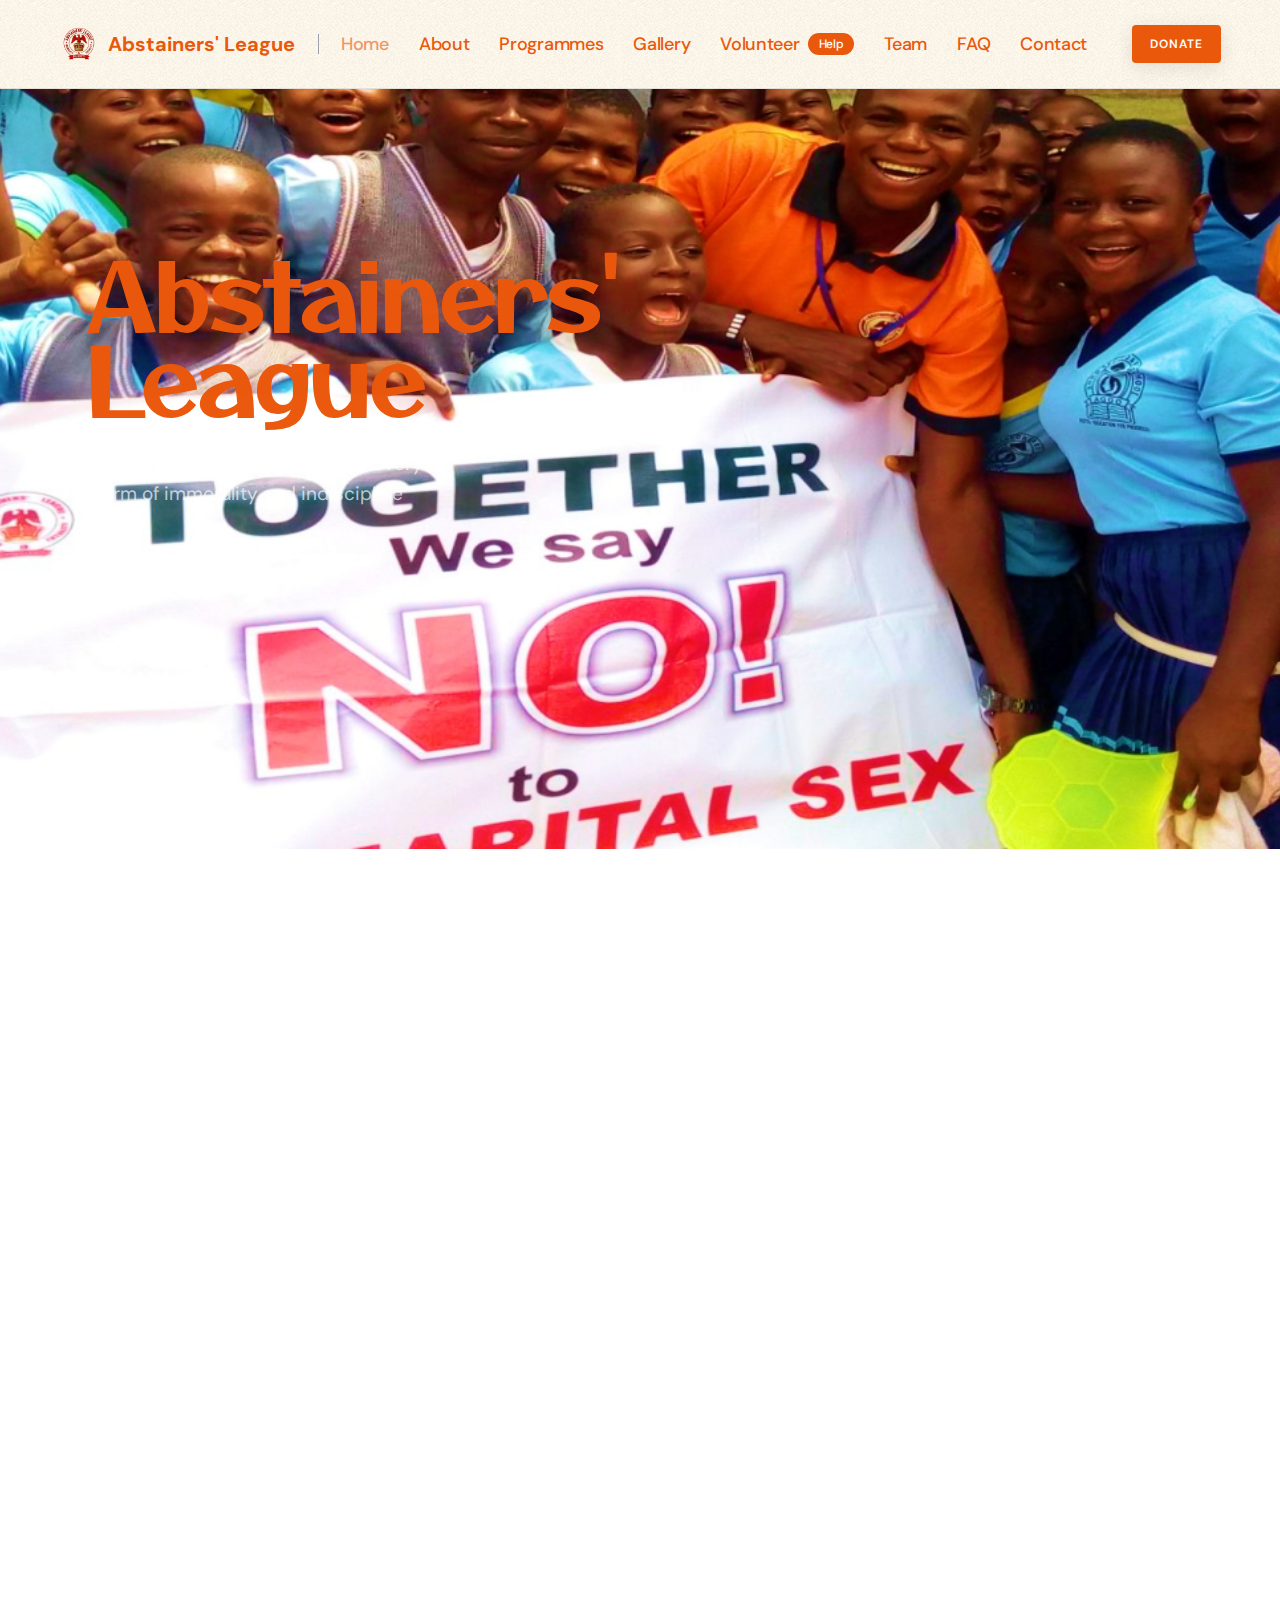
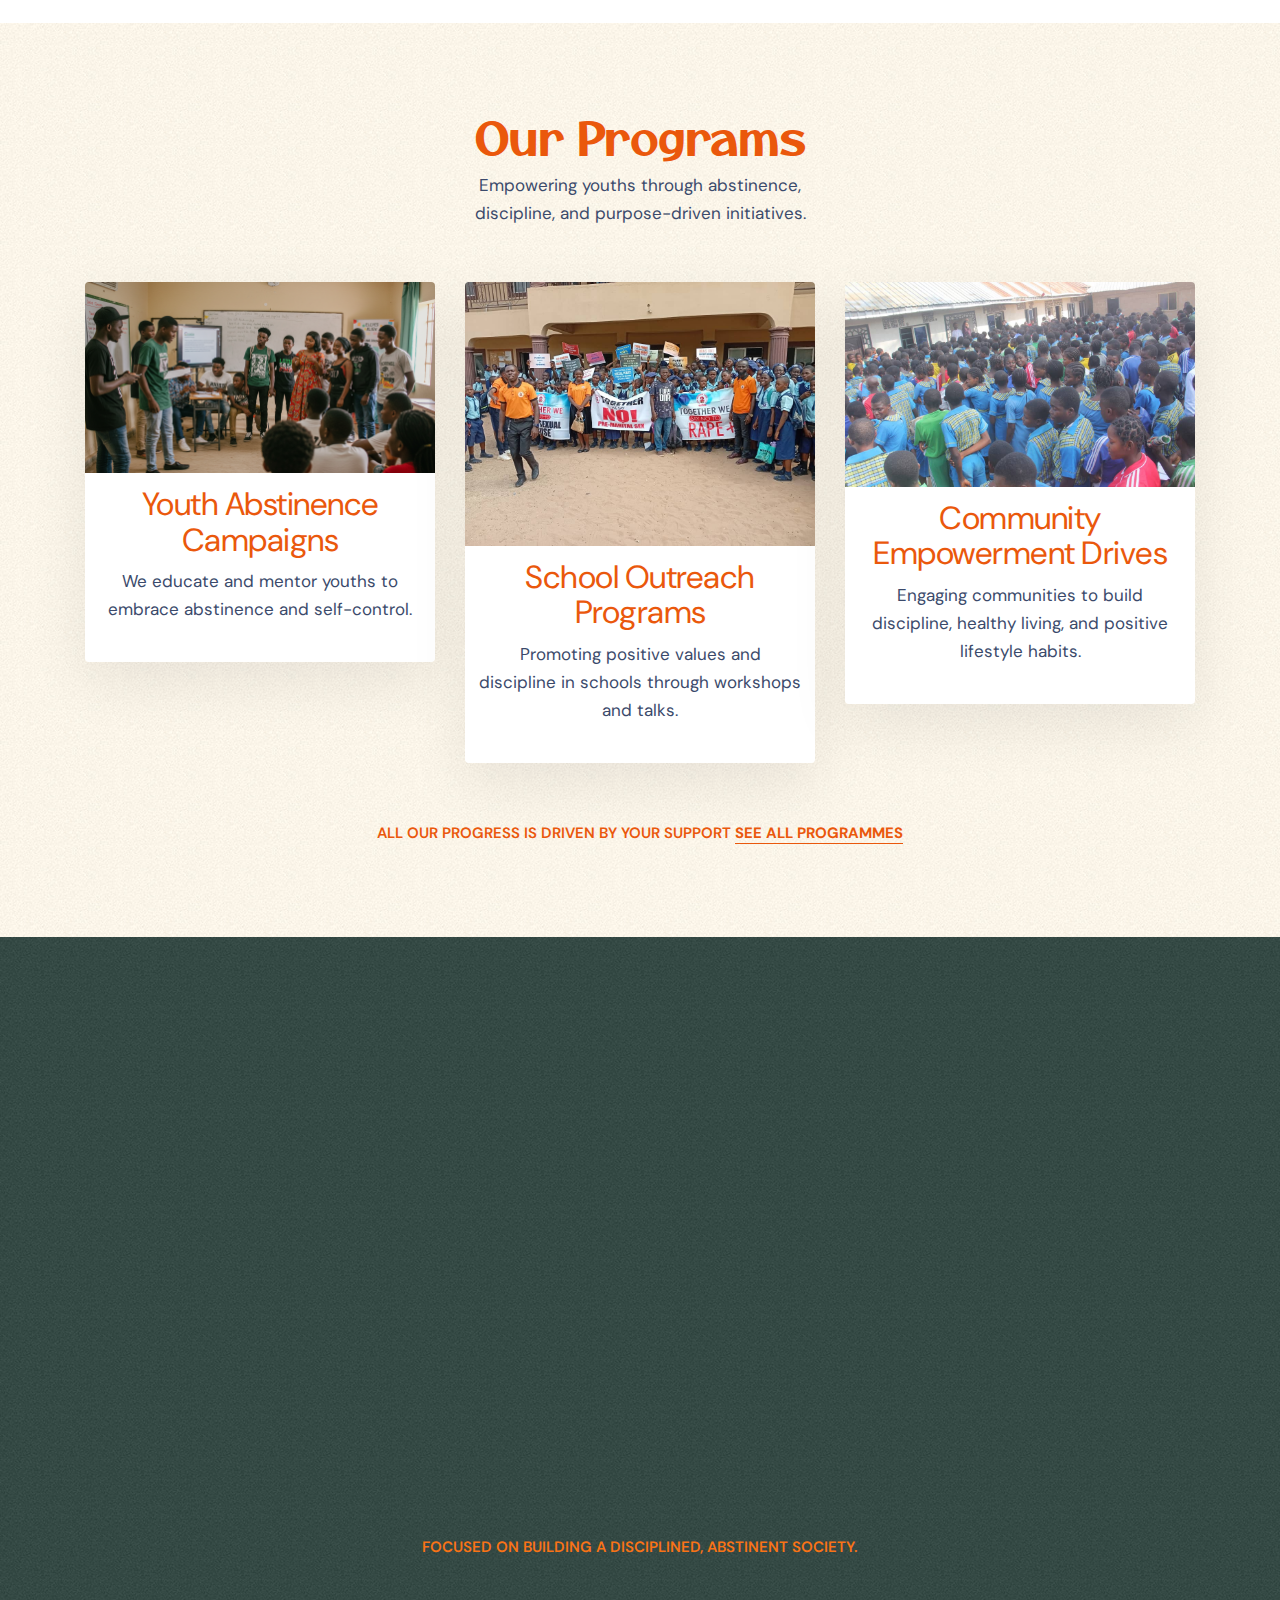
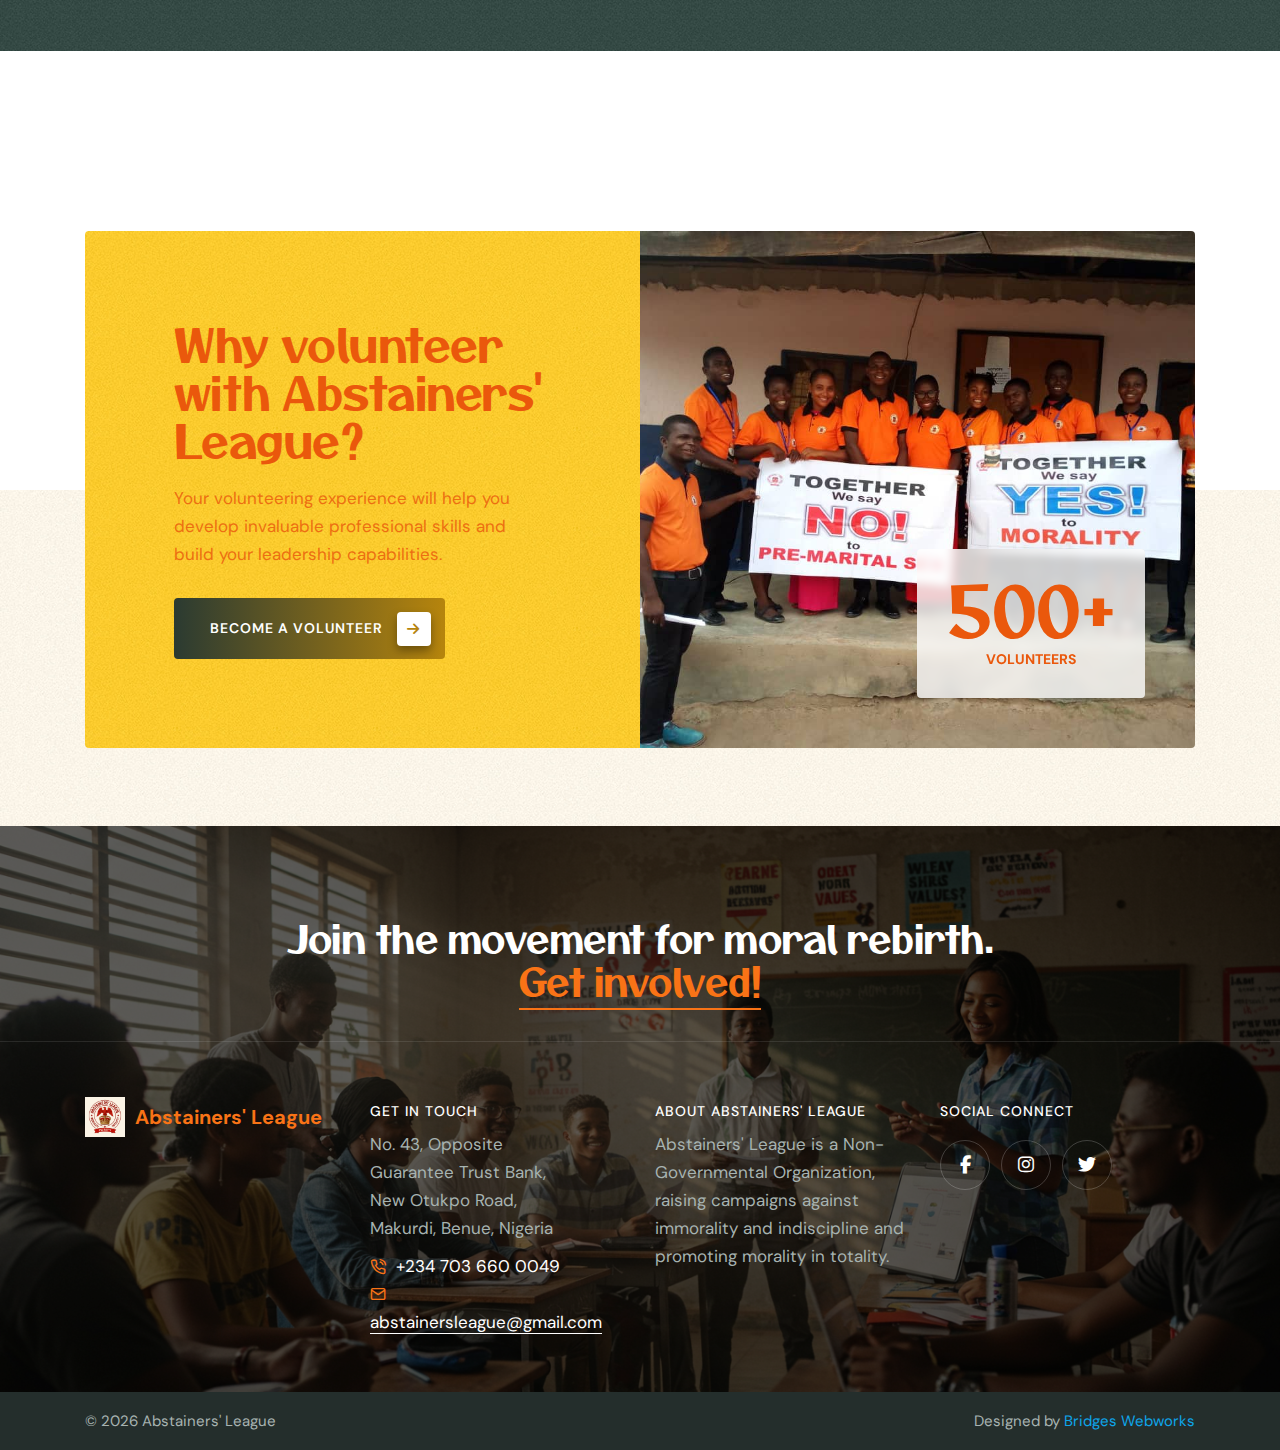
<file: index.html>
<!doctype html>
<html class="no-js" lang="en">

<head>
    <meta charset="utf-8">
    <meta http-equiv="X-UA-Compatible" content="IE=edge" />
    <meta name="viewport" content="width=device-width,initial-scale=1.0" />

    <link rel="apple-touch-icon" href="/apple-touch-icon.png">
    <link rel="icon" type="image/png" sizes="32x32" href="/favicon-32x32.png">
    <link rel="icon" type="image/png" sizes="16x16" href="/favicon-16x16.png">
    <link rel="manifest" href="/site.webmanifest">
    <link rel="icon" href="/favicon.ico" type="image/x-icon">

    <!--    --> <!--    -->
            <meta name="robots" content="max-snippet:-1,max-image-preview:large,max-video-preview:-1">
<link rel="canonical" href="https://abstainersleague.org.ng">

<meta name="description" content="Empowering youths through outreach, cultural heritage, and programs that promote abstinence, discipline, and moral values.">
<title>Abstainers&#039; League</title>
<meta property="og:title" content="Abstainers&#039; League">
<meta property="og:description" content="Empowering youths through outreach, cultural heritage, and programs that promote abstinence, discipline, and moral values.">
<meta property="og:locale" content="en">
<meta property="og:url" content="https://abstainersleague.org.ng">
<meta property="og:site_name" content="Abstainers League">
<meta property="og:type" content="website">
<meta name="twitter:card" content="summary">
<meta name="twitter:title" content="Abstainers&#039; League">
<meta name="twitter:description" content="Empowering youths through outreach, cultural heritage, and programs that promote abstinence, discipline, and moral values.">

        <!--    --> <!--    -->

    <!-- google fonts preconnect -->
    <link rel="preconnect" href="https://fonts.googleapis.com" crossorigin>
    <link rel="preconnect" href="https://fonts.gstatic.com" crossorigin>
    <!-- style sheets and font icons  -->
    <link rel="stylesheet" href="/css/vendors.min.css" />
    <link rel="stylesheet" href="/css/icon.min.css" />
    <link rel="stylesheet" href="/css/style.css" />
    <link rel="stylesheet" href="/css/responsive.css" />
    <link rel="stylesheet" href="/css/charity.css" />
</head>

<body data-mobile-nav-style="classic">
    <!-- start header -->
    <header class="header-with-topbar fixed-top">
    <!-- start navigation -->
    <nav class="navbar navbar-expand-lg header-light border-bottom border-color-transparent-dark-very-light  disable-fixed background-position-left-top"
        style="background-image: url('/images/demo-charity-home-bg-01.jpg')">
        <div class="container-fluid justify-content-lg-start">
            <div class="col-auto">
                <a class="navbar-brand d-flex align-items-center" href="/">
                    <img src="images/abstainers-logo.png" alt="Abstainers' League Logo"
                        style="height: 40px; margin-right: 10px;">
                    <span class="fs-20 fw-700 text-dark-gray">Abstainers' League</span>
                </a>
            </div>
            <div class="col-auto menu-order left-nav">
                <button class="navbar-toggler float-start" type="button" data-bs-toggle="collapse"
                    data-bs-target="#navbarNav" aria-controls="navbarNav" aria-label="Toggle navigation">
                    <span class="navbar-toggler-line"></span>
                    <span class="navbar-toggler-line"></span>
                    <span class="navbar-toggler-line"></span>
                    <span class="navbar-toggler-line"></span>
                </button>
                <div class="collapse navbar-collapse" id="navbarNav">
                    <ul class="navbar-nav">
                        <li class="nav-item">
                            <a href="/"
                                class="nav-link active">Home</a>
                        </li>
                        <li class="nav-item">
                            <a href="/about"
                                class="nav-link ">About</a>
                        </li>
                        <li class="nav-item">
                            <a href="/programs"
                                class="nav-link ">Programmes</a>
                        </li>
                        <li class="nav-item">
                            <a href="/gallery"
                                class="nav-link ">Gallery</a>
                        </li>
                        <li class="nav-item">
                            <a href="/volunteer"
                                class="nav-link ">
                                Volunteer
                                <span class="label bg-dark-gray text-white border-radius-26px">Help</span>
                            </a>
                        </li>
                        <li class="nav-item">
                            <a href="/team"
                                class="nav-link ">Team</a>
                        </li>
                        <li class="nav-item">
                            <a href="/faq"
                                class="nav-link ">FAQ</a>
                        </li>
                        <li class="nav-item">
                            <a href="/contact"
                                class="nav-link ">Contact</a>
                        </li>
                    </ul>
                </div>

            </div>
            <div class="col-auto ms-auto d-none d-xl-flex">
                <div class="header-icon">

                    <div class="header-button"><a href="/donate"
                            class="btn btn-very-small btn-dark-gray btn-box-shadow btn-round-edge">Donate</a>
                    </div>
                </div>
            </div>
        </div>
    </nav>
    <!-- start push popup -->
</header>
    <!-- end header -->

    <section class="top-space-padding position-relative cover-background background-position-center-bottom"
        style="background-image: url('/images/abstainers/hero.jpg')">
        <div class="container">
            <div class="row align-items-center position-relative">
                <div class="col-11 col-lg-6 col-sm-7 mt-14 mb-14 sm-mt-10 sm-mb-10"
                    data-anime='{ "el": "childs", "translateX": [30, 1], "opacity": [0,1], "duration": 600, "delay": 0, "staggervalue": 300, "easing": "easeOutQuad" }'>

                    <div
                        class="alt-font fs-95 lh-85 lg-fs-80 xs-fs-70 xs-lh-65 lg-lh-70 mb-30px text-dark-gray ls-minus-3px ws-minus-10px">
                        Abstainers' League</div>
                    <div class="fs-19 lh-30 w-65 lg-w-80 md-w-90 sm-w-100 mb-30px text-white">We foresee a society free
                        from every
                        form of immorality and indiscipline</div>
                    <a href="/programs"
                        class="btn btn-large btn-round-edge with-rounded btn-gradient-green-goldenrod-yellow btn-box-shadow">Explore
                        programmes<span class="bg-white"><i
                                class="fa-solid fa-arrow-right text-dark-golden-yellow"></i></span></a>
                </div>
            </div>
        </div>
    </section>

    <!-- end banner -->
    <!-- start section -->
    <section class="pt-3 lg-pt-50px sm-pt-30px">
        <div class="container">
            <div class="row justify-content-center mb-3 sm-mb-30px">
                <div class="col-xxl-6 col-xl-7 col-lg-8 col-md-9 col-sm-10 text-center"
                    data-anime='{ "el": "childs", "translateY": [30, 0], "opacity": [0,1], "duration": 600, "delay": 0, "staggervalue": 200, "easing": "easeOutQuad" }'>
                    <h3 class="alt-font text-dark-gray">We empower youths through discipline and positive living</h3>
                </div>
            </div>
            <div class="row row-cols-1 row-cols-lg-4 row-cols-sm-2 justify-content-center mb-5 md-mb-8 sm-mb-40px"
                data-anime='{ "el": "childs", "translateY": [0, 0], "opacity": [0,1], "duration": 1500, "delay": 100, "staggervalue": 200, "easing": "easeOutQuad" }'>
                <!-- Youth Empowerment -->
                <div class="col custom-icon-with-text-style-02 border-end border-color-extra-medium-gray md-mb-40px">
                    <div class="feature-box ps-40px pe-40px xl-ps-20px xl-pe-20px">
                        <div class="feature-box-icon position-relative">
                            <img class="custom-image-icon mt-30px mb-20px" src="/images/abstainers/8.jpg"
                                alt="" />

                        </div>
                        <div class="feature-box-content last-paragraph-no-margin">
                            <span class="d-block fs-19 fw-500 mb-5px text-dark-gray">Youth Empowerment</span>
                            <p>Guiding youths to live disciplined and purpose-driven lives.</p>
                        </div>
                    </div>
                </div>
                <!-- Abstinence Education -->
                <div
                    class="col custom-icon-with-text-style-02 border-end border-color-extra-medium-gray md-border-end-0 md-mb-40px">
                    <div class="feature-box ps-40px pe-40px xl-ps-20px xl-pe-20px">
                        <div class="feature-box-icon position-relative">
                            <img class="custom-image-icon mt-30px mb-20px" src="/images/abstainers/22.jpg"
                                alt="" />

                        </div>
                        <div class="feature-box-content last-paragraph-no-margin">
                            <span class="d-block fs-19 fw-500 mb-5px text-dark-gray">Abstinence Education</span>
                            <p>Promoting abstinence, self-control, and positive values.</p>
                        </div>
                    </div>
                </div>
                <!-- Community Outreach -->
                <div class="col custom-icon-with-text-style-02 border-end border-color-extra-medium-gray xs-mb-40px">
                    <div class="feature-box ps-40px pe-40px xl-ps-20px xl-pe-20px">
                        <div class="feature-box-icon position-relative">
                            <img class="custom-image-icon mt-30px mb-20px" src="/images/abstainers/23.jpg"
                                alt="" />

                        </div>
                        <div class="feature-box-content last-paragraph-no-margin">
                            <span class="d-block fs-19 fw-500 mb-5px text-dark-gray">Community Outreach</span>
                            <p>Organizing impactful events and awareness campaigns.</p>
                        </div>
                    </div>
                </div>
                <!-- Healthy Living Advocacy -->
                <div class="col custom-icon-with-text-style-02">
                    <div class="feature-box ps-40px pe-40px xl-ps-20px xl-pe-20px">
                        <div class="feature-box-icon position-relative">
                            <img class="custom-image-icon mt-30px mb-20px" src="/images/abstainers/27.jpg"
                                alt="" />

                        </div>
                        <div class="feature-box-content last-paragraph-no-margin">
                            <span class="d-block fs-19 fw-500 mb-5px text-dark-gray">Anti-Drug & Anti-Cultism Advocacy</span>
                            <p>Promoting drug-free living and rejecting cultism to protect youth futures.</p>
                        </div>
                    </div>
                </div>
            </div>
            <div class="row">
                <div class="col-12 text-center"
                    data-anime='{ "el": "childs", "translateY": [30, 0], "opacity": [0,1], "duration": 600, "delay": 100, "staggervalue": 200, "easing": "easeOutQuad" }'>

                    <h6 class="mb-0 alt-font text-dark-gray d-inline-block align-middle">Dedicated to empowering the
                        next generation</h6>
                </div>
            </div>
        </div>
    </section>

    <!-- end section -->
    <!-- start section -->
    <section class="background-position-left-top position-relative"
        style="background-image: url('images/demo-charity-home-bg-01.jpg')">
        <div class="container">
            <div class="row justify-content-center mb-5 sm-mb-30px">
                <div class="col-xxl-6 col-xl-7 col-lg-8 col-md-9 col-sm-10 text-center last-paragraph-no-margin">
                    <h3 class="alt-font text-dark-gray mb-10px">Our Programs</h3>
                    <p class="w-60 md-w-70 mx-auto sm-w-80 xs-w-100">Empowering youths through abstinence, discipline,
                        and purpose-driven initiatives.</p>
                </div>
            </div>
            <div class="row row-cols-1 row-cols-lg-3 row-cols-md-2 justify-content-center mb-5 sm-mb-35px">
                <!-- Program 1 -->
                <div class="col md-mb-30px">
                    <div class="box-shadow-quadruple-large services-box-style-03 border-radius-4px overflow-hidden">
                        <div class="position-relative">
                            <img src="/images/abstainers/9.jpg" alt="">
                        </div>
                        <div class="bg-white p-4 text-center">
                            <h5 class="mb-3 text-dark-gray">Youth Abstinence Campaigns</h5>
                            <p>We educate and mentor youths to embrace abstinence and self-control.</p>
                        </div>
                    </div>
                </div>
                <!-- Program 2 -->
                <div class="col md-mb-30px">
                    <div class="box-shadow-quadruple-large services-box-style-03 border-radius-4px overflow-hidden">
                        <div class="position-relative">
                            <img src="/images/abstainers/28.jpg" alt="">
                        </div>
                        <div class="bg-white p-4 text-center">
                            <h5 class="mb-3 text-dark-gray">School Outreach Programs</h5>
                            <p>Promoting positive values and discipline in schools through workshops and talks.</p>
                        </div>
                    </div>
                </div>
                <!-- Program 3 -->
                <div class="col">
                    <div class="box-shadow-quadruple-large services-box-style-03 border-radius-4px overflow-hidden">
                        <div class="position-relative">
                            <img src="/images/abstainers/14.jpg" alt="">
                        </div>
                        <div class="bg-white p-4 text-center">
                            <h5 class="mb-3 text-dark-gray">Community Empowerment Drives</h5>
                            <p>Engaging communities to build discipline, healthy living, and positive lifestyle habits.
                            </p>
                        </div>
                    </div>
                </div>
            </div>

            <div class="row">
                <div class="col-12 text-center">
                    <div class="fs-15 text-uppercase text-dark-gray fw-600">All our progress is driven by your support
                        <a href="/programs"
                            class="text-decoration-line-bottom text-dark-gray text-dark-gray-hover fw-700">See all
                            Programmes</a>
                    </div>
                </div>
            </div>
        </div>
    </section>

    <!-- end section -->
    <!-- start section -->
    <section class="background-position-left-top position-relative"
        style="background-image: url('images/demo-charity-home-bg-05.jpg')">

        <div class="container">
            <div class="row justify-content-center mb-5 sm-mb-30px">
                <div class="col-xxl-6 col-xl-7 col-lg-8 col-md-9 col-sm-10 text-center last-paragraph-no-margin"
                    data-anime='{ "el": "childs", "translateY": [30, 0], "opacity": [0,1], "duration": 600, "delay": 100, "staggervalue": 200, "easing": "easeOutQuad" }'>
                    <h3 class="alt-font text-white mb-0">How Abstainers League Operates</h3>
                </div>
            </div>
            <div class="row row-cols-1 row-cols-lg-4 row-cols-sm-2 mb-4 ms-2 me-2 sm-mb-40px"
                data-anime='{ "el": "childs", "translateY": [0, 0], "translateX": [-30, 0], "opacity": [0,1], "duration": 600, "delay": 100, "staggervalue": 200, "easing": "easeOutQuad" }'>
                <!-- Step 1 -->
                <div class="col text-center last-paragraph-no-margin hover-box process-step-style-09 md-mb-50px">
                    <div class="process-step-icon-box position-relative mb-25px">
                        <div
                            class="process-step-icon d-flex justify-content-center align-items-center mx-auto rounded-circle h-90px w-90px fs-28 bg-base-color text-dark-gray alt-font">
                            <span class="number position-relative z-index-1">01</span>
                            <div class="box-overlay bg-white rounded-circle"></div>
                        </div>
                    </div>
                    <span class="d-inline-block fw-500 text-white fs-18">Plan Impactful Programs</span>
                    <p class="w-75 lg-w-100 sm-w-90 d-inline-block text-white opacity-4">Our dedicated team designs
                        programs promoting discipline, abstinence, and youth empowerment.</p>
                </div>
                <!-- Step 2 -->
                <div class="col text-center last-paragraph-no-margin hover-box process-step-style-09 md-mb-50px">
                    <div class="process-step-icon-box position-relative mb-25px">
                        <div
                            class="process-step-icon d-flex justify-content-center align-items-center mx-auto rounded-circle h-90px w-90px fs-28 bg-base-color text-dark-gray alt-font">
                            <span class="number position-relative z-index-1">02</span>
                            <div class="box-overlay bg-white rounded-circle"></div>
                        </div>
                    </div>
                    <span class="d-inline-block fw-500 text-white fs-18">Community Outreach</span>
                    <p class="w-75 lg-w-100 sm-w-90 d-inline-block text-white opacity-4">We organize outreach,
                        workshops, and media campaigns to spread abstinence culture.</p>
                </div>
                <!-- Step 3 -->
                <div class="col text-center last-paragraph-no-margin hover-box process-step-style-09 xs-mb-50px">
                    <div class="process-step-icon-box position-relative mb-25px">
                        <div
                            class="process-step-icon d-flex justify-content-center align-items-center mx-auto rounded-circle h-90px w-90px fs-28 bg-base-color text-dark-gray alt-font">
                            <span class="number position-relative z-index-1">03</span>
                            <div class="box-overlay bg-white rounded-circle"></div>
                        </div>
                    </div>
                    <span class="d-inline-block fw-500 text-white fs-18">Monitor and Evaluate</span>
                    <p class="w-75 lg-w-100 sm-w-90 d-inline-block text-white opacity-4">Our internal team monitors
                        progress and impact through community feedback and data.</p>
                </div>
                <!-- Step 4 -->
                <div class="col text-center last-paragraph-no-margin hover-box process-step-style-09">
                    <div class="process-step-icon-box position-relative mb-25px">
                        <div
                            class="process-step-icon d-flex justify-content-center align-items-center mx-auto rounded-circle h-90px w-90px fs-28 bg-base-color text-dark-gray alt-font">
                            <span class="number position-relative z-index-1">04</span>
                            <div class="box-overlay bg-white rounded-circle"></div>
                        </div>
                    </div>
                    <span class="d-inline-block fw-500 text-white fs-18">Continuous Improvement</span>
                    <p class="w-75 lg-w-100 sm-w-90 d-inline-block text-white opacity-4">We refine our programs
                        continuously, ensuring relevance and maximum societal impact.</p>
                </div>
            </div>
            <div class="row">
                <div class="col-12 text-center">
                    <div class="fs-15 text-uppercase text-base-color fw-600">
                        Focused on building a disciplined, abstinent society.
                    </div>
                </div>
            </div>
        </div>
    </section>

    <!-- end section -->
    <section class="position-relative overlap-height">
        <div class="container overlap-gap-section">
            <div class="row justify-content-center">
                <div class="col-12 text-center">
                    <!-- <h3 class="alt-font text-dark-gray mb-0">Placeholder Section</h3> -->
                </div>
            </div>
        </div>
    </section>

    <!-- end section -->
    <!-- start section -->
    <section class="background-position-left-top position-relative"
        style="background-image: url('images/demo-charity-home-bg-01.jpg')">

        <div class="container">
            <div class="row g-0 border-radius-4px mb-7 overflow-hidden overlap-section sm-mb-60px xs-mb-40px">
                <div class="col-lg-6 col-md-7 p-8 lg-p-4 sm-p-25px background-position-left-top position-relative text-center text-md-start"
                    style="background-image: url('images/demo-charity-home-bg-06.jpg')">

                    <h3 class="alt-font text-dark-gray w-95 xl-w-100 mb-20px">Why volunteer with Abstainers' League?</h3>
                    <p class="text-dark-gray opacity-8 w-95 lg-w-100 mb-30px md-mb-25px">Your volunteering experience
                        will help you develop invaluable professional skills and build your leadership capabilities.</p>
                    <a href="/volunteer"
                        class="btn btn-large btn-round-edge with-rounded btn-gradient-green-goldenrod-yellow">Become a
                        volunteer<span class="bg-white"><i
                                class="fa-solid fa-arrow-right text-dark-golden-yellow"></i></span></a>
                </div>
                <div class="col-lg-6 col-md-5 cover-background position-relative sm-h-350px"
                    style="background-image: url('/images/abstainers/24.jpg')">
                    <div
                        class="blur-box bg-white-transparent ps-30px pe-30px pt-25px pb-25px border-radius-4px d-inline-block position-absolute right-50px bottom-50px sm-right-20px sm-bottom-25px animation-float text-center">
                        <h1 class="mb-0 text-dark-gray fw-400 alt-font">500+</h1>
                        <span class="fs-14 fw-700 text-uppercase text-dark-gray">Volunteers</span>
                    </div>
                </div>
            </div>
            
        </div>


        
    </section>

    <!-- start footer -->
    <footer class="cover-background background-position-center-top pb-0 position-relative"
     style="background-image: url('/images/abstainers/10.jpg');">

     <!-- Dark overlay -->
     <div
         style="
        position: absolute;
        top: 0; left: 0; width: 100%; height: 100%;
        background: rgba(0, 0, 0, 0.6);
        z-index: 1;
        pointer-events: none;">
     </div>

     <!-- All content above overlay -->
     <div style="position: relative; z-index: 2;">
         <div class="border-bottom border-color-transparent-white-light pb-3 lg-pb-5 sm-pb-45px">
             <div class="container">
                 <div class="row justify-content-center">
                     <div class="col text-center">
                         <h4 class="mb-0 text-white alt-font fw-400">Join the movement for moral rebirth.<br>
                             <a href="/contact" class="text-decoration-line-bottom-medium text-base-color">Get
                                 involved!</a>
                         </h4>
                     </div>
                 </div>
             </div>
         </div>

         <div class="container">
             <div class="row justify-content-center pt-5 pb-5 md-pt-45px md-pb-50px text-center text-sm-start">
                 <!-- start footer column -->
                 <div class="col-lg-3 col-md-12 col-sm-6 d-flex flex-column align-items-start md-mb-35px">
                     <a href="/" class="d-flex align-items-center mb-15px">
                         <img src="images/abstainers-logo.png" alt="Abstainers' League Logo"
                             style="height: 40px; margin-right: 10px;">
                         <span class="fs-20 fw-700 text-base-color">Abstainers' League</span>
                     </a>
                 </div>
                 <!-- end footer column -->

                 <!-- start footer column -->
                 <div class="col-lg-3 col-md-4 col-sm-6 sm-mb-35px">
                     <span class="d-block text-white mb-5px fs-14 text-uppercase fw-500 ls-1px">Get in touch</span>
                     <p class="w-70 text-light-conch-green mb-10px xl-w-80 lg-w-100">No. 43, Opposite Guarantee Trust
                         Bank, New Otukpo Road, Makurdi, Benue, Nigeria</p>
                     <div class="text-white"><i
                             class="feather icon-feather-phone-call fs-16 me-10px text-base-color"></i><a
                             href="tel:+2347036600049">+234 703 660 0049</a></div>
                     <div><i class="feather icon-feather-mail fs-16 me-10px text-base-color"></i><a
                             href="mailto:abstainersleague@gmail.com"
                             class="text-white text-decoration-line-bottom">abstainersleague@gmail.com</a></div>
                 </div>
                 <!-- end footer column -->

                 <!-- start footer column -->
                 <div class="col-xxl-4 col-lg-3 col-md-4 col-sm-6 last-paragraph-no-margin xs-mb-35px">
                     <span class="d-block text-white mb-5px fs-14 text-uppercase fw-500 ls-1px">About Abstainers'
                         League</span>
                     <p class="w-70 text-light-conch-green xl-w-100">
                         Abstainers' League is a Non-Governmental Organization,
                         raising campaigns against immorality and indiscipline
                         and promoting morality in totality.
                     </p>
                 </div>
                 <!-- end footer column -->

                 <!-- start footer column -->
                 <div class="col-xxl-2 col-lg-3 col-md-4 col-sm-6 last-paragraph-no-margin">
                     <span class="d-block text-white mb-15px fs-14 text-uppercase fw-500 ls-1px">Social
                         connect</span>
                     <div class="elements-social social-icon-style-09">
                         <ul class="medium-icon light">
                             <li><a class="facebook" href="https://www.facebook.com/" target="_blank"><i
                                         class="fa-brands fa-facebook-f"></i><span></span></a></li>
                             <li><a class="instagram" href="http://www.instagram.com" target="_blank"><i
                                         class="fa-brands fa-instagram"></i><span></span></a></li>
                             <li><a class="twitter" href="http://www.twitter.com" target="_blank"><i
                                         class="fa-brands fa-twitter"></i><span></span></a></li>
                         </ul>
                     </div>
                 </div>
                 <!-- end footer column -->
             </div>
         </div>

         <div class="pt-15px pb-15px bg-racing-green">
             <div class="container">
                 <div class="row align-items-center">
                     <div class="col-lg-6 text-start text-light-conch-green fs-15">
                         &copy;
                         <script>
                             document.write(new Date().getFullYear())
                         </script>
                         Abstainers' League
                     </div>
                     <div class="col-lg-6 text-end fs-15">
                         <span class="text-light-conch-green">Designed by</span>
                         <a href="https://bridgeyuwa.github.io" class="text-sky-blue" style="color: #0ea5e9;">Bridges
                             Webworks</a>
                     </div>
                 </div>
             </div>
         </div>


     </div>
 </footer>
    <!-- end footer -->
    <!-- start scroll progress -->
    <div class="scroll-progress d-none d-xxl-block">
        <a href="#" class="scroll-top" aria-label="scroll">
            <span class="scroll-text">Scroll</span><span class="scroll-line"><span class="scroll-point"></span></span>
        </a>
    </div>
    <!-- end scroll progress -->
    <!-- javascript libraries -->
    <script type="text/javascript" src="js/jquery.js"></script>
    <script type="text/javascript" src="js/vendors.min.js"></script>
    <script type="text/javascript" src="js/main.js"></script>
</body>

</html>
</file>
<file: css/icon.min.css>
@charset "UTF-8";/*!
    Font Awesome
    Version: 6.5.1
    Plugin URL: https://fontawesome.com
    License: Copyright 2023 Fonticons, Inc. | https://fontawesome.com/license/free (Icons: CC BY 4.0, Fonts: SIL OFL 1.1, Code: MIT License)
!*/.fa-stack,.fa-ul>li{position:relative}.fa-beat,.fa-bounce{-webkit-animation-delay:var(--fa-animation-delay,0s);-webkit-animation-duration:var(--fa-animation-duration,1s)}.fa{font-family:var(--fa-style-family,"Font Awesome 6 Free");font-weight:var(--fa-style,900)}.fa-brands,.fa-regular,.fab,.far{font-weight:400}.fa,.fa-brands,.fa-classic,.fa-regular,.fa-sharp,.fa-solid,.fab,.far,.fas{-moz-osx-font-smoothing:grayscale;-webkit-font-smoothing:antialiased;display:var(--fa-display,inline-block);font-style:normal;font-variant:normal;line-height:1;text-rendering:auto}.fa-classic,.fa-regular,.fa-solid,.far,.fas{font-family:"Font Awesome 6 Free"}.fa-brands,.fab{font-family:"Font Awesome 6 Brands"}.fa-1x{font-size:1em}.fa-2x,.fa-2xl,.fa-stack-2x{font-size:2em}.fa-3x{font-size:3em}.fa-4x{font-size:4em}.fa-5x{font-size:5em}.fa-6x{font-size:6em}.fa-7x{font-size:7em}.fa-8x{font-size:8em}.fa-9x{font-size:9em}.fa-10x{font-size:10em}.fa-2xs{font-size:.625em;line-height:.1em;vertical-align:.225em}.fa-xs{font-size:.75em;line-height:.08333em;vertical-align:.125em}.fa-sm{font-size:.875em;line-height:.07143em;vertical-align:.05357em}.fa-lg{font-size:1.25em;line-height:.05em;vertical-align:-.075em}.fa-xl{font-size:1.5em;line-height:.04167em;vertical-align:-.125em}.fa-2xl{line-height:.03125em;vertical-align:-.1875em}.fa-fw{text-align:center;width:1.25em}.fa-ul{list-style-type:none;margin-left:var(--fa-li-margin,2.5em);padding-left:0}.fa-li{left:calc(var(--fa-li-width,2em) * -1);position:absolute;text-align:center;width:var(--fa-li-width,2em);line-height:inherit}.fa-border{border-color:var(--fa-border-color,#eee);border-radius:var(--fa-border-radius,.1em);border-style:var(--fa-border-style,solid);border-width:var(--fa-border-width,.08em);padding:var(--fa-border-padding,.2em .25em .15em)}.fa-pull-left{float:left;margin-right:var(--fa-pull-margin,.3em)}.fa-pull-right{float:right;margin-left:var(--fa-pull-margin,.3em)}.fa-beat{-webkit-animation-name:fa-beat;animation-name:fa-beat;animation-delay:var(--fa-animation-delay,0s);-webkit-animation-direction:var(--fa-animation-direction,normal);animation-direction:var(--fa-animation-direction,normal);animation-duration:var(--fa-animation-duration,1s);-webkit-animation-iteration-count:var(--fa-animation-iteration-count,infinite);animation-iteration-count:var(--fa-animation-iteration-count,infinite);-webkit-animation-timing-function:var(--fa-animation-timing,ease-in-out);animation-timing-function:var(--fa-animation-timing,ease-in-out)}.fa-bounce,.fa-fade{-webkit-animation-direction:var(--fa-animation-direction,normal);-webkit-animation-iteration-count:var(--fa-animation-iteration-count,infinite)}.fa-bounce{-webkit-animation-name:fa-bounce;animation-name:fa-bounce;animation-delay:var(--fa-animation-delay,0s);animation-direction:var(--fa-animation-direction,normal);animation-duration:var(--fa-animation-duration,1s);animation-iteration-count:var(--fa-animation-iteration-count,infinite);-webkit-animation-timing-function:var(--fa-animation-timing,cubic-bezier(.28,.84,.42,1));animation-timing-function:var(--fa-animation-timing,cubic-bezier(.28,.84,.42,1))}.fa-beat-fade,.fa-fade{-webkit-animation-delay:var(--fa-animation-delay,0s)}.fa-fade{-webkit-animation-name:fa-fade;animation-name:fa-fade;animation-delay:var(--fa-animation-delay,0s);animation-direction:var(--fa-animation-direction,normal);-webkit-animation-duration:var(--fa-animation-duration,1s);animation-duration:var(--fa-animation-duration,1s);animation-iteration-count:var(--fa-animation-iteration-count,infinite);-webkit-animation-timing-function:var(--fa-animation-timing,cubic-bezier(.4,0,.6,1));animation-timing-function:var(--fa-animation-timing,cubic-bezier(.4,0,.6,1))}.fa-beat-fade,.fa-flip{-webkit-animation-direction:var(--fa-animation-direction,normal);-webkit-animation-iteration-count:var(--fa-animation-iteration-count,infinite)}.fa-beat-fade{-webkit-animation-name:fa-beat-fade;animation-name:fa-beat-fade;animation-delay:var(--fa-animation-delay,0s);animation-direction:var(--fa-animation-direction,normal);-webkit-animation-duration:var(--fa-animation-duration,1s);animation-duration:var(--fa-animation-duration,1s);animation-iteration-count:var(--fa-animation-iteration-count,infinite);-webkit-animation-timing-function:var(--fa-animation-timing,cubic-bezier(.4,0,.6,1));animation-timing-function:var(--fa-animation-timing,cubic-bezier(.4,0,.6,1))}.fa-flip,.fa-shake{-webkit-animation-delay:var(--fa-animation-delay,0s)}.fa-flip{-webkit-animation-name:fa-flip;animation-name:fa-flip;animation-delay:var(--fa-animation-delay,0s);animation-direction:var(--fa-animation-direction,normal);-webkit-animation-duration:var(--fa-animation-duration,1s);animation-duration:var(--fa-animation-duration,1s);animation-iteration-count:var(--fa-animation-iteration-count,infinite);-webkit-animation-timing-function:var(--fa-animation-timing,ease-in-out);animation-timing-function:var(--fa-animation-timing,ease-in-out)}.fa-shake,.fa-spin{-webkit-animation-direction:var(--fa-animation-direction,normal);-webkit-animation-iteration-count:var(--fa-animation-iteration-count,infinite)}.fa-shake{-webkit-animation-name:fa-shake;animation-name:fa-shake;animation-delay:var(--fa-animation-delay,0s);animation-direction:var(--fa-animation-direction,normal);-webkit-animation-duration:var(--fa-animation-duration,1s);animation-duration:var(--fa-animation-duration,1s);animation-iteration-count:var(--fa-animation-iteration-count,infinite);-webkit-animation-timing-function:var(--fa-animation-timing,linear);animation-timing-function:var(--fa-animation-timing,linear)}.fa-spin{-webkit-animation-name:fa-spin;animation-name:fa-spin;-webkit-animation-delay:var(--fa-animation-delay,0s);animation-delay:var(--fa-animation-delay,0s);animation-direction:var(--fa-animation-direction,normal);-webkit-animation-duration:var(--fa-animation-duration,2s);animation-duration:var(--fa-animation-duration,2s);animation-iteration-count:var(--fa-animation-iteration-count,infinite);-webkit-animation-timing-function:var(--fa-animation-timing,linear);animation-timing-function:var(--fa-animation-timing,linear)}.fa-spin-reverse{--fa-animation-direction:reverse}.fa-pulse,.fa-spin-pulse{-webkit-animation-name:fa-spin;animation-name:fa-spin;-webkit-animation-direction:var(--fa-animation-direction,normal);animation-direction:var(--fa-animation-direction,normal);-webkit-animation-duration:var(--fa-animation-duration,1s);animation-duration:var(--fa-animation-duration,1s);-webkit-animation-iteration-count:var(--fa-animation-iteration-count,infinite);animation-iteration-count:var(--fa-animation-iteration-count,infinite);-webkit-animation-timing-function:var(--fa-animation-timing,steps(8));animation-timing-function:var(--fa-animation-timing,steps(8))}@media (prefers-reduced-motion:reduce){.fa-beat,.fa-beat-fade,.fa-bounce,.fa-fade,.fa-flip,.fa-pulse,.fa-shake,.fa-spin,.fa-spin-pulse{-webkit-animation-delay:-1ms;animation-delay:-1ms;-webkit-animation-duration:1ms;animation-duration:1ms;-webkit-animation-iteration-count:1;animation-iteration-count:1;-webkit-transition-delay:0s;transition-delay:0s;-webkit-transition-duration:0s;transition-duration:0s}}@-webkit-keyframes fa-beat{0%,90%{-webkit-transform:scale(1);transform:scale(1)}45%{-webkit-transform:scale(var(--fa-beat-scale,1.25));transform:scale(var(--fa-beat-scale,1.25))}}@keyframes fa-beat{0%,90%{-webkit-transform:scale(1);transform:scale(1)}45%{-webkit-transform:scale(var(--fa-beat-scale,1.25));transform:scale(var(--fa-beat-scale,1.25))}}@-webkit-keyframes fa-bounce{0%,100%,64%{-webkit-transform:scale(1,1) translateY(0);transform:scale(1,1) translateY(0)}10%{-webkit-transform:scale(var(--fa-bounce-start-scale-x,1.1),var(--fa-bounce-start-scale-y,.9)) translateY(0);transform:scale(var(--fa-bounce-start-scale-x,1.1),var(--fa-bounce-start-scale-y,.9)) translateY(0)}30%{-webkit-transform:scale(var(--fa-bounce-jump-scale-x,.9),var(--fa-bounce-jump-scale-y,1.1)) translateY(var(--fa-bounce-height,-.5em));transform:scale(var(--fa-bounce-jump-scale-x,.9),var(--fa-bounce-jump-scale-y,1.1)) translateY(var(--fa-bounce-height,-.5em))}50%{-webkit-transform:scale(var(--fa-bounce-land-scale-x,1.05),var(--fa-bounce-land-scale-y,.95)) translateY(0);transform:scale(var(--fa-bounce-land-scale-x,1.05),var(--fa-bounce-land-scale-y,.95)) translateY(0)}57%{-webkit-transform:scale(1,1) translateY(var(--fa-bounce-rebound,-.125em));transform:scale(1,1) translateY(var(--fa-bounce-rebound,-.125em))}}@keyframes fa-bounce{0%,100%,64%{-webkit-transform:scale(1,1) translateY(0);transform:scale(1,1) translateY(0)}10%{-webkit-transform:scale(var(--fa-bounce-start-scale-x,1.1),var(--fa-bounce-start-scale-y,.9)) translateY(0);transform:scale(var(--fa-bounce-start-scale-x,1.1),var(--fa-bounce-start-scale-y,.9)) translateY(0)}30%{-webkit-transform:scale(var(--fa-bounce-jump-scale-x,.9),var(--fa-bounce-jump-scale-y,1.1)) translateY(var(--fa-bounce-height,-.5em));transform:scale(var(--fa-bounce-jump-scale-x,.9),var(--fa-bounce-jump-scale-y,1.1)) translateY(var(--fa-bounce-height,-.5em))}50%{-webkit-transform:scale(var(--fa-bounce-land-scale-x,1.05),var(--fa-bounce-land-scale-y,.95)) translateY(0);transform:scale(var(--fa-bounce-land-scale-x,1.05),var(--fa-bounce-land-scale-y,.95)) translateY(0)}57%{-webkit-transform:scale(1,1) translateY(var(--fa-bounce-rebound,-.125em));transform:scale(1,1) translateY(var(--fa-bounce-rebound,-.125em))}}@-webkit-keyframes fa-fade{50%{opacity:var(--fa-fade-opacity,.4)}}@keyframes fa-fade{50%{opacity:var(--fa-fade-opacity,.4)}}@-webkit-keyframes fa-beat-fade{0%,100%{opacity:var(--fa-beat-fade-opacity,.4);-webkit-transform:scale(1);transform:scale(1)}50%{opacity:1;-webkit-transform:scale(var(--fa-beat-fade-scale,1.125));transform:scale(var(--fa-beat-fade-scale,1.125))}}@keyframes fa-beat-fade{0%,100%{opacity:var(--fa-beat-fade-opacity,.4);-webkit-transform:scale(1);transform:scale(1)}50%{opacity:1;-webkit-transform:scale(var(--fa-beat-fade-scale,1.125));transform:scale(var(--fa-beat-fade-scale,1.125))}}@-webkit-keyframes fa-flip{50%{-webkit-transform:rotate3d(var(--fa-flip-x,0),var(--fa-flip-y,1),var(--fa-flip-z,0),var(--fa-flip-angle,-180deg));transform:rotate3d(var(--fa-flip-x,0),var(--fa-flip-y,1),var(--fa-flip-z,0),var(--fa-flip-angle,-180deg))}}@keyframes fa-flip{50%{-webkit-transform:rotate3d(var(--fa-flip-x,0),var(--fa-flip-y,1),var(--fa-flip-z,0),var(--fa-flip-angle,-180deg));transform:rotate3d(var(--fa-flip-x,0),var(--fa-flip-y,1),var(--fa-flip-z,0),var(--fa-flip-angle,-180deg))}}@-webkit-keyframes fa-shake{0%{-webkit-transform:rotate(-15deg);transform:rotate(-15deg)}4%{-webkit-transform:rotate(15deg);transform:rotate(15deg)}24%,8%{-webkit-transform:rotate(-18deg);transform:rotate(-18deg)}12%,28%{-webkit-transform:rotate(18deg);transform:rotate(18deg)}16%{-webkit-transform:rotate(-22deg);transform:rotate(-22deg)}20%{-webkit-transform:rotate(22deg);transform:rotate(22deg)}32%{-webkit-transform:rotate(-12deg);transform:rotate(-12deg)}36%{-webkit-transform:rotate(12deg);transform:rotate(12deg)}100%,40%{-webkit-transform:rotate(0);transform:rotate(0)}}@keyframes fa-shake{0%{-webkit-transform:rotate(-15deg);transform:rotate(-15deg)}4%{-webkit-transform:rotate(15deg);transform:rotate(15deg)}24%,8%{-webkit-transform:rotate(-18deg);transform:rotate(-18deg)}12%,28%{-webkit-transform:rotate(18deg);transform:rotate(18deg)}16%{-webkit-transform:rotate(-22deg);transform:rotate(-22deg)}20%{-webkit-transform:rotate(22deg);transform:rotate(22deg)}32%{-webkit-transform:rotate(-12deg);transform:rotate(-12deg)}36%{-webkit-transform:rotate(12deg);transform:rotate(12deg)}100%,40%{-webkit-transform:rotate(0);transform:rotate(0)}}@-webkit-keyframes fa-spin{0%{-webkit-transform:rotate(0);transform:rotate(0)}100%{-webkit-transform:rotate(360deg);transform:rotate(360deg)}}@keyframes fa-spin{0%{-webkit-transform:rotate(0);transform:rotate(0)}100%{-webkit-transform:rotate(360deg);transform:rotate(360deg)}}.fa-rotate-90{-webkit-transform:rotate(90deg);transform:rotate(90deg)}.fa-rotate-180{-webkit-transform:rotate(180deg);transform:rotate(180deg)}.fa-rotate-270{-webkit-transform:rotate(270deg);transform:rotate(270deg)}.fa-flip-horizontal{-webkit-transform:scale(-1,1);transform:scale(-1,1)}.fa-flip-vertical{-webkit-transform:scale(1,-1);transform:scale(1,-1)}.fa-flip-both,.fa-flip-horizontal.fa-flip-vertical{-webkit-transform:scale(-1,-1);transform:scale(-1,-1)}.fa-rotate-by{-webkit-transform:rotate(var(--fa-rotate-angle,none));transform:rotate(var(--fa-rotate-angle,none))}.fa-stack{display:inline-block;height:2em;line-height:2em;vertical-align:middle;width:2.5em}.fa-stack-1x,.fa-stack-2x{left:0;position:absolute;text-align:center;width:100%;z-index:var(--fa-stack-z-index,auto)}.fa-stack-1x{line-height:inherit}.fa-inverse{color:var(--fa-inverse,#fff)}.fa-0::before{content:"0"}.fa-1::before{content:"1"}.fa-2::before{content:"2"}.fa-3::before{content:"3"}.fa-4::before{content:"4"}.fa-5::before{content:"5"}.fa-6::before{content:"6"}.fa-7::before{content:"7"}.fa-8::before{content:"8"}.fa-9::before{content:"9"}.fa-fill-drip::before{content:"\f576"}.fa-arrows-to-circle::before{content:"\e4bd"}.fa-chevron-circle-right::before,.fa-circle-chevron-right::before{content:"\f138"}.fa-at::before{content:"@"}.fa-trash-alt::before,.fa-trash-can::before{content:"\f2ed"}.fa-text-height::before{content:"\f034"}.fa-user-times::before,.fa-user-xmark::before{content:"\f235"}.fa-stethoscope::before{content:"\f0f1"}.fa-comment-alt::before,.fa-message::before{content:"\f27a"}.fa-info::before{content:"\f129"}.fa-compress-alt::before,.fa-down-left-and-up-right-to-center::before{content:"\f422"}.fa-explosion::before{content:"\e4e9"}.fa-file-alt::before,.fa-file-lines::before,.fa-file-text::before{content:"\f15c"}.fa-wave-square::before{content:"\f83e"}.fa-ring::before{content:"\f70b"}.fa-building-un::before{content:"\e4d9"}.fa-dice-three::before{content:"\f527"}.fa-calendar-alt::before,.fa-calendar-days::before{content:"\f073"}.fa-anchor-circle-check::before{content:"\e4aa"}.fa-building-circle-arrow-right::before{content:"\e4d1"}.fa-volleyball-ball::before,.fa-volleyball::before{content:"\f45f"}.fa-arrows-up-to-line::before{content:"\e4c2"}.fa-sort-desc::before,.fa-sort-down::before{content:"\f0dd"}.fa-circle-minus::before,.fa-minus-circle::before{content:"\f056"}.fa-door-open::before{content:"\f52b"}.fa-right-from-bracket::before,.fa-sign-out-alt::before{content:"\f2f5"}.fa-atom::before{content:"\f5d2"}.fa-soap::before{content:"\e06e"}.fa-heart-music-camera-bolt::before,.fa-icons::before{content:"\f86d"}.fa-microphone-alt-slash::before,.fa-microphone-lines-slash::before{content:"\f539"}.fa-bridge-circle-check::before{content:"\e4c9"}.fa-pump-medical::before{content:"\e06a"}.fa-fingerprint::before{content:"\f577"}.fa-hand-point-right::before{content:"\f0a4"}.fa-magnifying-glass-location::before,.fa-search-location::before{content:"\f689"}.fa-forward-step::before,.fa-step-forward::before{content:"\f051"}.fa-face-smile-beam::before,.fa-smile-beam::before{content:"\f5b8"}.fa-flag-checkered::before{content:"\f11e"}.fa-football-ball::before,.fa-football::before{content:"\f44e"}.fa-school-circle-exclamation::before{content:"\e56c"}.fa-crop::before{content:"\f125"}.fa-angle-double-down::before,.fa-angles-down::before{content:"\f103"}.fa-users-rectangle::before{content:"\e594"}.fa-people-roof::before{content:"\e537"}.fa-people-line::before{content:"\e534"}.fa-beer-mug-empty::before,.fa-beer::before{content:"\f0fc"}.fa-diagram-predecessor::before{content:"\e477"}.fa-arrow-up-long::before,.fa-long-arrow-up::before{content:"\f176"}.fa-burn::before,.fa-fire-flame-simple::before{content:"\f46a"}.fa-male::before,.fa-person::before{content:"\f183"}.fa-laptop::before{content:"\f109"}.fa-file-csv::before{content:"\f6dd"}.fa-menorah::before{content:"\f676"}.fa-truck-plane::before{content:"\e58f"}.fa-record-vinyl::before{content:"\f8d9"}.fa-face-grin-stars::before,.fa-grin-stars::before{content:"\f587"}.fa-bong::before{content:"\f55c"}.fa-pastafarianism::before,.fa-spaghetti-monster-flying::before{content:"\f67b"}.fa-arrow-down-up-across-line::before{content:"\e4af"}.fa-spoon::before,.fa-utensil-spoon::before{content:"\f2e5"}.fa-jar-wheat::before{content:"\e517"}.fa-envelopes-bulk::before,.fa-mail-bulk::before{content:"\f674"}.fa-file-circle-exclamation::before{content:"\e4eb"}.fa-circle-h::before,.fa-hospital-symbol::before{content:"\f47e"}.fa-pager::before{content:"\f815"}.fa-address-book::before,.fa-contact-book::before{content:"\f2b9"}.fa-strikethrough::before{content:"\f0cc"}.fa-k::before{content:"K"}.fa-landmark-flag::before{content:"\e51c"}.fa-pencil-alt::before,.fa-pencil::before{content:"\f303"}.fa-backward::before{content:"\f04a"}.fa-caret-right::before{content:"\f0da"}.fa-comments::before{content:"\f086"}.fa-file-clipboard::before,.fa-paste::before{content:"\f0ea"}.fa-code-pull-request::before{content:"\e13c"}.fa-clipboard-list::before{content:"\f46d"}.fa-truck-loading::before,.fa-truck-ramp-box::before{content:"\f4de"}.fa-user-check::before{content:"\f4fc"}.fa-vial-virus::before{content:"\e597"}.fa-sheet-plastic::before{content:"\e571"}.fa-blog::before{content:"\f781"}.fa-user-ninja::before{content:"\f504"}.fa-person-arrow-up-from-line::before{content:"\e539"}.fa-scroll-torah::before,.fa-torah::before{content:"\f6a0"}.fa-broom-ball::before,.fa-quidditch-broom-ball::before,.fa-quidditch::before{content:"\f458"}.fa-toggle-off::before{content:"\f204"}.fa-archive::before,.fa-box-archive::before{content:"\f187"}.fa-person-drowning::before{content:"\e545"}.fa-arrow-down-9-1::before,.fa-sort-numeric-desc::before,.fa-sort-numeric-down-alt::before{content:"\f886"}.fa-face-grin-tongue-squint::before,.fa-grin-tongue-squint::before{content:"\f58a"}.fa-spray-can::before{content:"\f5bd"}.fa-truck-monster::before{content:"\f63b"}.fa-w::before{content:"W"}.fa-earth-africa::before,.fa-globe-africa::before{content:"\f57c"}.fa-rainbow::before{content:"\f75b"}.fa-circle-notch::before{content:"\f1ce"}.fa-tablet-alt::before,.fa-tablet-screen-button::before{content:"\f3fa"}.fa-paw::before{content:"\f1b0"}.fa-cloud::before{content:"\f0c2"}.fa-trowel-bricks::before{content:"\e58a"}.fa-face-flushed::before,.fa-flushed::before{content:"\f579"}.fa-hospital-user::before{content:"\f80d"}.fa-tent-arrow-left-right::before{content:"\e57f"}.fa-gavel::before,.fa-legal::before{content:"\f0e3"}.fa-binoculars::before{content:"\f1e5"}.fa-microphone-slash::before{content:"\f131"}.fa-box-tissue::before{content:"\e05b"}.fa-motorcycle::before{content:"\f21c"}.fa-bell-concierge::before,.fa-concierge-bell::before{content:"\f562"}.fa-pen-ruler::before,.fa-pencil-ruler::before{content:"\f5ae"}.fa-people-arrows-left-right::before,.fa-people-arrows::before{content:"\e068"}.fa-mars-and-venus-burst::before{content:"\e523"}.fa-caret-square-right::before,.fa-square-caret-right::before{content:"\f152"}.fa-cut::before,.fa-scissors::before{content:"\f0c4"}.fa-sun-plant-wilt::before{content:"\e57a"}.fa-toilets-portable::before{content:"\e584"}.fa-hockey-puck::before{content:"\f453"}.fa-table::before{content:"\f0ce"}.fa-magnifying-glass-arrow-right::before{content:"\e521"}.fa-digital-tachograph::before,.fa-tachograph-digital::before{content:"\f566"}.fa-users-slash::before{content:"\e073"}.fa-clover::before{content:"\e139"}.fa-mail-reply::before,.fa-reply::before{content:"\f3e5"}.fa-star-and-crescent::before{content:"\f699"}.fa-house-fire::before{content:"\e50c"}.fa-minus-square::before,.fa-square-minus::before{content:"\f146"}.fa-helicopter::before{content:"\f533"}.fa-compass::before{content:"\f14e"}.fa-caret-square-down::before,.fa-square-caret-down::before{content:"\f150"}.fa-file-circle-question::before{content:"\e4ef"}.fa-laptop-code::before{content:"\f5fc"}.fa-swatchbook::before{content:"\f5c3"}.fa-prescription-bottle::before{content:"\f485"}.fa-bars::before,.fa-navicon::before{content:"\f0c9"}.fa-people-group::before{content:"\e533"}.fa-hourglass-3::before,.fa-hourglass-end::before{content:"\f253"}.fa-heart-broken::before,.fa-heart-crack::before{content:"\f7a9"}.fa-external-link-square-alt::before,.fa-square-up-right::before{content:"\f360"}.fa-face-kiss-beam::before,.fa-kiss-beam::before{content:"\f597"}.fa-film::before{content:"\f008"}.fa-ruler-horizontal::before{content:"\f547"}.fa-people-robbery::before{content:"\e536"}.fa-lightbulb::before{content:"\f0eb"}.fa-caret-left::before{content:"\f0d9"}.fa-circle-exclamation::before,.fa-exclamation-circle::before{content:"\f06a"}.fa-school-circle-xmark::before{content:"\e56d"}.fa-arrow-right-from-bracket::before,.fa-sign-out::before{content:"\f08b"}.fa-chevron-circle-down::before,.fa-circle-chevron-down::before{content:"\f13a"}.fa-unlock-alt::before,.fa-unlock-keyhole::before{content:"\f13e"}.fa-cloud-showers-heavy::before{content:"\f740"}.fa-headphones-alt::before,.fa-headphones-simple::before{content:"\f58f"}.fa-sitemap::before{content:"\f0e8"}.fa-circle-dollar-to-slot::before,.fa-donate::before{content:"\f4b9"}.fa-memory::before{content:"\f538"}.fa-road-spikes::before{content:"\e568"}.fa-fire-burner::before{content:"\e4f1"}.fa-flag::before{content:"\f024"}.fa-hanukiah::before{content:"\f6e6"}.fa-feather::before{content:"\f52d"}.fa-volume-down::before,.fa-volume-low::before{content:"\f027"}.fa-comment-slash::before{content:"\f4b3"}.fa-cloud-sun-rain::before{content:"\f743"}.fa-compress::before{content:"\f066"}.fa-wheat-alt::before,.fa-wheat-awn::before{content:"\e2cd"}.fa-ankh::before{content:"\f644"}.fa-hands-holding-child::before{content:"\e4fa"}.fa-asterisk::before{content:"*"}.fa-check-square::before,.fa-square-check::before{content:"\f14a"}.fa-peseta-sign::before{content:"\e221"}.fa-header::before,.fa-heading::before{content:"\f1dc"}.fa-ghost::before{content:"\f6e2"}.fa-list-squares::before,.fa-list::before{content:"\f03a"}.fa-phone-square-alt::before,.fa-square-phone-flip::before{content:"\f87b"}.fa-cart-plus::before{content:"\f217"}.fa-gamepad::before{content:"\f11b"}.fa-circle-dot::before,.fa-dot-circle::before{content:"\f192"}.fa-dizzy::before,.fa-face-dizzy::before{content:"\f567"}.fa-egg::before{content:"\f7fb"}.fa-house-medical-circle-xmark::before{content:"\e513"}.fa-campground::before{content:"\f6bb"}.fa-folder-plus::before{content:"\f65e"}.fa-futbol-ball::before,.fa-futbol::before,.fa-soccer-ball::before{content:"\f1e3"}.fa-paint-brush::before,.fa-paintbrush::before{content:"\f1fc"}.fa-lock::before{content:"\f023"}.fa-gas-pump::before{content:"\f52f"}.fa-hot-tub-person::before,.fa-hot-tub::before{content:"\f593"}.fa-map-location::before,.fa-map-marked::before{content:"\f59f"}.fa-house-flood-water::before{content:"\e50e"}.fa-tree::before{content:"\f1bb"}.fa-bridge-lock::before{content:"\e4cc"}.fa-sack-dollar::before{content:"\f81d"}.fa-edit::before,.fa-pen-to-square::before{content:"\f044"}.fa-car-side::before{content:"\f5e4"}.fa-share-alt::before,.fa-share-nodes::before{content:"\f1e0"}.fa-heart-circle-minus::before{content:"\e4ff"}.fa-hourglass-2::before,.fa-hourglass-half::before{content:"\f252"}.fa-microscope::before{content:"\f610"}.fa-sink::before{content:"\e06d"}.fa-bag-shopping::before,.fa-shopping-bag::before{content:"\f290"}.fa-arrow-down-z-a::before,.fa-sort-alpha-desc::before,.fa-sort-alpha-down-alt::before{content:"\f881"}.fa-mitten::before{content:"\f7b5"}.fa-person-rays::before{content:"\e54d"}.fa-users::before{content:"\f0c0"}.fa-eye-slash::before{content:"\f070"}.fa-flask-vial::before{content:"\e4f3"}.fa-hand-paper::before,.fa-hand::before{content:"\f256"}.fa-om::before{content:"\f679"}.fa-worm::before{content:"\e599"}.fa-house-circle-xmark::before{content:"\e50b"}.fa-plug::before{content:"\f1e6"}.fa-chevron-up::before{content:"\f077"}.fa-hand-spock::before{content:"\f259"}.fa-stopwatch::before{content:"\f2f2"}.fa-face-kiss::before,.fa-kiss::before{content:"\f596"}.fa-bridge-circle-xmark::before{content:"\e4cb"}.fa-face-grin-tongue::before,.fa-grin-tongue::before{content:"\f589"}.fa-chess-bishop::before{content:"\f43a"}.fa-face-grin-wink::before,.fa-grin-wink::before{content:"\f58c"}.fa-deaf::before,.fa-deafness::before,.fa-ear-deaf::before,.fa-hard-of-hearing::before{content:"\f2a4"}.fa-road-circle-check::before{content:"\e564"}.fa-dice-five::before{content:"\f523"}.fa-rss-square::before,.fa-square-rss::before{content:"\f143"}.fa-land-mine-on::before{content:"\e51b"}.fa-i-cursor::before{content:"\f246"}.fa-stamp::before{content:"\f5bf"}.fa-stairs::before{content:"\e289"}.fa-i::before{content:"I"}.fa-hryvnia-sign::before,.fa-hryvnia::before{content:"\f6f2"}.fa-pills::before{content:"\f484"}.fa-face-grin-wide::before,.fa-grin-alt::before{content:"\f581"}.fa-tooth::before{content:"\f5c9"}.fa-v::before{content:"V"}.fa-bangladeshi-taka-sign::before{content:"\e2e6"}.fa-bicycle::before{content:"\f206"}.fa-rod-asclepius::before,.fa-rod-snake::before,.fa-staff-aesculapius::before,.fa-staff-snake::before{content:"\e579"}.fa-head-side-cough-slash::before{content:"\e062"}.fa-ambulance::before,.fa-truck-medical::before{content:"\f0f9"}.fa-wheat-awn-circle-exclamation::before{content:"\e598"}.fa-snowman::before{content:"\f7d0"}.fa-mortar-pestle::before{content:"\f5a7"}.fa-road-barrier::before{content:"\e562"}.fa-school::before{content:"\f549"}.fa-igloo::before{content:"\f7ae"}.fa-joint::before{content:"\f595"}.fa-angle-right::before{content:"\f105"}.fa-horse::before{content:"\f6f0"}.fa-q::before{content:"Q"}.fa-g::before{content:"G"}.fa-notes-medical::before{content:"\f481"}.fa-temperature-2::before,.fa-temperature-half::before,.fa-thermometer-2::before,.fa-thermometer-half::before{content:"\f2c9"}.fa-dong-sign::before{content:"\e169"}.fa-capsules::before{content:"\f46b"}.fa-poo-bolt::before,.fa-poo-storm::before{content:"\f75a"}.fa-face-frown-open::before,.fa-frown-open::before{content:"\f57a"}.fa-hand-point-up::before{content:"\f0a6"}.fa-money-bill::before{content:"\f0d6"}.fa-bookmark::before{content:"\f02e"}.fa-align-justify::before{content:"\f039"}.fa-umbrella-beach::before{content:"\f5ca"}.fa-helmet-un::before{content:"\e503"}.fa-bullseye::before{content:"\f140"}.fa-bacon::before{content:"\f7e5"}.fa-hand-point-down::before{content:"\f0a7"}.fa-arrow-up-from-bracket::before{content:"\e09a"}.fa-folder-blank::before,.fa-folder::before{content:"\f07b"}.fa-file-medical-alt::before,.fa-file-waveform::before{content:"\f478"}.fa-radiation::before{content:"\f7b9"}.fa-chart-simple::before{content:"\e473"}.fa-mars-stroke::before{content:"\f229"}.fa-vial::before{content:"\f492"}.fa-dashboard::before,.fa-gauge-med::before,.fa-gauge::before,.fa-tachometer-alt-average::before{content:"\f624"}.fa-magic-wand-sparkles::before,.fa-wand-magic-sparkles::before{content:"\e2ca"}.fa-e::before{content:"E"}.fa-pen-alt::before,.fa-pen-clip::before{content:"\f305"}.fa-bridge-circle-exclamation::before{content:"\e4ca"}.fa-user::before{content:"\f007"}.fa-school-circle-check::before{content:"\e56b"}.fa-dumpster::before{content:"\f793"}.fa-shuttle-van::before,.fa-van-shuttle::before{content:"\f5b6"}.fa-building-user::before{content:"\e4da"}.fa-caret-square-left::before,.fa-square-caret-left::before{content:"\f191"}.fa-highlighter::before{content:"\f591"}.fa-key::before{content:"\f084"}.fa-bullhorn::before{content:"\f0a1"}.fa-globe::before{content:"\f0ac"}.fa-synagogue::before{content:"\f69b"}.fa-person-half-dress::before{content:"\e548"}.fa-road-bridge::before{content:"\e563"}.fa-location-arrow::before{content:"\f124"}.fa-c::before{content:"C"}.fa-tablet-button::before{content:"\f10a"}.fa-building-lock::before{content:"\e4d6"}.fa-pizza-slice::before{content:"\f818"}.fa-money-bill-wave::before{content:"\f53a"}.fa-area-chart::before,.fa-chart-area::before{content:"\f1fe"}.fa-house-flag::before{content:"\e50d"}.fa-person-circle-minus::before{content:"\e540"}.fa-ban::before,.fa-cancel::before{content:"\f05e"}.fa-camera-rotate::before{content:"\e0d8"}.fa-air-freshener::before,.fa-spray-can-sparkles::before{content:"\f5d0"}.fa-star::before{content:"\f005"}.fa-repeat::before{content:"\f363"}.fa-cross::before{content:"\f654"}.fa-box::before{content:"\f466"}.fa-venus-mars::before{content:"\f228"}.fa-arrow-pointer::before,.fa-mouse-pointer::before{content:"\f245"}.fa-expand-arrows-alt::before,.fa-maximize::before{content:"\f31e"}.fa-charging-station::before{content:"\f5e7"}.fa-shapes::before,.fa-triangle-circle-square::before{content:"\f61f"}.fa-random::before,.fa-shuffle::before{content:"\f074"}.fa-person-running::before,.fa-running::before{content:"\f70c"}.fa-mobile-retro::before{content:"\e527"}.fa-grip-lines-vertical::before{content:"\f7a5"}.fa-spider::before{content:"\f717"}.fa-hands-bound::before{content:"\e4f9"}.fa-file-invoice-dollar::before{content:"\f571"}.fa-plane-circle-exclamation::before{content:"\e556"}.fa-x-ray::before{content:"\f497"}.fa-spell-check::before{content:"\f891"}.fa-slash::before{content:"\f715"}.fa-computer-mouse::before,.fa-mouse::before{content:"\f8cc"}.fa-arrow-right-to-bracket::before,.fa-sign-in::before{content:"\f090"}.fa-shop-slash::before,.fa-store-alt-slash::before{content:"\e070"}.fa-server::before{content:"\f233"}.fa-virus-covid-slash::before{content:"\e4a9"}.fa-shop-lock::before{content:"\e4a5"}.fa-hourglass-1::before,.fa-hourglass-start::before{content:"\f251"}.fa-blender-phone::before{content:"\f6b6"}.fa-building-wheat::before{content:"\e4db"}.fa-person-breastfeeding::before{content:"\e53a"}.fa-right-to-bracket::before,.fa-sign-in-alt::before{content:"\f2f6"}.fa-venus::before{content:"\f221"}.fa-passport::before{content:"\f5ab"}.fa-heart-pulse::before,.fa-heartbeat::before{content:"\f21e"}.fa-people-carry-box::before,.fa-people-carry::before{content:"\f4ce"}.fa-temperature-high::before{content:"\f769"}.fa-microchip::before{content:"\f2db"}.fa-crown::before{content:"\f521"}.fa-weight-hanging::before{content:"\f5cd"}.fa-xmarks-lines::before{content:"\e59a"}.fa-file-prescription::before{content:"\f572"}.fa-weight-scale::before,.fa-weight::before{content:"\f496"}.fa-user-friends::before,.fa-user-group::before{content:"\f500"}.fa-arrow-up-a-z::before,.fa-sort-alpha-up::before{content:"\f15e"}.fa-chess-knight::before{content:"\f441"}.fa-face-laugh-squint::before,.fa-laugh-squint::before{content:"\f59b"}.fa-wheelchair::before{content:"\f193"}.fa-arrow-circle-up::before,.fa-circle-arrow-up::before{content:"\f0aa"}.fa-toggle-on::before{content:"\f205"}.fa-person-walking::before,.fa-walking::before{content:"\f554"}.fa-l::before{content:"L"}.fa-fire::before{content:"\f06d"}.fa-bed-pulse::before,.fa-procedures::before{content:"\f487"}.fa-shuttle-space::before,.fa-space-shuttle::before{content:"\f197"}.fa-face-laugh::before,.fa-laugh::before{content:"\f599"}.fa-folder-open::before{content:"\f07c"}.fa-heart-circle-plus::before{content:"\e500"}.fa-code-fork::before{content:"\e13b"}.fa-city::before{content:"\f64f"}.fa-microphone-alt::before,.fa-microphone-lines::before{content:"\f3c9"}.fa-pepper-hot::before{content:"\f816"}.fa-unlock::before{content:"\f09c"}.fa-colon-sign::before{content:"\e140"}.fa-headset::before{content:"\f590"}.fa-store-slash::before{content:"\e071"}.fa-road-circle-xmark::before{content:"\e566"}.fa-user-minus::before{content:"\f503"}.fa-mars-stroke-up::before,.fa-mars-stroke-v::before{content:"\f22a"}.fa-champagne-glasses::before,.fa-glass-cheers::before{content:"\f79f"}.fa-clipboard::before{content:"\f328"}.fa-house-circle-exclamation::before{content:"\e50a"}.fa-file-arrow-up::before,.fa-file-upload::before{content:"\f574"}.fa-wifi-3::before,.fa-wifi-strong::before,.fa-wifi::before{content:"\f1eb"}.fa-bath::before,.fa-bathtub::before{content:"\f2cd"}.fa-underline::before{content:"\f0cd"}.fa-user-edit::before,.fa-user-pen::before{content:"\f4ff"}.fa-signature::before{content:"\f5b7"}.fa-stroopwafel::before{content:"\f551"}.fa-bold::before{content:"\f032"}.fa-anchor-lock::before{content:"\e4ad"}.fa-building-ngo::before{content:"\e4d7"}.fa-manat-sign::before{content:"\e1d5"}.fa-not-equal::before{content:"\f53e"}.fa-border-style::before,.fa-border-top-left::before{content:"\f853"}.fa-map-location-dot::before,.fa-map-marked-alt::before{content:"\f5a0"}.fa-jedi::before{content:"\f669"}.fa-poll::before,.fa-square-poll-vertical::before{content:"\f681"}.fa-mug-hot::before{content:"\f7b6"}.fa-battery-car::before,.fa-car-battery::before{content:"\f5df"}.fa-gift::before{content:"\f06b"}.fa-dice-two::before{content:"\f528"}.fa-chess-queen::before{content:"\f445"}.fa-glasses::before{content:"\f530"}.fa-chess-board::before{content:"\f43c"}.fa-building-circle-check::before{content:"\e4d2"}.fa-person-chalkboard::before{content:"\e53d"}.fa-mars-stroke-h::before,.fa-mars-stroke-right::before{content:"\f22b"}.fa-hand-back-fist::before,.fa-hand-rock::before{content:"\f255"}.fa-caret-square-up::before,.fa-square-caret-up::before{content:"\f151"}.fa-cloud-showers-water::before{content:"\e4e4"}.fa-bar-chart::before,.fa-chart-bar::before{content:"\f080"}.fa-hands-bubbles::before,.fa-hands-wash::before{content:"\e05e"}.fa-less-than-equal::before{content:"\f537"}.fa-train::before{content:"\f238"}.fa-eye-low-vision::before,.fa-low-vision::before{content:"\f2a8"}.fa-crow::before{content:"\f520"}.fa-sailboat::before{content:"\e445"}.fa-window-restore::before{content:"\f2d2"}.fa-plus-square::before,.fa-square-plus::before{content:"\f0fe"}.fa-torii-gate::before{content:"\f6a1"}.fa-frog::before{content:"\f52e"}.fa-bucket::before{content:"\e4cf"}.fa-image::before{content:"\f03e"}.fa-microphone::before{content:"\f130"}.fa-cow::before{content:"\f6c8"}.fa-caret-up::before{content:"\f0d8"}.fa-screwdriver::before{content:"\f54a"}.fa-folder-closed::before{content:"\e185"}.fa-house-tsunami::before{content:"\e515"}.fa-square-nfi::before{content:"\e576"}.fa-arrow-up-from-ground-water::before{content:"\e4b5"}.fa-glass-martini-alt::before,.fa-martini-glass::before{content:"\f57b"}.fa-rotate-back::before,.fa-rotate-backward::before,.fa-rotate-left::before,.fa-undo-alt::before{content:"\f2ea"}.fa-columns::before,.fa-table-columns::before{content:"\f0db"}.fa-lemon::before{content:"\f094"}.fa-head-side-mask::before{content:"\e063"}.fa-handshake::before{content:"\f2b5"}.fa-gem::before{content:"\f3a5"}.fa-dolly-box::before,.fa-dolly::before{content:"\f472"}.fa-smoking::before{content:"\f48d"}.fa-compress-arrows-alt::before,.fa-minimize::before{content:"\f78c"}.fa-monument::before{content:"\f5a6"}.fa-snowplow::before{content:"\f7d2"}.fa-angle-double-right::before,.fa-angles-right::before{content:"\f101"}.fa-cannabis::before{content:"\f55f"}.fa-circle-play::before,.fa-play-circle::before{content:"\f144"}.fa-tablets::before{content:"\f490"}.fa-ethernet::before{content:"\f796"}.fa-eur::before,.fa-euro-sign::before,.fa-euro::before{content:"\f153"}.fa-chair::before{content:"\f6c0"}.fa-check-circle::before,.fa-circle-check::before{content:"\f058"}.fa-circle-stop::before,.fa-stop-circle::before{content:"\f28d"}.fa-compass-drafting::before,.fa-drafting-compass::before{content:"\f568"}.fa-plate-wheat::before{content:"\e55a"}.fa-icicles::before{content:"\f7ad"}.fa-person-shelter::before{content:"\e54f"}.fa-neuter::before{content:"\f22c"}.fa-id-badge::before{content:"\f2c1"}.fa-marker::before{content:"\f5a1"}.fa-face-laugh-beam::before,.fa-laugh-beam::before{content:"\f59a"}.fa-helicopter-symbol::before{content:"\e502"}.fa-universal-access::before{content:"\f29a"}.fa-chevron-circle-up::before,.fa-circle-chevron-up::before{content:"\f139"}.fa-lari-sign::before{content:"\e1c8"}.fa-volcano::before{content:"\f770"}.fa-person-walking-dashed-line-arrow-right::before{content:"\e553"}.fa-gbp::before,.fa-pound-sign::before,.fa-sterling-sign::before{content:"\f154"}.fa-viruses::before{content:"\e076"}.fa-square-person-confined::before{content:"\e577"}.fa-user-tie::before{content:"\f508"}.fa-arrow-down-long::before,.fa-long-arrow-down::before{content:"\f175"}.fa-tent-arrow-down-to-line::before{content:"\e57e"}.fa-certificate::before{content:"\f0a3"}.fa-mail-reply-all::before,.fa-reply-all::before{content:"\f122"}.fa-suitcase::before{content:"\f0f2"}.fa-person-skating::before,.fa-skating::before{content:"\f7c5"}.fa-filter-circle-dollar::before,.fa-funnel-dollar::before{content:"\f662"}.fa-camera-retro::before{content:"\f083"}.fa-arrow-circle-down::before,.fa-circle-arrow-down::before{content:"\f0ab"}.fa-arrow-right-to-file::before,.fa-file-import::before{content:"\f56f"}.fa-external-link-square::before,.fa-square-arrow-up-right::before{content:"\f14c"}.fa-box-open::before{content:"\f49e"}.fa-scroll::before{content:"\f70e"}.fa-spa::before{content:"\f5bb"}.fa-location-pin-lock::before{content:"\e51f"}.fa-pause::before{content:"\f04c"}.fa-hill-avalanche::before{content:"\e507"}.fa-temperature-0::before,.fa-temperature-empty::before,.fa-thermometer-0::before,.fa-thermometer-empty::before{content:"\f2cb"}.fa-bomb::before{content:"\f1e2"}.fa-registered::before{content:"\f25d"}.fa-address-card::before,.fa-contact-card::before,.fa-vcard::before{content:"\f2bb"}.fa-balance-scale-right::before,.fa-scale-unbalanced-flip::before{content:"\f516"}.fa-subscript::before{content:"\f12c"}.fa-diamond-turn-right::before,.fa-directions::before{content:"\f5eb"}.fa-burst::before{content:"\e4dc"}.fa-house-laptop::before,.fa-laptop-house::before{content:"\e066"}.fa-face-tired::before,.fa-tired::before{content:"\f5c8"}.fa-money-bills::before{content:"\e1f3"}.fa-smog::before{content:"\f75f"}.fa-crutch::before{content:"\f7f7"}.fa-cloud-arrow-up::before,.fa-cloud-upload-alt::before,.fa-cloud-upload::before{content:"\f0ee"}.fa-palette::before{content:"\f53f"}.fa-arrows-turn-right::before{content:"\e4c0"}.fa-vest::before{content:"\e085"}.fa-ferry::before{content:"\e4ea"}.fa-arrows-down-to-people::before{content:"\e4b9"}.fa-seedling::before,.fa-sprout::before{content:"\f4d8"}.fa-arrows-alt-h::before,.fa-left-right::before{content:"\f337"}.fa-boxes-packing::before{content:"\e4c7"}.fa-arrow-circle-left::before,.fa-circle-arrow-left::before{content:"\f0a8"}.fa-group-arrows-rotate::before{content:"\e4f6"}.fa-bowl-food::before{content:"\e4c6"}.fa-candy-cane::before{content:"\f786"}.fa-arrow-down-wide-short::before,.fa-sort-amount-asc::before,.fa-sort-amount-down::before{content:"\f160"}.fa-cloud-bolt::before,.fa-thunderstorm::before{content:"\f76c"}.fa-remove-format::before,.fa-text-slash::before{content:"\f87d"}.fa-face-smile-wink::before,.fa-smile-wink::before{content:"\f4da"}.fa-file-word::before{content:"\f1c2"}.fa-file-powerpoint::before{content:"\f1c4"}.fa-arrows-h::before,.fa-arrows-left-right::before{content:"\f07e"}.fa-house-lock::before{content:"\e510"}.fa-cloud-arrow-down::before,.fa-cloud-download-alt::before,.fa-cloud-download::before{content:"\f0ed"}.fa-children::before{content:"\e4e1"}.fa-blackboard::before,.fa-chalkboard::before{content:"\f51b"}.fa-user-alt-slash::before,.fa-user-large-slash::before{content:"\f4fa"}.fa-envelope-open::before{content:"\f2b6"}.fa-handshake-alt-slash::before,.fa-handshake-simple-slash::before{content:"\e05f"}.fa-mattress-pillow::before{content:"\e525"}.fa-guarani-sign::before{content:"\e19a"}.fa-arrows-rotate::before,.fa-refresh::before,.fa-sync::before{content:"\f021"}.fa-fire-extinguisher::before{content:"\f134"}.fa-cruzeiro-sign::before{content:"\e152"}.fa-greater-than-equal::before{content:"\f532"}.fa-shield-alt::before,.fa-shield-halved::before{content:"\f3ed"}.fa-atlas::before,.fa-book-atlas::before{content:"\f558"}.fa-virus::before{content:"\e074"}.fa-envelope-circle-check::before{content:"\e4e8"}.fa-layer-group::before{content:"\f5fd"}.fa-arrows-to-dot::before{content:"\e4be"}.fa-archway::before{content:"\f557"}.fa-heart-circle-check::before{content:"\e4fd"}.fa-house-chimney-crack::before,.fa-house-damage::before{content:"\f6f1"}.fa-file-archive::before,.fa-file-zipper::before{content:"\f1c6"}.fa-square::before{content:"\f0c8"}.fa-glass-martini::before,.fa-martini-glass-empty::before{content:"\f000"}.fa-couch::before{content:"\f4b8"}.fa-cedi-sign::before{content:"\e0df"}.fa-italic::before{content:"\f033"}.fa-church::before{content:"\f51d"}.fa-comments-dollar::before{content:"\f653"}.fa-democrat::before{content:"\f747"}.fa-z::before{content:"Z"}.fa-person-skiing::before,.fa-skiing::before{content:"\f7c9"}.fa-road-lock::before{content:"\e567"}.fa-a::before{content:"A"}.fa-temperature-arrow-down::before,.fa-temperature-down::before{content:"\e03f"}.fa-feather-alt::before,.fa-feather-pointed::before{content:"\f56b"}.fa-p::before{content:"P"}.fa-snowflake::before{content:"\f2dc"}.fa-newspaper::before{content:"\f1ea"}.fa-ad::before,.fa-rectangle-ad::before{content:"\f641"}.fa-arrow-circle-right::before,.fa-circle-arrow-right::before{content:"\f0a9"}.fa-filter-circle-xmark::before{content:"\e17b"}.fa-locust::before{content:"\e520"}.fa-sort::before,.fa-unsorted::before{content:"\f0dc"}.fa-list-1-2::before,.fa-list-numeric::before,.fa-list-ol::before{content:"\f0cb"}.fa-person-dress-burst::before{content:"\e544"}.fa-money-check-alt::before,.fa-money-check-dollar::before{content:"\f53d"}.fa-vector-square::before{content:"\f5cb"}.fa-bread-slice::before{content:"\f7ec"}.fa-language::before{content:"\f1ab"}.fa-face-kiss-wink-heart::before,.fa-kiss-wink-heart::before{content:"\f598"}.fa-filter::before{content:"\f0b0"}.fa-question::before{content:"?"}.fa-file-signature::before{content:"\f573"}.fa-arrows-alt::before,.fa-up-down-left-right::before{content:"\f0b2"}.fa-house-chimney-user::before{content:"\e065"}.fa-hand-holding-heart::before{content:"\f4be"}.fa-puzzle-piece::before{content:"\f12e"}.fa-money-check::before{content:"\f53c"}.fa-star-half-alt::before,.fa-star-half-stroke::before{content:"\f5c0"}.fa-code::before{content:"\f121"}.fa-glass-whiskey::before,.fa-whiskey-glass::before{content:"\f7a0"}.fa-building-circle-exclamation::before{content:"\e4d3"}.fa-magnifying-glass-chart::before{content:"\e522"}.fa-arrow-up-right-from-square::before,.fa-external-link::before{content:"\f08e"}.fa-cubes-stacked::before{content:"\e4e6"}.fa-krw::before,.fa-won-sign::before,.fa-won::before{content:"\f159"}.fa-virus-covid::before{content:"\e4a8"}.fa-austral-sign::before{content:"\e0a9"}.fa-f::before{content:"F"}.fa-leaf::before{content:"\f06c"}.fa-road::before{content:"\f018"}.fa-cab::before,.fa-taxi::before{content:"\f1ba"}.fa-person-circle-plus::before{content:"\e541"}.fa-chart-pie::before,.fa-pie-chart::before{content:"\f200"}.fa-bolt-lightning::before{content:"\e0b7"}.fa-sack-xmark::before{content:"\e56a"}.fa-file-excel::before{content:"\f1c3"}.fa-file-contract::before{content:"\f56c"}.fa-fish-fins::before{content:"\e4f2"}.fa-building-flag::before{content:"\e4d5"}.fa-face-grin-beam::before,.fa-grin-beam::before{content:"\f582"}.fa-object-ungroup::before{content:"\f248"}.fa-poop::before{content:"\f619"}.fa-location-pin::before,.fa-map-marker::before{content:"\f041"}.fa-kaaba::before{content:"\f66b"}.fa-toilet-paper::before{content:"\f71e"}.fa-hard-hat::before,.fa-hat-hard::before,.fa-helmet-safety::before{content:"\f807"}.fa-eject::before{content:"\f052"}.fa-arrow-alt-circle-right::before,.fa-circle-right::before{content:"\f35a"}.fa-plane-circle-check::before{content:"\e555"}.fa-face-rolling-eyes::before,.fa-meh-rolling-eyes::before{content:"\f5a5"}.fa-object-group::before{content:"\f247"}.fa-chart-line::before,.fa-line-chart::before{content:"\f201"}.fa-mask-ventilator::before{content:"\e524"}.fa-arrow-right::before{content:"\f061"}.fa-map-signs::before,.fa-signs-post::before{content:"\f277"}.fa-cash-register::before{content:"\f788"}.fa-person-circle-question::before{content:"\e542"}.fa-h::before{content:"H"}.fa-tarp::before{content:"\e57b"}.fa-screwdriver-wrench::before,.fa-tools::before{content:"\f7d9"}.fa-arrows-to-eye::before{content:"\e4bf"}.fa-plug-circle-bolt::before{content:"\e55b"}.fa-heart::before{content:"\f004"}.fa-mars-and-venus::before{content:"\f224"}.fa-home-user::before,.fa-house-user::before{content:"\e1b0"}.fa-dumpster-fire::before{content:"\f794"}.fa-house-crack::before{content:"\e3b1"}.fa-cocktail::before,.fa-martini-glass-citrus::before{content:"\f561"}.fa-face-surprise::before,.fa-surprise::before{content:"\f5c2"}.fa-bottle-water::before{content:"\e4c5"}.fa-circle-pause::before,.fa-pause-circle::before{content:"\f28b"}.fa-toilet-paper-slash::before{content:"\e072"}.fa-apple-alt::before,.fa-apple-whole::before{content:"\f5d1"}.fa-kitchen-set::before{content:"\e51a"}.fa-r::before{content:"R"}.fa-temperature-1::before,.fa-temperature-quarter::before,.fa-thermometer-1::before,.fa-thermometer-quarter::before{content:"\f2ca"}.fa-cube::before{content:"\f1b2"}.fa-bitcoin-sign::before{content:"\e0b4"}.fa-shield-dog::before{content:"\e573"}.fa-solar-panel::before{content:"\f5ba"}.fa-lock-open::before{content:"\f3c1"}.fa-elevator::before{content:"\e16d"}.fa-money-bill-transfer::before{content:"\e528"}.fa-money-bill-trend-up::before{content:"\e529"}.fa-house-flood-water-circle-arrow-right::before{content:"\e50f"}.fa-poll-h::before,.fa-square-poll-horizontal::before{content:"\f682"}.fa-circle::before{content:"\f111"}.fa-backward-fast::before,.fa-fast-backward::before{content:"\f049"}.fa-recycle::before{content:"\f1b8"}.fa-user-astronaut::before{content:"\f4fb"}.fa-plane-slash::before{content:"\e069"}.fa-trademark::before{content:"\f25c"}.fa-basketball-ball::before,.fa-basketball::before{content:"\f434"}.fa-satellite-dish::before{content:"\f7c0"}.fa-arrow-alt-circle-up::before,.fa-circle-up::before{content:"\f35b"}.fa-mobile-alt::before,.fa-mobile-screen-button::before{content:"\f3cd"}.fa-volume-high::before,.fa-volume-up::before{content:"\f028"}.fa-users-rays::before{content:"\e593"}.fa-wallet::before{content:"\f555"}.fa-clipboard-check::before{content:"\f46c"}.fa-file-audio::before{content:"\f1c7"}.fa-burger::before,.fa-hamburger::before{content:"\f805"}.fa-wrench::before{content:"\f0ad"}.fa-bugs::before{content:"\e4d0"}.fa-rupee-sign::before,.fa-rupee::before{content:"\f156"}.fa-file-image::before{content:"\f1c5"}.fa-circle-question::before,.fa-question-circle::before{content:"\f059"}.fa-plane-departure::before{content:"\f5b0"}.fa-handshake-slash::before{content:"\e060"}.fa-book-bookmark::before{content:"\e0bb"}.fa-code-branch::before{content:"\f126"}.fa-hat-cowboy::before{content:"\f8c0"}.fa-bridge::before{content:"\e4c8"}.fa-phone-alt::before,.fa-phone-flip::before{content:"\f879"}.fa-truck-front::before{content:"\e2b7"}.fa-cat::before{content:"\f6be"}.fa-anchor-circle-exclamation::before{content:"\e4ab"}.fa-truck-field::before{content:"\e58d"}.fa-route::before{content:"\f4d7"}.fa-clipboard-question::before{content:"\e4e3"}.fa-panorama::before{content:"\e209"}.fa-comment-medical::before{content:"\f7f5"}.fa-teeth-open::before{content:"\f62f"}.fa-file-circle-minus::before{content:"\e4ed"}.fa-tags::before{content:"\f02c"}.fa-wine-glass::before{content:"\f4e3"}.fa-fast-forward::before,.fa-forward-fast::before{content:"\f050"}.fa-face-meh-blank::before,.fa-meh-blank::before{content:"\f5a4"}.fa-parking::before,.fa-square-parking::before{content:"\f540"}.fa-house-signal::before{content:"\e012"}.fa-bars-progress::before,.fa-tasks-alt::before{content:"\f828"}.fa-faucet-drip::before{content:"\e006"}.fa-cart-flatbed::before,.fa-dolly-flatbed::before{content:"\f474"}.fa-ban-smoking::before,.fa-smoking-ban::before{content:"\f54d"}.fa-terminal::before{content:"\f120"}.fa-mobile-button::before{content:"\f10b"}.fa-house-medical-flag::before{content:"\e514"}.fa-basket-shopping::before,.fa-shopping-basket::before{content:"\f291"}.fa-tape::before{content:"\f4db"}.fa-bus-alt::before,.fa-bus-simple::before{content:"\f55e"}.fa-eye::before{content:"\f06e"}.fa-face-sad-cry::before,.fa-sad-cry::before{content:"\f5b3"}.fa-audio-description::before{content:"\f29e"}.fa-person-military-to-person::before{content:"\e54c"}.fa-file-shield::before{content:"\e4f0"}.fa-user-slash::before{content:"\f506"}.fa-pen::before{content:"\f304"}.fa-tower-observation::before{content:"\e586"}.fa-file-code::before{content:"\f1c9"}.fa-signal-5::before,.fa-signal-perfect::before,.fa-signal::before{content:"\f012"}.fa-bus::before{content:"\f207"}.fa-heart-circle-xmark::before{content:"\e501"}.fa-home-lg::before,.fa-house-chimney::before{content:"\e3af"}.fa-window-maximize::before{content:"\f2d0"}.fa-face-frown::before,.fa-frown::before{content:"\f119"}.fa-prescription::before{content:"\f5b1"}.fa-shop::before,.fa-store-alt::before{content:"\f54f"}.fa-floppy-disk::before,.fa-save::before{content:"\f0c7"}.fa-vihara::before{content:"\f6a7"}.fa-balance-scale-left::before,.fa-scale-unbalanced::before{content:"\f515"}.fa-sort-asc::before,.fa-sort-up::before{content:"\f0de"}.fa-comment-dots::before,.fa-commenting::before{content:"\f4ad"}.fa-plant-wilt::before{content:"\e5aa"}.fa-diamond::before{content:"\f219"}.fa-face-grin-squint::before,.fa-grin-squint::before{content:"\f585"}.fa-hand-holding-dollar::before,.fa-hand-holding-usd::before{content:"\f4c0"}.fa-bacterium::before{content:"\e05a"}.fa-hand-pointer::before{content:"\f25a"}.fa-drum-steelpan::before{content:"\f56a"}.fa-hand-scissors::before{content:"\f257"}.fa-hands-praying::before,.fa-praying-hands::before{content:"\f684"}.fa-arrow-right-rotate::before,.fa-arrow-rotate-forward::before,.fa-arrow-rotate-right::before,.fa-redo::before{content:"\f01e"}.fa-biohazard::before{content:"\f780"}.fa-location-crosshairs::before,.fa-location::before{content:"\f601"}.fa-mars-double::before{content:"\f227"}.fa-child-dress::before{content:"\e59c"}.fa-users-between-lines::before{content:"\e591"}.fa-lungs-virus::before{content:"\e067"}.fa-face-grin-tears::before,.fa-grin-tears::before{content:"\f588"}.fa-phone::before{content:"\f095"}.fa-calendar-times::before,.fa-calendar-xmark::before{content:"\f273"}.fa-child-reaching::before{content:"\e59d"}.fa-head-side-virus::before{content:"\e064"}.fa-user-cog::before,.fa-user-gear::before{content:"\f4fe"}.fa-arrow-up-1-9::before,.fa-sort-numeric-up::before{content:"\f163"}.fa-door-closed::before{content:"\f52a"}.fa-shield-virus::before{content:"\e06c"}.fa-dice-six::before{content:"\f526"}.fa-mosquito-net::before{content:"\e52c"}.fa-bridge-water::before{content:"\e4ce"}.fa-person-booth::before{content:"\f756"}.fa-text-width::before{content:"\f035"}.fa-hat-wizard::before{content:"\f6e8"}.fa-pen-fancy::before{content:"\f5ac"}.fa-digging::before,.fa-person-digging::before{content:"\f85e"}.fa-trash::before{content:"\f1f8"}.fa-gauge-simple-med::before,.fa-gauge-simple::before,.fa-tachometer-average::before{content:"\f629"}.fa-book-medical::before{content:"\f7e6"}.fa-poo::before{content:"\f2fe"}.fa-quote-right-alt::before,.fa-quote-right::before{content:"\f10e"}.fa-shirt::before,.fa-t-shirt::before,.fa-tshirt::before{content:"\f553"}.fa-cubes::before{content:"\f1b3"}.fa-divide::before{content:"\f529"}.fa-tenge-sign::before,.fa-tenge::before{content:"\f7d7"}.fa-headphones::before{content:"\f025"}.fa-hands-holding::before{content:"\f4c2"}.fa-hands-clapping::before{content:"\e1a8"}.fa-republican::before{content:"\f75e"}.fa-arrow-left::before{content:"\f060"}.fa-person-circle-xmark::before{content:"\e543"}.fa-ruler::before{content:"\f545"}.fa-align-left::before{content:"\f036"}.fa-dice-d6::before{content:"\f6d1"}.fa-restroom::before{content:"\f7bd"}.fa-j::before{content:"J"}.fa-users-viewfinder::before{content:"\e595"}.fa-file-video::before{content:"\f1c8"}.fa-external-link-alt::before,.fa-up-right-from-square::before{content:"\f35d"}.fa-table-cells::before,.fa-th::before{content:"\f00a"}.fa-file-pdf::before{content:"\f1c1"}.fa-bible::before,.fa-book-bible::before{content:"\f647"}.fa-o::before{content:"O"}.fa-medkit::before,.fa-suitcase-medical::before{content:"\f0fa"}.fa-user-secret::before{content:"\f21b"}.fa-otter::before{content:"\f700"}.fa-female::before,.fa-person-dress::before{content:"\f182"}.fa-comment-dollar::before{content:"\f651"}.fa-briefcase-clock::before,.fa-business-time::before{content:"\f64a"}.fa-table-cells-large::before,.fa-th-large::before{content:"\f009"}.fa-book-tanakh::before,.fa-tanakh::before{content:"\f827"}.fa-phone-volume::before,.fa-volume-control-phone::before{content:"\f2a0"}.fa-hat-cowboy-side::before{content:"\f8c1"}.fa-clipboard-user::before{content:"\f7f3"}.fa-child::before{content:"\f1ae"}.fa-lira-sign::before{content:"\f195"}.fa-satellite::before{content:"\f7bf"}.fa-plane-lock::before{content:"\e558"}.fa-tag::before{content:"\f02b"}.fa-comment::before{content:"\f075"}.fa-birthday-cake::before,.fa-cake-candles::before,.fa-cake::before{content:"\f1fd"}.fa-envelope::before{content:"\f0e0"}.fa-angle-double-up::before,.fa-angles-up::before{content:"\f102"}.fa-paperclip::before{content:"\f0c6"}.fa-arrow-right-to-city::before{content:"\e4b3"}.fa-ribbon::before{content:"\f4d6"}.fa-lungs::before{content:"\f604"}.fa-arrow-up-9-1::before,.fa-sort-numeric-up-alt::before{content:"\f887"}.fa-litecoin-sign::before{content:"\e1d3"}.fa-border-none::before{content:"\f850"}.fa-circle-nodes::before{content:"\e4e2"}.fa-parachute-box::before{content:"\f4cd"}.fa-indent::before{content:"\f03c"}.fa-truck-field-un::before{content:"\e58e"}.fa-hourglass-empty::before,.fa-hourglass::before{content:"\f254"}.fa-mountain::before{content:"\f6fc"}.fa-user-doctor::before,.fa-user-md::before{content:"\f0f0"}.fa-circle-info::before,.fa-info-circle::before{content:"\f05a"}.fa-cloud-meatball::before{content:"\f73b"}.fa-camera-alt::before,.fa-camera::before{content:"\f030"}.fa-square-virus::before{content:"\e578"}.fa-meteor::before{content:"\f753"}.fa-car-on::before{content:"\e4dd"}.fa-sleigh::before{content:"\f7cc"}.fa-arrow-down-1-9::before,.fa-sort-numeric-asc::before,.fa-sort-numeric-down::before{content:"\f162"}.fa-hand-holding-droplet::before,.fa-hand-holding-water::before{content:"\f4c1"}.fa-water::before{content:"\f773"}.fa-calendar-check::before{content:"\f274"}.fa-braille::before{content:"\f2a1"}.fa-prescription-bottle-alt::before,.fa-prescription-bottle-medical::before{content:"\f486"}.fa-landmark::before{content:"\f66f"}.fa-truck::before{content:"\f0d1"}.fa-crosshairs::before{content:"\f05b"}.fa-person-cane::before{content:"\e53c"}.fa-tent::before{content:"\e57d"}.fa-vest-patches::before{content:"\e086"}.fa-check-double::before{content:"\f560"}.fa-arrow-down-a-z::before,.fa-sort-alpha-asc::before,.fa-sort-alpha-down::before{content:"\f15d"}.fa-money-bill-wheat::before{content:"\e52a"}.fa-cookie::before{content:"\f563"}.fa-arrow-left-rotate::before,.fa-arrow-rotate-back::before,.fa-arrow-rotate-backward::before,.fa-arrow-rotate-left::before,.fa-undo::before{content:"\f0e2"}.fa-hard-drive::before,.fa-hdd::before{content:"\f0a0"}.fa-face-grin-squint-tears::before,.fa-grin-squint-tears::before{content:"\f586"}.fa-dumbbell::before{content:"\f44b"}.fa-list-alt::before,.fa-rectangle-list::before{content:"\f022"}.fa-tarp-droplet::before{content:"\e57c"}.fa-house-medical-circle-check::before{content:"\e511"}.fa-person-skiing-nordic::before,.fa-skiing-nordic::before{content:"\f7ca"}.fa-calendar-plus::before{content:"\f271"}.fa-plane-arrival::before{content:"\f5af"}.fa-arrow-alt-circle-left::before,.fa-circle-left::before{content:"\f359"}.fa-subway::before,.fa-train-subway::before{content:"\f239"}.fa-chart-gantt::before{content:"\e0e4"}.fa-indian-rupee-sign::before,.fa-indian-rupee::before,.fa-inr::before{content:"\e1bc"}.fa-crop-alt::before,.fa-crop-simple::before{content:"\f565"}.fa-money-bill-1::before,.fa-money-bill-alt::before{content:"\f3d1"}.fa-left-long::before,.fa-long-arrow-alt-left::before{content:"\f30a"}.fa-dna::before{content:"\f471"}.fa-virus-slash::before{content:"\e075"}.fa-minus::before,.fa-subtract::before{content:"\f068"}.fa-chess::before{content:"\f439"}.fa-arrow-left-long::before,.fa-long-arrow-left::before{content:"\f177"}.fa-plug-circle-check::before{content:"\e55c"}.fa-street-view::before{content:"\f21d"}.fa-franc-sign::before{content:"\e18f"}.fa-volume-off::before{content:"\f026"}.fa-american-sign-language-interpreting::before,.fa-asl-interpreting::before,.fa-hands-american-sign-language-interpreting::before,.fa-hands-asl-interpreting::before{content:"\f2a3"}.fa-cog::before,.fa-gear::before{content:"\f013"}.fa-droplet-slash::before,.fa-tint-slash::before{content:"\f5c7"}.fa-mosque::before{content:"\f678"}.fa-mosquito::before{content:"\e52b"}.fa-star-of-david::before{content:"\f69a"}.fa-person-military-rifle::before{content:"\e54b"}.fa-cart-shopping::before,.fa-shopping-cart::before{content:"\f07a"}.fa-vials::before{content:"\f493"}.fa-plug-circle-plus::before{content:"\e55f"}.fa-place-of-worship::before{content:"\f67f"}.fa-grip-vertical::before{content:"\f58e"}.fa-arrow-turn-up::before,.fa-level-up::before{content:"\f148"}.fa-u::before{content:"U"}.fa-square-root-alt::before,.fa-square-root-variable::before{content:"\f698"}.fa-clock-four::before,.fa-clock::before{content:"\f017"}.fa-backward-step::before,.fa-step-backward::before{content:"\f048"}.fa-pallet::before{content:"\f482"}.fa-faucet::before{content:"\e005"}.fa-baseball-bat-ball::before{content:"\f432"}.fa-s::before{content:"S"}.fa-timeline::before{content:"\e29c"}.fa-keyboard::before{content:"\f11c"}.fa-caret-down::before{content:"\f0d7"}.fa-clinic-medical::before,.fa-house-chimney-medical::before{content:"\f7f2"}.fa-temperature-3::before,.fa-temperature-three-quarters::before,.fa-thermometer-3::before,.fa-thermometer-three-quarters::before{content:"\f2c8"}.fa-mobile-android-alt::before,.fa-mobile-screen::before{content:"\f3cf"}.fa-plane-up::before{content:"\e22d"}.fa-piggy-bank::before{content:"\f4d3"}.fa-battery-3::before,.fa-battery-half::before{content:"\f242"}.fa-mountain-city::before{content:"\e52e"}.fa-coins::before{content:"\f51e"}.fa-khanda::before{content:"\f66d"}.fa-sliders-h::before,.fa-sliders::before{content:"\f1de"}.fa-folder-tree::before{content:"\f802"}.fa-network-wired::before{content:"\f6ff"}.fa-map-pin::before{content:"\f276"}.fa-hamsa::before{content:"\f665"}.fa-cent-sign::before{content:"\e3f5"}.fa-flask::before{content:"\f0c3"}.fa-person-pregnant::before{content:"\e31e"}.fa-wand-sparkles::before{content:"\f72b"}.fa-ellipsis-v::before,.fa-ellipsis-vertical::before{content:"\f142"}.fa-ticket::before{content:"\f145"}.fa-power-off::before{content:"\f011"}.fa-long-arrow-alt-right::before,.fa-right-long::before{content:"\f30b"}.fa-flag-usa::before{content:"\f74d"}.fa-laptop-file::before{content:"\e51d"}.fa-teletype::before,.fa-tty::before{content:"\f1e4"}.fa-diagram-next::before{content:"\e476"}.fa-person-rifle::before{content:"\e54e"}.fa-house-medical-circle-exclamation::before{content:"\e512"}.fa-closed-captioning::before{content:"\f20a"}.fa-hiking::before,.fa-person-hiking::before{content:"\f6ec"}.fa-venus-double::before{content:"\f226"}.fa-images::before{content:"\f302"}.fa-calculator::before{content:"\f1ec"}.fa-people-pulling::before{content:"\e535"}.fa-n::before{content:"N"}.fa-cable-car::before,.fa-tram::before{content:"\f7da"}.fa-cloud-rain::before{content:"\f73d"}.fa-building-circle-xmark::before{content:"\e4d4"}.fa-ship::before{content:"\f21a"}.fa-arrows-down-to-line::before{content:"\e4b8"}.fa-download::before{content:"\f019"}.fa-face-grin::before,.fa-grin::before{content:"\f580"}.fa-backspace::before,.fa-delete-left::before{content:"\f55a"}.fa-eye-dropper-empty::before,.fa-eye-dropper::before,.fa-eyedropper::before{content:"\f1fb"}.fa-file-circle-check::before{content:"\e5a0"}.fa-forward::before{content:"\f04e"}.fa-mobile-android::before,.fa-mobile-phone::before,.fa-mobile::before{content:"\f3ce"}.fa-face-meh::before,.fa-meh::before{content:"\f11a"}.fa-align-center::before{content:"\f037"}.fa-book-dead::before,.fa-book-skull::before{content:"\f6b7"}.fa-drivers-license::before,.fa-id-card::before{content:"\f2c2"}.fa-dedent::before,.fa-outdent::before{content:"\f03b"}.fa-heart-circle-exclamation::before{content:"\e4fe"}.fa-home-alt::before,.fa-home-lg-alt::before,.fa-home::before,.fa-house::before{content:"\f015"}.fa-calendar-week::before{content:"\f784"}.fa-laptop-medical::before{content:"\f812"}.fa-b::before{content:"B"}.fa-file-medical::before{content:"\f477"}.fa-dice-one::before{content:"\f525"}.fa-kiwi-bird::before{content:"\f535"}.fa-arrow-right-arrow-left::before,.fa-exchange::before{content:"\f0ec"}.fa-redo-alt::before,.fa-rotate-forward::before,.fa-rotate-right::before{content:"\f2f9"}.fa-cutlery::before,.fa-utensils::before{content:"\f2e7"}.fa-arrow-up-wide-short::before,.fa-sort-amount-up::before{content:"\f161"}.fa-mill-sign::before{content:"\e1ed"}.fa-bowl-rice::before{content:"\e2eb"}.fa-skull::before{content:"\f54c"}.fa-broadcast-tower::before,.fa-tower-broadcast::before{content:"\f519"}.fa-truck-pickup::before{content:"\f63c"}.fa-long-arrow-alt-up::before,.fa-up-long::before{content:"\f30c"}.fa-stop::before{content:"\f04d"}.fa-code-merge::before{content:"\f387"}.fa-upload::before{content:"\f093"}.fa-hurricane::before{content:"\f751"}.fa-mound::before{content:"\e52d"}.fa-toilet-portable::before{content:"\e583"}.fa-compact-disc::before{content:"\f51f"}.fa-file-arrow-down::before,.fa-file-download::before{content:"\f56d"}.fa-caravan::before{content:"\f8ff"}.fa-shield-cat::before{content:"\e572"}.fa-bolt::before,.fa-zap::before{content:"\f0e7"}.fa-glass-water::before{content:"\e4f4"}.fa-oil-well::before{content:"\e532"}.fa-vault::before{content:"\e2c5"}.fa-mars::before{content:"\f222"}.fa-toilet::before{content:"\f7d8"}.fa-plane-circle-xmark::before{content:"\e557"}.fa-cny::before,.fa-jpy::before,.fa-rmb::before,.fa-yen-sign::before,.fa-yen::before{content:"\f157"}.fa-rouble::before,.fa-rub::before,.fa-ruble-sign::before,.fa-ruble::before{content:"\f158"}.fa-sun::before{content:"\f185"}.fa-guitar::before{content:"\f7a6"}.fa-face-laugh-wink::before,.fa-laugh-wink::before{content:"\f59c"}.fa-horse-head::before{content:"\f7ab"}.fa-bore-hole::before{content:"\e4c3"}.fa-industry::before{content:"\f275"}.fa-arrow-alt-circle-down::before,.fa-circle-down::before{content:"\f358"}.fa-arrows-turn-to-dots::before{content:"\e4c1"}.fa-florin-sign::before{content:"\e184"}.fa-arrow-down-short-wide::before,.fa-sort-amount-desc::before,.fa-sort-amount-down-alt::before{content:"\f884"}.fa-less-than::before{content:"<"}.fa-angle-down::before{content:"\f107"}.fa-car-tunnel::before{content:"\e4de"}.fa-head-side-cough::before{content:"\e061"}.fa-grip-lines::before{content:"\f7a4"}.fa-thumbs-down::before{content:"\f165"}.fa-user-lock::before{content:"\f502"}.fa-arrow-right-long::before,.fa-long-arrow-right::before{content:"\f178"}.fa-anchor-circle-xmark::before{content:"\e4ac"}.fa-ellipsis-h::before,.fa-ellipsis::before{content:"\f141"}.fa-chess-pawn::before{content:"\f443"}.fa-first-aid::before,.fa-kit-medical::before{content:"\f479"}.fa-person-through-window::before{content:"\e5a9"}.fa-toolbox::before{content:"\f552"}.fa-hands-holding-circle::before{content:"\e4fb"}.fa-bug::before{content:"\f188"}.fa-credit-card-alt::before,.fa-credit-card::before{content:"\f09d"}.fa-automobile::before,.fa-car::before{content:"\f1b9"}.fa-hand-holding-hand::before{content:"\e4f7"}.fa-book-open-reader::before,.fa-book-reader::before{content:"\f5da"}.fa-mountain-sun::before{content:"\e52f"}.fa-arrows-left-right-to-line::before{content:"\e4ba"}.fa-dice-d20::before{content:"\f6cf"}.fa-truck-droplet::before{content:"\e58c"}.fa-file-circle-xmark::before{content:"\e5a1"}.fa-temperature-arrow-up::before,.fa-temperature-up::before{content:"\e040"}.fa-medal::before{content:"\f5a2"}.fa-bed::before{content:"\f236"}.fa-h-square::before,.fa-square-h::before{content:"\f0fd"}.fa-podcast::before{content:"\f2ce"}.fa-temperature-4::before,.fa-temperature-full::before,.fa-thermometer-4::before,.fa-thermometer-full::before{content:"\f2c7"}.fa-bell::before{content:"\f0f3"}.fa-superscript::before{content:"\f12b"}.fa-plug-circle-xmark::before{content:"\e560"}.fa-star-of-life::before{content:"\f621"}.fa-phone-slash::before{content:"\f3dd"}.fa-paint-roller::before{content:"\f5aa"}.fa-hands-helping::before,.fa-handshake-angle::before{content:"\f4c4"}.fa-location-dot::before,.fa-map-marker-alt::before{content:"\f3c5"}.fa-file::before{content:"\f15b"}.fa-greater-than::before{content:">"}.fa-person-swimming::before,.fa-swimmer::before{content:"\f5c4"}.fa-arrow-down::before{content:"\f063"}.fa-droplet::before,.fa-tint::before{content:"\f043"}.fa-eraser::before{content:"\f12d"}.fa-earth-america::before,.fa-earth-americas::before,.fa-earth::before,.fa-globe-americas::before{content:"\f57d"}.fa-person-burst::before{content:"\e53b"}.fa-dove::before{content:"\f4ba"}.fa-battery-0::before,.fa-battery-empty::before{content:"\f244"}.fa-socks::before{content:"\f696"}.fa-inbox::before{content:"\f01c"}.fa-section::before{content:"\e447"}.fa-gauge-high::before,.fa-tachometer-alt-fast::before,.fa-tachometer-alt::before{content:"\f625"}.fa-envelope-open-text::before{content:"\f658"}.fa-hospital-alt::before,.fa-hospital-wide::before,.fa-hospital::before{content:"\f0f8"}.fa-wine-bottle::before{content:"\f72f"}.fa-chess-rook::before{content:"\f447"}.fa-bars-staggered::before,.fa-reorder::before,.fa-stream::before{content:"\f550"}.fa-dharmachakra::before{content:"\f655"}.fa-hotdog::before{content:"\f80f"}.fa-blind::before,.fa-person-walking-with-cane::before{content:"\f29d"}.fa-drum::before{content:"\f569"}.fa-ice-cream::before{content:"\f810"}.fa-heart-circle-bolt::before{content:"\e4fc"}.fa-fax::before{content:"\f1ac"}.fa-paragraph::before{content:"\f1dd"}.fa-check-to-slot::before,.fa-vote-yea::before{content:"\f772"}.fa-star-half::before{content:"\f089"}.fa-boxes-alt::before,.fa-boxes-stacked::before,.fa-boxes::before{content:"\f468"}.fa-chain::before,.fa-link::before{content:"\f0c1"}.fa-assistive-listening-systems::before,.fa-ear-listen::before{content:"\f2a2"}.fa-tree-city::before{content:"\e587"}.fa-play::before{content:"\f04b"}.fa-font::before{content:"\f031"}.fa-rupiah-sign::before{content:"\e23d"}.fa-magnifying-glass::before,.fa-search::before{content:"\f002"}.fa-ping-pong-paddle-ball::before,.fa-table-tennis-paddle-ball::before,.fa-table-tennis::before{content:"\f45d"}.fa-diagnoses::before,.fa-person-dots-from-line::before{content:"\f470"}.fa-trash-can-arrow-up::before,.fa-trash-restore-alt::before{content:"\f82a"}.fa-naira-sign::before{content:"\e1f6"}.fa-cart-arrow-down::before{content:"\f218"}.fa-walkie-talkie::before{content:"\f8ef"}.fa-file-edit::before,.fa-file-pen::before{content:"\f31c"}.fa-receipt::before{content:"\f543"}.fa-pen-square::before,.fa-pencil-square::before,.fa-square-pen::before{content:"\f14b"}.fa-suitcase-rolling::before{content:"\f5c1"}.fa-person-circle-exclamation::before{content:"\e53f"}.fa-chevron-down::before{content:"\f078"}.fa-battery-5::before,.fa-battery-full::before,.fa-battery::before{content:"\f240"}.fa-skull-crossbones::before{content:"\f714"}.fa-code-compare::before{content:"\e13a"}.fa-list-dots::before,.fa-list-ul::before{content:"\f0ca"}.fa-school-lock::before{content:"\e56f"}.fa-tower-cell::before{content:"\e585"}.fa-down-long::before,.fa-long-arrow-alt-down::before{content:"\f309"}.fa-ranking-star::before{content:"\e561"}.fa-chess-king::before{content:"\f43f"}.fa-person-harassing::before{content:"\e549"}.fa-brazilian-real-sign::before{content:"\e46c"}.fa-landmark-alt::before,.fa-landmark-dome::before{content:"\f752"}.fa-arrow-up::before{content:"\f062"}.fa-television::before,.fa-tv-alt::before,.fa-tv::before{content:"\f26c"}.fa-shrimp::before{content:"\e448"}.fa-list-check::before,.fa-tasks::before{content:"\f0ae"}.fa-jug-detergent::before{content:"\e519"}.fa-circle-user::before,.fa-user-circle::before{content:"\f2bd"}.fa-user-shield::before{content:"\f505"}.fa-wind::before{content:"\f72e"}.fa-car-burst::before,.fa-car-crash::before{content:"\f5e1"}.fa-y::before{content:"Y"}.fa-person-snowboarding::before,.fa-snowboarding::before{content:"\f7ce"}.fa-shipping-fast::before,.fa-truck-fast::before{content:"\f48b"}.fa-fish::before{content:"\f578"}.fa-user-graduate::before{content:"\f501"}.fa-adjust::before,.fa-circle-half-stroke::before{content:"\f042"}.fa-clapperboard::before{content:"\e131"}.fa-circle-radiation::before,.fa-radiation-alt::before{content:"\f7ba"}.fa-baseball-ball::before,.fa-baseball::before{content:"\f433"}.fa-jet-fighter-up::before{content:"\e518"}.fa-diagram-project::before,.fa-project-diagram::before{content:"\f542"}.fa-copy::before{content:"\f0c5"}.fa-volume-mute::before,.fa-volume-times::before,.fa-volume-xmark::before{content:"\f6a9"}.fa-hand-sparkles::before{content:"\e05d"}.fa-grip-horizontal::before,.fa-grip::before{content:"\f58d"}.fa-share-from-square::before,.fa-share-square::before{content:"\f14d"}.fa-child-combatant::before,.fa-child-rifle::before{content:"\e4e0"}.fa-gun::before{content:"\e19b"}.fa-phone-square::before,.fa-square-phone::before{content:"\f098"}.fa-add::before,.fa-plus::before{content:"+"}.fa-expand::before{content:"\f065"}.fa-computer::before{content:"\e4e5"}.fa-close::before,.fa-multiply::before,.fa-remove::before,.fa-times::before,.fa-xmark::before{content:"\f00d"}.fa-arrows-up-down-left-right::before,.fa-arrows::before{content:"\f047"}.fa-chalkboard-teacher::before,.fa-chalkboard-user::before{content:"\f51c"}.fa-peso-sign::before{content:"\e222"}.fa-building-shield::before{content:"\e4d8"}.fa-baby::before{content:"\f77c"}.fa-users-line::before{content:"\e592"}.fa-quote-left-alt::before,.fa-quote-left::before{content:"\f10d"}.fa-tractor::before{content:"\f722"}.fa-trash-arrow-up::before,.fa-trash-restore::before{content:"\f829"}.fa-arrow-down-up-lock::before{content:"\e4b0"}.fa-lines-leaning::before{content:"\e51e"}.fa-ruler-combined::before{content:"\f546"}.fa-copyright::before{content:"\f1f9"}.fa-equals::before{content:"="}.fa-blender::before{content:"\f517"}.fa-teeth::before{content:"\f62e"}.fa-ils::before,.fa-shekel-sign::before,.fa-shekel::before,.fa-sheqel-sign::before,.fa-sheqel::before{content:"\f20b"}.fa-map::before{content:"\f279"}.fa-rocket::before{content:"\f135"}.fa-photo-film::before,.fa-photo-video::before{content:"\f87c"}.fa-folder-minus::before{content:"\f65d"}.fa-store::before{content:"\f54e"}.fa-arrow-trend-up::before{content:"\e098"}.fa-plug-circle-minus::before{content:"\e55e"}.fa-sign-hanging::before,.fa-sign::before{content:"\f4d9"}.fa-bezier-curve::before{content:"\f55b"}.fa-bell-slash::before{content:"\f1f6"}.fa-tablet-android::before,.fa-tablet::before{content:"\f3fb"}.fa-school-flag::before{content:"\e56e"}.fa-fill::before{content:"\f575"}.fa-angle-up::before{content:"\f106"}.fa-drumstick-bite::before{content:"\f6d7"}.fa-holly-berry::before{content:"\f7aa"}.fa-chevron-left::before{content:"\f053"}.fa-bacteria::before{content:"\e059"}.fa-hand-lizard::before{content:"\f258"}.fa-notdef::before{content:"\e1fe"}.fa-disease::before{content:"\f7fa"}.fa-briefcase-medical::before{content:"\f469"}.fa-genderless::before{content:"\f22d"}.fa-chevron-right::before{content:"\f054"}.fa-retweet::before{content:"\f079"}.fa-car-alt::before,.fa-car-rear::before{content:"\f5de"}.fa-pump-soap::before{content:"\e06b"}.fa-video-slash::before{content:"\f4e2"}.fa-battery-2::before,.fa-battery-quarter::before{content:"\f243"}.fa-radio::before{content:"\f8d7"}.fa-baby-carriage::before,.fa-carriage-baby::before{content:"\f77d"}.fa-traffic-light::before{content:"\f637"}.fa-thermometer::before{content:"\f491"}.fa-vr-cardboard::before{content:"\f729"}.fa-hand-middle-finger::before{content:"\f806"}.fa-percent::before,.fa-percentage::before{content:"%"}.fa-truck-moving::before{content:"\f4df"}.fa-glass-water-droplet::before{content:"\e4f5"}.fa-display::before{content:"\e163"}.fa-face-smile::before,.fa-smile::before{content:"\f118"}.fa-thumb-tack::before,.fa-thumbtack::before{content:"\f08d"}.fa-trophy::before{content:"\f091"}.fa-person-praying::before,.fa-pray::before{content:"\f683"}.fa-hammer::before{content:"\f6e3"}.fa-hand-peace::before{content:"\f25b"}.fa-rotate::before,.fa-sync-alt::before{content:"\f2f1"}.fa-spinner::before{content:"\f110"}.fa-robot::before{content:"\f544"}.fa-peace::before{content:"\f67c"}.fa-cogs::before,.fa-gears::before{content:"\f085"}.fa-warehouse::before{content:"\f494"}.fa-arrow-up-right-dots::before{content:"\e4b7"}.fa-splotch::before{content:"\f5bc"}.fa-face-grin-hearts::before,.fa-grin-hearts::before{content:"\f584"}.fa-dice-four::before{content:"\f524"}.fa-sim-card::before{content:"\f7c4"}.fa-transgender-alt::before,.fa-transgender::before{content:"\f225"}.fa-mercury::before{content:"\f223"}.fa-arrow-turn-down::before,.fa-level-down::before{content:"\f149"}.fa-person-falling-burst::before{content:"\e547"}.fa-award::before{content:"\f559"}.fa-ticket-alt::before,.fa-ticket-simple::before{content:"\f3ff"}.fa-building::before{content:"\f1ad"}.fa-angle-double-left::before,.fa-angles-left::before{content:"\f100"}.fa-qrcode::before{content:"\f029"}.fa-clock-rotate-left::before,.fa-history::before{content:"\f1da"}.fa-face-grin-beam-sweat::before,.fa-grin-beam-sweat::before{content:"\f583"}.fa-arrow-right-from-file::before,.fa-file-export::before{content:"\f56e"}.fa-shield-blank::before,.fa-shield::before{content:"\f132"}.fa-arrow-up-short-wide::before,.fa-sort-amount-up-alt::before{content:"\f885"}.fa-house-medical::before{content:"\e3b2"}.fa-golf-ball-tee::before,.fa-golf-ball::before{content:"\f450"}.fa-chevron-circle-left::before,.fa-circle-chevron-left::before{content:"\f137"}.fa-house-chimney-window::before{content:"\e00d"}.fa-pen-nib::before{content:"\f5ad"}.fa-tent-arrow-turn-left::before{content:"\e580"}.fa-tents::before{content:"\e582"}.fa-magic::before,.fa-wand-magic::before{content:"\f0d0"}.fa-dog::before{content:"\f6d3"}.fa-carrot::before{content:"\f787"}.fa-moon::before{content:"\f186"}.fa-wine-glass-alt::before,.fa-wine-glass-empty::before{content:"\f5ce"}.fa-cheese::before{content:"\f7ef"}.fa-yin-yang::before{content:"\f6ad"}.fa-music::before{content:"\f001"}.fa-code-commit::before{content:"\f386"}.fa-temperature-low::before{content:"\f76b"}.fa-biking::before,.fa-person-biking::before{content:"\f84a"}.fa-broom::before{content:"\f51a"}.fa-shield-heart::before{content:"\e574"}.fa-gopuram::before{content:"\f664"}.fa-earth-oceania::before,.fa-globe-oceania::before{content:"\e47b"}.fa-square-xmark::before,.fa-times-square::before,.fa-xmark-square::before{content:"\f2d3"}.fa-hashtag::before{content:"#"}.fa-expand-alt::before,.fa-up-right-and-down-left-from-center::before{content:"\f424"}.fa-oil-can::before{content:"\f613"}.fa-t::before{content:"T"}.fa-hippo::before{content:"\f6ed"}.fa-chart-column::before{content:"\e0e3"}.fa-infinity::before{content:"\f534"}.fa-vial-circle-check::before{content:"\e596"}.fa-person-arrow-down-to-line::before{content:"\e538"}.fa-voicemail::before{content:"\f897"}.fa-fan::before{content:"\f863"}.fa-person-walking-luggage::before{content:"\e554"}.fa-arrows-alt-v::before,.fa-up-down::before{content:"\f338"}.fa-cloud-moon-rain::before{content:"\f73c"}.fa-calendar::before{content:"\f133"}.fa-trailer::before{content:"\e041"}.fa-bahai::before,.fa-haykal::before{content:"\f666"}.fa-sd-card::before{content:"\f7c2"}.fa-dragon::before{content:"\f6d5"}.fa-shoe-prints::before{content:"\f54b"}.fa-circle-plus::before,.fa-plus-circle::before{content:"\f055"}.fa-face-grin-tongue-wink::before,.fa-grin-tongue-wink::before{content:"\f58b"}.fa-hand-holding::before{content:"\f4bd"}.fa-plug-circle-exclamation::before{content:"\e55d"}.fa-chain-broken::before,.fa-chain-slash::before,.fa-link-slash::before,.fa-unlink::before{content:"\f127"}.fa-clone::before{content:"\f24d"}.fa-person-walking-arrow-loop-left::before{content:"\e551"}.fa-arrow-up-z-a::before,.fa-sort-alpha-up-alt::before{content:"\f882"}.fa-fire-alt::before,.fa-fire-flame-curved::before{content:"\f7e4"}.fa-tornado::before{content:"\f76f"}.fa-file-circle-plus::before{content:"\e494"}.fa-book-quran::before,.fa-quran::before{content:"\f687"}.fa-anchor::before{content:"\f13d"}.fa-border-all::before{content:"\f84c"}.fa-angry::before,.fa-face-angry::before{content:"\f556"}.fa-cookie-bite::before{content:"\f564"}.fa-arrow-trend-down::before{content:"\e097"}.fa-feed::before,.fa-rss::before{content:"\f09e"}.fa-draw-polygon::before{content:"\f5ee"}.fa-balance-scale::before,.fa-scale-balanced::before{content:"\f24e"}.fa-gauge-simple-high::before,.fa-tachometer-fast::before,.fa-tachometer::before{content:"\f62a"}.fa-shower::before{content:"\f2cc"}.fa-desktop-alt::before,.fa-desktop::before{content:"\f390"}.fa-m::before{content:"M"}.fa-table-list::before,.fa-th-list::before{content:"\f00b"}.fa-comment-sms::before,.fa-sms::before{content:"\f7cd"}.fa-book::before{content:"\f02d"}.fa-user-plus::before{content:"\f234"}.fa-check::before{content:"\f00c"}.fa-battery-4::before,.fa-battery-three-quarters::before{content:"\f241"}.fa-house-circle-check::before{content:"\e509"}.fa-angle-left::before{content:"\f104"}.fa-diagram-successor::before{content:"\e47a"}.fa-truck-arrow-right::before{content:"\e58b"}.fa-arrows-split-up-and-left::before{content:"\e4bc"}.fa-fist-raised::before,.fa-hand-fist::before{content:"\f6de"}.fa-cloud-moon::before{content:"\f6c3"}.fa-briefcase::before{content:"\f0b1"}.fa-person-falling::before{content:"\e546"}.fa-image-portrait::before,.fa-portrait::before{content:"\f3e0"}.fa-user-tag::before{content:"\f507"}.fa-rug::before{content:"\e569"}.fa-earth-europe::before,.fa-globe-europe::before{content:"\f7a2"}.fa-cart-flatbed-suitcase::before,.fa-luggage-cart::before{content:"\f59d"}.fa-rectangle-times::before,.fa-rectangle-xmark::before,.fa-times-rectangle::before,.fa-window-close::before{content:"\f410"}.fa-baht-sign::before{content:"\e0ac"}.fa-book-open::before{content:"\f518"}.fa-book-journal-whills::before,.fa-journal-whills::before{content:"\f66a"}.fa-handcuffs::before{content:"\e4f8"}.fa-exclamation-triangle::before,.fa-triangle-exclamation::before,.fa-warning::before{content:"\f071"}.fa-database::before{content:"\f1c0"}.fa-mail-forward::before,.fa-share::before{content:"\f064"}.fa-bottle-droplet::before{content:"\e4c4"}.fa-mask-face::before{content:"\e1d7"}.fa-hill-rockslide::before{content:"\e508"}.fa-exchange-alt::before,.fa-right-left::before{content:"\f362"}.fa-paper-plane::before{content:"\f1d8"}.fa-road-circle-exclamation::before{content:"\e565"}.fa-dungeon::before{content:"\f6d9"}.fa-align-right::before{content:"\f038"}.fa-money-bill-1-wave::before,.fa-money-bill-wave-alt::before{content:"\f53b"}.fa-life-ring::before{content:"\f1cd"}.fa-hands::before,.fa-sign-language::before,.fa-signing::before{content:"\f2a7"}.fa-calendar-day::before{content:"\f783"}.fa-ladder-water::before,.fa-swimming-pool::before,.fa-water-ladder::before{content:"\f5c5"}.fa-arrows-up-down::before,.fa-arrows-v::before{content:"\f07d"}.fa-face-grimace::before,.fa-grimace::before{content:"\f57f"}.fa-wheelchair-alt::before,.fa-wheelchair-move::before{content:"\e2ce"}.fa-level-down-alt::before,.fa-turn-down::before{content:"\f3be"}.fa-person-walking-arrow-right::before{content:"\e552"}.fa-envelope-square::before,.fa-square-envelope::before{content:"\f199"}.fa-dice::before{content:"\f522"}.fa-bowling-ball::before{content:"\f436"}.fa-brain::before{content:"\f5dc"}.fa-band-aid::before,.fa-bandage::before{content:"\f462"}.fa-calendar-minus::before{content:"\f272"}.fa-circle-xmark::before,.fa-times-circle::before,.fa-xmark-circle::before{content:"\f057"}.fa-gifts::before{content:"\f79c"}.fa-hotel::before{content:"\f594"}.fa-earth-asia::before,.fa-globe-asia::before{content:"\f57e"}.fa-id-card-alt::before,.fa-id-card-clip::before{content:"\f47f"}.fa-magnifying-glass-plus::before,.fa-search-plus::before{content:"\f00e"}.fa-thumbs-up::before{content:"\f164"}.fa-user-clock::before{content:"\f4fd"}.fa-allergies::before,.fa-hand-dots::before{content:"\f461"}.fa-file-invoice::before{content:"\f570"}.fa-window-minimize::before{content:"\f2d1"}.fa-coffee::before,.fa-mug-saucer::before{content:"\f0f4"}.fa-brush::before{content:"\f55d"}.fa-mask::before{content:"\f6fa"}.fa-magnifying-glass-minus::before,.fa-search-minus::before{content:"\f010"}.fa-ruler-vertical::before{content:"\f548"}.fa-user-alt::before,.fa-user-large::before{content:"\f406"}.fa-train-tram::before{content:"\e5b4"}.fa-user-nurse::before{content:"\f82f"}.fa-syringe::before{content:"\f48e"}.fa-cloud-sun::before{content:"\f6c4"}.fa-stopwatch-20::before{content:"\e06f"}.fa-square-full::before{content:"\f45c"}.fa-magnet::before{content:"\f076"}.fa-jar::before{content:"\e516"}.fa-note-sticky::before,.fa-sticky-note::before{content:"\f249"}.fa-bug-slash::before{content:"\e490"}.fa-arrow-up-from-water-pump::before{content:"\e4b6"}.fa-bone::before{content:"\f5d7"}.fa-user-injured::before{content:"\f728"}.fa-face-sad-tear::before,.fa-sad-tear::before{content:"\f5b4"}.fa-plane::before{content:"\f072"}.fa-tent-arrows-down::before{content:"\e581"}.fa-exclamation::before{content:"!"}.fa-arrows-spin::before{content:"\e4bb"}.fa-print::before{content:"\f02f"}.fa-try::before,.fa-turkish-lira-sign::before,.fa-turkish-lira::before{content:"\e2bb"}.fa-dollar-sign::before,.fa-dollar::before,.fa-usd::before{content:"$"}.fa-x::before{content:"X"}.fa-magnifying-glass-dollar::before,.fa-search-dollar::before{content:"\f688"}.fa-users-cog::before,.fa-users-gear::before{content:"\f509"}.fa-person-military-pointing::before{content:"\e54a"}.fa-bank::before,.fa-building-columns::before,.fa-institution::before,.fa-museum::before,.fa-university::before{content:"\f19c"}.fa-umbrella::before{content:"\f0e9"}.fa-trowel::before{content:"\e589"}.fa-d::before{content:"D"}.fa-stapler::before{content:"\e5af"}.fa-masks-theater::before,.fa-theater-masks::before{content:"\f630"}.fa-kip-sign::before{content:"\e1c4"}.fa-hand-point-left::before{content:"\f0a5"}.fa-handshake-alt::before,.fa-handshake-simple::before{content:"\f4c6"}.fa-fighter-jet::before,.fa-jet-fighter::before{content:"\f0fb"}.fa-share-alt-square::before,.fa-square-share-nodes::before{content:"\f1e1"}.fa-barcode::before{content:"\f02a"}.fa-plus-minus::before{content:"\e43c"}.fa-video-camera::before,.fa-video::before{content:"\f03d"}.fa-graduation-cap::before,.fa-mortar-board::before{content:"\f19d"}.fa-hand-holding-medical::before{content:"\e05c"}.fa-person-circle-check::before{content:"\e53e"}.fa-level-up-alt::before,.fa-turn-up::before{content:"\f3bf"}.fa-sr-only,.fa-sr-only-focusable:not(:focus),.sr-only,.sr-only-focusable:not(:focus){position:absolute;width:1px;height:1px;padding:0;margin:-1px;overflow:hidden;clip:rect(0,0,0,0);white-space:nowrap;border-width:0}:host,:root{--fa-style-family-brands:"Font Awesome 6 Brands";--fa-font-brands:normal 400 1em/1 "Font Awesome 6 Brands";--fa-font-regular:normal 400 1em/1 "Font Awesome 6 Free";--fa-style-family-classic:"Font Awesome 6 Free";--fa-font-solid:normal 900 1em/1 "Font Awesome 6 Free"}@font-face{font-family:"Font Awesome 6 Brands";font-style:normal;font-weight:400;font-display:block;src:url(../fonts/fa-brands-400.woff2) format("woff2"),url(../fonts/fa-brands-400.ttf) format("truetype")}.fa-monero:before{content:"\f3d0"}.fa-hooli:before{content:"\f427"}.fa-yelp:before{content:"\f1e9"}.fa-cc-visa:before{content:"\f1f0"}.fa-lastfm:before{content:"\f202"}.fa-shopware:before{content:"\f5b5"}.fa-creative-commons-nc:before{content:"\f4e8"}.fa-aws:before{content:"\f375"}.fa-redhat:before{content:"\f7bc"}.fa-yoast:before{content:"\f2b1"}.fa-cloudflare:before{content:"\e07d"}.fa-ups:before{content:"\f7e0"}.fa-pixiv:before{content:"\e640"}.fa-wpexplorer:before{content:"\f2de"}.fa-dyalog:before{content:"\f399"}.fa-bity:before{content:"\f37a"}.fa-stackpath:before{content:"\f842"}.fa-buysellads:before{content:"\f20d"}.fa-first-order:before{content:"\f2b0"}.fa-modx:before{content:"\f285"}.fa-guilded:before{content:"\e07e"}.fa-vnv:before{content:"\f40b"}.fa-js-square:before,.fa-square-js:before{content:"\f3b9"}.fa-microsoft:before{content:"\f3ca"}.fa-qq:before{content:"\f1d6"}.fa-orcid:before{content:"\f8d2"}.fa-java:before{content:"\f4e4"}.fa-invision:before{content:"\f7b0"}.fa-creative-commons-pd-alt:before{content:"\f4ed"}.fa-centercode:before{content:"\f380"}.fa-glide-g:before{content:"\f2a6"}.fa-drupal:before{content:"\f1a9"}.fa-hire-a-helper:before{content:"\f3b0"}.fa-creative-commons-by:before{content:"\f4e7"}.fa-unity:before{content:"\e049"}.fa-whmcs:before{content:"\f40d"}.fa-rocketchat:before{content:"\f3e8"}.fa-vk:before{content:"\f189"}.fa-untappd:before{content:"\f405"}.fa-mailchimp:before{content:"\f59e"}.fa-css3-alt:before{content:"\f38b"}.fa-reddit-square:before,.fa-square-reddit:before{content:"\f1a2"}.fa-vimeo-v:before{content:"\f27d"}.fa-contao:before{content:"\f26d"}.fa-square-font-awesome:before{content:"\e5ad"}.fa-deskpro:before{content:"\f38f"}.fa-brave:before{content:"\e63c"}.fa-sistrix:before{content:"\f3ee"}.fa-instagram-square:before,.fa-square-instagram:before{content:"\e055"}.fa-battle-net:before{content:"\f835"}.fa-the-red-yeti:before{content:"\f69d"}.fa-hacker-news-square:before,.fa-square-hacker-news:before{content:"\f3af"}.fa-edge:before{content:"\f282"}.fa-threads:before{content:"\e618"}.fa-napster:before{content:"\f3d2"}.fa-snapchat-square:before,.fa-square-snapchat:before{content:"\f2ad"}.fa-google-plus-g:before{content:"\f0d5"}.fa-artstation:before{content:"\f77a"}.fa-markdown:before{content:"\f60f"}.fa-sourcetree:before{content:"\f7d3"}.fa-google-plus:before{content:"\f2b3"}.fa-diaspora:before{content:"\f791"}.fa-foursquare:before{content:"\f180"}.fa-stack-overflow:before{content:"\f16c"}.fa-github-alt:before{content:"\f113"}.fa-phoenix-squadron:before{content:"\f511"}.fa-pagelines:before{content:"\f18c"}.fa-algolia:before{content:"\f36c"}.fa-red-river:before{content:"\f3e3"}.fa-creative-commons-sa:before{content:"\f4ef"}.fa-safari:before{content:"\f267"}.fa-google:before{content:"\f1a0"}.fa-font-awesome-alt:before,.fa-square-font-awesome-stroke:before{content:"\f35c"}.fa-atlassian:before{content:"\f77b"}.fa-linkedin-in:before{content:"\f0e1"}.fa-digital-ocean:before{content:"\f391"}.fa-nimblr:before{content:"\f5a8"}.fa-chromecast:before{content:"\f838"}.fa-evernote:before{content:"\f839"}.fa-hacker-news:before{content:"\f1d4"}.fa-creative-commons-sampling:before{content:"\f4f0"}.fa-adversal:before{content:"\f36a"}.fa-creative-commons:before{content:"\f25e"}.fa-watchman-monitoring:before{content:"\e087"}.fa-fonticons:before{content:"\f280"}.fa-weixin:before{content:"\f1d7"}.fa-shirtsinbulk:before{content:"\f214"}.fa-codepen:before{content:"\f1cb"}.fa-git-alt:before{content:"\f841"}.fa-lyft:before{content:"\f3c3"}.fa-rev:before{content:"\f5b2"}.fa-windows:before{content:"\f17a"}.fa-wizards-of-the-coast:before{content:"\f730"}.fa-square-viadeo:before,.fa-viadeo-square:before{content:"\f2aa"}.fa-meetup:before{content:"\f2e0"}.fa-centos:before{content:"\f789"}.fa-adn:before{content:"\f170"}.fa-cloudsmith:before{content:"\f384"}.fa-opensuse:before{content:"\e62b"}.fa-pied-piper-alt:before{content:"\f1a8"}.fa-dribbble-square:before,.fa-square-dribbble:before{content:"\f397"}.fa-codiepie:before{content:"\f284"}.fa-node:before{content:"\f419"}.fa-mix:before{content:"\f3cb"}.fa-steam:before{content:"\f1b6"}.fa-cc-apple-pay:before{content:"\f416"}.fa-scribd:before{content:"\f28a"}.fa-debian:before{content:"\e60b"}.fa-openid:before{content:"\f19b"}.fa-instalod:before{content:"\e081"}.fa-expeditedssl:before{content:"\f23e"}.fa-sellcast:before{content:"\f2da"}.fa-square-twitter:before,.fa-twitter-square:before{content:"\f081"}.fa-r-project:before{content:"\f4f7"}.fa-delicious:before{content:"\f1a5"}.fa-freebsd:before{content:"\f3a4"}.fa-vuejs:before{content:"\f41f"}.fa-accusoft:before{content:"\f369"}.fa-ioxhost:before{content:"\f208"}.fa-fonticons-fi:before{content:"\f3a2"}.fa-app-store:before{content:"\f36f"}.fa-cc-mastercard:before{content:"\f1f1"}.fa-itunes-note:before{content:"\f3b5"}.fa-golang:before{content:"\e40f"}.fa-kickstarter:before{content:"\f3bb"}.fa-grav:before{content:"\f2d6"}.fa-weibo:before{content:"\f18a"}.fa-uncharted:before{content:"\e084"}.fa-firstdraft:before{content:"\f3a1"}.fa-square-youtube:before,.fa-youtube-square:before{content:"\f431"}.fa-wikipedia-w:before{content:"\f266"}.fa-rendact:before,.fa-wpressr:before{content:"\f3e4"}.fa-angellist:before{content:"\f209"}.fa-galactic-republic:before{content:"\f50c"}.fa-nfc-directional:before{content:"\e530"}.fa-skype:before{content:"\f17e"}.fa-joget:before{content:"\f3b7"}.fa-fedora:before{content:"\f798"}.fa-stripe-s:before{content:"\f42a"}.fa-meta:before{content:"\e49b"}.fa-laravel:before{content:"\f3bd"}.fa-hotjar:before{content:"\f3b1"}.fa-bluetooth-b:before{content:"\f294"}.fa-square-letterboxd:before{content:"\e62e"}.fa-sticker-mule:before{content:"\f3f7"}.fa-creative-commons-zero:before{content:"\f4f3"}.fa-hips:before{content:"\f452"}.fa-behance:before{content:"\f1b4"}.fa-reddit:before{content:"\f1a1"}.fa-discord:before{content:"\f392"}.fa-chrome:before{content:"\f268"}.fa-app-store-ios:before{content:"\f370"}.fa-cc-discover:before{content:"\f1f2"}.fa-wpbeginner:before{content:"\f297"}.fa-confluence:before{content:"\f78d"}.fa-shoelace:before{content:"\e60c"}.fa-mdb:before{content:"\f8ca"}.fa-dochub:before{content:"\f394"}.fa-accessible-icon:before{content:"\f368"}.fa-ebay:before{content:"\f4f4"}.fa-amazon:before{content:"\f270"}.fa-unsplash:before{content:"\e07c"}.fa-yarn:before{content:"\f7e3"}.fa-square-steam:before,.fa-steam-square:before{content:"\f1b7"}.fa-500px:before{content:"\f26e"}.fa-square-vimeo:before,.fa-vimeo-square:before{content:"\f194"}.fa-asymmetrik:before{content:"\f372"}.fa-font-awesome-flag:before,.fa-font-awesome-logo-full:before,.fa-font-awesome:before{content:"\f2b4"}.fa-gratipay:before{content:"\f184"}.fa-apple:before{content:"\f179"}.fa-hive:before{content:"\e07f"}.fa-gitkraken:before{content:"\f3a6"}.fa-keybase:before{content:"\f4f5"}.fa-apple-pay:before{content:"\f415"}.fa-padlet:before{content:"\e4a0"}.fa-amazon-pay:before{content:"\f42c"}.fa-github-square:before,.fa-square-github:before{content:"\f092"}.fa-stumbleupon:before{content:"\f1a4"}.fa-fedex:before{content:"\f797"}.fa-phoenix-framework:before{content:"\f3dc"}.fa-shopify:before{content:"\e057"}.fa-neos:before{content:"\f612"}.fa-square-threads:before{content:"\e619"}.fa-hackerrank:before{content:"\f5f7"}.fa-researchgate:before{content:"\f4f8"}.fa-swift:before{content:"\f8e1"}.fa-angular:before{content:"\f420"}.fa-speakap:before{content:"\f3f3"}.fa-angrycreative:before{content:"\f36e"}.fa-y-combinator:before{content:"\f23b"}.fa-empire:before{content:"\f1d1"}.fa-envira:before{content:"\f299"}.fa-google-scholar:before{content:"\e63b"}.fa-gitlab-square:before,.fa-square-gitlab:before{content:"\e5ae"}.fa-studiovinari:before{content:"\f3f8"}.fa-pied-piper:before{content:"\f2ae"}.fa-wordpress:before{content:"\f19a"}.fa-product-hunt:before{content:"\f288"}.fa-firefox:before{content:"\f269"}.fa-linode:before{content:"\f2b8"}.fa-goodreads:before{content:"\f3a8"}.fa-odnoklassniki-square:before,.fa-square-odnoklassniki:before{content:"\f264"}.fa-jsfiddle:before{content:"\f1cc"}.fa-sith:before{content:"\f512"}.fa-themeisle:before{content:"\f2b2"}.fa-page4:before{content:"\f3d7"}.fa-hashnode:before{content:"\e499"}.fa-react:before{content:"\f41b"}.fa-cc-paypal:before{content:"\f1f4"}.fa-squarespace:before{content:"\f5be"}.fa-cc-stripe:before{content:"\f1f5"}.fa-creative-commons-share:before{content:"\f4f2"}.fa-bitcoin:before{content:"\f379"}.fa-keycdn:before{content:"\f3ba"}.fa-opera:before{content:"\f26a"}.fa-itch-io:before{content:"\f83a"}.fa-umbraco:before{content:"\f8e8"}.fa-galactic-senate:before{content:"\f50d"}.fa-ubuntu:before{content:"\f7df"}.fa-draft2digital:before{content:"\f396"}.fa-stripe:before{content:"\f429"}.fa-houzz:before{content:"\f27c"}.fa-gg:before{content:"\f260"}.fa-dhl:before{content:"\f790"}.fa-pinterest-square:before,.fa-square-pinterest:before{content:"\f0d3"}.fa-xing:before{content:"\f168"}.fa-blackberry:before{content:"\f37b"}.fa-creative-commons-pd:before{content:"\f4ec"}.fa-playstation:before{content:"\f3df"}.fa-quinscape:before{content:"\f459"}.fa-less:before{content:"\f41d"}.fa-blogger-b:before{content:"\f37d"}.fa-opencart:before{content:"\f23d"}.fa-vine:before{content:"\f1ca"}.fa-signal-messenger:before{content:"\e663"}.fa-paypal:before{content:"\f1ed"}.fa-gitlab:before{content:"\f296"}.fa-typo3:before{content:"\f42b"}.fa-reddit-alien:before{content:"\f281"}.fa-yahoo:before{content:"\f19e"}.fa-dailymotion:before{content:"\e052"}.fa-affiliatetheme:before{content:"\f36b"}.fa-pied-piper-pp:before{content:"\f1a7"}.fa-bootstrap:before{content:"\f836"}.fa-odnoklassniki:before{content:"\f263"}.fa-nfc-symbol:before{content:"\e531"}.fa-mintbit:before{content:"\e62f"}.fa-ethereum:before{content:"\f42e"}.fa-speaker-deck:before{content:"\f83c"}.fa-creative-commons-nc-eu:before{content:"\f4e9"}.fa-patreon:before{content:"\f3d9"}.fa-avianex:before{content:"\f374"}.fa-ello:before{content:"\f5f1"}.fa-gofore:before{content:"\f3a7"}.fa-bimobject:before{content:"\f378"}.fa-brave-reverse:before{content:"\e63d"}.fa-facebook-f:before{content:"\f39e"}.fa-google-plus-square:before,.fa-square-google-plus:before{content:"\f0d4"}.fa-mandalorian:before{content:"\f50f"}.fa-first-order-alt:before{content:"\f50a"}.fa-osi:before{content:"\f41a"}.fa-google-wallet:before{content:"\f1ee"}.fa-d-and-d-beyond:before{content:"\f6ca"}.fa-periscope:before{content:"\f3da"}.fa-fulcrum:before{content:"\f50b"}.fa-cloudscale:before{content:"\f383"}.fa-forumbee:before{content:"\f211"}.fa-mizuni:before{content:"\f3cc"}.fa-schlix:before{content:"\f3ea"}.fa-square-xing:before,.fa-xing-square:before{content:"\f169"}.fa-bandcamp:before{content:"\f2d5"}.fa-wpforms:before{content:"\f298"}.fa-cloudversify:before{content:"\f385"}.fa-usps:before{content:"\f7e1"}.fa-megaport:before{content:"\f5a3"}.fa-magento:before{content:"\f3c4"}.fa-spotify:before{content:"\f1bc"}.fa-optin-monster:before{content:"\f23c"}.fa-fly:before{content:"\f417"}.fa-aviato:before{content:"\f421"}.fa-itunes:before{content:"\f3b4"}.fa-cuttlefish:before{content:"\f38c"}.fa-blogger:before{content:"\f37c"}.fa-flickr:before{content:"\f16e"}.fa-viber:before{content:"\f409"}.fa-soundcloud:before{content:"\f1be"}.fa-digg:before{content:"\f1a6"}.fa-tencent-weibo:before{content:"\f1d5"}.fa-letterboxd:before{content:"\e62d"}.fa-symfony:before{content:"\f83d"}.fa-maxcdn:before{content:"\f136"}.fa-etsy:before{content:"\f2d7"}.fa-facebook-messenger:before{content:"\f39f"}.fa-audible:before{content:"\f373"}.fa-think-peaks:before{content:"\f731"}.fa-bilibili:before{content:"\e3d9"}.fa-erlang:before{content:"\f39d"}.fa-x-twitter:before{content:"\e61b"}.fa-cotton-bureau:before{content:"\f89e"}.fa-dashcube:before{content:"\f210"}.fa-42-group:before,.fa-innosoft:before{content:"\e080"}.fa-stack-exchange:before{content:"\f18d"}.fa-elementor:before{content:"\f430"}.fa-pied-piper-square:before,.fa-square-pied-piper:before{content:"\e01e"}.fa-creative-commons-nd:before{content:"\f4eb"}.fa-palfed:before{content:"\f3d8"}.fa-superpowers:before{content:"\f2dd"}.fa-resolving:before{content:"\f3e7"}.fa-xbox:before{content:"\f412"}.fa-searchengin:before{content:"\f3eb"}.fa-tiktok:before{content:"\e07b"}.fa-facebook-square:before,.fa-square-facebook:before{content:"\f082"}.fa-renren:before{content:"\f18b"}.fa-linux:before{content:"\f17c"}.fa-glide:before{content:"\f2a5"}.fa-linkedin:before{content:"\f08c"}.fa-hubspot:before{content:"\f3b2"}.fa-deploydog:before{content:"\f38e"}.fa-twitch:before{content:"\f1e8"}.fa-ravelry:before{content:"\f2d9"}.fa-mixer:before{content:"\e056"}.fa-lastfm-square:before,.fa-square-lastfm:before{content:"\f203"}.fa-vimeo:before{content:"\f40a"}.fa-mendeley:before{content:"\f7b3"}.fa-uniregistry:before{content:"\f404"}.fa-figma:before{content:"\f799"}.fa-creative-commons-remix:before{content:"\f4ee"}.fa-cc-amazon-pay:before{content:"\f42d"}.fa-dropbox:before{content:"\f16b"}.fa-instagram:before{content:"\f16d"}.fa-cmplid:before{content:"\e360"}.fa-upwork:before{content:"\e641"}.fa-facebook:before{content:"\f09a"}.fa-gripfire:before{content:"\f3ac"}.fa-jedi-order:before{content:"\f50e"}.fa-uikit:before{content:"\f403"}.fa-fort-awesome-alt:before{content:"\f3a3"}.fa-phabricator:before{content:"\f3db"}.fa-ussunnah:before{content:"\f407"}.fa-earlybirds:before{content:"\f39a"}.fa-trade-federation:before{content:"\f513"}.fa-autoprefixer:before{content:"\f41c"}.fa-whatsapp:before{content:"\f232"}.fa-slideshare:before{content:"\f1e7"}.fa-google-play:before{content:"\f3ab"}.fa-viadeo:before{content:"\f2a9"}.fa-line:before{content:"\f3c0"}.fa-google-drive:before{content:"\f3aa"}.fa-servicestack:before{content:"\f3ec"}.fa-simplybuilt:before{content:"\f215"}.fa-bitbucket:before{content:"\f171"}.fa-imdb:before{content:"\f2d8"}.fa-deezer:before{content:"\e077"}.fa-raspberry-pi:before{content:"\f7bb"}.fa-jira:before{content:"\f7b1"}.fa-docker:before{content:"\f395"}.fa-screenpal:before{content:"\e570"}.fa-bluetooth:before{content:"\f293"}.fa-gitter:before{content:"\f426"}.fa-d-and-d:before{content:"\f38d"}.fa-microblog:before{content:"\e01a"}.fa-cc-diners-club:before{content:"\f24c"}.fa-gg-circle:before{content:"\f261"}.fa-pied-piper-hat:before{content:"\f4e5"}.fa-kickstarter-k:before{content:"\f3bc"}.fa-yandex:before{content:"\f413"}.fa-readme:before{content:"\f4d5"}.fa-html5:before{content:"\f13b"}.fa-sellsy:before{content:"\f213"}.fa-sass:before{content:"\f41e"}.fa-wirsindhandwerk:before,.fa-wsh:before{content:"\e2d0"}.fa-buromobelexperte:before{content:"\f37f"}.fa-salesforce:before{content:"\f83b"}.fa-octopus-deploy:before{content:"\e082"}.fa-medapps:before{content:"\f3c6"}.fa-ns8:before{content:"\f3d5"}.fa-pinterest-p:before{content:"\f231"}.fa-apper:before{content:"\f371"}.fa-fort-awesome:before{content:"\f286"}.fa-waze:before{content:"\f83f"}.fa-cc-jcb:before{content:"\f24b"}.fa-snapchat-ghost:before,.fa-snapchat:before{content:"\f2ab"}.fa-fantasy-flight-games:before{content:"\f6dc"}.fa-rust:before{content:"\e07a"}.fa-wix:before{content:"\f5cf"}.fa-behance-square:before,.fa-square-behance:before{content:"\f1b5"}.fa-supple:before{content:"\f3f9"}.fa-webflow:before{content:"\e65c"}.fa-rebel:before{content:"\f1d0"}.fa-css3:before{content:"\f13c"}.fa-staylinked:before{content:"\f3f5"}.fa-kaggle:before{content:"\f5fa"}.fa-space-awesome:before{content:"\e5ac"}.fa-deviantart:before{content:"\f1bd"}.fa-cpanel:before{content:"\f388"}.fa-goodreads-g:before{content:"\f3a9"}.fa-git-square:before,.fa-square-git:before{content:"\f1d2"}.fa-square-tumblr:before,.fa-tumblr-square:before{content:"\f174"}.fa-trello:before{content:"\f181"}.fa-creative-commons-nc-jp:before{content:"\f4ea"}.fa-get-pocket:before{content:"\f265"}.fa-perbyte:before{content:"\e083"}.fa-grunt:before{content:"\f3ad"}.fa-weebly:before{content:"\f5cc"}.fa-connectdevelop:before{content:"\f20e"}.fa-leanpub:before{content:"\f212"}.fa-black-tie:before{content:"\f27e"}.fa-themeco:before{content:"\f5c6"}.fa-python:before{content:"\f3e2"}.fa-android:before{content:"\f17b"}.fa-bots:before{content:"\e340"}.fa-free-code-camp:before{content:"\f2c5"}.fa-hornbill:before{content:"\f592"}.fa-js:before{content:"\f3b8"}.fa-ideal:before{content:"\e013"}.fa-git:before{content:"\f1d3"}.fa-dev:before{content:"\f6cc"}.fa-sketch:before{content:"\f7c6"}.fa-yandex-international:before{content:"\f414"}.fa-cc-amex:before{content:"\f1f3"}.fa-uber:before{content:"\f402"}.fa-github:before{content:"\f09b"}.fa-php:before{content:"\f457"}.fa-alipay:before{content:"\f642"}.fa-youtube:before{content:"\f167"}.fa-skyatlas:before{content:"\f216"}.fa-firefox-browser:before{content:"\e007"}.fa-replyd:before{content:"\f3e6"}.fa-suse:before{content:"\f7d6"}.fa-jenkins:before{content:"\f3b6"}.fa-twitter:before{content:"\f099"}.fa-rockrms:before{content:"\f3e9"}.fa-pinterest:before{content:"\f0d2"}.fa-buffer:before{content:"\f837"}.fa-npm:before{content:"\f3d4"}.fa-yammer:before{content:"\f840"}.fa-btc:before{content:"\f15a"}.fa-dribbble:before{content:"\f17d"}.fa-stumbleupon-circle:before{content:"\f1a3"}.fa-internet-explorer:before{content:"\f26b"}.fa-stubber:before{content:"\e5c7"}.fa-telegram-plane:before,.fa-telegram:before{content:"\f2c6"}.fa-old-republic:before{content:"\f510"}.fa-odysee:before{content:"\e5c6"}.fa-square-whatsapp:before,.fa-whatsapp-square:before{content:"\f40c"}.fa-node-js:before{content:"\f3d3"}.fa-edge-legacy:before{content:"\e078"}.fa-slack-hash:before,.fa-slack:before{content:"\f198"}.fa-medrt:before{content:"\f3c8"}.fa-usb:before{content:"\f287"}.fa-tumblr:before{content:"\f173"}.fa-vaadin:before{content:"\f408"}.fa-quora:before{content:"\f2c4"}.fa-square-x-twitter:before{content:"\e61a"}.fa-reacteurope:before{content:"\f75d"}.fa-medium-m:before,.fa-medium:before{content:"\f23a"}.fa-amilia:before{content:"\f36d"}.fa-mixcloud:before{content:"\f289"}.fa-flipboard:before{content:"\f44d"}.fa-viacoin:before{content:"\f237"}.fa-critical-role:before{content:"\f6c9"}.fa-sitrox:before{content:"\e44a"}.fa-discourse:before{content:"\f393"}.fa-joomla:before{content:"\f1aa"}.fa-mastodon:before{content:"\f4f6"}.fa-airbnb:before{content:"\f834"}.fa-wolf-pack-battalion:before{content:"\f514"}.fa-buy-n-large:before{content:"\f8a6"}.fa-gulp:before{content:"\f3ae"}.fa-creative-commons-sampling-plus:before{content:"\f4f1"}.fa-strava:before{content:"\f428"}.fa-ember:before{content:"\f423"}.fa-canadian-maple-leaf:before{content:"\f785"}.fa-teamspeak:before{content:"\f4f9"}.fa-pushed:before{content:"\f3e1"}.fa-wordpress-simple:before{content:"\f411"}.fa-nutritionix:before{content:"\f3d6"}.fa-wodu:before{content:"\e088"}.fa-google-pay:before{content:"\e079"}.fa-intercom:before{content:"\f7af"}.fa-zhihu:before{content:"\f63f"}.fa-korvue:before{content:"\f42f"}.fa-pix:before{content:"\e43a"}.fa-steam-symbol:before{content:"\f3f6"}@font-face{font-family:"Font Awesome 6 Free";font-style:normal;font-weight:400;font-display:block;src:url(../fonts/fa-regular-400.woff2) format("woff2"),url(../fonts/fa-regular-400.ttf) format("truetype")}@font-face{font-family:"Font Awesome 6 Free";font-style:normal;font-weight:900;font-display:block;src:url(../fonts/fa-solid-900.woff2) format("woff2"),url(../fonts/fa-solid-900.ttf) format("truetype")}.fa-solid,.fas{font-weight:900}.feather,[class*=" ti-"],[class*=" line-icon-"],[class^=line-icon-],[class^=ti-]{speak:none;font-weight:400;font-style:normal;font-variant:normal;text-transform:none;line-height:1;-webkit-font-smoothing:antialiased;-moz-osx-font-smoothing:grayscale}@font-face{font-family:"Font Awesome 5 Brands";font-display:block;font-weight:400;src:url(../fonts/fa-brands-400.woff2) format("woff2"),url(../fonts/fa-brands-400.ttf) format("truetype")}@font-face{font-family:"Font Awesome 5 Free";font-display:block;font-weight:900;src:url(../fonts/fa-solid-900.woff2) format("woff2"),url(../fonts/fa-solid-900.ttf) format("truetype")}@font-face{font-family:"Font Awesome 5 Free";font-display:block;font-weight:400;src:url(../fonts/fa-regular-400.woff2) format("woff2"),url(../fonts/fa-regular-400.ttf) format("truetype")}@font-face{font-family:FontAwesome;font-display:block;src:url(../fonts/fa-solid-900.woff2) format("woff2"),url(../fonts/fa-solid-900.ttf) format("truetype")}@font-face{font-family:FontAwesome;font-display:block;src:url(../fonts/fa-brands-400.woff2) format("woff2"),url(../fonts/fa-brands-400.ttf) format("truetype")}@font-face{font-family:FontAwesome;font-display:block;src:url(../fonts/fa-regular-400.woff2) format("woff2"),url(../fonts/fa-regular-400.ttf) format("truetype");unicode-range:U+F003,U+F006,U+F014,U+F016-F017,U+F01A-F01B,U+F01D,U+F022,U+F03E,U+F044,U+F046,U+F05C-F05D,U+F06E,U+F070,U+F087-F088,U+F08A,U+F094,U+F096-F097,U+F09D,U+F0A0,U+F0A2,U+F0A4-F0A7,U+F0C5,U+F0C7,U+F0E5-F0E6,U+F0EB,U+F0F6-F0F8,U+F10C,U+F114-F115,U+F118-F11A,U+F11C-F11D,U+F133,U+F147,U+F14E,U+F150-F152,U+F185-F186,U+F18E,U+F190-F192,U+F196,U+F1C1-F1C9,U+F1D9,U+F1DB,U+F1E3,U+F1EA,U+F1F7,U+F1F9,U+F20A,U+F247-F248,U+F24A,U+F24D,U+F255-F25B,U+F25D,U+F271-F274,U+F278,U+F27B,U+F28C,U+F28E,U+F29C,U+F2B5,U+F2B7,U+F2BA,U+F2BC,U+F2BE,U+F2C0-F2C1,U+F2C3,U+F2D0,U+F2D2,U+F2D4,U+F2DC}@font-face{font-family:FontAwesome;font-display:block;src:url(../fonts/fa-v4compatibility.woff2) format("woff2"),url(../fonts/fa-v4compatibility.ttf) format("truetype");unicode-range:U+F041,U+F047,U+F065-F066,U+F07D-F07E,U+F080,U+F08B,U+F08E,U+F090,U+F09A,U+F0AC,U+F0AE,U+F0B2,U+F0D0,U+F0D6,U+F0E4,U+F0EC,U+F10A-F10B,U+F123,U+F13E,U+F148-F149,U+F14C,U+F156,U+F15E,U+F160-F161,U+F163,U+F175-F178,U+F195,U+F1F8,U+F219,U+F27A}/*!
    Themify
    Version: 1.0.1
    Plugin URL: https://themify.me/themify-icons
    License: Themify Icons font licensed under: http://scripts.sil.org/OFL
!*/@font-face{font-family:themify;src:url(../fonts/themify.eot?-fvbane);src:url(../fonts/themify.eot?#iefix-fvbane) format("embedded-opentype"),url(../fonts/themify.woff?-fvbane) format("woff"),url(../fonts/themify.ttf?-fvbane) format("truetype"),url(../fonts/themify.svg?-fvbane#themify) format("svg");font-weight:400;font-style:normal}[class*=" ti-"],[class^=ti-]{font-family:themify}.ti-wand:before{content:"\e600"}.ti-volume:before{content:"\e601"}.ti-user:before{content:"\e602"}.ti-unlock:before{content:"\e603"}.ti-unlink:before{content:"\e604"}.ti-trash:before{content:"\e605"}.ti-thought:before{content:"\e606"}.ti-target:before{content:"\e607"}.ti-tag:before{content:"\e608"}.ti-tablet:before{content:"\e609"}.ti-star:before{content:"\e60a"}.ti-spray:before{content:"\e60b"}.ti-signal:before{content:"\e60c"}.ti-shopping-cart:before{content:"\e60d"}.ti-shopping-cart-full:before{content:"\e60e"}.ti-settings:before{content:"\e60f"}.ti-search:before{content:"\e610"}.ti-zoom-in:before{content:"\e611"}.ti-zoom-out:before{content:"\e612"}.ti-cut:before{content:"\e613"}.ti-ruler:before{content:"\e614"}.ti-ruler-pencil:before{content:"\e615"}.ti-ruler-alt:before{content:"\e616"}.ti-bookmark:before{content:"\e617"}.ti-bookmark-alt:before{content:"\e618"}.ti-reload:before{content:"\e619"}.ti-plus:before{content:"\e61a"}.ti-pin:before{content:"\e61b"}.ti-pencil:before{content:"\e61c"}.ti-pencil-alt:before{content:"\e61d"}.ti-paint-roller:before{content:"\e61e"}.ti-paint-bucket:before{content:"\e61f"}.ti-na:before{content:"\e620"}.ti-mobile:before{content:"\e621"}.ti-minus:before{content:"\e622"}.ti-medall:before{content:"\e623"}.ti-medall-alt:before{content:"\e624"}.ti-marker:before{content:"\e625"}.ti-marker-alt:before{content:"\e626"}.ti-arrow-up:before{content:"\e627"}.ti-arrow-right:before{content:"\e628"}.ti-arrow-left:before{content:"\e629"}.ti-arrow-down:before{content:"\e62a"}.ti-lock:before{content:"\e62b"}.ti-location-arrow:before{content:"\e62c"}.ti-link:before{content:"\e62d"}.ti-layout:before{content:"\e62e"}.ti-layers:before{content:"\e62f"}.ti-layers-alt:before{content:"\e630"}.ti-key:before{content:"\e631"}.ti-import:before{content:"\e632"}.ti-image:before{content:"\e633"}.ti-heart:before{content:"\e634"}.ti-heart-broken:before{content:"\e635"}.ti-hand-stop:before{content:"\e636"}.ti-hand-open:before{content:"\e637"}.ti-hand-drag:before{content:"\e638"}.ti-folder:before{content:"\e639"}.ti-flag:before{content:"\e63a"}.ti-flag-alt:before{content:"\e63b"}.ti-flag-alt-2:before{content:"\e63c"}.ti-eye:before{content:"\e63d"}.ti-export:before{content:"\e63e"}.ti-exchange-vertical:before{content:"\e63f"}.ti-desktop:before{content:"\e640"}.ti-cup:before{content:"\e641"}.ti-crown:before{content:"\e642"}.ti-comments:before{content:"\e643"}.ti-comment:before{content:"\e644"}.ti-comment-alt:before{content:"\e645"}.ti-close:before{content:"\e646"}.ti-clip:before{content:"\e647"}.ti-angle-up:before{content:"\e648"}.ti-angle-right:before{content:"\e649"}.ti-angle-left:before{content:"\e64a"}.ti-angle-down:before{content:"\e64b"}.ti-check:before{content:"\e64c"}.ti-check-box:before{content:"\e64d"}.ti-camera:before{content:"\e64e"}.ti-announcement:before{content:"\e64f"}.ti-brush:before{content:"\e650"}.ti-briefcase:before{content:"\e651"}.ti-bolt:before{content:"\e652"}.ti-bolt-alt:before{content:"\e653"}.ti-blackboard:before{content:"\e654"}.ti-bag:before{content:"\e655"}.ti-move:before{content:"\e656"}.ti-arrows-vertical:before{content:"\e657"}.ti-arrows-horizontal:before{content:"\e658"}.ti-fullscreen:before{content:"\e659"}.ti-arrow-top-right:before{content:"\e65a"}.ti-arrow-top-left:before{content:"\e65b"}.ti-arrow-circle-up:before{content:"\e65c"}.ti-arrow-circle-right:before{content:"\e65d"}.ti-arrow-circle-left:before{content:"\e65e"}.ti-arrow-circle-down:before{content:"\e65f"}.ti-angle-double-up:before{content:"\e660"}.ti-angle-double-right:before{content:"\e661"}.ti-angle-double-left:before{content:"\e662"}.ti-angle-double-down:before{content:"\e663"}.ti-zip:before{content:"\e664"}.ti-world:before{content:"\e665"}.ti-wheelchair:before{content:"\e666"}.ti-view-list:before{content:"\e667"}.ti-view-list-alt:before{content:"\e668"}.ti-view-grid:before{content:"\e669"}.ti-uppercase:before{content:"\e66a"}.ti-upload:before{content:"\e66b"}.ti-underline:before{content:"\e66c"}.ti-truck:before{content:"\e66d"}.ti-timer:before{content:"\e66e"}.ti-ticket:before{content:"\e66f"}.ti-thumb-up:before{content:"\e670"}.ti-thumb-down:before{content:"\e671"}.ti-text:before{content:"\e672"}.ti-stats-up:before{content:"\e673"}.ti-stats-down:before{content:"\e674"}.ti-split-v:before{content:"\e675"}.ti-split-h:before{content:"\e676"}.ti-smallcap:before{content:"\e677"}.ti-shine:before{content:"\e678"}.ti-shift-right:before{content:"\e679"}.ti-shift-left:before{content:"\e67a"}.ti-shield:before{content:"\e67b"}.ti-notepad:before{content:"\e67c"}.ti-server:before{content:"\e67d"}.ti-quote-right:before{content:"\e67e"}.ti-quote-left:before{content:"\e67f"}.ti-pulse:before{content:"\e680"}.ti-printer:before{content:"\e681"}.ti-power-off:before{content:"\e682"}.ti-plug:before{content:"\e683"}.ti-pie-chart:before{content:"\e684"}.ti-paragraph:before{content:"\e685"}.ti-panel:before{content:"\e686"}.ti-package:before{content:"\e687"}.ti-music:before{content:"\e688"}.ti-music-alt:before{content:"\e689"}.ti-mouse:before{content:"\e68a"}.ti-mouse-alt:before{content:"\e68b"}.ti-money:before{content:"\e68c"}.ti-microphone:before{content:"\e68d"}.ti-menu:before{content:"\e68e"}.ti-menu-alt:before{content:"\e68f"}.ti-map:before{content:"\e690"}.ti-map-alt:before{content:"\e691"}.ti-loop:before{content:"\e692"}.ti-location-pin:before{content:"\e693"}.ti-list:before{content:"\e694"}.ti-light-bulb:before{content:"\e695"}.ti-Italic:before{content:"\e696"}.ti-info:before{content:"\e697"}.ti-infinite:before{content:"\e698"}.ti-id-badge:before{content:"\e699"}.ti-hummer:before{content:"\e69a"}.ti-home:before{content:"\e69b"}.ti-help:before{content:"\e69c"}.ti-headphone:before{content:"\e69d"}.ti-harddrives:before{content:"\e69e"}.ti-harddrive:before{content:"\e69f"}.ti-gift:before{content:"\e6a0"}.ti-game:before{content:"\e6a1"}.ti-filter:before{content:"\e6a2"}.ti-files:before{content:"\e6a3"}.ti-file:before{content:"\e6a4"}.ti-eraser:before{content:"\e6a5"}.ti-envelope:before{content:"\e6a6"}.ti-download:before{content:"\e6a7"}.ti-direction:before{content:"\e6a8"}.ti-direction-alt:before{content:"\e6a9"}.ti-dashboard:before{content:"\e6aa"}.ti-control-stop:before{content:"\e6ab"}.ti-control-shuffle:before{content:"\e6ac"}.ti-control-play:before{content:"\e6ad"}.ti-control-pause:before{content:"\e6ae"}.ti-control-forward:before{content:"\e6af"}.ti-control-backward:before{content:"\e6b0"}.ti-cloud:before{content:"\e6b1"}.ti-cloud-up:before{content:"\e6b2"}.ti-cloud-down:before{content:"\e6b3"}.ti-clipboard:before{content:"\e6b4"}.ti-car:before{content:"\e6b5"}.ti-calendar:before{content:"\e6b6"}.ti-book:before{content:"\e6b7"}.ti-bell:before{content:"\e6b8"}.ti-basketball:before{content:"\e6b9"}.ti-bar-chart:before{content:"\e6ba"}.ti-bar-chart-alt:before{content:"\e6bb"}.ti-back-right:before{content:"\e6bc"}.ti-back-left:before{content:"\e6bd"}.ti-arrows-corner:before{content:"\e6be"}.ti-archive:before{content:"\e6bf"}.ti-anchor:before{content:"\e6c0"}.ti-align-right:before{content:"\e6c1"}.ti-align-left:before{content:"\e6c2"}.ti-align-justify:before{content:"\e6c3"}.ti-align-center:before{content:"\e6c4"}.ti-alert:before{content:"\e6c5"}.ti-alarm-clock:before{content:"\e6c6"}.ti-agenda:before{content:"\e6c7"}.ti-write:before{content:"\e6c8"}.ti-window:before{content:"\e6c9"}.ti-widgetized:before{content:"\e6ca"}.ti-widget:before{content:"\e6cb"}.ti-widget-alt:before{content:"\e6cc"}.ti-wallet:before{content:"\e6cd"}.ti-video-clapper:before{content:"\e6ce"}.ti-video-camera:before{content:"\e6cf"}.ti-vector:before{content:"\e6d0"}.ti-themify-logo:before{content:"\e6d1"}.ti-themify-favicon:before{content:"\e6d2"}.ti-themify-favicon-alt:before{content:"\e6d3"}.ti-support:before{content:"\e6d4"}.ti-stamp:before{content:"\e6d5"}.ti-split-v-alt:before{content:"\e6d6"}.ti-slice:before{content:"\e6d7"}.ti-shortcode:before{content:"\e6d8"}.ti-shift-right-alt:before{content:"\e6d9"}.ti-shift-left-alt:before{content:"\e6da"}.ti-ruler-alt-2:before{content:"\e6db"}.ti-receipt:before{content:"\e6dc"}.ti-pin2:before{content:"\e6dd"}.ti-pin-alt:before{content:"\e6de"}.ti-pencil-alt2:before{content:"\e6df"}.ti-palette:before{content:"\e6e0"}.ti-more:before{content:"\e6e1"}.ti-more-alt:before{content:"\e6e2"}.ti-microphone-alt:before{content:"\e6e3"}.ti-magnet:before{content:"\e6e4"}.ti-line-double:before{content:"\e6e5"}.ti-line-dotted:before{content:"\e6e6"}.ti-line-dashed:before{content:"\e6e7"}.ti-layout-width-full:before{content:"\e6e8"}.ti-layout-width-default:before{content:"\e6e9"}.ti-layout-width-default-alt:before{content:"\e6ea"}.ti-layout-tab:before{content:"\e6eb"}.ti-layout-tab-window:before{content:"\e6ec"}.ti-layout-tab-v:before{content:"\e6ed"}.ti-layout-tab-min:before{content:"\e6ee"}.ti-layout-slider:before{content:"\e6ef"}.ti-layout-slider-alt:before{content:"\e6f0"}.ti-layout-sidebar-right:before{content:"\e6f1"}.ti-layout-sidebar-none:before{content:"\e6f2"}.ti-layout-sidebar-left:before{content:"\e6f3"}.ti-layout-placeholder:before{content:"\e6f4"}.ti-layout-menu:before{content:"\e6f5"}.ti-layout-menu-v:before{content:"\e6f6"}.ti-layout-menu-separated:before{content:"\e6f7"}.ti-layout-menu-full:before{content:"\e6f8"}.ti-layout-media-right-alt:before{content:"\e6f9"}.ti-layout-media-right:before{content:"\e6fa"}.ti-layout-media-overlay:before{content:"\e6fb"}.ti-layout-media-overlay-alt:before{content:"\e6fc"}.ti-layout-media-overlay-alt-2:before{content:"\e6fd"}.ti-layout-media-left-alt:before{content:"\e6fe"}.ti-layout-media-left:before{content:"\e6ff"}.ti-layout-media-center-alt:before{content:"\e700"}.ti-layout-media-center:before{content:"\e701"}.ti-layout-list-thumb:before{content:"\e702"}.ti-layout-list-thumb-alt:before{content:"\e703"}.ti-layout-list-post:before{content:"\e704"}.ti-layout-list-large-image:before{content:"\e705"}.ti-layout-line-solid:before{content:"\e706"}.ti-layout-grid4:before{content:"\e707"}.ti-layout-grid3:before{content:"\e708"}.ti-layout-grid2:before{content:"\e709"}.ti-layout-grid2-thumb:before{content:"\e70a"}.ti-layout-cta-right:before{content:"\e70b"}.ti-layout-cta-left:before{content:"\e70c"}.ti-layout-cta-center:before{content:"\e70d"}.ti-layout-cta-btn-right:before{content:"\e70e"}.ti-layout-cta-btn-left:before{content:"\e70f"}.ti-layout-column4:before{content:"\e710"}.ti-layout-column3:before{content:"\e711"}.ti-layout-column2:before{content:"\e712"}.ti-layout-accordion-separated:before{content:"\e713"}.ti-layout-accordion-merged:before{content:"\e714"}.ti-layout-accordion-list:before{content:"\e715"}.ti-ink-pen:before{content:"\e716"}.ti-info-alt:before{content:"\e717"}.ti-help-alt:before{content:"\e718"}.ti-headphone-alt:before{content:"\e719"}.ti-hand-point-up:before{content:"\e71a"}.ti-hand-point-right:before{content:"\e71b"}.ti-hand-point-left:before{content:"\e71c"}.ti-hand-point-down:before{content:"\e71d"}.ti-gallery:before{content:"\e71e"}.ti-face-smile:before{content:"\e71f"}.ti-face-sad:before{content:"\e720"}.ti-credit-card:before{content:"\e721"}.ti-control-skip-forward:before{content:"\e722"}.ti-control-skip-backward:before{content:"\e723"}.ti-control-record:before{content:"\e724"}.ti-control-eject:before{content:"\e725"}.ti-comments-smiley:before{content:"\e726"}.ti-brush-alt:before{content:"\e727"}.ti-youtube:before{content:"\e728"}.ti-vimeo:before{content:"\e729"}.ti-twitter:before{content:"\e72a"}.ti-time:before{content:"\e72b"}.ti-tumblr:before{content:"\e72c"}.ti-skype:before{content:"\e72d"}.ti-share:before{content:"\e72e"}.ti-share-alt:before{content:"\e72f"}.ti-rocket:before{content:"\e730"}.ti-pinterest:before{content:"\e731"}.ti-new-window:before{content:"\e732"}.ti-microsoft:before{content:"\e733"}.ti-list-ol:before{content:"\e734"}.ti-linkedin:before{content:"\e735"}.ti-layout-sidebar-2:before{content:"\e736"}.ti-layout-grid4-alt:before{content:"\e737"}.ti-layout-grid3-alt:before{content:"\e738"}.ti-layout-grid2-alt:before{content:"\e739"}.ti-layout-column4-alt:before{content:"\e73a"}.ti-layout-column3-alt:before{content:"\e73b"}.ti-layout-column2-alt:before{content:"\e73c"}.ti-instagram:before{content:"\e73d"}.ti-google:before{content:"\e73e"}.ti-github:before{content:"\e73f"}.ti-flickr:before{content:"\e740"}.ti-facebook:before{content:"\e741"}.ti-dropbox:before{content:"\e742"}.ti-dribbble:before{content:"\e743"}.ti-apple:before{content:"\e744"}.ti-android:before{content:"\e745"}.ti-save:before{content:"\e746"}.ti-save-alt:before{content:"\e747"}.ti-yahoo:before{content:"\e748"}.ti-wordpress:before{content:"\e749"}.ti-vimeo-alt:before{content:"\e74a"}.ti-twitter-alt:before{content:"\e74b"}.ti-tumblr-alt:before{content:"\e74c"}.ti-trello:before{content:"\e74d"}.ti-stack-overflow:before{content:"\e74e"}.ti-soundcloud:before{content:"\e74f"}.ti-sharethis:before{content:"\e750"}.ti-sharethis-alt:before{content:"\e751"}.ti-reddit:before{content:"\e752"}.ti-pinterest-alt:before{content:"\e753"}.ti-microsoft-alt:before{content:"\e754"}.ti-linux:before{content:"\e755"}.ti-jsfiddle:before{content:"\e756"}.ti-joomla:before{content:"\e757"}.ti-html5:before{content:"\e758"}.ti-flickr-alt:before{content:"\e759"}.ti-email:before{content:"\e75a"}.ti-drupal:before{content:"\e75b"}.ti-dropbox-alt:before{content:"\e75c"}.ti-css3:before{content:"\e75d"}.ti-rss:before{content:"\e75e"}.ti-rss-alt:before{content:"\e75f"}/*!
    Icons mind
    Plugin URI: https://iconsmind.com/view_icons/
!*/@font-face{font-family:icomoon;src:url(../fonts/icomoon.eot?-rdmvgc);src:url(../fonts/icomoon.eot?#iefix-rdmvgc) format("embedded-opentype"),url(../fonts/icomoon.woff?-rdmvgc) format("woff"),url(../fonts/icomoon.ttf?-rdmvgc) format("truetype"),url(../fonts/icomoon.svg?-rdmvgc#icomoon) format("svg");font-weight:400;font-style:normal}[class*=" line-icon-"],[class^=line-icon-]{font-family:icomoon}.line-icon-A-Z:before{content:"\e600"}.line-icon-Aa:before{content:"\e601"}.line-icon-Add-Bag:before{content:"\e602"}.line-icon-Add-Basket:before{content:"\e603"}.line-icon-Add-Cart:before{content:"\e604"}.line-icon-Add-File:before{content:"\e605"}.line-icon-Add-SpaceAfterParagraph:before{content:"\e606"}.line-icon-Add-SpaceBeforeParagraph:before{content:"\e607"}.line-icon-Add-User:before{content:"\e608"}.line-icon-Add-UserStar:before{content:"\e609"}.line-icon-Add-Window:before{content:"\e60a"}.line-icon-Add:before{content:"\e60b"}.line-icon-Address-Book:before{content:"\e60c"}.line-icon-Address-Book2:before{content:"\e60d"}.line-icon-Administrator:before{content:"\e60e"}.line-icon-Aerobics-2:before{content:"\e60f"}.line-icon-Aerobics-3:before{content:"\e610"}.line-icon-Aerobics:before{content:"\e611"}.line-icon-Affiliate:before{content:"\e612"}.line-icon-Aim:before{content:"\e613"}.line-icon-Air-Balloon:before{content:"\e614"}.line-icon-Airbrush:before{content:"\e615"}.line-icon-Airship:before{content:"\e616"}.line-icon-Alarm-Clock:before{content:"\e617"}.line-icon-Alarm-Clock2:before{content:"\e618"}.line-icon-Alarm:before{content:"\e619"}.line-icon-Alien-2:before{content:"\e61a"}.line-icon-Alien:before{content:"\e61b"}.line-icon-Aligator:before{content:"\e61c"}.line-icon-Align-Center:before{content:"\e61d"}.line-icon-Align-JustifyAll:before{content:"\e61e"}.line-icon-Align-JustifyCenter:before{content:"\e61f"}.line-icon-Align-JustifyLeft:before{content:"\e620"}.line-icon-Align-JustifyRight:before{content:"\e621"}.line-icon-Align-Left:before{content:"\e622"}.line-icon-Align-Right:before{content:"\e623"}.line-icon-Alpha:before{content:"\e624"}.line-icon-Ambulance:before{content:"\e625"}.line-icon-AMX:before{content:"\e626"}.line-icon-Anchor-2:before{content:"\e627"}.line-icon-Anchor:before{content:"\e628"}.line-icon-Android-Store:before{content:"\e629"}.line-icon-Android:before{content:"\e62a"}.line-icon-Angel-Smiley:before{content:"\e62b"}.line-icon-Angel:before{content:"\e62c"}.line-icon-Angry:before{content:"\e62d"}.line-icon-Apple-Bite:before{content:"\e62e"}.line-icon-Apple-Store:before{content:"\e62f"}.line-icon-Apple:before{content:"\e630"}.line-icon-Approved-Window:before{content:"\e631"}.line-icon-Aquarius-2:before{content:"\e632"}.line-icon-Aquarius:before{content:"\e633"}.line-icon-Archery-2:before{content:"\e634"}.line-icon-Archery:before{content:"\e635"}.line-icon-Argentina:before{content:"\e636"}.line-icon-Aries-2:before{content:"\e637"}.line-icon-Aries:before{content:"\e638"}.line-icon-Army-Key:before{content:"\e639"}.line-icon-Arrow-Around:before{content:"\e63a"}.line-icon-Arrow-Back3:before{content:"\e63b"}.line-icon-Arrow-Back:before{content:"\e63c"}.line-icon-Arrow-Back2:before{content:"\e63d"}.line-icon-Arrow-Barrier:before{content:"\e63e"}.line-icon-Arrow-Circle:before{content:"\e63f"}.line-icon-Arrow-Cross:before{content:"\e640"}.line-icon-Arrow-Down:before{content:"\e641"}.line-icon-Arrow-Down2:before{content:"\e642"}.line-icon-Arrow-Down3:before{content:"\e643"}.line-icon-Arrow-DowninCircle:before{content:"\e644"}.line-icon-Arrow-Fork:before{content:"\e645"}.line-icon-Arrow-Forward:before{content:"\e646"}.line-icon-Arrow-Forward2:before{content:"\e647"}.line-icon-Arrow-From:before{content:"\e648"}.line-icon-Arrow-Inside:before{content:"\e649"}.line-icon-Arrow-Inside45:before{content:"\e64a"}.line-icon-Arrow-InsideGap:before{content:"\e64b"}.line-icon-Arrow-InsideGap45:before{content:"\e64c"}.line-icon-Arrow-Into:before{content:"\e64d"}.line-icon-Arrow-Join:before{content:"\e64e"}.line-icon-Arrow-Junction:before{content:"\e64f"}.line-icon-Arrow-Left:before{content:"\e650"}.line-icon-Arrow-Left2:before{content:"\e651"}.line-icon-Arrow-LeftinCircle:before{content:"\e652"}.line-icon-Arrow-Loop:before{content:"\e653"}.line-icon-Arrow-Merge:before{content:"\e654"}.line-icon-Arrow-Mix:before{content:"\e655"}.line-icon-Arrow-Next:before{content:"\e656"}.line-icon-Arrow-OutLeft:before{content:"\e657"}.line-icon-Arrow-OutRight:before{content:"\e658"}.line-icon-Arrow-Outside:before{content:"\e659"}.line-icon-Arrow-Outside45:before{content:"\e65a"}.line-icon-Arrow-OutsideGap:before{content:"\e65b"}.line-icon-Arrow-OutsideGap45:before{content:"\e65c"}.line-icon-Arrow-Over:before{content:"\e65d"}.line-icon-Arrow-Refresh:before{content:"\e65e"}.line-icon-Arrow-Refresh2:before{content:"\e65f"}.line-icon-Arrow-Right:before{content:"\e660"}.line-icon-Arrow-Right2:before{content:"\e661"}.line-icon-Arrow-RightinCircle:before{content:"\e662"}.line-icon-Arrow-Shuffle:before{content:"\e663"}.line-icon-Arrow-Squiggly:before{content:"\e664"}.line-icon-Arrow-Through:before{content:"\e665"}.line-icon-Arrow-To:before{content:"\e666"}.line-icon-Arrow-TurnLeft:before{content:"\e667"}.line-icon-Arrow-TurnRight:before{content:"\e668"}.line-icon-Arrow-Up:before{content:"\e669"}.line-icon-Arrow-Up2:before{content:"\e66a"}.line-icon-Arrow-Up3:before{content:"\e66b"}.line-icon-Arrow-UpinCircle:before{content:"\e66c"}.line-icon-Arrow-XLeft:before{content:"\e66d"}.line-icon-Arrow-XRight:before{content:"\e66e"}.line-icon-Ask:before{content:"\e66f"}.line-icon-Assistant:before{content:"\e670"}.line-icon-Astronaut:before{content:"\e671"}.line-icon-At-Sign:before{content:"\e672"}.line-icon-ATM:before{content:"\e673"}.line-icon-Atom:before{content:"\e674"}.line-icon-Audio:before{content:"\e675"}.line-icon-Auto-Flash:before{content:"\e676"}.line-icon-Autumn:before{content:"\e677"}.line-icon-Baby-Clothes:before{content:"\e678"}.line-icon-Baby-Clothes2:before{content:"\e679"}.line-icon-Baby-Cry:before{content:"\e67a"}.line-icon-Baby:before{content:"\e67b"}.line-icon-Back2:before{content:"\e67c"}.line-icon-Back-Media:before{content:"\e67d"}.line-icon-Back-Music:before{content:"\e67e"}.line-icon-Back:before{content:"\e67f"}.line-icon-Background:before{content:"\e680"}.line-icon-Bacteria:before{content:"\e681"}.line-icon-Bag-Coins:before{content:"\e682"}.line-icon-Bag-Items:before{content:"\e683"}.line-icon-Bag-Quantity:before{content:"\e684"}.line-icon-Bag:before{content:"\e685"}.line-icon-Bakelite:before{content:"\e686"}.line-icon-Ballet-Shoes:before{content:"\e687"}.line-icon-Balloon:before{content:"\e688"}.line-icon-Banana:before{content:"\e689"}.line-icon-Band-Aid:before{content:"\e68a"}.line-icon-Bank:before{content:"\e68b"}.line-icon-Bar-Chart:before{content:"\e68c"}.line-icon-Bar-Chart2:before{content:"\e68d"}.line-icon-Bar-Chart3:before{content:"\e68e"}.line-icon-Bar-Chart4:before{content:"\e68f"}.line-icon-Bar-Chart5:before{content:"\e690"}.line-icon-Bar-Code:before{content:"\e691"}.line-icon-Barricade-2:before{content:"\e692"}.line-icon-Barricade:before{content:"\e693"}.line-icon-Baseball:before{content:"\e694"}.line-icon-Basket-Ball:before{content:"\e695"}.line-icon-Basket-Coins:before{content:"\e696"}.line-icon-Basket-Items:before{content:"\e697"}.line-icon-Basket-Quantity:before{content:"\e698"}.line-icon-Bat-2:before{content:"\e699"}.line-icon-Bat:before{content:"\e69a"}.line-icon-Bathrobe:before{content:"\e69b"}.line-icon-Batman-Mask:before{content:"\e69c"}.line-icon-Battery-0:before{content:"\e69d"}.line-icon-Battery-25:before{content:"\e69e"}.line-icon-Battery-50:before{content:"\e69f"}.line-icon-Battery-75:before{content:"\e6a0"}.line-icon-Battery-100:before{content:"\e6a1"}.line-icon-Battery-Charge:before{content:"\e6a2"}.line-icon-Bear:before{content:"\e6a3"}.line-icon-Beard-2:before{content:"\e6a4"}.line-icon-Beard-3:before{content:"\e6a5"}.line-icon-Beard:before{content:"\e6a6"}.line-icon-Bebo:before{content:"\e6a7"}.line-icon-Bee:before{content:"\e6a8"}.line-icon-Beer-Glass:before{content:"\e6a9"}.line-icon-Beer:before{content:"\e6aa"}.line-icon-Bell-2:before{content:"\e6ab"}.line-icon-Bell:before{content:"\e6ac"}.line-icon-Belt-2:before{content:"\e6ad"}.line-icon-Belt-3:before{content:"\e6ae"}.line-icon-Belt:before{content:"\e6af"}.line-icon-Berlin-Tower:before{content:"\e6b0"}.line-icon-Beta:before{content:"\e6b1"}.line-icon-Betvibes:before{content:"\e6b2"}.line-icon-Bicycle-2:before{content:"\e6b3"}.line-icon-Bicycle-3:before{content:"\e6b4"}.line-icon-Bicycle:before{content:"\e6b5"}.line-icon-Big-Bang:before{content:"\e6b6"}.line-icon-Big-Data:before{content:"\e6b7"}.line-icon-Bike-Helmet:before{content:"\e6b8"}.line-icon-Bikini:before{content:"\e6b9"}.line-icon-Bilk-Bottle2:before{content:"\e6ba"}.line-icon-Billing:before{content:"\e6bb"}.line-icon-Bing:before{content:"\e6bc"}.line-icon-Binocular:before{content:"\e6bd"}.line-icon-Bio-Hazard:before{content:"\e6be"}.line-icon-Biotech:before{content:"\e6bf"}.line-icon-Bird-DeliveringLetter:before{content:"\e6c0"}.line-icon-Bird:before{content:"\e6c1"}.line-icon-Birthday-Cake:before{content:"\e6c2"}.line-icon-Bisexual:before{content:"\e6c3"}.line-icon-Bishop:before{content:"\e6c4"}.line-icon-Bitcoin:before{content:"\e6c5"}.line-icon-Black-Cat:before{content:"\e6c6"}.line-icon-Blackboard:before{content:"\e6c7"}.line-icon-Blinklist:before{content:"\e6c8"}.line-icon-Block-Cloud:before{content:"\e6c9"}.line-icon-Block-Window:before{content:"\e6ca"}.line-icon-Blogger:before{content:"\e6cb"}.line-icon-Blood:before{content:"\e6cc"}.line-icon-Blouse:before{content:"\e6cd"}.line-icon-Blueprint:before{content:"\e6ce"}.line-icon-Board:before{content:"\e6cf"}.line-icon-Bodybuilding:before{content:"\e6d0"}.line-icon-Bold-Text:before{content:"\e6d1"}.line-icon-Bone:before{content:"\e6d2"}.line-icon-Bones:before{content:"\e6d3"}.line-icon-Book:before{content:"\e6d4"}.line-icon-Bookmark:before{content:"\e6d5"}.line-icon-Books-2:before{content:"\e6d6"}.line-icon-Books:before{content:"\e6d7"}.line-icon-Boom:before{content:"\e6d8"}.line-icon-Boot-2:before{content:"\e6d9"}.line-icon-Boot:before{content:"\e6da"}.line-icon-Bottom-ToTop:before{content:"\e6db"}.line-icon-Bow-2:before{content:"\e6dc"}.line-icon-Bow-3:before{content:"\e6dd"}.line-icon-Bow-4:before{content:"\e6de"}.line-icon-Bow-5:before{content:"\e6df"}.line-icon-Bow-6:before{content:"\e6e0"}.line-icon-Bow:before{content:"\e6e1"}.line-icon-Bowling-2:before{content:"\e6e2"}.line-icon-Bowling:before{content:"\e6e3"}.line-icon-Box2:before{content:"\e6e4"}.line-icon-Box-Close:before{content:"\e6e5"}.line-icon-Box-Full:before{content:"\e6e6"}.line-icon-Box-Open:before{content:"\e6e7"}.line-icon-Box-withFolders:before{content:"\e6e8"}.line-icon-Box:before{content:"\e6e9"}.line-icon-Boy:before{content:"\e6ea"}.line-icon-Bra:before{content:"\e6eb"}.line-icon-Brain-2:before{content:"\e6ec"}.line-icon-Brain-3:before{content:"\e6ed"}.line-icon-Brain:before{content:"\e6ee"}.line-icon-Brazil:before{content:"\e6ef"}.line-icon-Bread-2:before{content:"\e6f0"}.line-icon-Bread:before{content:"\e6f1"}.line-icon-Bridge:before{content:"\e6f2"}.line-icon-Brightkite:before{content:"\e6f3"}.line-icon-Broke-Link2:before{content:"\e6f4"}.line-icon-Broken-Link:before{content:"\e6f5"}.line-icon-Broom:before{content:"\e6f6"}.line-icon-Brush:before{content:"\e6f7"}.line-icon-Bucket:before{content:"\e6f8"}.line-icon-Bug:before{content:"\e6f9"}.line-icon-Building:before{content:"\e6fa"}.line-icon-Bulleted-List:before{content:"\e6fb"}.line-icon-Bus-2:before{content:"\e6fc"}.line-icon-Bus:before{content:"\e6fd"}.line-icon-Business-Man:before{content:"\e6fe"}.line-icon-Business-ManWoman:before{content:"\e6ff"}.line-icon-Business-Mens:before{content:"\e700"}.line-icon-Business-Woman:before{content:"\e701"}.line-icon-Butterfly:before{content:"\e702"}.line-icon-Button:before{content:"\e703"}.line-icon-Cable-Car:before{content:"\e704"}.line-icon-Cake:before{content:"\e705"}.line-icon-Calculator-2:before{content:"\e706"}.line-icon-Calculator-3:before{content:"\e707"}.line-icon-Calculator:before{content:"\e708"}.line-icon-Calendar-2:before{content:"\e709"}.line-icon-Calendar-3:before{content:"\e70a"}.line-icon-Calendar-4:before{content:"\e70b"}.line-icon-Calendar-Clock:before{content:"\e70c"}.line-icon-Calendar:before{content:"\e70d"}.line-icon-Camel:before{content:"\e70e"}.line-icon-Camera-2:before{content:"\e70f"}.line-icon-Camera-3:before{content:"\e710"}.line-icon-Camera-4:before{content:"\e711"}.line-icon-Camera-5:before{content:"\e712"}.line-icon-Camera-Back:before{content:"\e713"}.line-icon-Camera:before{content:"\e714"}.line-icon-Can-2:before{content:"\e715"}.line-icon-Can:before{content:"\e716"}.line-icon-Canada:before{content:"\e717"}.line-icon-Cancer-2:before{content:"\e718"}.line-icon-Cancer-3:before{content:"\e719"}.line-icon-Cancer:before{content:"\e71a"}.line-icon-Candle:before{content:"\e71b"}.line-icon-Candy-Cane:before{content:"\e71c"}.line-icon-Candy:before{content:"\e71d"}.line-icon-Cannon:before{content:"\e71e"}.line-icon-Cap-2:before{content:"\e71f"}.line-icon-Cap-3:before{content:"\e720"}.line-icon-Cap-Smiley:before{content:"\e721"}.line-icon-Cap:before{content:"\e722"}.line-icon-Capricorn-2:before{content:"\e723"}.line-icon-Capricorn:before{content:"\e724"}.line-icon-Car-2:before{content:"\e725"}.line-icon-Car-3:before{content:"\e726"}.line-icon-Car-Coins:before{content:"\e727"}.line-icon-Car-Items:before{content:"\e728"}.line-icon-Car-Wheel:before{content:"\e729"}.line-icon-Car:before{content:"\e72a"}.line-icon-Cardigan:before{content:"\e72b"}.line-icon-Cardiovascular:before{content:"\e72c"}.line-icon-Cart-Quantity:before{content:"\e72d"}.line-icon-Casette-Tape:before{content:"\e72e"}.line-icon-Cash-Register:before{content:"\e72f"}.line-icon-Cash-register2:before{content:"\e730"}.line-icon-Castle:before{content:"\e731"}.line-icon-Cat:before{content:"\e732"}.line-icon-Cathedral:before{content:"\e733"}.line-icon-Cauldron:before{content:"\e734"}.line-icon-CD-2:before{content:"\e735"}.line-icon-CD-Cover:before{content:"\e736"}.line-icon-CD:before{content:"\e737"}.line-icon-Cello:before{content:"\e738"}.line-icon-Celsius:before{content:"\e739"}.line-icon-Chacked-Flag:before{content:"\e73a"}.line-icon-Chair:before{content:"\e73b"}.line-icon-Charger:before{content:"\e73c"}.line-icon-Check-2:before{content:"\e73d"}.line-icon-Check:before{content:"\e73e"}.line-icon-Checked-User:before{content:"\e73f"}.line-icon-Checkmate:before{content:"\e740"}.line-icon-Checkout-Bag:before{content:"\e741"}.line-icon-Checkout-Basket:before{content:"\e742"}.line-icon-Checkout:before{content:"\e743"}.line-icon-Cheese:before{content:"\e744"}.line-icon-Cheetah:before{content:"\e745"}.line-icon-Chef-Hat:before{content:"\e746"}.line-icon-Chef-Hat2:before{content:"\e747"}.line-icon-Chef:before{content:"\e748"}.line-icon-Chemical-2:before{content:"\e749"}.line-icon-Chemical-3:before{content:"\e74a"}.line-icon-Chemical-4:before{content:"\e74b"}.line-icon-Chemical-5:before{content:"\e74c"}.line-icon-Chemical:before{content:"\e74d"}.line-icon-Chess-Board:before{content:"\e74e"}.line-icon-Chess:before{content:"\e74f"}.line-icon-Chicken:before{content:"\e750"}.line-icon-Chile:before{content:"\e751"}.line-icon-Chimney:before{content:"\e752"}.line-icon-China:before{content:"\e753"}.line-icon-Chinese-Temple:before{content:"\e754"}.line-icon-Chip:before{content:"\e755"}.line-icon-Chopsticks-2:before{content:"\e756"}.line-icon-Chopsticks:before{content:"\e757"}.line-icon-Christmas-Ball:before{content:"\e758"}.line-icon-Christmas-Bell:before{content:"\e759"}.line-icon-Christmas-Candle:before{content:"\e75a"}.line-icon-Christmas-Hat:before{content:"\e75b"}.line-icon-Christmas-Sleigh:before{content:"\e75c"}.line-icon-Christmas-Snowman:before{content:"\e75d"}.line-icon-Christmas-Sock:before{content:"\e75e"}.line-icon-Christmas-Tree:before{content:"\e75f"}.line-icon-Christmas:before{content:"\e760"}.line-icon-Chrome:before{content:"\e761"}.line-icon-Chrysler-Building:before{content:"\e762"}.line-icon-Cinema:before{content:"\e763"}.line-icon-Circular-Point:before{content:"\e764"}.line-icon-City-Hall:before{content:"\e765"}.line-icon-Clamp:before{content:"\e766"}.line-icon-Clapperboard-Close:before{content:"\e767"}.line-icon-Clapperboard-Open:before{content:"\e768"}.line-icon-Claps:before{content:"\e769"}.line-icon-Clef:before{content:"\e76a"}.line-icon-Clinic:before{content:"\e76b"}.line-icon-Clock-2:before{content:"\e76c"}.line-icon-Clock-3:before{content:"\e76d"}.line-icon-Clock-4:before{content:"\e76e"}.line-icon-Clock-Back:before{content:"\e76f"}.line-icon-Clock-Forward:before{content:"\e770"}.line-icon-Clock:before{content:"\e771"}.line-icon-Close-Window:before{content:"\e772"}.line-icon-Close:before{content:"\e773"}.line-icon-Clothing-Store:before{content:"\e774"}.line-icon-Cloud--:before{content:"\e775"}.line-icon-Cloud-:before{content:"\e776"}.line-icon-Cloud-Camera:before{content:"\e777"}.line-icon-Cloud-Computer:before{content:"\e778"}.line-icon-Cloud-Email:before{content:"\e779"}.line-icon-Cloud-Hail:before{content:"\e77a"}.line-icon-Cloud-Laptop:before{content:"\e77b"}.line-icon-Cloud-Lock:before{content:"\e77c"}.line-icon-Cloud-Moon:before{content:"\e77d"}.line-icon-Cloud-Music:before{content:"\e77e"}.line-icon-Cloud-Picture:before{content:"\e77f"}.line-icon-Cloud-Rain:before{content:"\e780"}.line-icon-Cloud-Remove:before{content:"\e781"}.line-icon-Cloud-Secure:before{content:"\e782"}.line-icon-Cloud-Settings:before{content:"\e783"}.line-icon-Cloud-Smartphone:before{content:"\e784"}.line-icon-Cloud-Snow:before{content:"\e785"}.line-icon-Cloud-Sun:before{content:"\e786"}.line-icon-Cloud-Tablet:before{content:"\e787"}.line-icon-Cloud-Video:before{content:"\e788"}.line-icon-Cloud-Weather:before{content:"\e789"}.line-icon-Cloud:before{content:"\e78a"}.line-icon-Clouds-Weather:before{content:"\e78b"}.line-icon-Clouds:before{content:"\e78c"}.line-icon-Clown:before{content:"\e78d"}.line-icon-CMYK:before{content:"\e78e"}.line-icon-Coat:before{content:"\e78f"}.line-icon-Cocktail:before{content:"\e790"}.line-icon-Coconut:before{content:"\e791"}.line-icon-Code-Window:before{content:"\e792"}.line-icon-Coding:before{content:"\e793"}.line-icon-Coffee-2:before{content:"\e794"}.line-icon-Coffee-Bean:before{content:"\e795"}.line-icon-Coffee-Machine:before{content:"\e796"}.line-icon-Coffee-toGo:before{content:"\e797"}.line-icon-Coffee:before{content:"\e798"}.line-icon-Coffin:before{content:"\e799"}.line-icon-Coin:before{content:"\e79a"}.line-icon-Coins-2:before{content:"\e79b"}.line-icon-Coins-3:before{content:"\e79c"}.line-icon-Coins:before{content:"\e79d"}.line-icon-Colombia:before{content:"\e79e"}.line-icon-Colosseum:before{content:"\e79f"}.line-icon-Column-2:before{content:"\e7a0"}.line-icon-Column-3:before{content:"\e7a1"}.line-icon-Column:before{content:"\e7a2"}.line-icon-Comb-2:before{content:"\e7a3"}.line-icon-Comb:before{content:"\e7a4"}.line-icon-Communication-Tower:before{content:"\e7a5"}.line-icon-Communication-Tower2:before{content:"\e7a6"}.line-icon-Compass-2:before{content:"\e7a7"}.line-icon-Compass-3:before{content:"\e7a8"}.line-icon-Compass-4:before{content:"\e7a9"}.line-icon-Compass-Rose:before{content:"\e7aa"}.line-icon-Compass:before{content:"\e7ab"}.line-icon-Computer-2:before{content:"\e7ac"}.line-icon-Computer-3:before{content:"\e7ad"}.line-icon-Computer-Secure:before{content:"\e7ae"}.line-icon-Computer:before{content:"\e7af"}.line-icon-Conference:before{content:"\e7b0"}.line-icon-Confused:before{content:"\e7b1"}.line-icon-Conservation:before{content:"\e7b2"}.line-icon-Consulting:before{content:"\e7b3"}.line-icon-Contrast:before{content:"\e7b4"}.line-icon-Control-2:before{content:"\e7b5"}.line-icon-Control:before{content:"\e7b6"}.line-icon-Cookie-Man:before{content:"\e7b7"}.line-icon-Cookies:before{content:"\e7b8"}.line-icon-Cool-Guy:before{content:"\e7b9"}.line-icon-Cool:before{content:"\e7ba"}.line-icon-Copyright:before{content:"\e7bb"}.line-icon-Costume:before{content:"\e7bc"}.line-icon-Couple-Sign:before{content:"\e7bd"}.line-icon-Cow:before{content:"\e7be"}.line-icon-CPU:before{content:"\e7bf"}.line-icon-Crane:before{content:"\e7c0"}.line-icon-Cranium:before{content:"\e7c1"}.line-icon-Credit-Card:before{content:"\e7c2"}.line-icon-Credit-Card2:before{content:"\e7c3"}.line-icon-Credit-Card3:before{content:"\e7c4"}.line-icon-Cricket:before{content:"\e7c5"}.line-icon-Criminal:before{content:"\e7c6"}.line-icon-Croissant:before{content:"\e7c7"}.line-icon-Crop-2:before{content:"\e7c8"}.line-icon-Crop-3:before{content:"\e7c9"}.line-icon-Crown-2:before{content:"\e7ca"}.line-icon-Crown:before{content:"\e7cb"}.line-icon-Crying:before{content:"\e7cc"}.line-icon-Cube-Molecule:before{content:"\e7cd"}.line-icon-Cube-Molecule2:before{content:"\e7ce"}.line-icon-Cupcake:before{content:"\e7cf"}.line-icon-Cursor-Click:before{content:"\e7d0"}.line-icon-Cursor-Click2:before{content:"\e7d1"}.line-icon-Cursor-Move:before{content:"\e7d2"}.line-icon-Cursor-Move2:before{content:"\e7d3"}.line-icon-Cursor-Select:before{content:"\e7d4"}.line-icon-Cursor:before{content:"\e7d5"}.line-icon-D-Eyeglasses:before{content:"\e7d6"}.line-icon-D-Eyeglasses2:before{content:"\e7d7"}.line-icon-Dam:before{content:"\e7d8"}.line-icon-Danemark:before{content:"\e7d9"}.line-icon-Danger-2:before{content:"\e7da"}.line-icon-Danger:before{content:"\e7db"}.line-icon-Dashboard:before{content:"\e7dc"}.line-icon-Data-Backup:before{content:"\e7dd"}.line-icon-Data-Block:before{content:"\e7de"}.line-icon-Data-Center:before{content:"\e7df"}.line-icon-Data-Clock:before{content:"\e7e0"}.line-icon-Data-Cloud:before{content:"\e7e1"}.line-icon-Data-Compress:before{content:"\e7e2"}.line-icon-Data-Copy:before{content:"\e7e3"}.line-icon-Data-Download:before{content:"\e7e4"}.line-icon-Data-Financial:before{content:"\e7e5"}.line-icon-Data-Key:before{content:"\e7e6"}.line-icon-Data-Lock:before{content:"\e7e7"}.line-icon-Data-Network:before{content:"\e7e8"}.line-icon-Data-Password:before{content:"\e7e9"}.line-icon-Data-Power:before{content:"\e7ea"}.line-icon-Data-Refresh:before{content:"\e7eb"}.line-icon-Data-Save:before{content:"\e7ec"}.line-icon-Data-Search:before{content:"\e7ed"}.line-icon-Data-Security:before{content:"\e7ee"}.line-icon-Data-Settings:before{content:"\e7ef"}.line-icon-Data-Sharing:before{content:"\e7f0"}.line-icon-Data-Shield:before{content:"\e7f1"}.line-icon-Data-Signal:before{content:"\e7f2"}.line-icon-Data-Storage:before{content:"\e7f3"}.line-icon-Data-Stream:before{content:"\e7f4"}.line-icon-Data-Transfer:before{content:"\e7f5"}.line-icon-Data-Unlock:before{content:"\e7f6"}.line-icon-Data-Upload:before{content:"\e7f7"}.line-icon-Data-Yes:before{content:"\e7f8"}.line-icon-Data:before{content:"\e7f9"}.line-icon-David-Star:before{content:"\e7fa"}.line-icon-Daylight:before{content:"\e7fb"}.line-icon-Death:before{content:"\e7fc"}.line-icon-Debian:before{content:"\e7fd"}.line-icon-Dec:before{content:"\e7fe"}.line-icon-Decrase-Inedit:before{content:"\e7ff"}.line-icon-Deer-2:before{content:"\e800"}.line-icon-Deer:before{content:"\e801"}.line-icon-Delete-File:before{content:"\e802"}.line-icon-Delete-Window:before{content:"\e803"}.line-icon-Delicious:before{content:"\e804"}.line-icon-Depression:before{content:"\e805"}.line-icon-Deviantart:before{content:"\e806"}.line-icon-Device-SyncwithCloud:before{content:"\e807"}.line-icon-Diamond:before{content:"\e808"}.line-icon-Dice-2:before{content:"\e809"}.line-icon-Dice:before{content:"\e80a"}.line-icon-Digg:before{content:"\e80b"}.line-icon-Digital-Drawing:before{content:"\e80c"}.line-icon-Diigo:before{content:"\e80d"}.line-icon-Dinosaur:before{content:"\e80e"}.line-icon-Diploma-2:before{content:"\e80f"}.line-icon-Diploma:before{content:"\e810"}.line-icon-Direction-East:before{content:"\e811"}.line-icon-Direction-North:before{content:"\e812"}.line-icon-Direction-South:before{content:"\e813"}.line-icon-Direction-West:before{content:"\e814"}.line-icon-Director:before{content:"\e815"}.line-icon-Disk:before{content:"\e816"}.line-icon-Dj:before{content:"\e817"}.line-icon-DNA-2:before{content:"\e818"}.line-icon-DNA-Helix:before{content:"\e819"}.line-icon-DNA:before{content:"\e81a"}.line-icon-Doctor:before{content:"\e81b"}.line-icon-Dog:before{content:"\e81c"}.line-icon-Dollar-Sign:before{content:"\e81d"}.line-icon-Dollar-Sign2:before{content:"\e81e"}.line-icon-Dollar:before{content:"\e81f"}.line-icon-Dolphin:before{content:"\e820"}.line-icon-Domino:before{content:"\e821"}.line-icon-Door-Hanger:before{content:"\e822"}.line-icon-Door:before{content:"\e823"}.line-icon-Doplr:before{content:"\e824"}.line-icon-Double-Circle:before{content:"\e825"}.line-icon-Double-Tap:before{content:"\e826"}.line-icon-Doughnut:before{content:"\e827"}.line-icon-Dove:before{content:"\e828"}.line-icon-Down-2:before{content:"\e829"}.line-icon-Down-3:before{content:"\e82a"}.line-icon-Down-4:before{content:"\e82b"}.line-icon-Down:before{content:"\e82c"}.line-icon-Download-2:before{content:"\e82d"}.line-icon-Download-fromCloud:before{content:"\e82e"}.line-icon-Download-Window:before{content:"\e82f"}.line-icon-Download:before{content:"\e830"}.line-icon-Downward:before{content:"\e831"}.line-icon-Drag-Down:before{content:"\e832"}.line-icon-Drag-Left:before{content:"\e833"}.line-icon-Drag-Right:before{content:"\e834"}.line-icon-Drag-Up:before{content:"\e835"}.line-icon-Drag:before{content:"\e836"}.line-icon-Dress:before{content:"\e837"}.line-icon-Drill-2:before{content:"\e838"}.line-icon-Drill:before{content:"\e839"}.line-icon-Drop:before{content:"\e83a"}.line-icon-Dropbox:before{content:"\e83b"}.line-icon-Drum:before{content:"\e83c"}.line-icon-Dry:before{content:"\e83d"}.line-icon-Duck:before{content:"\e83e"}.line-icon-Dumbbell:before{content:"\e83f"}.line-icon-Duplicate-Layer:before{content:"\e840"}.line-icon-Duplicate-Window:before{content:"\e841"}.line-icon-DVD:before{content:"\e842"}.line-icon-Eagle:before{content:"\e843"}.line-icon-Ear:before{content:"\e844"}.line-icon-Earphones-2:before{content:"\e845"}.line-icon-Earphones:before{content:"\e846"}.line-icon-Eci-Icon:before{content:"\e847"}.line-icon-Edit-Map:before{content:"\e848"}.line-icon-Edit:before{content:"\e849"}.line-icon-Eggs:before{content:"\e84a"}.line-icon-Egypt:before{content:"\e84b"}.line-icon-Eifel-Tower:before{content:"\e84c"}.line-icon-eject-2:before{content:"\e84d"}.line-icon-Eject:before{content:"\e84e"}.line-icon-El-Castillo:before{content:"\e84f"}.line-icon-Elbow:before{content:"\e850"}.line-icon-Electric-Guitar:before{content:"\e851"}.line-icon-Electricity:before{content:"\e852"}.line-icon-Elephant:before{content:"\e853"}.line-icon-Email:before{content:"\e854"}.line-icon-Embassy:before{content:"\e855"}.line-icon-Empire-StateBuilding:before{content:"\e856"}.line-icon-Empty-Box:before{content:"\e857"}.line-icon-End2:before{content:"\e858"}.line-icon-End-2:before{content:"\e859"}.line-icon-End:before{content:"\e85a"}.line-icon-Endways:before{content:"\e85b"}.line-icon-Engineering:before{content:"\e85c"}.line-icon-Envelope-2:before{content:"\e85d"}.line-icon-Envelope:before{content:"\e85e"}.line-icon-Environmental-2:before{content:"\e85f"}.line-icon-Environmental-3:before{content:"\e860"}.line-icon-Environmental:before{content:"\e861"}.line-icon-Equalizer:before{content:"\e862"}.line-icon-Eraser-2:before{content:"\e863"}.line-icon-Eraser-3:before{content:"\e864"}.line-icon-Eraser:before{content:"\e865"}.line-icon-Error-404Window:before{content:"\e866"}.line-icon-Euro-Sign:before{content:"\e867"}.line-icon-Euro-Sign2:before{content:"\e868"}.line-icon-Euro:before{content:"\e869"}.line-icon-Evernote:before{content:"\e86a"}.line-icon-Evil:before{content:"\e86b"}.line-icon-Explode:before{content:"\e86c"}.line-icon-Eye-2:before{content:"\e86d"}.line-icon-Eye-Blind:before{content:"\e86e"}.line-icon-Eye-Invisible:before{content:"\e86f"}.line-icon-Eye-Scan:before{content:"\e870"}.line-icon-Eye-Visible:before{content:"\e871"}.line-icon-Eye:before{content:"\e872"}.line-icon-Eyebrow-2:before{content:"\e873"}.line-icon-Eyebrow-3:before{content:"\e874"}.line-icon-Eyebrow:before{content:"\e875"}.line-icon-Eyeglasses-Smiley:before{content:"\e876"}.line-icon-Eyeglasses-Smiley2:before{content:"\e877"}.line-icon-Face-Style:before{content:"\e878"}.line-icon-Face-Style2:before{content:"\e879"}.line-icon-Face-Style3:before{content:"\e87a"}.line-icon-Face-Style4:before{content:"\e87b"}.line-icon-Face-Style5:before{content:"\e87c"}.line-icon-Face-Style6:before{content:"\e87d"}.line-icon-Facebook-2:before{content:"\e87e"}.line-icon-Facebook:before{content:"\e87f"}.line-icon-Factory-2:before{content:"\e880"}.line-icon-Factory:before{content:"\e881"}.line-icon-Fahrenheit:before{content:"\e882"}.line-icon-Family-Sign:before{content:"\e883"}.line-icon-Fan:before{content:"\e884"}.line-icon-Farmer:before{content:"\e885"}.line-icon-Fashion:before{content:"\e886"}.line-icon-Favorite-Window:before{content:"\e887"}.line-icon-Fax:before{content:"\e888"}.line-icon-Feather:before{content:"\e889"}.line-icon-Feedburner:before{content:"\e88a"}.line-icon-Female-2:before{content:"\e88b"}.line-icon-Female-Sign:before{content:"\e88c"}.line-icon-Female:before{content:"\e88d"}.line-icon-File-Block:before{content:"\e88e"}.line-icon-File-Bookmark:before{content:"\e88f"}.line-icon-File-Chart:before{content:"\e890"}.line-icon-File-Clipboard:before{content:"\e891"}.line-icon-File-ClipboardFileText:before{content:"\e892"}.line-icon-File-ClipboardTextImage:before{content:"\e893"}.line-icon-File-Cloud:before{content:"\e894"}.line-icon-File-Copy:before{content:"\e895"}.line-icon-File-Copy2:before{content:"\e896"}.line-icon-File-CSV:before{content:"\e897"}.line-icon-File-Download:before{content:"\e898"}.line-icon-File-Edit:before{content:"\e899"}.line-icon-File-Excel:before{content:"\e89a"}.line-icon-File-Favorite:before{content:"\e89b"}.line-icon-File-Fire:before{content:"\e89c"}.line-icon-File-Graph:before{content:"\e89d"}.line-icon-File-Hide:before{content:"\e89e"}.line-icon-File-Horizontal:before{content:"\e89f"}.line-icon-File-HorizontalText:before{content:"\e8a0"}.line-icon-File-HTML:before{content:"\e8a1"}.line-icon-File-JPG:before{content:"\e8a2"}.line-icon-File-Link:before{content:"\e8a3"}.line-icon-File-Loading:before{content:"\e8a4"}.line-icon-File-Lock:before{content:"\e8a5"}.line-icon-File-Love:before{content:"\e8a6"}.line-icon-File-Music:before{content:"\e8a7"}.line-icon-File-Network:before{content:"\e8a8"}.line-icon-File-Pictures:before{content:"\e8a9"}.line-icon-File-Pie:before{content:"\e8aa"}.line-icon-File-Presentation:before{content:"\e8ab"}.line-icon-File-Refresh:before{content:"\e8ac"}.line-icon-File-Search:before{content:"\e8ad"}.line-icon-File-Settings:before{content:"\e8ae"}.line-icon-File-Share:before{content:"\e8af"}.line-icon-File-TextImage:before{content:"\e8b0"}.line-icon-File-Trash:before{content:"\e8b1"}.line-icon-File-TXT:before{content:"\e8b2"}.line-icon-File-Upload:before{content:"\e8b3"}.line-icon-File-Video:before{content:"\e8b4"}.line-icon-File-Word:before{content:"\e8b5"}.line-icon-File-Zip:before{content:"\e8b6"}.line-icon-File:before{content:"\e8b7"}.line-icon-Files:before{content:"\e8b8"}.line-icon-Film-Board:before{content:"\e8b9"}.line-icon-Film-Cartridge:before{content:"\e8ba"}.line-icon-Film-Strip:before{content:"\e8bb"}.line-icon-Film-Video:before{content:"\e8bc"}.line-icon-Film:before{content:"\e8bd"}.line-icon-Filter-2:before{content:"\e8be"}.line-icon-Filter:before{content:"\e8bf"}.line-icon-Financial:before{content:"\e8c0"}.line-icon-Find-User:before{content:"\e8c1"}.line-icon-Finger-DragFourSides:before{content:"\e8c2"}.line-icon-Finger-DragTwoSides:before{content:"\e8c3"}.line-icon-Finger-Print:before{content:"\e8c4"}.line-icon-Finger:before{content:"\e8c5"}.line-icon-Fingerprint-2:before{content:"\e8c6"}.line-icon-Fingerprint:before{content:"\e8c7"}.line-icon-Fire-Flame:before{content:"\e8c8"}.line-icon-Fire-Flame2:before{content:"\e8c9"}.line-icon-Fire-Hydrant:before{content:"\e8ca"}.line-icon-Fire-Staion:before{content:"\e8cb"}.line-icon-Firefox:before{content:"\e8cc"}.line-icon-Firewall:before{content:"\e8cd"}.line-icon-First-Aid:before{content:"\e8ce"}.line-icon-First:before{content:"\e8cf"}.line-icon-Fish-Food:before{content:"\e8d0"}.line-icon-Fish:before{content:"\e8d1"}.line-icon-Fit-To:before{content:"\e8d2"}.line-icon-Fit-To2:before{content:"\e8d3"}.line-icon-Five-Fingers:before{content:"\e8d4"}.line-icon-Five-FingersDrag:before{content:"\e8d5"}.line-icon-Five-FingersDrag2:before{content:"\e8d6"}.line-icon-Five-FingersTouch:before{content:"\e8d7"}.line-icon-Flag-2:before{content:"\e8d8"}.line-icon-Flag-3:before{content:"\e8d9"}.line-icon-Flag-4:before{content:"\e8da"}.line-icon-Flag-5:before{content:"\e8db"}.line-icon-Flag-6:before{content:"\e8dc"}.line-icon-Flag:before{content:"\e8dd"}.line-icon-Flamingo:before{content:"\e8de"}.line-icon-Flash-2:before{content:"\e8df"}.line-icon-Flash-Video:before{content:"\e8e0"}.line-icon-Flash:before{content:"\e8e1"}.line-icon-Flashlight:before{content:"\e8e2"}.line-icon-Flask-2:before{content:"\e8e3"}.line-icon-Flask:before{content:"\e8e4"}.line-icon-Flick:before{content:"\e8e5"}.line-icon-Flickr:before{content:"\e8e6"}.line-icon-Flowerpot:before{content:"\e8e7"}.line-icon-Fluorescent:before{content:"\e8e8"}.line-icon-Fog-Day:before{content:"\e8e9"}.line-icon-Fog-Night:before{content:"\e8ea"}.line-icon-Folder-Add:before{content:"\e8eb"}.line-icon-Folder-Archive:before{content:"\e8ec"}.line-icon-Folder-Binder:before{content:"\e8ed"}.line-icon-Folder-Binder2:before{content:"\e8ee"}.line-icon-Folder-Block:before{content:"\e8ef"}.line-icon-Folder-Bookmark:before{content:"\e8f0"}.line-icon-Folder-Close:before{content:"\e8f1"}.line-icon-Folder-Cloud:before{content:"\e8f2"}.line-icon-Folder-Delete:before{content:"\e8f3"}.line-icon-Folder-Download:before{content:"\e8f4"}.line-icon-Folder-Edit:before{content:"\e8f5"}.line-icon-Folder-Favorite:before{content:"\e8f6"}.line-icon-Folder-Fire:before{content:"\e8f7"}.line-icon-Folder-Hide:before{content:"\e8f8"}.line-icon-Folder-Link:before{content:"\e8f9"}.line-icon-Folder-Loading:before{content:"\e8fa"}.line-icon-Folder-Lock:before{content:"\e8fb"}.line-icon-Folder-Love:before{content:"\e8fc"}.line-icon-Folder-Music:before{content:"\e8fd"}.line-icon-Folder-Network:before{content:"\e8fe"}.line-icon-Folder-Open:before{content:"\e8ff"}.line-icon-Folder-Open2:before{content:"\e900"}.line-icon-Folder-Organizing:before{content:"\e901"}.line-icon-Folder-Pictures:before{content:"\e902"}.line-icon-Folder-Refresh:before{content:"\e903"}.line-icon-Folder-Remove-:before{content:"\e904"}.line-icon-Folder-Search:before{content:"\e905"}.line-icon-Folder-Settings:before{content:"\e906"}.line-icon-Folder-Share:before{content:"\e907"}.line-icon-Folder-Trash:before{content:"\e908"}.line-icon-Folder-Upload:before{content:"\e909"}.line-icon-Folder-Video:before{content:"\e90a"}.line-icon-Folder-WithDocument:before{content:"\e90b"}.line-icon-Folder-Zip:before{content:"\e90c"}.line-icon-Folder:before{content:"\e90d"}.line-icon-Folders:before{content:"\e90e"}.line-icon-Font-Color:before{content:"\e90f"}.line-icon-Font-Name:before{content:"\e910"}.line-icon-Font-Size:before{content:"\e911"}.line-icon-Font-Style:before{content:"\e912"}.line-icon-Font-StyleSubscript:before{content:"\e913"}.line-icon-Font-StyleSuperscript:before{content:"\e914"}.line-icon-Font-Window:before{content:"\e915"}.line-icon-Foot-2:before{content:"\e916"}.line-icon-Foot:before{content:"\e917"}.line-icon-Football-2:before{content:"\e918"}.line-icon-Football:before{content:"\e919"}.line-icon-Footprint-2:before{content:"\e91a"}.line-icon-Footprint-3:before{content:"\e91b"}.line-icon-Footprint:before{content:"\e91c"}.line-icon-Forest:before{content:"\e91d"}.line-icon-Fork:before{content:"\e91e"}.line-icon-Formspring:before{content:"\e91f"}.line-icon-Formula:before{content:"\e920"}.line-icon-Forsquare:before{content:"\e921"}.line-icon-Forward:before{content:"\e922"}.line-icon-Fountain-Pen:before{content:"\e923"}.line-icon-Four-Fingers:before{content:"\e924"}.line-icon-Four-FingersDrag:before{content:"\e925"}.line-icon-Four-FingersDrag2:before{content:"\e926"}.line-icon-Four-FingersTouch:before{content:"\e927"}.line-icon-Fox:before{content:"\e928"}.line-icon-Frankenstein:before{content:"\e929"}.line-icon-French-Fries:before{content:"\e92a"}.line-icon-Friendfeed:before{content:"\e92b"}.line-icon-Friendster:before{content:"\e92c"}.line-icon-Frog:before{content:"\e92d"}.line-icon-Fruits:before{content:"\e92e"}.line-icon-Fuel:before{content:"\e92f"}.line-icon-Full-Bag:before{content:"\e930"}.line-icon-Full-Basket:before{content:"\e931"}.line-icon-Full-Cart:before{content:"\e932"}.line-icon-Full-Moon:before{content:"\e933"}.line-icon-Full-Screen:before{content:"\e934"}.line-icon-Full-Screen2:before{content:"\e935"}.line-icon-Full-View:before{content:"\e936"}.line-icon-Full-View2:before{content:"\e937"}.line-icon-Full-ViewWindow:before{content:"\e938"}.line-icon-Function:before{content:"\e939"}.line-icon-Funky:before{content:"\e93a"}.line-icon-Funny-Bicycle:before{content:"\e93b"}.line-icon-Furl:before{content:"\e93c"}.line-icon-Gamepad-2:before{content:"\e93d"}.line-icon-Gamepad:before{content:"\e93e"}.line-icon-Gas-Pump:before{content:"\e93f"}.line-icon-Gaugage-2:before{content:"\e940"}.line-icon-Gaugage:before{content:"\e941"}.line-icon-Gay:before{content:"\e942"}.line-icon-Gear-2:before{content:"\e943"}.line-icon-Gear:before{content:"\e944"}.line-icon-Gears-2:before{content:"\e945"}.line-icon-Gears:before{content:"\e946"}.line-icon-Geek-2:before{content:"\e947"}.line-icon-Geek:before{content:"\e948"}.line-icon-Gemini-2:before{content:"\e949"}.line-icon-Gemini:before{content:"\e94a"}.line-icon-Genius:before{content:"\e94b"}.line-icon-Gentleman:before{content:"\e94c"}.line-icon-Geo--:before{content:"\e94d"}.line-icon-Geo-:before{content:"\e94e"}.line-icon-Geo-Close:before{content:"\e94f"}.line-icon-Geo-Love:before{content:"\e950"}.line-icon-Geo-Number:before{content:"\e951"}.line-icon-Geo-Star:before{content:"\e952"}.line-icon-Geo:before{content:"\e953"}.line-icon-Geo2--:before{content:"\e954"}.line-icon-Geo2-:before{content:"\e955"}.line-icon-Geo2-Close:before{content:"\e956"}.line-icon-Geo2-Love:before{content:"\e957"}.line-icon-Geo2-Number:before{content:"\e958"}.line-icon-Geo2-Star:before{content:"\e959"}.line-icon-Geo2:before{content:"\e95a"}.line-icon-Geo3--:before{content:"\e95b"}.line-icon-Geo3-:before{content:"\e95c"}.line-icon-Geo3-Close:before{content:"\e95d"}.line-icon-Geo3-Love:before{content:"\e95e"}.line-icon-Geo3-Number:before{content:"\e95f"}.line-icon-Geo3-Star:before{content:"\e960"}.line-icon-Geo3:before{content:"\e961"}.line-icon-Gey:before{content:"\e962"}.line-icon-Gift-Box:before{content:"\e963"}.line-icon-Giraffe:before{content:"\e964"}.line-icon-Girl:before{content:"\e965"}.line-icon-Glass-Water:before{content:"\e966"}.line-icon-Glasses-2:before{content:"\e967"}.line-icon-Glasses-3:before{content:"\e968"}.line-icon-Glasses:before{content:"\e969"}.line-icon-Global-Position:before{content:"\e96a"}.line-icon-Globe-2:before{content:"\e96b"}.line-icon-Globe:before{content:"\e96c"}.line-icon-Gloves:before{content:"\e96d"}.line-icon-Go-Bottom:before{content:"\e96e"}.line-icon-Go-Top:before{content:"\e96f"}.line-icon-Goggles:before{content:"\e970"}.line-icon-Golf-2:before{content:"\e971"}.line-icon-Golf:before{content:"\e972"}.line-icon-Google-Buzz:before{content:"\e973"}.line-icon-Google-Drive:before{content:"\e974"}.line-icon-Google-Play:before{content:"\e975"}.line-icon-Google-Plus:before{content:"\e976"}.line-icon-Google:before{content:"\e977"}.line-icon-Gopro:before{content:"\e978"}.line-icon-Gorilla:before{content:"\e979"}.line-icon-Gowalla:before{content:"\e97a"}.line-icon-Grave:before{content:"\e97b"}.line-icon-Graveyard:before{content:"\e97c"}.line-icon-Greece:before{content:"\e97d"}.line-icon-Green-Energy:before{content:"\e97e"}.line-icon-Green-House:before{content:"\e97f"}.line-icon-Guitar:before{content:"\e980"}.line-icon-Gun-2:before{content:"\e981"}.line-icon-Gun-3:before{content:"\e982"}.line-icon-Gun:before{content:"\e983"}.line-icon-Gymnastics:before{content:"\e984"}.line-icon-Hair-2:before{content:"\e985"}.line-icon-Hair-3:before{content:"\e986"}.line-icon-Hair-4:before{content:"\e987"}.line-icon-Hair:before{content:"\e988"}.line-icon-Half-Moon:before{content:"\e989"}.line-icon-Halloween-HalfMoon:before{content:"\e98a"}.line-icon-Halloween-Moon:before{content:"\e98b"}.line-icon-Hamburger:before{content:"\e98c"}.line-icon-Hammer:before{content:"\e98d"}.line-icon-Hand-Touch:before{content:"\e98e"}.line-icon-Hand-Touch2:before{content:"\e98f"}.line-icon-Hand-TouchSmartphone:before{content:"\e990"}.line-icon-Hand:before{content:"\e991"}.line-icon-Hands:before{content:"\e992"}.line-icon-Handshake:before{content:"\e993"}.line-icon-Hanger:before{content:"\e994"}.line-icon-Happy:before{content:"\e995"}.line-icon-Hat-2:before{content:"\e996"}.line-icon-Hat:before{content:"\e997"}.line-icon-Haunted-House:before{content:"\e998"}.line-icon-HD-Video:before{content:"\e999"}.line-icon-HD:before{content:"\e99a"}.line-icon-HDD:before{content:"\e99b"}.line-icon-Headphone:before{content:"\e99c"}.line-icon-Headphones:before{content:"\e99d"}.line-icon-Headset:before{content:"\e99e"}.line-icon-Heart-2:before{content:"\e99f"}.line-icon-Heart:before{content:"\e9a0"}.line-icon-Heels-2:before{content:"\e9a1"}.line-icon-Heels:before{content:"\e9a2"}.line-icon-Height-Window:before{content:"\e9a3"}.line-icon-Helicopter-2:before{content:"\e9a4"}.line-icon-Helicopter:before{content:"\e9a5"}.line-icon-Helix-2:before{content:"\e9a6"}.line-icon-Hello:before{content:"\e9a7"}.line-icon-Helmet-2:before{content:"\e9a8"}.line-icon-Helmet-3:before{content:"\e9a9"}.line-icon-Helmet:before{content:"\e9aa"}.line-icon-Hipo:before{content:"\e9ab"}.line-icon-Hipster-Glasses:before{content:"\e9ac"}.line-icon-Hipster-Glasses2:before{content:"\e9ad"}.line-icon-Hipster-Glasses3:before{content:"\e9ae"}.line-icon-Hipster-Headphones:before{content:"\e9af"}.line-icon-Hipster-Men:before{content:"\e9b0"}.line-icon-Hipster-Men2:before{content:"\e9b1"}.line-icon-Hipster-Men3:before{content:"\e9b2"}.line-icon-Hipster-Sunglasses:before{content:"\e9b3"}.line-icon-Hipster-Sunglasses2:before{content:"\e9b4"}.line-icon-Hipster-Sunglasses3:before{content:"\e9b5"}.line-icon-Hokey:before{content:"\e9b6"}.line-icon-Holly:before{content:"\e9b7"}.line-icon-Home-2:before{content:"\e9b8"}.line-icon-Home-3:before{content:"\e9b9"}.line-icon-Home-4:before{content:"\e9ba"}.line-icon-Home-5:before{content:"\e9bb"}.line-icon-Home-Window:before{content:"\e9bc"}.line-icon-Home:before{content:"\e9bd"}.line-icon-Homosexual:before{content:"\e9be"}.line-icon-Honey:before{content:"\e9bf"}.line-icon-Hong-Kong:before{content:"\e9c0"}.line-icon-Hoodie:before{content:"\e9c1"}.line-icon-Horror:before{content:"\e9c2"}.line-icon-Horse:before{content:"\e9c3"}.line-icon-Hospital-2:before{content:"\e9c4"}.line-icon-Hospital:before{content:"\e9c5"}.line-icon-Host:before{content:"\e9c6"}.line-icon-Hot-Dog:before{content:"\e9c7"}.line-icon-Hotel:before{content:"\e9c8"}.line-icon-Hour:before{content:"\e9c9"}.line-icon-Hub:before{content:"\e9ca"}.line-icon-Humor:before{content:"\e9cb"}.line-icon-Hurt:before{content:"\e9cc"}.line-icon-Ice-Cream:before{content:"\e9cd"}.line-icon-ICQ:before{content:"\e9ce"}.line-icon-ID-2:before{content:"\e9cf"}.line-icon-ID-3:before{content:"\e9d0"}.line-icon-ID-Card:before{content:"\e9d1"}.line-icon-Idea-2:before{content:"\e9d2"}.line-icon-Idea-3:before{content:"\e9d3"}.line-icon-Idea-4:before{content:"\e9d4"}.line-icon-Idea-5:before{content:"\e9d5"}.line-icon-Idea:before{content:"\e9d6"}.line-icon-Identification-Badge:before{content:"\e9d7"}.line-icon-ImDB:before{content:"\e9d8"}.line-icon-Inbox-Empty:before{content:"\e9d9"}.line-icon-Inbox-Forward:before{content:"\e9da"}.line-icon-Inbox-Full:before{content:"\e9db"}.line-icon-Inbox-Into:before{content:"\e9dc"}.line-icon-Inbox-Out:before{content:"\e9dd"}.line-icon-Inbox-Reply:before{content:"\e9de"}.line-icon-Inbox:before{content:"\e9df"}.line-icon-Increase-Inedit:before{content:"\e9e0"}.line-icon-Indent-FirstLine:before{content:"\e9e1"}.line-icon-Indent-LeftMargin:before{content:"\e9e2"}.line-icon-Indent-RightMargin:before{content:"\e9e3"}.line-icon-India:before{content:"\e9e4"}.line-icon-Info-Window:before{content:"\e9e5"}.line-icon-Information:before{content:"\e9e6"}.line-icon-Inifity:before{content:"\e9e7"}.line-icon-Instagram:before{content:"\e9e8"}.line-icon-Internet-2:before{content:"\e9e9"}.line-icon-Internet-Explorer:before{content:"\e9ea"}.line-icon-Internet-Smiley:before{content:"\e9eb"}.line-icon-Internet:before{content:"\e9ec"}.line-icon-iOS-Apple:before{content:"\e9ed"}.line-icon-Israel:before{content:"\e9ee"}.line-icon-Italic-Text:before{content:"\e9ef"}.line-icon-Jacket-2:before{content:"\e9f0"}.line-icon-Jacket:before{content:"\e9f1"}.line-icon-Jamaica:before{content:"\e9f2"}.line-icon-Japan:before{content:"\e9f3"}.line-icon-Japanese-Gate:before{content:"\e9f4"}.line-icon-Jeans:before{content:"\e9f5"}.line-icon-Jeep-2:before{content:"\e9f6"}.line-icon-Jeep:before{content:"\e9f7"}.line-icon-Jet:before{content:"\e9f8"}.line-icon-Joystick:before{content:"\e9f9"}.line-icon-Juice:before{content:"\e9fa"}.line-icon-Jump-Rope:before{content:"\e9fb"}.line-icon-Kangoroo:before{content:"\e9fc"}.line-icon-Kenya:before{content:"\e9fd"}.line-icon-Key-2:before{content:"\e9fe"}.line-icon-Key-3:before{content:"\e9ff"}.line-icon-Key-Lock:before{content:"\ea00"}.line-icon-Key:before{content:"\ea01"}.line-icon-Keyboard:before{content:"\ea02"}.line-icon-Keyboard3:before{content:"\ea03"}.line-icon-Keypad:before{content:"\ea04"}.line-icon-King-2:before{content:"\ea05"}.line-icon-King:before{content:"\ea06"}.line-icon-Kiss:before{content:"\ea07"}.line-icon-Knee:before{content:"\ea08"}.line-icon-Knife-2:before{content:"\ea09"}.line-icon-Knife:before{content:"\ea0a"}.line-icon-Knight:before{content:"\ea0b"}.line-icon-Koala:before{content:"\ea0c"}.line-icon-Korea:before{content:"\ea0d"}.line-icon-Lamp:before{content:"\ea0e"}.line-icon-Landscape-2:before{content:"\ea0f"}.line-icon-Landscape:before{content:"\ea10"}.line-icon-Lantern:before{content:"\ea11"}.line-icon-Laptop-2:before{content:"\ea12"}.line-icon-Laptop-3:before{content:"\ea13"}.line-icon-Laptop-Phone:before{content:"\ea14"}.line-icon-Laptop-Secure:before{content:"\ea15"}.line-icon-Laptop-Tablet:before{content:"\ea16"}.line-icon-Laptop:before{content:"\ea17"}.line-icon-Laser:before{content:"\ea18"}.line-icon-Last-FM:before{content:"\ea19"}.line-icon-Last:before{content:"\ea1a"}.line-icon-Laughing:before{content:"\ea1b"}.line-icon-Layer-1635:before{content:"\ea1c"}.line-icon-Layer-1646:before{content:"\ea1d"}.line-icon-Layer-Backward:before{content:"\ea1e"}.line-icon-Layer-Forward:before{content:"\ea1f"}.line-icon-Leafs-2:before{content:"\ea20"}.line-icon-Leafs:before{content:"\ea21"}.line-icon-Leaning-Tower:before{content:"\ea22"}.line-icon-Left--Right:before{content:"\ea23"}.line-icon-Left--Right3:before{content:"\ea24"}.line-icon-Left-2:before{content:"\ea25"}.line-icon-Left-3:before{content:"\ea26"}.line-icon-Left-4:before{content:"\ea27"}.line-icon-Left-ToRight:before{content:"\ea28"}.line-icon-Left:before{content:"\ea29"}.line-icon-Leg-2:before{content:"\ea2a"}.line-icon-Leg:before{content:"\ea2b"}.line-icon-Lego:before{content:"\ea2c"}.line-icon-Lemon:before{content:"\ea2d"}.line-icon-Len-2:before{content:"\ea2e"}.line-icon-Len-3:before{content:"\ea2f"}.line-icon-Len:before{content:"\ea30"}.line-icon-Leo-2:before{content:"\ea31"}.line-icon-Leo:before{content:"\ea32"}.line-icon-Leopard:before{content:"\ea33"}.line-icon-Lesbian:before{content:"\ea34"}.line-icon-Lesbians:before{content:"\ea35"}.line-icon-Letter-Close:before{content:"\ea36"}.line-icon-Letter-Open:before{content:"\ea37"}.line-icon-Letter-Sent:before{content:"\ea38"}.line-icon-Libra-2:before{content:"\ea39"}.line-icon-Libra:before{content:"\ea3a"}.line-icon-Library-2:before{content:"\ea3b"}.line-icon-Library:before{content:"\ea3c"}.line-icon-Life-Jacket:before{content:"\ea3d"}.line-icon-Life-Safer:before{content:"\ea3e"}.line-icon-Light-Bulb:before{content:"\ea3f"}.line-icon-Light-Bulb2:before{content:"\ea40"}.line-icon-Light-BulbLeaf:before{content:"\ea41"}.line-icon-Lighthouse:before{content:"\ea42"}.line-icon-Like-2:before{content:"\ea43"}.line-icon-Like:before{content:"\ea44"}.line-icon-Line-Chart:before{content:"\ea45"}.line-icon-Line-Chart2:before{content:"\ea46"}.line-icon-Line-Chart3:before{content:"\ea47"}.line-icon-Line-Chart4:before{content:"\ea48"}.line-icon-Line-Spacing:before{content:"\ea49"}.line-icon-Line-SpacingText:before{content:"\ea4a"}.line-icon-Link-2:before{content:"\ea4b"}.line-icon-Link:before{content:"\ea4c"}.line-icon-Linkedin-2:before{content:"\ea4d"}.line-icon-Linkedin:before{content:"\ea4e"}.line-icon-Linux:before{content:"\ea4f"}.line-icon-Lion:before{content:"\ea50"}.line-icon-Livejournal:before{content:"\ea51"}.line-icon-Loading-2:before{content:"\ea52"}.line-icon-Loading-3:before{content:"\ea53"}.line-icon-Loading-Window:before{content:"\ea54"}.line-icon-Loading:before{content:"\ea55"}.line-icon-Location-2:before{content:"\ea56"}.line-icon-Location:before{content:"\ea57"}.line-icon-Lock-2:before{content:"\ea58"}.line-icon-Lock-3:before{content:"\ea59"}.line-icon-Lock-User:before{content:"\ea5a"}.line-icon-Lock-Window:before{content:"\ea5b"}.line-icon-Lock:before{content:"\ea5c"}.line-icon-Lollipop-2:before{content:"\ea5d"}.line-icon-Lollipop-3:before{content:"\ea5e"}.line-icon-Lollipop:before{content:"\ea5f"}.line-icon-Loop:before{content:"\ea60"}.line-icon-Loud:before{content:"\ea61"}.line-icon-Loudspeaker:before{content:"\ea62"}.line-icon-Love-2:before{content:"\ea63"}.line-icon-Love-User:before{content:"\ea64"}.line-icon-Love-Window:before{content:"\ea65"}.line-icon-Love:before{content:"\ea66"}.line-icon-Lowercase-Text:before{content:"\ea67"}.line-icon-Luggafe-Front:before{content:"\ea68"}.line-icon-Luggage-2:before{content:"\ea69"}.line-icon-Macro:before{content:"\ea6a"}.line-icon-Magic-Wand:before{content:"\ea6b"}.line-icon-Magnet:before{content:"\ea6c"}.line-icon-Magnifi-Glass-:before{content:"\ea6d"}.line-icon-Magnifi-Glass:before{content:"\ea6e"}.line-icon-Magnifi-Glass2:before{content:"\ea6f"}.line-icon-Mail-2:before{content:"\ea70"}.line-icon-Mail-3:before{content:"\ea71"}.line-icon-Mail-Add:before{content:"\ea72"}.line-icon-Mail-Attachement:before{content:"\ea73"}.line-icon-Mail-Block:before{content:"\ea74"}.line-icon-Mail-Delete:before{content:"\ea75"}.line-icon-Mail-Favorite:before{content:"\ea76"}.line-icon-Mail-Forward:before{content:"\ea77"}.line-icon-Mail-Gallery:before{content:"\ea78"}.line-icon-Mail-Inbox:before{content:"\ea79"}.line-icon-Mail-Link:before{content:"\ea7a"}.line-icon-Mail-Lock:before{content:"\ea7b"}.line-icon-Mail-Love:before{content:"\ea7c"}.line-icon-Mail-Money:before{content:"\ea7d"}.line-icon-Mail-Open:before{content:"\ea7e"}.line-icon-Mail-Outbox:before{content:"\ea7f"}.line-icon-Mail-Password:before{content:"\ea80"}.line-icon-Mail-Photo:before{content:"\ea81"}.line-icon-Mail-Read:before{content:"\ea82"}.line-icon-Mail-Removex:before{content:"\ea83"}.line-icon-Mail-Reply:before{content:"\ea84"}.line-icon-Mail-ReplyAll:before{content:"\ea85"}.line-icon-Mail-Search:before{content:"\ea86"}.line-icon-Mail-Send:before{content:"\ea87"}.line-icon-Mail-Settings:before{content:"\ea88"}.line-icon-Mail-Unread:before{content:"\ea89"}.line-icon-Mail-Video:before{content:"\ea8a"}.line-icon-Mail-withAtSign:before{content:"\ea8b"}.line-icon-Mail-WithCursors:before{content:"\ea8c"}.line-icon-Mail:before{content:"\ea8d"}.line-icon-Mailbox-Empty:before{content:"\ea8e"}.line-icon-Mailbox-Full:before{content:"\ea8f"}.line-icon-Male-2:before{content:"\ea90"}.line-icon-Male-Sign:before{content:"\ea91"}.line-icon-Male:before{content:"\ea92"}.line-icon-MaleFemale:before{content:"\ea93"}.line-icon-Man-Sign:before{content:"\ea94"}.line-icon-Management:before{content:"\ea95"}.line-icon-Mans-Underwear:before{content:"\ea96"}.line-icon-Mans-Underwear2:before{content:"\ea97"}.line-icon-Map-Marker:before{content:"\ea98"}.line-icon-Map-Marker2:before{content:"\ea99"}.line-icon-Map-Marker3:before{content:"\ea9a"}.line-icon-Map:before{content:"\ea9b"}.line-icon-Map2:before{content:"\ea9c"}.line-icon-Marker-2:before{content:"\ea9d"}.line-icon-Marker-3:before{content:"\ea9e"}.line-icon-Marker:before{content:"\ea9f"}.line-icon-Martini-Glass:before{content:"\eaa0"}.line-icon-Mask:before{content:"\eaa1"}.line-icon-Master-Card:before{content:"\eaa2"}.line-icon-Maximize-Window:before{content:"\eaa3"}.line-icon-Maximize:before{content:"\eaa4"}.line-icon-Medal-2:before{content:"\eaa5"}.line-icon-Medal-3:before{content:"\eaa6"}.line-icon-Medal:before{content:"\eaa7"}.line-icon-Medical-Sign:before{content:"\eaa8"}.line-icon-Medicine-2:before{content:"\eaa9"}.line-icon-Medicine-3:before{content:"\eaaa"}.line-icon-Medicine:before{content:"\eaab"}.line-icon-Megaphone:before{content:"\eaac"}.line-icon-Memory-Card:before{content:"\eaad"}.line-icon-Memory-Card2:before{content:"\eaae"}.line-icon-Memory-Card3:before{content:"\eaaf"}.line-icon-Men:before{content:"\eab0"}.line-icon-Menorah:before{content:"\eab1"}.line-icon-Mens:before{content:"\eab2"}.line-icon-Metacafe:before{content:"\eab3"}.line-icon-Mexico:before{content:"\eab4"}.line-icon-Mic:before{content:"\eab5"}.line-icon-Microphone-2:before{content:"\eab6"}.line-icon-Microphone-3:before{content:"\eab7"}.line-icon-Microphone-4:before{content:"\eab8"}.line-icon-Microphone-5:before{content:"\eab9"}.line-icon-Microphone-6:before{content:"\eaba"}.line-icon-Microphone-7:before{content:"\eabb"}.line-icon-Microphone:before{content:"\eabc"}.line-icon-Microscope:before{content:"\eabd"}.line-icon-Milk-Bottle:before{content:"\eabe"}.line-icon-Mine:before{content:"\eabf"}.line-icon-Minimize-Maximize-Close-Window:before{content:"\eac0"}.line-icon-Minimize-Window:before{content:"\eac1"}.line-icon-Minimize:before{content:"\eac2"}.line-icon-Mirror:before{content:"\eac3"}.line-icon-Mixer:before{content:"\eac4"}.line-icon-Mixx:before{content:"\eac5"}.line-icon-Money-2:before{content:"\eac6"}.line-icon-Money-Bag:before{content:"\eac7"}.line-icon-Money-Smiley:before{content:"\eac8"}.line-icon-Money:before{content:"\eac9"}.line-icon-Monitor-2:before{content:"\eaca"}.line-icon-Monitor-3:before{content:"\eacb"}.line-icon-Monitor-4:before{content:"\eacc"}.line-icon-Monitor-5:before{content:"\eacd"}.line-icon-Monitor-Analytics:before{content:"\eace"}.line-icon-Monitor-Laptop:before{content:"\eacf"}.line-icon-Monitor-phone:before{content:"\ead0"}.line-icon-Monitor-Tablet:before{content:"\ead1"}.line-icon-Monitor-Vertical:before{content:"\ead2"}.line-icon-Monitor:before{content:"\ead3"}.line-icon-Monitoring:before{content:"\ead4"}.line-icon-Monkey:before{content:"\ead5"}.line-icon-Monster:before{content:"\ead6"}.line-icon-Morocco:before{content:"\ead7"}.line-icon-Motorcycle:before{content:"\ead8"}.line-icon-Mouse-2:before{content:"\ead9"}.line-icon-Mouse-3:before{content:"\eada"}.line-icon-Mouse-4:before{content:"\eadb"}.line-icon-Mouse-Pointer:before{content:"\eadc"}.line-icon-Mouse:before{content:"\eadd"}.line-icon-Moustache-Smiley:before{content:"\eade"}.line-icon-Movie-Ticket:before{content:"\eadf"}.line-icon-Movie:before{content:"\eae0"}.line-icon-Mp3-File:before{content:"\eae1"}.line-icon-Museum:before{content:"\eae2"}.line-icon-Mushroom:before{content:"\eae3"}.line-icon-Music-Note:before{content:"\eae4"}.line-icon-Music-Note2:before{content:"\eae5"}.line-icon-Music-Note3:before{content:"\eae6"}.line-icon-Music-Note4:before{content:"\eae7"}.line-icon-Music-Player:before{content:"\eae8"}.line-icon-Mustache-2:before{content:"\eae9"}.line-icon-Mustache-3:before{content:"\eaea"}.line-icon-Mustache-4:before{content:"\eaeb"}.line-icon-Mustache-5:before{content:"\eaec"}.line-icon-Mustache-6:before{content:"\eaed"}.line-icon-Mustache-7:before{content:"\eaee"}.line-icon-Mustache-8:before{content:"\eaef"}.line-icon-Mustache:before{content:"\eaf0"}.line-icon-Mute:before{content:"\eaf1"}.line-icon-Myspace:before{content:"\eaf2"}.line-icon-Navigat-Start:before{content:"\eaf3"}.line-icon-Navigate-End:before{content:"\eaf4"}.line-icon-Navigation-LeftWindow:before{content:"\eaf5"}.line-icon-Navigation-RightWindow:before{content:"\eaf6"}.line-icon-Nepal:before{content:"\eaf7"}.line-icon-Netscape:before{content:"\eaf8"}.line-icon-Network-Window:before{content:"\eaf9"}.line-icon-Network:before{content:"\eafa"}.line-icon-Neutron:before{content:"\eafb"}.line-icon-New-Mail:before{content:"\eafc"}.line-icon-New-Tab:before{content:"\eafd"}.line-icon-Newspaper-2:before{content:"\eafe"}.line-icon-Newspaper:before{content:"\eaff"}.line-icon-Newsvine:before{content:"\eb00"}.line-icon-Next2:before{content:"\eb01"}.line-icon-Next-3:before{content:"\eb02"}.line-icon-Next-Music:before{content:"\eb03"}.line-icon-Next:before{content:"\eb04"}.line-icon-No-Battery:before{content:"\eb05"}.line-icon-No-Drop:before{content:"\eb06"}.line-icon-No-Flash:before{content:"\eb07"}.line-icon-No-Smoking:before{content:"\eb08"}.line-icon-Noose:before{content:"\eb09"}.line-icon-Normal-Text:before{content:"\eb0a"}.line-icon-Note:before{content:"\eb0b"}.line-icon-Notepad-2:before{content:"\eb0c"}.line-icon-Notepad:before{content:"\eb0d"}.line-icon-Nuclear:before{content:"\eb0e"}.line-icon-Numbering-List:before{content:"\eb0f"}.line-icon-Nurse:before{content:"\eb10"}.line-icon-Office-Lamp:before{content:"\eb11"}.line-icon-Office:before{content:"\eb12"}.line-icon-Oil:before{content:"\eb13"}.line-icon-Old-Camera:before{content:"\eb14"}.line-icon-Old-Cassette:before{content:"\eb15"}.line-icon-Old-Clock:before{content:"\eb16"}.line-icon-Old-Radio:before{content:"\eb17"}.line-icon-Old-Sticky:before{content:"\eb18"}.line-icon-Old-Sticky2:before{content:"\eb19"}.line-icon-Old-Telephone:before{content:"\eb1a"}.line-icon-Old-TV:before{content:"\eb1b"}.line-icon-On-Air:before{content:"\eb1c"}.line-icon-On-Off-2:before{content:"\eb1d"}.line-icon-On-Off-3:before{content:"\eb1e"}.line-icon-On-off:before{content:"\eb1f"}.line-icon-One-Finger:before{content:"\eb20"}.line-icon-One-FingerTouch:before{content:"\eb21"}.line-icon-One-Window:before{content:"\eb22"}.line-icon-Open-Banana:before{content:"\eb23"}.line-icon-Open-Book:before{content:"\eb24"}.line-icon-Opera-House:before{content:"\eb25"}.line-icon-Opera:before{content:"\eb26"}.line-icon-Optimization:before{content:"\eb27"}.line-icon-Orientation-2:before{content:"\eb28"}.line-icon-Orientation-3:before{content:"\eb29"}.line-icon-Orientation:before{content:"\eb2a"}.line-icon-Orkut:before{content:"\eb2b"}.line-icon-Ornament:before{content:"\eb2c"}.line-icon-Over-Time:before{content:"\eb2d"}.line-icon-Over-Time2:before{content:"\eb2e"}.line-icon-Owl:before{content:"\eb2f"}.line-icon-Pac-Man:before{content:"\eb30"}.line-icon-Paint-Brush:before{content:"\eb31"}.line-icon-Paint-Bucket:before{content:"\eb32"}.line-icon-Paintbrush:before{content:"\eb33"}.line-icon-Palette:before{content:"\eb34"}.line-icon-Palm-Tree:before{content:"\eb35"}.line-icon-Panda:before{content:"\eb36"}.line-icon-Panorama:before{content:"\eb37"}.line-icon-Pantheon:before{content:"\eb38"}.line-icon-Pantone:before{content:"\eb39"}.line-icon-Pants:before{content:"\eb3a"}.line-icon-Paper-Plane:before{content:"\eb3b"}.line-icon-Paper:before{content:"\eb3c"}.line-icon-Parasailing:before{content:"\eb3d"}.line-icon-Parrot:before{content:"\eb3e"}.line-icon-Password-2shopping:before{content:"\eb3f"}.line-icon-Password-Field:before{content:"\eb40"}.line-icon-Password-shopping:before{content:"\eb41"}.line-icon-Password:before{content:"\eb42"}.line-icon-pause-2:before{content:"\eb43"}.line-icon-Pause:before{content:"\eb44"}.line-icon-Paw:before{content:"\eb45"}.line-icon-Pawn:before{content:"\eb46"}.line-icon-Paypal:before{content:"\eb47"}.line-icon-Pen-2:before{content:"\eb48"}.line-icon-Pen-3:before{content:"\eb49"}.line-icon-Pen-4:before{content:"\eb4a"}.line-icon-Pen-5:before{content:"\eb4b"}.line-icon-Pen-6:before{content:"\eb4c"}.line-icon-Pen:before{content:"\eb4d"}.line-icon-Pencil-Ruler:before{content:"\eb4e"}.line-icon-Pencil:before{content:"\eb4f"}.line-icon-Penguin:before{content:"\eb50"}.line-icon-Pentagon:before{content:"\eb51"}.line-icon-People-onCloud:before{content:"\eb52"}.line-icon-Pepper-withFire:before{content:"\eb53"}.line-icon-Pepper:before{content:"\eb54"}.line-icon-Petrol:before{content:"\eb55"}.line-icon-Petronas-Tower:before{content:"\eb56"}.line-icon-Philipines:before{content:"\eb57"}.line-icon-Phone-2:before{content:"\eb58"}.line-icon-Phone-3:before{content:"\eb59"}.line-icon-Phone-3G:before{content:"\eb5a"}.line-icon-Phone-4G:before{content:"\eb5b"}.line-icon-Phone-Simcard:before{content:"\eb5c"}.line-icon-Phone-SMS:before{content:"\eb5d"}.line-icon-Phone-Wifi:before{content:"\eb5e"}.line-icon-Phone:before{content:"\eb5f"}.line-icon-Photo-2:before{content:"\eb60"}.line-icon-Photo-3:before{content:"\eb61"}.line-icon-Photo-Album:before{content:"\eb62"}.line-icon-Photo-Album2:before{content:"\eb63"}.line-icon-Photo-Album3:before{content:"\eb64"}.line-icon-Photo:before{content:"\eb65"}.line-icon-Photos:before{content:"\eb66"}.line-icon-Physics:before{content:"\eb67"}.line-icon-Pi:before{content:"\eb68"}.line-icon-Piano:before{content:"\eb69"}.line-icon-Picasa:before{content:"\eb6a"}.line-icon-Pie-Chart:before{content:"\eb6b"}.line-icon-Pie-Chart2:before{content:"\eb6c"}.line-icon-Pie-Chart3:before{content:"\eb6d"}.line-icon-Pilates-2:before{content:"\eb6e"}.line-icon-Pilates-3:before{content:"\eb6f"}.line-icon-Pilates:before{content:"\eb70"}.line-icon-Pilot:before{content:"\eb71"}.line-icon-Pinch:before{content:"\eb72"}.line-icon-Ping-Pong:before{content:"\eb73"}.line-icon-Pinterest:before{content:"\eb74"}.line-icon-Pipe:before{content:"\eb75"}.line-icon-Pipette:before{content:"\eb76"}.line-icon-Piramids:before{content:"\eb77"}.line-icon-Pisces-2:before{content:"\eb78"}.line-icon-Pisces:before{content:"\eb79"}.line-icon-Pizza-Slice:before{content:"\eb7a"}.line-icon-Pizza:before{content:"\eb7b"}.line-icon-Plane-2:before{content:"\eb7c"}.line-icon-Plane:before{content:"\eb7d"}.line-icon-Plant:before{content:"\eb7e"}.line-icon-Plasmid:before{content:"\eb7f"}.line-icon-Plaster:before{content:"\eb80"}.line-icon-Plastic-CupPhone:before{content:"\eb81"}.line-icon-Plastic-CupPhone2:before{content:"\eb82"}.line-icon-Plate:before{content:"\eb83"}.line-icon-Plates:before{content:"\eb84"}.line-icon-Plaxo:before{content:"\eb85"}.line-icon-Play-Music:before{content:"\eb86"}.line-icon-Plug-In:before{content:"\eb87"}.line-icon-Plug-In2:before{content:"\eb88"}.line-icon-Plurk:before{content:"\eb89"}.line-icon-Pointer:before{content:"\eb8a"}.line-icon-Poland:before{content:"\eb8b"}.line-icon-Police-Man:before{content:"\eb8c"}.line-icon-Police-Station:before{content:"\eb8d"}.line-icon-Police-Woman:before{content:"\eb8e"}.line-icon-Police:before{content:"\eb8f"}.line-icon-Polo-Shirt:before{content:"\eb90"}.line-icon-Portrait:before{content:"\eb91"}.line-icon-Portugal:before{content:"\eb92"}.line-icon-Post-Mail:before{content:"\eb93"}.line-icon-Post-Mail2:before{content:"\eb94"}.line-icon-Post-Office:before{content:"\eb95"}.line-icon-Post-Sign:before{content:"\eb96"}.line-icon-Post-Sign2ways:before{content:"\eb97"}.line-icon-Posterous:before{content:"\eb98"}.line-icon-Pound-Sign:before{content:"\eb99"}.line-icon-Pound-Sign2:before{content:"\eb9a"}.line-icon-Pound:before{content:"\eb9b"}.line-icon-Power-2:before{content:"\eb9c"}.line-icon-Power-3:before{content:"\eb9d"}.line-icon-Power-Cable:before{content:"\eb9e"}.line-icon-Power-Station:before{content:"\eb9f"}.line-icon-Power:before{content:"\eba0"}.line-icon-Prater:before{content:"\eba1"}.line-icon-Present:before{content:"\eba2"}.line-icon-Presents:before{content:"\eba3"}.line-icon-Press:before{content:"\eba4"}.line-icon-Preview:before{content:"\eba5"}.line-icon-Previous:before{content:"\eba6"}.line-icon-Pricing:before{content:"\eba7"}.line-icon-Printer:before{content:"\eba8"}.line-icon-Professor:before{content:"\eba9"}.line-icon-Profile:before{content:"\ebaa"}.line-icon-Project:before{content:"\ebab"}.line-icon-Projector-2:before{content:"\ebac"}.line-icon-Projector:before{content:"\ebad"}.line-icon-Pulse:before{content:"\ebae"}.line-icon-Pumpkin:before{content:"\ebaf"}.line-icon-Punk:before{content:"\ebb0"}.line-icon-Punker:before{content:"\ebb1"}.line-icon-Puzzle:before{content:"\ebb2"}.line-icon-QIK:before{content:"\ebb3"}.line-icon-QR-Code:before{content:"\ebb4"}.line-icon-Queen-2:before{content:"\ebb5"}.line-icon-Queen:before{content:"\ebb6"}.line-icon-Quill-2:before{content:"\ebb7"}.line-icon-Quill-3:before{content:"\ebb8"}.line-icon-Quill:before{content:"\ebb9"}.line-icon-Quotes-2:before{content:"\ebba"}.line-icon-Quotes:before{content:"\ebbb"}.line-icon-Radio:before{content:"\ebbc"}.line-icon-Radioactive:before{content:"\ebbd"}.line-icon-Rafting:before{content:"\ebbe"}.line-icon-Rain-Drop:before{content:"\ebbf"}.line-icon-Rainbow-2:before{content:"\ebc0"}.line-icon-Rainbow:before{content:"\ebc1"}.line-icon-Ram:before{content:"\ebc2"}.line-icon-Razzor-Blade:before{content:"\ebc3"}.line-icon-Receipt-2:before{content:"\ebc4"}.line-icon-Receipt-3:before{content:"\ebc5"}.line-icon-Receipt-4:before{content:"\ebc6"}.line-icon-Receipt:before{content:"\ebc7"}.line-icon-Record2:before{content:"\ebc8"}.line-icon-Record-3:before{content:"\ebc9"}.line-icon-Record-Music:before{content:"\ebca"}.line-icon-Record:before{content:"\ebcb"}.line-icon-Recycling-2:before{content:"\ebcc"}.line-icon-Recycling:before{content:"\ebcd"}.line-icon-Reddit:before{content:"\ebce"}.line-icon-Redhat:before{content:"\ebcf"}.line-icon-Redirect:before{content:"\ebd0"}.line-icon-Redo:before{content:"\ebd1"}.line-icon-Reel:before{content:"\ebd2"}.line-icon-Refinery:before{content:"\ebd3"}.line-icon-Refresh-Window:before{content:"\ebd4"}.line-icon-Refresh:before{content:"\ebd5"}.line-icon-Reload-2:before{content:"\ebd6"}.line-icon-Reload-3:before{content:"\ebd7"}.line-icon-Reload:before{content:"\ebd8"}.line-icon-Remote-Controll:before{content:"\ebd9"}.line-icon-Remote-Controll2:before{content:"\ebda"}.line-icon-Remove-Bag:before{content:"\ebdb"}.line-icon-Remove-Basket:before{content:"\ebdc"}.line-icon-Remove-Cart:before{content:"\ebdd"}.line-icon-Remove-File:before{content:"\ebde"}.line-icon-Remove-User:before{content:"\ebdf"}.line-icon-Remove-Window:before{content:"\ebe0"}.line-icon-Remove:before{content:"\ebe1"}.line-icon-Rename:before{content:"\ebe2"}.line-icon-Repair:before{content:"\ebe3"}.line-icon-Repeat-2:before{content:"\ebe4"}.line-icon-Repeat-3:before{content:"\ebe5"}.line-icon-Repeat-4:before{content:"\ebe6"}.line-icon-Repeat-5:before{content:"\ebe7"}.line-icon-Repeat-6:before{content:"\ebe8"}.line-icon-Repeat-7:before{content:"\ebe9"}.line-icon-Repeat:before{content:"\ebea"}.line-icon-Reset:before{content:"\ebeb"}.line-icon-Resize:before{content:"\ebec"}.line-icon-Restore-Window:before{content:"\ebed"}.line-icon-Retouching:before{content:"\ebee"}.line-icon-Retro-Camera:before{content:"\ebef"}.line-icon-Retro:before{content:"\ebf0"}.line-icon-Retweet:before{content:"\ebf1"}.line-icon-Reverbnation:before{content:"\ebf2"}.line-icon-Rewind:before{content:"\ebf3"}.line-icon-RGB:before{content:"\ebf4"}.line-icon-Ribbon-2:before{content:"\ebf5"}.line-icon-Ribbon-3:before{content:"\ebf6"}.line-icon-Ribbon:before{content:"\ebf7"}.line-icon-Right-2:before{content:"\ebf8"}.line-icon-Right-3:before{content:"\ebf9"}.line-icon-Right-4:before{content:"\ebfa"}.line-icon-Right-ToLeft:before{content:"\ebfb"}.line-icon-Right:before{content:"\ebfc"}.line-icon-Road-2:before{content:"\ebfd"}.line-icon-Road-3:before{content:"\ebfe"}.line-icon-Road:before{content:"\ebff"}.line-icon-Robot-2:before{content:"\ec00"}.line-icon-Robot:before{content:"\ec01"}.line-icon-Rock-andRoll:before{content:"\ec02"}.line-icon-Rocket:before{content:"\ec03"}.line-icon-Roller:before{content:"\ec04"}.line-icon-Roof:before{content:"\ec05"}.line-icon-Rook:before{content:"\ec06"}.line-icon-Rotate-Gesture:before{content:"\ec07"}.line-icon-Rotate-Gesture2:before{content:"\ec08"}.line-icon-Rotate-Gesture3:before{content:"\ec09"}.line-icon-Rotation-390:before{content:"\ec0a"}.line-icon-Rotation:before{content:"\ec0b"}.line-icon-Router-2:before{content:"\ec0c"}.line-icon-Router:before{content:"\ec0d"}.line-icon-RSS:before{content:"\ec0e"}.line-icon-Ruler-2:before{content:"\ec0f"}.line-icon-Ruler:before{content:"\ec10"}.line-icon-Running-Shoes:before{content:"\ec11"}.line-icon-Running:before{content:"\ec12"}.line-icon-Safari:before{content:"\ec13"}.line-icon-Safe-Box:before{content:"\ec14"}.line-icon-Safe-Box2:before{content:"\ec15"}.line-icon-Safety-PinClose:before{content:"\ec16"}.line-icon-Safety-PinOpen:before{content:"\ec17"}.line-icon-Sagittarus-2:before{content:"\ec18"}.line-icon-Sagittarus:before{content:"\ec19"}.line-icon-Sailing-Ship:before{content:"\ec1a"}.line-icon-Sand-watch:before{content:"\ec1b"}.line-icon-Sand-watch2:before{content:"\ec1c"}.line-icon-Santa-Claus:before{content:"\ec1d"}.line-icon-Santa-Claus2:before{content:"\ec1e"}.line-icon-Santa-onSled:before{content:"\ec1f"}.line-icon-Satelite-2:before{content:"\ec20"}.line-icon-Satelite:before{content:"\ec21"}.line-icon-Save-Window:before{content:"\ec22"}.line-icon-Save:before{content:"\ec23"}.line-icon-Saw:before{content:"\ec24"}.line-icon-Saxophone:before{content:"\ec25"}.line-icon-Scale:before{content:"\ec26"}.line-icon-Scarf:before{content:"\ec27"}.line-icon-Scissor:before{content:"\ec28"}.line-icon-Scooter-Front:before{content:"\ec29"}.line-icon-Scooter:before{content:"\ec2a"}.line-icon-Scorpio-2:before{content:"\ec2b"}.line-icon-Scorpio:before{content:"\ec2c"}.line-icon-Scotland:before{content:"\ec2d"}.line-icon-Screwdriver:before{content:"\ec2e"}.line-icon-Scroll-Fast:before{content:"\ec2f"}.line-icon-Scroll:before{content:"\ec30"}.line-icon-Scroller-2:before{content:"\ec31"}.line-icon-Scroller:before{content:"\ec32"}.line-icon-Sea-Dog:before{content:"\ec33"}.line-icon-Search-onCloud:before{content:"\ec34"}.line-icon-Search-People:before{content:"\ec35"}.line-icon-secound:before{content:"\ec36"}.line-icon-secound2:before{content:"\ec37"}.line-icon-Security-Block:before{content:"\ec38"}.line-icon-Security-Bug:before{content:"\ec39"}.line-icon-Security-Camera:before{content:"\ec3a"}.line-icon-Security-Check:before{content:"\ec3b"}.line-icon-Security-Settings:before{content:"\ec3c"}.line-icon-Security-Smiley:before{content:"\ec3d"}.line-icon-Securiy-Remove:before{content:"\ec3e"}.line-icon-Seed:before{content:"\ec3f"}.line-icon-Selfie:before{content:"\ec40"}.line-icon-Serbia:before{content:"\ec41"}.line-icon-Server-2:before{content:"\ec42"}.line-icon-Server:before{content:"\ec43"}.line-icon-Servers:before{content:"\ec44"}.line-icon-Settings-Window:before{content:"\ec45"}.line-icon-Sewing-Machine:before{content:"\ec46"}.line-icon-Sexual:before{content:"\ec47"}.line-icon-Share-onCloud:before{content:"\ec48"}.line-icon-Share-Window:before{content:"\ec49"}.line-icon-Share:before{content:"\ec4a"}.line-icon-Sharethis:before{content:"\ec4b"}.line-icon-Shark:before{content:"\ec4c"}.line-icon-Sheep:before{content:"\ec4d"}.line-icon-Sheriff-Badge:before{content:"\ec4e"}.line-icon-Shield:before{content:"\ec4f"}.line-icon-Ship-2:before{content:"\ec50"}.line-icon-Ship:before{content:"\ec51"}.line-icon-Shirt:before{content:"\ec52"}.line-icon-Shoes-2:before{content:"\ec53"}.line-icon-Shoes-3:before{content:"\ec54"}.line-icon-Shoes:before{content:"\ec55"}.line-icon-Shop-2:before{content:"\ec56"}.line-icon-Shop-3:before{content:"\ec57"}.line-icon-Shop-4:before{content:"\ec58"}.line-icon-Shop:before{content:"\ec59"}.line-icon-Shopping-Bag:before{content:"\ec5a"}.line-icon-Shopping-Basket:before{content:"\ec5b"}.line-icon-Shopping-Cart:before{content:"\ec5c"}.line-icon-Short-Pants:before{content:"\ec5d"}.line-icon-Shoutwire:before{content:"\ec5e"}.line-icon-Shovel:before{content:"\ec5f"}.line-icon-Shuffle-2:before{content:"\ec60"}.line-icon-Shuffle-3:before{content:"\ec61"}.line-icon-Shuffle-4:before{content:"\ec62"}.line-icon-Shuffle:before{content:"\ec63"}.line-icon-Shutter:before{content:"\ec64"}.line-icon-Sidebar-Window:before{content:"\ec65"}.line-icon-Signal:before{content:"\ec66"}.line-icon-Singapore:before{content:"\ec67"}.line-icon-Skate-Shoes:before{content:"\ec68"}.line-icon-Skateboard-2:before{content:"\ec69"}.line-icon-Skateboard:before{content:"\ec6a"}.line-icon-Skeleton:before{content:"\ec6b"}.line-icon-Ski:before{content:"\ec6c"}.line-icon-Skirt:before{content:"\ec6d"}.line-icon-Skrill:before{content:"\ec6e"}.line-icon-Skull:before{content:"\ec6f"}.line-icon-Skydiving:before{content:"\ec70"}.line-icon-Skype:before{content:"\ec71"}.line-icon-Sled-withGifts:before{content:"\ec72"}.line-icon-Sled:before{content:"\ec73"}.line-icon-Sleeping:before{content:"\ec74"}.line-icon-Sleet:before{content:"\ec75"}.line-icon-Slippers:before{content:"\ec76"}.line-icon-Smart:before{content:"\ec77"}.line-icon-Smartphone-2:before{content:"\ec78"}.line-icon-Smartphone-3:before{content:"\ec79"}.line-icon-Smartphone-4:before{content:"\ec7a"}.line-icon-Smartphone-Secure:before{content:"\ec7b"}.line-icon-Smartphone:before{content:"\ec7c"}.line-icon-Smile:before{content:"\ec7d"}.line-icon-Smoking-Area:before{content:"\ec7e"}.line-icon-Smoking-Pipe:before{content:"\ec7f"}.line-icon-Snake:before{content:"\ec80"}.line-icon-Snorkel:before{content:"\ec81"}.line-icon-Snow-2:before{content:"\ec82"}.line-icon-Snow-Dome:before{content:"\ec83"}.line-icon-Snow-Storm:before{content:"\ec84"}.line-icon-Snow:before{content:"\ec85"}.line-icon-Snowflake-2:before{content:"\ec86"}.line-icon-Snowflake-3:before{content:"\ec87"}.line-icon-Snowflake-4:before{content:"\ec88"}.line-icon-Snowflake:before{content:"\ec89"}.line-icon-Snowman:before{content:"\ec8a"}.line-icon-Soccer-Ball:before{content:"\ec8b"}.line-icon-Soccer-Shoes:before{content:"\ec8c"}.line-icon-Socks:before{content:"\ec8d"}.line-icon-Solar:before{content:"\ec8e"}.line-icon-Sound-Wave:before{content:"\ec8f"}.line-icon-Sound:before{content:"\ec90"}.line-icon-Soundcloud:before{content:"\ec91"}.line-icon-Soup:before{content:"\ec92"}.line-icon-South-Africa:before{content:"\ec93"}.line-icon-Space-Needle:before{content:"\ec94"}.line-icon-Spain:before{content:"\ec95"}.line-icon-Spam-Mail:before{content:"\ec96"}.line-icon-Speach-Bubble:before{content:"\ec97"}.line-icon-Speach-Bubble2:before{content:"\ec98"}.line-icon-Speach-Bubble3:before{content:"\ec99"}.line-icon-Speach-Bubble4:before{content:"\ec9a"}.line-icon-Speach-Bubble5:before{content:"\ec9b"}.line-icon-Speach-Bubble6:before{content:"\ec9c"}.line-icon-Speach-Bubble7:before{content:"\ec9d"}.line-icon-Speach-Bubble8:before{content:"\ec9e"}.line-icon-Speach-Bubble9:before{content:"\ec9f"}.line-icon-Speach-Bubble10:before{content:"\eca0"}.line-icon-Speach-Bubble11:before{content:"\eca1"}.line-icon-Speach-Bubble12:before{content:"\eca2"}.line-icon-Speach-Bubble13:before{content:"\eca3"}.line-icon-Speach-BubbleAsking:before{content:"\eca4"}.line-icon-Speach-BubbleComic:before{content:"\eca5"}.line-icon-Speach-BubbleComic2:before{content:"\eca6"}.line-icon-Speach-BubbleComic3:before{content:"\eca7"}.line-icon-Speach-BubbleComic4:before{content:"\eca8"}.line-icon-Speach-BubbleDialog:before{content:"\eca9"}.line-icon-Speach-Bubbles:before{content:"\ecaa"}.line-icon-Speak-2:before{content:"\ecab"}.line-icon-Speak:before{content:"\ecac"}.line-icon-Speaker-2:before{content:"\ecad"}.line-icon-Speaker:before{content:"\ecae"}.line-icon-Spell-Check:before{content:"\ecaf"}.line-icon-Spell-CheckABC:before{content:"\ecb0"}.line-icon-Spermium:before{content:"\ecb1"}.line-icon-Spider:before{content:"\ecb2"}.line-icon-Spiderweb:before{content:"\ecb3"}.line-icon-Split-FourSquareWindow:before{content:"\ecb4"}.line-icon-Split-Horizontal:before{content:"\ecb5"}.line-icon-Split-Horizontal2Window:before{content:"\ecb6"}.line-icon-Split-Vertical:before{content:"\ecb7"}.line-icon-Split-Vertical2:before{content:"\ecb8"}.line-icon-Split-Window:before{content:"\ecb9"}.line-icon-Spoder:before{content:"\ecba"}.line-icon-Spoon:before{content:"\ecbb"}.line-icon-Sport-Mode:before{content:"\ecbc"}.line-icon-Sports-Clothings1:before{content:"\ecbd"}.line-icon-Sports-Clothings2:before{content:"\ecbe"}.line-icon-Sports-Shirt:before{content:"\ecbf"}.line-icon-Spot:before{content:"\ecc0"}.line-icon-Spray:before{content:"\ecc1"}.line-icon-Spread:before{content:"\ecc2"}.line-icon-Spring:before{content:"\ecc3"}.line-icon-Spurl:before{content:"\ecc4"}.line-icon-Spy:before{content:"\ecc5"}.line-icon-Squirrel:before{content:"\ecc6"}.line-icon-SSL:before{content:"\ecc7"}.line-icon-St-BasilsCathedral:before{content:"\ecc8"}.line-icon-St-PaulsCathedral:before{content:"\ecc9"}.line-icon-Stamp-2:before{content:"\ecca"}.line-icon-Stamp:before{content:"\eccb"}.line-icon-Stapler:before{content:"\eccc"}.line-icon-Star-Track:before{content:"\eccd"}.line-icon-Star:before{content:"\ecce"}.line-icon-Starfish:before{content:"\eccf"}.line-icon-Start2:before{content:"\ecd0"}.line-icon-Start-3:before{content:"\ecd1"}.line-icon-Start-ways:before{content:"\ecd2"}.line-icon-Start:before{content:"\ecd3"}.line-icon-Statistic:before{content:"\ecd4"}.line-icon-Stethoscope:before{content:"\ecd5"}.line-icon-stop--2:before{content:"\ecd6"}.line-icon-Stop-Music:before{content:"\ecd7"}.line-icon-Stop:before{content:"\ecd8"}.line-icon-Stopwatch-2:before{content:"\ecd9"}.line-icon-Stopwatch:before{content:"\ecda"}.line-icon-Storm:before{content:"\ecdb"}.line-icon-Street-View:before{content:"\ecdc"}.line-icon-Street-View2:before{content:"\ecdd"}.line-icon-Strikethrough-Text:before{content:"\ecde"}.line-icon-Stroller:before{content:"\ecdf"}.line-icon-Structure:before{content:"\ece0"}.line-icon-Student-Female:before{content:"\ece1"}.line-icon-Student-Hat:before{content:"\ece2"}.line-icon-Student-Hat2:before{content:"\ece3"}.line-icon-Student-Male:before{content:"\ece4"}.line-icon-Student-MaleFemale:before{content:"\ece5"}.line-icon-Students:before{content:"\ece6"}.line-icon-Studio-Flash:before{content:"\ece7"}.line-icon-Studio-Lightbox:before{content:"\ece8"}.line-icon-Stumbleupon:before{content:"\ece9"}.line-icon-Suit:before{content:"\ecea"}.line-icon-Suitcase:before{content:"\eceb"}.line-icon-Sum-2:before{content:"\ecec"}.line-icon-Sum:before{content:"\eced"}.line-icon-Summer:before{content:"\ecee"}.line-icon-Sun-CloudyRain:before{content:"\ecef"}.line-icon-Sun:before{content:"\ecf0"}.line-icon-Sunglasses-2:before{content:"\ecf1"}.line-icon-Sunglasses-3:before{content:"\ecf2"}.line-icon-Sunglasses-Smiley:before{content:"\ecf3"}.line-icon-Sunglasses-Smiley2:before{content:"\ecf4"}.line-icon-Sunglasses-W:before{content:"\ecf5"}.line-icon-Sunglasses-W2:before{content:"\ecf6"}.line-icon-Sunglasses-W3:before{content:"\ecf7"}.line-icon-Sunglasses:before{content:"\ecf8"}.line-icon-Sunrise:before{content:"\ecf9"}.line-icon-Sunset:before{content:"\ecfa"}.line-icon-Superman:before{content:"\ecfb"}.line-icon-Support:before{content:"\ecfc"}.line-icon-Surprise:before{content:"\ecfd"}.line-icon-Sushi:before{content:"\ecfe"}.line-icon-Sweden:before{content:"\ecff"}.line-icon-Swimming-Short:before{content:"\ed00"}.line-icon-Swimming:before{content:"\ed01"}.line-icon-Swimmwear:before{content:"\ed02"}.line-icon-Switch:before{content:"\ed03"}.line-icon-Switzerland:before{content:"\ed04"}.line-icon-Sync-Cloud:before{content:"\ed05"}.line-icon-Sync:before{content:"\ed06"}.line-icon-Synchronize-2:before{content:"\ed07"}.line-icon-Synchronize:before{content:"\ed08"}.line-icon-T-Shirt:before{content:"\ed09"}.line-icon-Tablet-2:before{content:"\ed0a"}.line-icon-Tablet-3:before{content:"\ed0b"}.line-icon-Tablet-Orientation:before{content:"\ed0c"}.line-icon-Tablet-Phone:before{content:"\ed0d"}.line-icon-Tablet-Secure:before{content:"\ed0e"}.line-icon-Tablet-Vertical:before{content:"\ed0f"}.line-icon-Tablet:before{content:"\ed10"}.line-icon-Tactic:before{content:"\ed11"}.line-icon-Tag-2:before{content:"\ed12"}.line-icon-Tag-3:before{content:"\ed13"}.line-icon-Tag-4:before{content:"\ed14"}.line-icon-Tag-5:before{content:"\ed15"}.line-icon-Tag:before{content:"\ed16"}.line-icon-Taj-Mahal:before{content:"\ed17"}.line-icon-Talk-Man:before{content:"\ed18"}.line-icon-Tap:before{content:"\ed19"}.line-icon-Target-Market:before{content:"\ed1a"}.line-icon-Target:before{content:"\ed1b"}.line-icon-Taurus-2:before{content:"\ed1c"}.line-icon-Taurus:before{content:"\ed1d"}.line-icon-Taxi-2:before{content:"\ed1e"}.line-icon-Taxi-Sign:before{content:"\ed1f"}.line-icon-Taxi:before{content:"\ed20"}.line-icon-Teacher:before{content:"\ed21"}.line-icon-Teapot:before{content:"\ed22"}.line-icon-Technorati:before{content:"\ed23"}.line-icon-Teddy-Bear:before{content:"\ed24"}.line-icon-Tee-Mug:before{content:"\ed25"}.line-icon-Telephone-2:before{content:"\ed26"}.line-icon-Telephone:before{content:"\ed27"}.line-icon-Telescope:before{content:"\ed28"}.line-icon-Temperature-2:before{content:"\ed29"}.line-icon-Temperature-3:before{content:"\ed2a"}.line-icon-Temperature:before{content:"\ed2b"}.line-icon-Temple:before{content:"\ed2c"}.line-icon-Tennis-Ball:before{content:"\ed2d"}.line-icon-Tennis:before{content:"\ed2e"}.line-icon-Tent:before{content:"\ed2f"}.line-icon-Test-Tube:before{content:"\ed30"}.line-icon-Test-Tube2:before{content:"\ed31"}.line-icon-Testimonal:before{content:"\ed32"}.line-icon-Text-Box:before{content:"\ed33"}.line-icon-Text-Effect:before{content:"\ed34"}.line-icon-Text-HighlightColor:before{content:"\ed35"}.line-icon-Text-Paragraph:before{content:"\ed36"}.line-icon-Thailand:before{content:"\ed37"}.line-icon-The-WhiteHouse:before{content:"\ed38"}.line-icon-This-SideUp:before{content:"\ed39"}.line-icon-Thread:before{content:"\ed3a"}.line-icon-Three-ArrowFork:before{content:"\ed3b"}.line-icon-Three-Fingers:before{content:"\ed3c"}.line-icon-Three-FingersDrag:before{content:"\ed3d"}.line-icon-Three-FingersDrag2:before{content:"\ed3e"}.line-icon-Three-FingersTouch:before{content:"\ed3f"}.line-icon-Thumb:before{content:"\ed40"}.line-icon-Thumbs-DownSmiley:before{content:"\ed41"}.line-icon-Thumbs-UpSmiley:before{content:"\ed42"}.line-icon-Thunder:before{content:"\ed43"}.line-icon-Thunderstorm:before{content:"\ed44"}.line-icon-Ticket:before{content:"\ed45"}.line-icon-Tie-2:before{content:"\ed46"}.line-icon-Tie-3:before{content:"\ed47"}.line-icon-Tie-4:before{content:"\ed48"}.line-icon-Tie:before{content:"\ed49"}.line-icon-Tiger:before{content:"\ed4a"}.line-icon-Time-Backup:before{content:"\ed4b"}.line-icon-Time-Bomb:before{content:"\ed4c"}.line-icon-Time-Clock:before{content:"\ed4d"}.line-icon-Time-Fire:before{content:"\ed4e"}.line-icon-Time-Machine:before{content:"\ed4f"}.line-icon-Time-Window:before{content:"\ed50"}.line-icon-Timer-2:before{content:"\ed51"}.line-icon-Timer:before{content:"\ed52"}.line-icon-To-Bottom:before{content:"\ed53"}.line-icon-To-Bottom2:before{content:"\ed54"}.line-icon-To-Left:before{content:"\ed55"}.line-icon-To-Right:before{content:"\ed56"}.line-icon-To-Top:before{content:"\ed57"}.line-icon-To-Top2:before{content:"\ed58"}.line-icon-Token-:before{content:"\ed59"}.line-icon-Tomato:before{content:"\ed5a"}.line-icon-Tongue:before{content:"\ed5b"}.line-icon-Tooth-2:before{content:"\ed5c"}.line-icon-Tooth:before{content:"\ed5d"}.line-icon-Top-ToBottom:before{content:"\ed5e"}.line-icon-Touch-Window:before{content:"\ed5f"}.line-icon-Tourch:before{content:"\ed60"}.line-icon-Tower-2:before{content:"\ed61"}.line-icon-Tower-Bridge:before{content:"\ed62"}.line-icon-Tower:before{content:"\ed63"}.line-icon-Trace:before{content:"\ed64"}.line-icon-Tractor:before{content:"\ed65"}.line-icon-traffic-Light:before{content:"\ed66"}.line-icon-Traffic-Light2:before{content:"\ed67"}.line-icon-Train-2:before{content:"\ed68"}.line-icon-Train:before{content:"\ed69"}.line-icon-Tram:before{content:"\ed6a"}.line-icon-Transform-2:before{content:"\ed6b"}.line-icon-Transform-3:before{content:"\ed6c"}.line-icon-Transform-4:before{content:"\ed6d"}.line-icon-Transform:before{content:"\ed6e"}.line-icon-Trash-withMen:before{content:"\ed6f"}.line-icon-Tree-2:before{content:"\ed70"}.line-icon-Tree-3:before{content:"\ed71"}.line-icon-Tree-4:before{content:"\ed72"}.line-icon-Tree-5:before{content:"\ed73"}.line-icon-Tree:before{content:"\ed74"}.line-icon-Trekking:before{content:"\ed75"}.line-icon-Triangle-ArrowDown:before{content:"\ed76"}.line-icon-Triangle-ArrowLeft:before{content:"\ed77"}.line-icon-Triangle-ArrowRight:before{content:"\ed78"}.line-icon-Triangle-ArrowUp:before{content:"\ed79"}.line-icon-Tripod-2:before{content:"\ed7a"}.line-icon-Tripod-andVideo:before{content:"\ed7b"}.line-icon-Tripod-withCamera:before{content:"\ed7c"}.line-icon-Tripod-withGopro:before{content:"\ed7d"}.line-icon-Trophy-2:before{content:"\ed7e"}.line-icon-Trophy:before{content:"\ed7f"}.line-icon-Truck:before{content:"\ed80"}.line-icon-Trumpet:before{content:"\ed81"}.line-icon-Tumblr:before{content:"\ed82"}.line-icon-Turkey:before{content:"\ed83"}.line-icon-Turn-Down:before{content:"\ed84"}.line-icon-Turn-Down2:before{content:"\ed85"}.line-icon-Turn-DownFromLeft:before{content:"\ed86"}.line-icon-Turn-DownFromRight:before{content:"\ed87"}.line-icon-Turn-Left:before{content:"\ed88"}.line-icon-Turn-Left3:before{content:"\ed89"}.line-icon-Turn-Right:before{content:"\ed8a"}.line-icon-Turn-Right3:before{content:"\ed8b"}.line-icon-Turn-Up:before{content:"\ed8c"}.line-icon-Turn-Up2:before{content:"\ed8d"}.line-icon-Turtle:before{content:"\ed8e"}.line-icon-Tuxedo:before{content:"\ed8f"}.line-icon-TV:before{content:"\ed90"}.line-icon-Twister:before{content:"\ed91"}.line-icon-Twitter-2:before{content:"\ed92"}.line-icon-Twitter:before{content:"\ed93"}.line-icon-Two-Fingers:before{content:"\ed94"}.line-icon-Two-FingersDrag:before{content:"\ed95"}.line-icon-Two-FingersDrag2:before{content:"\ed96"}.line-icon-Two-FingersScroll:before{content:"\ed97"}.line-icon-Two-FingersTouch:before{content:"\ed98"}.line-icon-Two-Windows:before{content:"\ed99"}.line-icon-Type-Pass:before{content:"\ed9a"}.line-icon-Ukraine:before{content:"\ed9b"}.line-icon-Umbrela:before{content:"\ed9c"}.line-icon-Umbrella-2:before{content:"\ed9d"}.line-icon-Umbrella-3:before{content:"\ed9e"}.line-icon-Under-LineText:before{content:"\ed9f"}.line-icon-Undo:before{content:"\eda0"}.line-icon-United-Kingdom:before{content:"\eda1"}.line-icon-United-States:before{content:"\eda2"}.line-icon-University-2:before{content:"\eda3"}.line-icon-University:before{content:"\eda4"}.line-icon-Unlike-2:before{content:"\eda5"}.line-icon-Unlike:before{content:"\eda6"}.line-icon-Unlock-2:before{content:"\eda7"}.line-icon-Unlock-3:before{content:"\eda8"}.line-icon-Unlock:before{content:"\eda9"}.line-icon-Up--Down:before{content:"\edaa"}.line-icon-Up--Down3:before{content:"\edab"}.line-icon-Up-2:before{content:"\edac"}.line-icon-Up-3:before{content:"\edad"}.line-icon-Up-4:before{content:"\edae"}.line-icon-Up:before{content:"\edaf"}.line-icon-Upgrade:before{content:"\edb0"}.line-icon-Upload-2:before{content:"\edb1"}.line-icon-Upload-toCloud:before{content:"\edb2"}.line-icon-Upload-Window:before{content:"\edb3"}.line-icon-Upload:before{content:"\edb4"}.line-icon-Uppercase-Text:before{content:"\edb5"}.line-icon-Upward:before{content:"\edb6"}.line-icon-URL-Window:before{content:"\edb7"}.line-icon-Usb-2:before{content:"\edb8"}.line-icon-Usb-Cable:before{content:"\edb9"}.line-icon-Usb:before{content:"\edba"}.line-icon-User:before{content:"\edbb"}.line-icon-Ustream:before{content:"\edbc"}.line-icon-Vase:before{content:"\edbd"}.line-icon-Vector-2:before{content:"\edbe"}.line-icon-Vector-3:before{content:"\edbf"}.line-icon-Vector-4:before{content:"\edc0"}.line-icon-Vector-5:before{content:"\edc1"}.line-icon-Vector:before{content:"\edc2"}.line-icon-Venn-Diagram:before{content:"\edc3"}.line-icon-Vest-2:before{content:"\edc4"}.line-icon-Vest:before{content:"\edc5"}.line-icon-Viddler:before{content:"\edc6"}.line-icon-Video-2:before{content:"\edc7"}.line-icon-Video-3:before{content:"\edc8"}.line-icon-Video-4:before{content:"\edc9"}.line-icon-Video-5:before{content:"\edca"}.line-icon-Video-6:before{content:"\edcb"}.line-icon-Video-GameController:before{content:"\edcc"}.line-icon-Video-Len:before{content:"\edcd"}.line-icon-Video-Len2:before{content:"\edce"}.line-icon-Video-Photographer:before{content:"\edcf"}.line-icon-Video-Tripod:before{content:"\edd0"}.line-icon-Video:before{content:"\edd1"}.line-icon-Vietnam:before{content:"\edd2"}.line-icon-View-Height:before{content:"\edd3"}.line-icon-View-Width:before{content:"\edd4"}.line-icon-Vimeo:before{content:"\edd5"}.line-icon-Virgo-2:before{content:"\edd6"}.line-icon-Virgo:before{content:"\edd7"}.line-icon-Virus-2:before{content:"\edd8"}.line-icon-Virus-3:before{content:"\edd9"}.line-icon-Virus:before{content:"\edda"}.line-icon-Visa:before{content:"\eddb"}.line-icon-Voice:before{content:"\eddc"}.line-icon-Voicemail:before{content:"\eddd"}.line-icon-Volleyball:before{content:"\edde"}.line-icon-Volume-Down:before{content:"\eddf"}.line-icon-Volume-Up:before{content:"\ede0"}.line-icon-VPN:before{content:"\ede1"}.line-icon-Wacom-Tablet:before{content:"\ede2"}.line-icon-Waiter:before{content:"\ede3"}.line-icon-Walkie-Talkie:before{content:"\ede4"}.line-icon-Wallet-2:before{content:"\ede5"}.line-icon-Wallet-3:before{content:"\ede6"}.line-icon-Wallet:before{content:"\ede7"}.line-icon-Warehouse:before{content:"\ede8"}.line-icon-Warning-Window:before{content:"\ede9"}.line-icon-Watch-2:before{content:"\edea"}.line-icon-Watch-3:before{content:"\edeb"}.line-icon-Watch:before{content:"\edec"}.line-icon-Wave-2:before{content:"\eded"}.line-icon-Wave:before{content:"\edee"}.line-icon-Webcam:before{content:"\edef"}.line-icon-weight-Lift:before{content:"\edf0"}.line-icon-Wheelbarrow:before{content:"\edf1"}.line-icon-Wheelchair:before{content:"\edf2"}.line-icon-Width-Window:before{content:"\edf3"}.line-icon-Wifi-2:before{content:"\edf4"}.line-icon-Wifi-Keyboard:before{content:"\edf5"}.line-icon-Wifi:before{content:"\edf6"}.line-icon-Wind-Turbine:before{content:"\edf7"}.line-icon-Windmill:before{content:"\edf8"}.line-icon-Window-2:before{content:"\edf9"}.line-icon-Window:before{content:"\edfa"}.line-icon-Windows-2:before{content:"\edfb"}.line-icon-Windows-Microsoft:before{content:"\edfc"}.line-icon-Windows:before{content:"\edfd"}.line-icon-Windsock:before{content:"\edfe"}.line-icon-Windy:before{content:"\edff"}.line-icon-Wine-Bottle:before{content:"\ee00"}.line-icon-Wine-Glass:before{content:"\ee01"}.line-icon-Wink:before{content:"\ee02"}.line-icon-Winter-2:before{content:"\ee03"}.line-icon-Winter:before{content:"\ee04"}.line-icon-Wireless:before{content:"\ee05"}.line-icon-Witch-Hat:before{content:"\ee06"}.line-icon-Witch:before{content:"\ee07"}.line-icon-Wizard:before{content:"\ee08"}.line-icon-Wolf:before{content:"\ee09"}.line-icon-Woman-Sign:before{content:"\ee0a"}.line-icon-WomanMan:before{content:"\ee0b"}.line-icon-Womans-Underwear:before{content:"\ee0c"}.line-icon-Womans-Underwear2:before{content:"\ee0d"}.line-icon-Women:before{content:"\ee0e"}.line-icon-Wonder-Woman:before{content:"\ee0f"}.line-icon-Wordpress:before{content:"\ee10"}.line-icon-Worker-Clothes:before{content:"\ee11"}.line-icon-Worker:before{content:"\ee12"}.line-icon-Wrap-Text:before{content:"\ee13"}.line-icon-Wreath:before{content:"\ee14"}.line-icon-Wrench:before{content:"\ee15"}.line-icon-X-Box:before{content:"\ee16"}.line-icon-X-ray:before{content:"\ee17"}.line-icon-Xanga:before{content:"\ee18"}.line-icon-Xing:before{content:"\ee19"}.line-icon-Yacht:before{content:"\ee1a"}.line-icon-Yahoo-Buzz:before{content:"\ee1b"}.line-icon-Yahoo:before{content:"\ee1c"}.line-icon-Yelp:before{content:"\ee1d"}.line-icon-Yes:before{content:"\ee1e"}.line-icon-Ying-Yang:before{content:"\ee1f"}.line-icon-Youtube:before{content:"\ee20"}.line-icon-Z-A:before{content:"\ee21"}.line-icon-Zebra:before{content:"\ee22"}.line-icon-Zombie:before{content:"\ee23"}.line-icon-Zoom-Gesture:before{content:"\ee24"}.line-icon-Zootool:before{content:"\ee25"}/*!
    Feather
    Plugin URL: https://feathericons.com/
!*/@font-face{font-family:feather;src:url(../fonts/feather.eot?t=1525787366991);src:url(../fonts/feather.eot?t=1525787366991#iefix) format("embedded-opentype"),url(../fonts/feather.woff?t=1525787366991) format("woff"),url(../fonts/feather.ttf?t=1525787366991) format("truetype"),url(../fonts/feather.svg?t=1525787366991#feather) format("svg")}.feather{font-family:feather!important}.icon-feather-alert-octagon:before{content:"\e81b"}.icon-feather-alert-circle:before{content:"\e81c"}.icon-feather-activity:before{content:"\e81d"}.icon-feather-alert-triangle:before{content:"\e81e"}.icon-feather-align-center:before{content:"\e81f"}.icon-feather-airplay:before{content:"\e820"}.icon-feather-align-justify:before{content:"\e821"}.icon-feather-align-left:before{content:"\e822"}.icon-feather-align-right:before{content:"\e823"}.icon-feather-arrow-down-left:before{content:"\e824"}.icon-feather-arrow-down-right:before{content:"\e825"}.icon-feather-anchor:before{content:"\e826"}.icon-feather-aperture:before{content:"\e827"}.icon-feather-arrow-left:before{content:"\e828"}.icon-feather-arrow-right:before{content:"\e829"}.icon-feather-arrow-down:before{content:"\e82a"}.icon-feather-arrow-up-left:before{content:"\e82b"}.icon-feather-arrow-up-right:before{content:"\e82c"}.icon-feather-arrow-up:before{content:"\e82d"}.icon-feather-award:before{content:"\e82e"}.icon-feather-bar-chart:before{content:"\e82f"}.icon-feather-at-sign:before{content:"\e830"}.icon-feather-bar-chart-2:before{content:"\e831"}.icon-feather-battery-charging:before{content:"\e832"}.icon-feather-bell-off:before{content:"\e833"}.icon-feather-battery:before{content:"\e834"}.icon-feather-bluetooth:before{content:"\e835"}.icon-feather-bell:before{content:"\e836"}.icon-feather-book:before{content:"\e837"}.icon-feather-briefcase:before{content:"\e838"}.icon-feather-camera-off:before{content:"\e839"}.icon-feather-calendar:before{content:"\e83a"}.icon-feather-bookmark:before{content:"\e83b"}.icon-feather-box:before{content:"\e83c"}.icon-feather-camera:before{content:"\e83d"}.icon-feather-check-circle:before{content:"\e83e"}.icon-feather-check:before{content:"\e83f"}.icon-feather-check-square:before{content:"\e840"}.icon-feather-cast:before{content:"\e841"}.icon-feather-chevron-down:before{content:"\e842"}.icon-feather-chevron-left:before{content:"\e843"}.icon-feather-chevron-right:before{content:"\e844"}.icon-feather-chevron-up:before{content:"\e845"}.icon-feather-chevrons-down:before{content:"\e846"}.icon-feather-chevrons-right:before{content:"\e847"}.icon-feather-chevrons-up:before{content:"\e848"}.icon-feather-chevrons-left:before{content:"\e849"}.icon-feather-circle:before{content:"\e84a"}.icon-feather-clipboard:before{content:"\e84b"}.icon-feather-chrome:before{content:"\e84c"}.icon-feather-clock:before{content:"\e84d"}.icon-feather-cloud-lightning:before{content:"\e84e"}.icon-feather-cloud-drizzle:before{content:"\e84f"}.icon-feather-cloud-rain:before{content:"\e850"}.icon-feather-cloud-off:before{content:"\e851"}.icon-feather-codepen:before{content:"\e852"}.icon-feather-cloud-snow:before{content:"\e853"}.icon-feather-compass:before{content:"\e854"}.icon-feather-copy:before{content:"\e855"}.icon-feather-corner-down-right:before{content:"\e856"}.icon-feather-corner-down-left:before{content:"\e857"}.icon-feather-corner-left-down:before{content:"\e858"}.icon-feather-corner-left-up:before{content:"\e859"}.icon-feather-corner-up-left:before{content:"\e85a"}.icon-feather-corner-up-right:before{content:"\e85b"}.icon-feather-corner-right-down:before{content:"\e85c"}.icon-feather-corner-right-up:before{content:"\e85d"}.icon-feather-cpu:before{content:"\e85e"}.icon-feather-credit-card:before{content:"\e85f"}.icon-feather-crosshair:before{content:"\e860"}.icon-feather-disc:before{content:"\e861"}.icon-feather-delete:before{content:"\e862"}.icon-feather-download-cloud:before{content:"\e863"}.icon-feather-download:before{content:"\e864"}.icon-feather-droplet:before{content:"\e865"}.icon-feather-edit-2:before{content:"\e866"}.icon-feather-edit:before{content:"\e867"}.icon-feather-edit-1:before{content:"\e868"}.icon-feather-external-link:before{content:"\e869"}.icon-feather-eye:before{content:"\e86a"}.icon-feather-feather:before{content:"\e86b"}.icon-feather-facebook:before{content:"\e86c"}.icon-feather-file-minus:before{content:"\e86d"}.icon-feather-eye-off:before{content:"\e86e"}.icon-feather-fast-forward:before{content:"\e86f"}.icon-feather-file-text:before{content:"\e870"}.icon-feather-film:before{content:"\e871"}.icon-feather-file:before{content:"\e872"}.icon-feather-file-plus:before{content:"\e873"}.icon-feather-folder:before{content:"\e874"}.icon-feather-filter:before{content:"\e875"}.icon-feather-flag:before{content:"\e876"}.icon-feather-globe:before{content:"\e877"}.icon-feather-grid:before{content:"\e878"}.icon-feather-heart:before{content:"\e879"}.icon-feather-home:before{content:"\e87a"}.icon-feather-github:before{content:"\e87b"}.icon-feather-image:before{content:"\e87c"}.icon-feather-inbox:before{content:"\e87d"}.icon-feather-layers:before{content:"\e87e"}.icon-feather-info:before{content:"\e87f"}.icon-feather-instagram:before{content:"\e880"}.icon-feather-layout:before{content:"\e881"}.icon-feather-link-2:before{content:"\e882"}.icon-feather-life-buoy:before{content:"\e883"}.icon-feather-link:before{content:"\e884"}.icon-feather-log-in:before{content:"\e885"}.icon-feather-list:before{content:"\e886"}.icon-feather-lock:before{content:"\e887"}.icon-feather-log-out:before{content:"\e888"}.icon-feather-loader:before{content:"\e889"}.icon-feather-mail:before{content:"\e88a"}.icon-feather-maximize-2:before{content:"\e88b"}.icon-feather-map:before{content:"\e88c"}.icon-feather-map-pin:before{content:"\e88e"}.icon-feather-menu:before{content:"\e88f"}.icon-feather-message-circle:before{content:"\e890"}.icon-feather-message-square:before{content:"\e891"}.icon-feather-minimize-2:before{content:"\e892"}.icon-feather-mic-off:before{content:"\e893"}.icon-feather-minus-circle:before{content:"\e894"}.icon-feather-mic:before{content:"\e895"}.icon-feather-minus-square:before{content:"\e896"}.icon-feather-minus:before{content:"\e897"}.icon-feather-moon:before{content:"\e898"}.icon-feather-monitor:before{content:"\e899"}.icon-feather-more-vertical:before{content:"\e89a"}.icon-feather-more-horizontal:before{content:"\e89b"}.icon-feather-move:before{content:"\e89c"}.icon-feather-music:before{content:"\e89d"}.icon-feather-navigation-2:before{content:"\e89e"}.icon-feather-navigation:before{content:"\e89f"}.icon-feather-octagon:before{content:"\e8a0"}.icon-feather-package:before{content:"\e8a1"}.icon-feather-pause-circle:before{content:"\e8a2"}.icon-feather-pause:before{content:"\e8a3"}.icon-feather-percent:before{content:"\e8a4"}.icon-feather-phone-call:before{content:"\e8a5"}.icon-feather-phone-forwarded:before{content:"\e8a6"}.icon-feather-phone-missed:before{content:"\e8a7"}.icon-feather-phone-off:before{content:"\e8a8"}.icon-feather-phone-incoming:before{content:"\e8a9"}.icon-feather-phone:before{content:"\e8aa"}.icon-feather-phone-outgoing:before{content:"\e8ab"}.icon-feather-pie-chart:before{content:"\e8ac"}.icon-feather-play-circle:before{content:"\e8ad"}.icon-feather-play:before{content:"\e8ae"}.icon-feather-plus-square:before{content:"\e8af"}.icon-feather-plus-circle:before{content:"\e8b0"}.icon-feather-plus:before{content:"\e8b1"}.icon-feather-pocket:before{content:"\e8b2"}.icon-feather-printer:before{content:"\e8b3"}.icon-feather-power:before{content:"\e8b4"}.icon-feather-radio:before{content:"\e8b5"}.icon-feather-repeat:before{content:"\e8b6"}.icon-feather-refresh-ccw:before{content:"\e8b7"}.icon-feather-rewind:before{content:"\e8b8"}.icon-feather-rotate-ccw:before{content:"\e8b9"}.icon-feather-refresh-cw:before{content:"\e8ba"}.icon-feather-rotate-cw:before{content:"\e8bb"}.icon-feather-save:before{content:"\e8bc"}.icon-feather-search:before{content:"\e8bd"}.icon-feather-server:before{content:"\e8be"}.icon-feather-scissors:before{content:"\e8bf"}.icon-feather-share-2:before{content:"\e8c0"}.icon-feather-share:before{content:"\e8c1"}.icon-feather-shield:before{content:"\e8c2"}.icon-feather-settings:before{content:"\e8c3"}.icon-feather-skip-back:before{content:"\e8c4"}.icon-feather-shuffle:before{content:"\e8c5"}.icon-feather-sidebar:before{content:"\e8c6"}.icon-feather-skip-forward:before{content:"\e8c7"}.icon-feather-slack:before{content:"\e8c8"}.icon-feather-slash:before{content:"\e8c9"}.icon-feather-smartphone:before{content:"\e8ca"}.icon-feather-square:before{content:"\e8cb"}.icon-feather-speaker:before{content:"\e8cc"}.icon-feather-star:before{content:"\e8cd"}.icon-feather-stop-circle:before{content:"\e8ce"}.icon-feather-sun:before{content:"\e8cf"}.icon-feather-sunrise:before{content:"\e8d0"}.icon-feather-tablet:before{content:"\e8d1"}.icon-feather-tag:before{content:"\e8d2"}.icon-feather-sunset:before{content:"\e8d3"}.icon-feather-target:before{content:"\e8d4"}.icon-feather-thermometer:before{content:"\e8d5"}.icon-feather-thumbs-up:before{content:"\e8d6"}.icon-feather-thumbs-down:before{content:"\e8d7"}.icon-feather-toggle-left:before{content:"\e8d8"}.icon-feather-toggle-right:before{content:"\e8d9"}.icon-feather-trash-2:before{content:"\e8da"}.icon-feather-trash:before{content:"\e8db"}.icon-feather-trending-up:before{content:"\e8dc"}.icon-feather-trending-down:before{content:"\e8dd"}.icon-feather-triangle:before{content:"\e8de"}.icon-feather-type:before{content:"\e8df"}.icon-feather-twitter:before{content:"\e8e0"}.icon-feather-upload:before{content:"\e8e1"}.icon-feather-umbrella:before{content:"\e8e2"}.icon-feather-upload-cloud:before{content:"\e8e3"}.icon-feather-unlock:before{content:"\e8e4"}.icon-feather-user-check:before{content:"\e8e5"}.icon-feather-user-minus:before{content:"\e8e6"}.icon-feather-user-plus:before{content:"\e8e7"}.icon-feather-user-x:before{content:"\e8e8"}.icon-feather-user:before{content:"\e8e9"}.icon-feather-users:before{content:"\e8ea"}.icon-feather-video-off:before{content:"\e8eb"}.icon-feather-video:before{content:"\e8ec"}.icon-feather-voicemail:before{content:"\e8ed"}.icon-feather-volume-x:before{content:"\e8ee"}.icon-feather-volume-2:before{content:"\e8ef"}.icon-feather-volume-1:before{content:"\e8f0"}.icon-feather-volume:before{content:"\e8f1"}.icon-feather-watch:before{content:"\e8f2"}.icon-feather-wifi:before{content:"\e8f3"}.icon-feather-x-square:before{content:"\e8f4"}.icon-feather-wind:before{content:"\e8f5"}.icon-feather-x:before{content:"\e8f6"}.icon-feather-x-circle:before{content:"\e8f7"}.icon-feather-zap:before{content:"\e8f8"}.icon-feather-zoom-in:before{content:"\e8f9"}.icon-feather-zoom-out:before{content:"\e8fa"}.icon-feather-command:before{content:"\e8fb"}.icon-feather-cloud:before{content:"\e8fc"}.icon-feather-hash:before{content:"\e8fd"}.icon-feather-headphones:before{content:"\e8fe"}.icon-feather-underline:before{content:"\e8ff"}.icon-feather-italic:before{content:"\e900"}.icon-feather-bold:before{content:"\e901"}.icon-feather-crop:before{content:"\e902"}.icon-feather-help-circle:before{content:"\e903"}.icon-feather-paperclip:before{content:"\e904"}.icon-feather-shopping-cart:before{content:"\e905"}.icon-feather-tv:before{content:"\e906"}.icon-feather-wifi-off:before{content:"\e907"}.icon-feather-minimize:before{content:"\e88d"}.icon-feather-maximize:before{content:"\e908"}.icon-feather-gitlab:before{content:"\e909"}.icon-feather-sliders:before{content:"\e90a"}.icon-feather-star-on:before{content:"\e90b"}.icon-feather-heart-on:before{content:"\e90c"}.icon-feather-archive:before{content:"\e90d"}.icon-feather-arrow-down-circle:before{content:"\e90e"}.icon-feather-arrow-up-circle:before{content:"\e90f"}.icon-feather-arrow-left-circle:before{content:"\e910"}.icon-feather-arrow-right-circle:before{content:"\e911"}.icon-feather-bar-chart-line-:before{content:"\e912"}.icon-feather-bar-chart-line:before{content:"\e913"}.icon-feather-book-open:before{content:"\e914"}.icon-feather-code:before{content:"\e915"}.icon-feather-database:before{content:"\e916"}.icon-feather-dollar-sign:before{content:"\e917"}.icon-feather-folder-plus:before{content:"\e918"}.icon-feather-gift:before{content:"\e919"}.icon-feather-folder-minus:before{content:"\e91a"}.icon-feather-git-commit:before{content:"\e91b"}.icon-feather-git-branch:before{content:"\e91c"}.icon-feather-git-pull-request:before{content:"\e91d"}.icon-feather-git-merge:before{content:"\e91e"}.icon-feather-linkedin:before{content:"\e91f"}.icon-feather-hard-drive:before{content:"\e920"}.icon-feather-more-vertical-:before{content:"\e921"}.icon-feather-more-horizontal-:before{content:"\e922"}.icon-feather-rss:before{content:"\e923"}.icon-feather-send:before{content:"\e924"}.icon-feather-shield-off:before{content:"\e925"}.icon-feather-shopping-bag:before{content:"\e926"}.icon-feather-terminal:before{content:"\e927"}.icon-feather-truck:before{content:"\e928"}.icon-feather-zap-off:before{content:"\e929"}.icon-feather-youtube:before{content:"\e92a"}/*!
    Bootstrap Icons
    Version: 1.11.3
    Plugin URL: (https://icons.getbootstrap.com/)
    License: Copyright 2019-2024 The Bootstrap Authors | Licensed under MIT (https://github.com/twbs/icons/blob/main/LICENSE)
!*/@font-face{font-display:block;font-family:bootstrap-icons;src:url(../fonts/bootstrap-icons.woff2?dd67030699838ea613ee6dbda90effa6) format("woff2"),url(../fonts/bootstrap-icons.woff?dd67030699838ea613ee6dbda90effa6) format("woff")}.bi::before,[class*=" bi-"]::before,[class^=bi-]::before{display:inline-block;font-family:bootstrap-icons!important;font-style:normal;font-weight:400!important;font-variant:normal;text-transform:none;line-height:1;vertical-align:-.125em;-webkit-font-smoothing:antialiased;-moz-osx-font-smoothing:grayscale}.bi-123::before{content:"\f67f"}.bi-alarm-fill::before{content:"\f101"}.bi-alarm::before{content:"\f102"}.bi-align-bottom::before{content:"\f103"}.bi-align-center::before{content:"\f104"}.bi-align-end::before{content:"\f105"}.bi-align-middle::before{content:"\f106"}.bi-align-start::before{content:"\f107"}.bi-align-top::before{content:"\f108"}.bi-alt::before{content:"\f109"}.bi-app-indicator::before{content:"\f10a"}.bi-app::before{content:"\f10b"}.bi-archive-fill::before{content:"\f10c"}.bi-archive::before{content:"\f10d"}.bi-arrow-90deg-down::before{content:"\f10e"}.bi-arrow-90deg-left::before{content:"\f10f"}.bi-arrow-90deg-right::before{content:"\f110"}.bi-arrow-90deg-up::before{content:"\f111"}.bi-arrow-bar-down::before{content:"\f112"}.bi-arrow-bar-left::before{content:"\f113"}.bi-arrow-bar-right::before{content:"\f114"}.bi-arrow-bar-up::before{content:"\f115"}.bi-arrow-clockwise::before{content:"\f116"}.bi-arrow-counterclockwise::before{content:"\f117"}.bi-arrow-down-circle-fill::before{content:"\f118"}.bi-arrow-down-circle::before{content:"\f119"}.bi-arrow-down-left-circle-fill::before{content:"\f11a"}.bi-arrow-down-left-circle::before{content:"\f11b"}.bi-arrow-down-left-square-fill::before{content:"\f11c"}.bi-arrow-down-left-square::before{content:"\f11d"}.bi-arrow-down-left::before{content:"\f11e"}.bi-arrow-down-right-circle-fill::before{content:"\f11f"}.bi-arrow-down-right-circle::before{content:"\f120"}.bi-arrow-down-right-square-fill::before{content:"\f121"}.bi-arrow-down-right-square::before{content:"\f122"}.bi-arrow-down-right::before{content:"\f123"}.bi-arrow-down-short::before{content:"\f124"}.bi-arrow-down-square-fill::before{content:"\f125"}.bi-arrow-down-square::before{content:"\f126"}.bi-arrow-down-up::before{content:"\f127"}.bi-arrow-down::before{content:"\f128"}.bi-arrow-left-circle-fill::before{content:"\f129"}.bi-arrow-left-circle::before{content:"\f12a"}.bi-arrow-left-right::before{content:"\f12b"}.bi-arrow-left-short::before{content:"\f12c"}.bi-arrow-left-square-fill::before{content:"\f12d"}.bi-arrow-left-square::before{content:"\f12e"}.bi-arrow-left::before{content:"\f12f"}.bi-arrow-repeat::before{content:"\f130"}.bi-arrow-return-left::before{content:"\f131"}.bi-arrow-return-right::before{content:"\f132"}.bi-arrow-right-circle-fill::before{content:"\f133"}.bi-arrow-right-circle::before{content:"\f134"}.bi-arrow-right-short::before{content:"\f135"}.bi-arrow-right-square-fill::before{content:"\f136"}.bi-arrow-right-square::before{content:"\f137"}.bi-arrow-right::before{content:"\f138"}.bi-arrow-up-circle-fill::before{content:"\f139"}.bi-arrow-up-circle::before{content:"\f13a"}.bi-arrow-up-left-circle-fill::before{content:"\f13b"}.bi-arrow-up-left-circle::before{content:"\f13c"}.bi-arrow-up-left-square-fill::before{content:"\f13d"}.bi-arrow-up-left-square::before{content:"\f13e"}.bi-arrow-up-left::before{content:"\f13f"}.bi-arrow-up-right-circle-fill::before{content:"\f140"}.bi-arrow-up-right-circle::before{content:"\f141"}.bi-arrow-up-right-square-fill::before{content:"\f142"}.bi-arrow-up-right-square::before{content:"\f143"}.bi-arrow-up-right::before{content:"\f144"}.bi-arrow-up-short::before{content:"\f145"}.bi-arrow-up-square-fill::before{content:"\f146"}.bi-arrow-up-square::before{content:"\f147"}.bi-arrow-up::before{content:"\f148"}.bi-arrows-angle-contract::before{content:"\f149"}.bi-arrows-angle-expand::before{content:"\f14a"}.bi-arrows-collapse::before{content:"\f14b"}.bi-arrows-expand::before{content:"\f14c"}.bi-arrows-fullscreen::before{content:"\f14d"}.bi-arrows-move::before{content:"\f14e"}.bi-aspect-ratio-fill::before{content:"\f14f"}.bi-aspect-ratio::before{content:"\f150"}.bi-asterisk::before{content:"\f151"}.bi-at::before{content:"\f152"}.bi-award-fill::before{content:"\f153"}.bi-award::before{content:"\f154"}.bi-back::before{content:"\f155"}.bi-backspace-fill::before{content:"\f156"}.bi-backspace-reverse-fill::before{content:"\f157"}.bi-backspace-reverse::before{content:"\f158"}.bi-backspace::before{content:"\f159"}.bi-badge-3d-fill::before{content:"\f15a"}.bi-badge-3d::before{content:"\f15b"}.bi-badge-4k-fill::before{content:"\f15c"}.bi-badge-4k::before{content:"\f15d"}.bi-badge-8k-fill::before{content:"\f15e"}.bi-badge-8k::before{content:"\f15f"}.bi-badge-ad-fill::before{content:"\f160"}.bi-badge-ad::before{content:"\f161"}.bi-badge-ar-fill::before{content:"\f162"}.bi-badge-ar::before{content:"\f163"}.bi-badge-cc-fill::before{content:"\f164"}.bi-badge-cc::before{content:"\f165"}.bi-badge-hd-fill::before{content:"\f166"}.bi-badge-hd::before{content:"\f167"}.bi-badge-tm-fill::before{content:"\f168"}.bi-badge-tm::before{content:"\f169"}.bi-badge-vo-fill::before{content:"\f16a"}.bi-badge-vo::before{content:"\f16b"}.bi-badge-vr-fill::before{content:"\f16c"}.bi-badge-vr::before{content:"\f16d"}.bi-badge-wc-fill::before{content:"\f16e"}.bi-badge-wc::before{content:"\f16f"}.bi-bag-check-fill::before{content:"\f170"}.bi-bag-check::before{content:"\f171"}.bi-bag-dash-fill::before{content:"\f172"}.bi-bag-dash::before{content:"\f173"}.bi-bag-fill::before{content:"\f174"}.bi-bag-plus-fill::before{content:"\f175"}.bi-bag-plus::before{content:"\f176"}.bi-bag-x-fill::before{content:"\f177"}.bi-bag-x::before{content:"\f178"}.bi-bag::before{content:"\f179"}.bi-bar-chart-fill::before{content:"\f17a"}.bi-bar-chart-line-fill::before{content:"\f17b"}.bi-bar-chart-line::before{content:"\f17c"}.bi-bar-chart-steps::before{content:"\f17d"}.bi-bar-chart::before{content:"\f17e"}.bi-basket-fill::before{content:"\f17f"}.bi-basket::before{content:"\f180"}.bi-basket2-fill::before{content:"\f181"}.bi-basket2::before{content:"\f182"}.bi-basket3-fill::before{content:"\f183"}.bi-basket3::before{content:"\f184"}.bi-battery-charging::before{content:"\f185"}.bi-battery-full::before{content:"\f186"}.bi-battery-half::before{content:"\f187"}.bi-battery::before{content:"\f188"}.bi-bell-fill::before{content:"\f189"}.bi-bell::before{content:"\f18a"}.bi-bezier::before{content:"\f18b"}.bi-bezier2::before{content:"\f18c"}.bi-bicycle::before{content:"\f18d"}.bi-binoculars-fill::before{content:"\f18e"}.bi-binoculars::before{content:"\f18f"}.bi-blockquote-left::before{content:"\f190"}.bi-blockquote-right::before{content:"\f191"}.bi-book-fill::before{content:"\f192"}.bi-book-half::before{content:"\f193"}.bi-book::before{content:"\f194"}.bi-bookmark-check-fill::before{content:"\f195"}.bi-bookmark-check::before{content:"\f196"}.bi-bookmark-dash-fill::before{content:"\f197"}.bi-bookmark-dash::before{content:"\f198"}.bi-bookmark-fill::before{content:"\f199"}.bi-bookmark-heart-fill::before{content:"\f19a"}.bi-bookmark-heart::before{content:"\f19b"}.bi-bookmark-plus-fill::before{content:"\f19c"}.bi-bookmark-plus::before{content:"\f19d"}.bi-bookmark-star-fill::before{content:"\f19e"}.bi-bookmark-star::before{content:"\f19f"}.bi-bookmark-x-fill::before{content:"\f1a0"}.bi-bookmark-x::before{content:"\f1a1"}.bi-bookmark::before{content:"\f1a2"}.bi-bookmarks-fill::before{content:"\f1a3"}.bi-bookmarks::before{content:"\f1a4"}.bi-bookshelf::before{content:"\f1a5"}.bi-bootstrap-fill::before{content:"\f1a6"}.bi-bootstrap-reboot::before{content:"\f1a7"}.bi-bootstrap::before{content:"\f1a8"}.bi-border-all::before{content:"\f1a9"}.bi-border-bottom::before{content:"\f1aa"}.bi-border-center::before{content:"\f1ab"}.bi-border-inner::before{content:"\f1ac"}.bi-border-left::before{content:"\f1ad"}.bi-border-middle::before{content:"\f1ae"}.bi-border-outer::before{content:"\f1af"}.bi-border-right::before{content:"\f1b0"}.bi-border-style::before{content:"\f1b1"}.bi-border-top::before{content:"\f1b2"}.bi-border-width::before{content:"\f1b3"}.bi-border::before{content:"\f1b4"}.bi-bounding-box-circles::before{content:"\f1b5"}.bi-bounding-box::before{content:"\f1b6"}.bi-box-arrow-down-left::before{content:"\f1b7"}.bi-box-arrow-down-right::before{content:"\f1b8"}.bi-box-arrow-down::before{content:"\f1b9"}.bi-box-arrow-in-down-left::before{content:"\f1ba"}.bi-box-arrow-in-down-right::before{content:"\f1bb"}.bi-box-arrow-in-down::before{content:"\f1bc"}.bi-box-arrow-in-left::before{content:"\f1bd"}.bi-box-arrow-in-right::before{content:"\f1be"}.bi-box-arrow-in-up-left::before{content:"\f1bf"}.bi-box-arrow-in-up-right::before{content:"\f1c0"}.bi-box-arrow-in-up::before{content:"\f1c1"}.bi-box-arrow-left::before{content:"\f1c2"}.bi-box-arrow-right::before{content:"\f1c3"}.bi-box-arrow-up-left::before{content:"\f1c4"}.bi-box-arrow-up-right::before{content:"\f1c5"}.bi-box-arrow-up::before{content:"\f1c6"}.bi-box-seam::before{content:"\f1c7"}.bi-box::before{content:"\f1c8"}.bi-braces::before{content:"\f1c9"}.bi-bricks::before{content:"\f1ca"}.bi-briefcase-fill::before{content:"\f1cb"}.bi-briefcase::before{content:"\f1cc"}.bi-brightness-alt-high-fill::before{content:"\f1cd"}.bi-brightness-alt-high::before{content:"\f1ce"}.bi-brightness-alt-low-fill::before{content:"\f1cf"}.bi-brightness-alt-low::before{content:"\f1d0"}.bi-brightness-high-fill::before{content:"\f1d1"}.bi-brightness-high::before{content:"\f1d2"}.bi-brightness-low-fill::before{content:"\f1d3"}.bi-brightness-low::before{content:"\f1d4"}.bi-broadcast-pin::before{content:"\f1d5"}.bi-broadcast::before{content:"\f1d6"}.bi-brush-fill::before{content:"\f1d7"}.bi-brush::before{content:"\f1d8"}.bi-bucket-fill::before{content:"\f1d9"}.bi-bucket::before{content:"\f1da"}.bi-bug-fill::before{content:"\f1db"}.bi-bug::before{content:"\f1dc"}.bi-building::before{content:"\f1dd"}.bi-bullseye::before{content:"\f1de"}.bi-calculator-fill::before{content:"\f1df"}.bi-calculator::before{content:"\f1e0"}.bi-calendar-check-fill::before{content:"\f1e1"}.bi-calendar-check::before{content:"\f1e2"}.bi-calendar-date-fill::before{content:"\f1e3"}.bi-calendar-date::before{content:"\f1e4"}.bi-calendar-day-fill::before{content:"\f1e5"}.bi-calendar-day::before{content:"\f1e6"}.bi-calendar-event-fill::before{content:"\f1e7"}.bi-calendar-event::before{content:"\f1e8"}.bi-calendar-fill::before{content:"\f1e9"}.bi-calendar-minus-fill::before{content:"\f1ea"}.bi-calendar-minus::before{content:"\f1eb"}.bi-calendar-month-fill::before{content:"\f1ec"}.bi-calendar-month::before{content:"\f1ed"}.bi-calendar-plus-fill::before{content:"\f1ee"}.bi-calendar-plus::before{content:"\f1ef"}.bi-calendar-range-fill::before{content:"\f1f0"}.bi-calendar-range::before{content:"\f1f1"}.bi-calendar-week-fill::before{content:"\f1f2"}.bi-calendar-week::before{content:"\f1f3"}.bi-calendar-x-fill::before{content:"\f1f4"}.bi-calendar-x::before{content:"\f1f5"}.bi-calendar::before{content:"\f1f6"}.bi-calendar2-check-fill::before{content:"\f1f7"}.bi-calendar2-check::before{content:"\f1f8"}.bi-calendar2-date-fill::before{content:"\f1f9"}.bi-calendar2-date::before{content:"\f1fa"}.bi-calendar2-day-fill::before{content:"\f1fb"}.bi-calendar2-day::before{content:"\f1fc"}.bi-calendar2-event-fill::before{content:"\f1fd"}.bi-calendar2-event::before{content:"\f1fe"}.bi-calendar2-fill::before{content:"\f1ff"}.bi-calendar2-minus-fill::before{content:"\f200"}.bi-calendar2-minus::before{content:"\f201"}.bi-calendar2-month-fill::before{content:"\f202"}.bi-calendar2-month::before{content:"\f203"}.bi-calendar2-plus-fill::before{content:"\f204"}.bi-calendar2-plus::before{content:"\f205"}.bi-calendar2-range-fill::before{content:"\f206"}.bi-calendar2-range::before{content:"\f207"}.bi-calendar2-week-fill::before{content:"\f208"}.bi-calendar2-week::before{content:"\f209"}.bi-calendar2-x-fill::before{content:"\f20a"}.bi-calendar2-x::before{content:"\f20b"}.bi-calendar2::before{content:"\f20c"}.bi-calendar3-event-fill::before{content:"\f20d"}.bi-calendar3-event::before{content:"\f20e"}.bi-calendar3-fill::before{content:"\f20f"}.bi-calendar3-range-fill::before{content:"\f210"}.bi-calendar3-range::before{content:"\f211"}.bi-calendar3-week-fill::before{content:"\f212"}.bi-calendar3-week::before{content:"\f213"}.bi-calendar3::before{content:"\f214"}.bi-calendar4-event::before{content:"\f215"}.bi-calendar4-range::before{content:"\f216"}.bi-calendar4-week::before{content:"\f217"}.bi-calendar4::before{content:"\f218"}.bi-camera-fill::before{content:"\f219"}.bi-camera-reels-fill::before{content:"\f21a"}.bi-camera-reels::before{content:"\f21b"}.bi-camera-video-fill::before{content:"\f21c"}.bi-camera-video-off-fill::before{content:"\f21d"}.bi-camera-video-off::before{content:"\f21e"}.bi-camera-video::before{content:"\f21f"}.bi-camera::before{content:"\f220"}.bi-camera2::before{content:"\f221"}.bi-capslock-fill::before{content:"\f222"}.bi-capslock::before{content:"\f223"}.bi-card-checklist::before{content:"\f224"}.bi-card-heading::before{content:"\f225"}.bi-card-image::before{content:"\f226"}.bi-card-list::before{content:"\f227"}.bi-card-text::before{content:"\f228"}.bi-caret-down-fill::before{content:"\f229"}.bi-caret-down-square-fill::before{content:"\f22a"}.bi-caret-down-square::before{content:"\f22b"}.bi-caret-down::before{content:"\f22c"}.bi-caret-left-fill::before{content:"\f22d"}.bi-caret-left-square-fill::before{content:"\f22e"}.bi-caret-left-square::before{content:"\f22f"}.bi-caret-left::before{content:"\f230"}.bi-caret-right-fill::before{content:"\f231"}.bi-caret-right-square-fill::before{content:"\f232"}.bi-caret-right-square::before{content:"\f233"}.bi-caret-right::before{content:"\f234"}.bi-caret-up-fill::before{content:"\f235"}.bi-caret-up-square-fill::before{content:"\f236"}.bi-caret-up-square::before{content:"\f237"}.bi-caret-up::before{content:"\f238"}.bi-cart-check-fill::before{content:"\f239"}.bi-cart-check::before{content:"\f23a"}.bi-cart-dash-fill::before{content:"\f23b"}.bi-cart-dash::before{content:"\f23c"}.bi-cart-fill::before{content:"\f23d"}.bi-cart-plus-fill::before{content:"\f23e"}.bi-cart-plus::before{content:"\f23f"}.bi-cart-x-fill::before{content:"\f240"}.bi-cart-x::before{content:"\f241"}.bi-cart::before{content:"\f242"}.bi-cart2::before{content:"\f243"}.bi-cart3::before{content:"\f244"}.bi-cart4::before{content:"\f245"}.bi-cash-stack::before{content:"\f246"}.bi-cash::before{content:"\f247"}.bi-cast::before{content:"\f248"}.bi-chat-dots-fill::before{content:"\f249"}.bi-chat-dots::before{content:"\f24a"}.bi-chat-fill::before{content:"\f24b"}.bi-chat-left-dots-fill::before{content:"\f24c"}.bi-chat-left-dots::before{content:"\f24d"}.bi-chat-left-fill::before{content:"\f24e"}.bi-chat-left-quote-fill::before{content:"\f24f"}.bi-chat-left-quote::before{content:"\f250"}.bi-chat-left-text-fill::before{content:"\f251"}.bi-chat-left-text::before{content:"\f252"}.bi-chat-left::before{content:"\f253"}.bi-chat-quote-fill::before{content:"\f254"}.bi-chat-quote::before{content:"\f255"}.bi-chat-right-dots-fill::before{content:"\f256"}.bi-chat-right-dots::before{content:"\f257"}.bi-chat-right-fill::before{content:"\f258"}.bi-chat-right-quote-fill::before{content:"\f259"}.bi-chat-right-quote::before{content:"\f25a"}.bi-chat-right-text-fill::before{content:"\f25b"}.bi-chat-right-text::before{content:"\f25c"}.bi-chat-right::before{content:"\f25d"}.bi-chat-square-dots-fill::before{content:"\f25e"}.bi-chat-square-dots::before{content:"\f25f"}.bi-chat-square-fill::before{content:"\f260"}.bi-chat-square-quote-fill::before{content:"\f261"}.bi-chat-square-quote::before{content:"\f262"}.bi-chat-square-text-fill::before{content:"\f263"}.bi-chat-square-text::before{content:"\f264"}.bi-chat-square::before{content:"\f265"}.bi-chat-text-fill::before{content:"\f266"}.bi-chat-text::before{content:"\f267"}.bi-chat::before{content:"\f268"}.bi-check-all::before{content:"\f269"}.bi-check-circle-fill::before{content:"\f26a"}.bi-check-circle::before{content:"\f26b"}.bi-check-square-fill::before{content:"\f26c"}.bi-check-square::before{content:"\f26d"}.bi-check::before{content:"\f26e"}.bi-check2-all::before{content:"\f26f"}.bi-check2-circle::before{content:"\f270"}.bi-check2-square::before{content:"\f271"}.bi-check2::before{content:"\f272"}.bi-chevron-bar-contract::before{content:"\f273"}.bi-chevron-bar-down::before{content:"\f274"}.bi-chevron-bar-expand::before{content:"\f275"}.bi-chevron-bar-left::before{content:"\f276"}.bi-chevron-bar-right::before{content:"\f277"}.bi-chevron-bar-up::before{content:"\f278"}.bi-chevron-compact-down::before{content:"\f279"}.bi-chevron-compact-left::before{content:"\f27a"}.bi-chevron-compact-right::before{content:"\f27b"}.bi-chevron-compact-up::before{content:"\f27c"}.bi-chevron-contract::before{content:"\f27d"}.bi-chevron-double-down::before{content:"\f27e"}.bi-chevron-double-left::before{content:"\f27f"}.bi-chevron-double-right::before{content:"\f280"}.bi-chevron-double-up::before{content:"\f281"}.bi-chevron-down::before{content:"\f282"}.bi-chevron-expand::before{content:"\f283"}.bi-chevron-left::before{content:"\f284"}.bi-chevron-right::before{content:"\f285"}.bi-chevron-up::before{content:"\f286"}.bi-circle-fill::before{content:"\f287"}.bi-circle-half::before{content:"\f288"}.bi-circle-square::before{content:"\f289"}.bi-circle::before{content:"\f28a"}.bi-clipboard-check::before{content:"\f28b"}.bi-clipboard-data::before{content:"\f28c"}.bi-clipboard-minus::before{content:"\f28d"}.bi-clipboard-plus::before{content:"\f28e"}.bi-clipboard-x::before{content:"\f28f"}.bi-clipboard::before{content:"\f290"}.bi-clock-fill::before{content:"\f291"}.bi-clock-history::before{content:"\f292"}.bi-clock::before{content:"\f293"}.bi-cloud-arrow-down-fill::before{content:"\f294"}.bi-cloud-arrow-down::before{content:"\f295"}.bi-cloud-arrow-up-fill::before{content:"\f296"}.bi-cloud-arrow-up::before{content:"\f297"}.bi-cloud-check-fill::before{content:"\f298"}.bi-cloud-check::before{content:"\f299"}.bi-cloud-download-fill::before{content:"\f29a"}.bi-cloud-download::before{content:"\f29b"}.bi-cloud-drizzle-fill::before{content:"\f29c"}.bi-cloud-drizzle::before{content:"\f29d"}.bi-cloud-fill::before{content:"\f29e"}.bi-cloud-fog-fill::before{content:"\f29f"}.bi-cloud-fog::before{content:"\f2a0"}.bi-cloud-fog2-fill::before{content:"\f2a1"}.bi-cloud-fog2::before{content:"\f2a2"}.bi-cloud-hail-fill::before{content:"\f2a3"}.bi-cloud-hail::before{content:"\f2a4"}.bi-cloud-haze-fill::before{content:"\f2a6"}.bi-cloud-haze::before{content:"\f2a7"}.bi-cloud-haze2-fill::before{content:"\f2a8"}.bi-cloud-lightning-fill::before{content:"\f2a9"}.bi-cloud-lightning-rain-fill::before{content:"\f2aa"}.bi-cloud-lightning-rain::before{content:"\f2ab"}.bi-cloud-lightning::before{content:"\f2ac"}.bi-cloud-minus-fill::before{content:"\f2ad"}.bi-cloud-minus::before{content:"\f2ae"}.bi-cloud-moon-fill::before{content:"\f2af"}.bi-cloud-moon::before{content:"\f2b0"}.bi-cloud-plus-fill::before{content:"\f2b1"}.bi-cloud-plus::before{content:"\f2b2"}.bi-cloud-rain-fill::before{content:"\f2b3"}.bi-cloud-rain-heavy-fill::before{content:"\f2b4"}.bi-cloud-rain-heavy::before{content:"\f2b5"}.bi-cloud-rain::before{content:"\f2b6"}.bi-cloud-slash-fill::before{content:"\f2b7"}.bi-cloud-slash::before{content:"\f2b8"}.bi-cloud-sleet-fill::before{content:"\f2b9"}.bi-cloud-sleet::before{content:"\f2ba"}.bi-cloud-snow-fill::before{content:"\f2bb"}.bi-cloud-snow::before{content:"\f2bc"}.bi-cloud-sun-fill::before{content:"\f2bd"}.bi-cloud-sun::before{content:"\f2be"}.bi-cloud-upload-fill::before{content:"\f2bf"}.bi-cloud-upload::before{content:"\f2c0"}.bi-cloud::before{content:"\f2c1"}.bi-clouds-fill::before{content:"\f2c2"}.bi-clouds::before{content:"\f2c3"}.bi-cloudy-fill::before{content:"\f2c4"}.bi-cloudy::before{content:"\f2c5"}.bi-code-slash::before{content:"\f2c6"}.bi-code-square::before{content:"\f2c7"}.bi-code::before{content:"\f2c8"}.bi-collection-fill::before{content:"\f2c9"}.bi-collection-play-fill::before{content:"\f2ca"}.bi-collection-play::before{content:"\f2cb"}.bi-collection::before{content:"\f2cc"}.bi-columns-gap::before{content:"\f2cd"}.bi-columns::before{content:"\f2ce"}.bi-command::before{content:"\f2cf"}.bi-compass-fill::before{content:"\f2d0"}.bi-compass::before{content:"\f2d1"}.bi-cone-striped::before{content:"\f2d2"}.bi-cone::before{content:"\f2d3"}.bi-controller::before{content:"\f2d4"}.bi-cpu-fill::before{content:"\f2d5"}.bi-cpu::before{content:"\f2d6"}.bi-credit-card-2-back-fill::before{content:"\f2d7"}.bi-credit-card-2-back::before{content:"\f2d8"}.bi-credit-card-2-front-fill::before{content:"\f2d9"}.bi-credit-card-2-front::before{content:"\f2da"}.bi-credit-card-fill::before{content:"\f2db"}.bi-credit-card::before{content:"\f2dc"}.bi-crop::before{content:"\f2dd"}.bi-cup-fill::before{content:"\f2de"}.bi-cup-straw::before{content:"\f2df"}.bi-cup::before{content:"\f2e0"}.bi-cursor-fill::before{content:"\f2e1"}.bi-cursor-text::before{content:"\f2e2"}.bi-cursor::before{content:"\f2e3"}.bi-dash-circle-dotted::before{content:"\f2e4"}.bi-dash-circle-fill::before{content:"\f2e5"}.bi-dash-circle::before{content:"\f2e6"}.bi-dash-square-dotted::before{content:"\f2e7"}.bi-dash-square-fill::before{content:"\f2e8"}.bi-dash-square::before{content:"\f2e9"}.bi-dash::before{content:"\f2ea"}.bi-diagram-2-fill::before{content:"\f2eb"}.bi-diagram-2::before{content:"\f2ec"}.bi-diagram-3-fill::before{content:"\f2ed"}.bi-diagram-3::before{content:"\f2ee"}.bi-diamond-fill::before{content:"\f2ef"}.bi-diamond-half::before{content:"\f2f0"}.bi-diamond::before{content:"\f2f1"}.bi-dice-1-fill::before{content:"\f2f2"}.bi-dice-1::before{content:"\f2f3"}.bi-dice-2-fill::before{content:"\f2f4"}.bi-dice-2::before{content:"\f2f5"}.bi-dice-3-fill::before{content:"\f2f6"}.bi-dice-3::before{content:"\f2f7"}.bi-dice-4-fill::before{content:"\f2f8"}.bi-dice-4::before{content:"\f2f9"}.bi-dice-5-fill::before{content:"\f2fa"}.bi-dice-5::before{content:"\f2fb"}.bi-dice-6-fill::before{content:"\f2fc"}.bi-dice-6::before{content:"\f2fd"}.bi-disc-fill::before{content:"\f2fe"}.bi-disc::before{content:"\f2ff"}.bi-discord::before{content:"\f300"}.bi-display-fill::before{content:"\f301"}.bi-display::before{content:"\f302"}.bi-distribute-horizontal::before{content:"\f303"}.bi-distribute-vertical::before{content:"\f304"}.bi-door-closed-fill::before{content:"\f305"}.bi-door-closed::before{content:"\f306"}.bi-door-open-fill::before{content:"\f307"}.bi-door-open::before{content:"\f308"}.bi-dot::before{content:"\f309"}.bi-download::before{content:"\f30a"}.bi-droplet-fill::before{content:"\f30b"}.bi-droplet-half::before{content:"\f30c"}.bi-droplet::before{content:"\f30d"}.bi-earbuds::before{content:"\f30e"}.bi-easel-fill::before{content:"\f30f"}.bi-easel::before{content:"\f310"}.bi-egg-fill::before{content:"\f311"}.bi-egg-fried::before{content:"\f312"}.bi-egg::before{content:"\f313"}.bi-eject-fill::before{content:"\f314"}.bi-eject::before{content:"\f315"}.bi-emoji-angry-fill::before{content:"\f316"}.bi-emoji-angry::before{content:"\f317"}.bi-emoji-dizzy-fill::before{content:"\f318"}.bi-emoji-dizzy::before{content:"\f319"}.bi-emoji-expressionless-fill::before{content:"\f31a"}.bi-emoji-expressionless::before{content:"\f31b"}.bi-emoji-frown-fill::before{content:"\f31c"}.bi-emoji-frown::before{content:"\f31d"}.bi-emoji-heart-eyes-fill::before{content:"\f31e"}.bi-emoji-heart-eyes::before{content:"\f31f"}.bi-emoji-laughing-fill::before{content:"\f320"}.bi-emoji-laughing::before{content:"\f321"}.bi-emoji-neutral-fill::before{content:"\f322"}.bi-emoji-neutral::before{content:"\f323"}.bi-emoji-smile-fill::before{content:"\f324"}.bi-emoji-smile-upside-down-fill::before{content:"\f325"}.bi-emoji-smile-upside-down::before{content:"\f326"}.bi-emoji-smile::before{content:"\f327"}.bi-emoji-sunglasses-fill::before{content:"\f328"}.bi-emoji-sunglasses::before{content:"\f329"}.bi-emoji-wink-fill::before{content:"\f32a"}.bi-emoji-wink::before{content:"\f32b"}.bi-envelope-fill::before{content:"\f32c"}.bi-envelope-open-fill::before{content:"\f32d"}.bi-envelope-open::before{content:"\f32e"}.bi-envelope::before{content:"\f32f"}.bi-eraser-fill::before{content:"\f330"}.bi-eraser::before{content:"\f331"}.bi-exclamation-circle-fill::before{content:"\f332"}.bi-exclamation-circle::before{content:"\f333"}.bi-exclamation-diamond-fill::before{content:"\f334"}.bi-exclamation-diamond::before{content:"\f335"}.bi-exclamation-octagon-fill::before{content:"\f336"}.bi-exclamation-octagon::before{content:"\f337"}.bi-exclamation-square-fill::before{content:"\f338"}.bi-exclamation-square::before{content:"\f339"}.bi-exclamation-triangle-fill::before{content:"\f33a"}.bi-exclamation-triangle::before{content:"\f33b"}.bi-exclamation::before{content:"\f33c"}.bi-exclude::before{content:"\f33d"}.bi-eye-fill::before{content:"\f33e"}.bi-eye-slash-fill::before{content:"\f33f"}.bi-eye-slash::before{content:"\f340"}.bi-eye::before{content:"\f341"}.bi-eyedropper::before{content:"\f342"}.bi-eyeglasses::before{content:"\f343"}.bi-facebook::before{content:"\f344"}.bi-file-arrow-down-fill::before{content:"\f345"}.bi-file-arrow-down::before{content:"\f346"}.bi-file-arrow-up-fill::before{content:"\f347"}.bi-file-arrow-up::before{content:"\f348"}.bi-file-bar-graph-fill::before{content:"\f349"}.bi-file-bar-graph::before{content:"\f34a"}.bi-file-binary-fill::before{content:"\f34b"}.bi-file-binary::before{content:"\f34c"}.bi-file-break-fill::before{content:"\f34d"}.bi-file-break::before{content:"\f34e"}.bi-file-check-fill::before{content:"\f34f"}.bi-file-check::before{content:"\f350"}.bi-file-code-fill::before{content:"\f351"}.bi-file-code::before{content:"\f352"}.bi-file-diff-fill::before{content:"\f353"}.bi-file-diff::before{content:"\f354"}.bi-file-earmark-arrow-down-fill::before{content:"\f355"}.bi-file-earmark-arrow-down::before{content:"\f356"}.bi-file-earmark-arrow-up-fill::before{content:"\f357"}.bi-file-earmark-arrow-up::before{content:"\f358"}.bi-file-earmark-bar-graph-fill::before{content:"\f359"}.bi-file-earmark-bar-graph::before{content:"\f35a"}.bi-file-earmark-binary-fill::before{content:"\f35b"}.bi-file-earmark-binary::before{content:"\f35c"}.bi-file-earmark-break-fill::before{content:"\f35d"}.bi-file-earmark-break::before{content:"\f35e"}.bi-file-earmark-check-fill::before{content:"\f35f"}.bi-file-earmark-check::before{content:"\f360"}.bi-file-earmark-code-fill::before{content:"\f361"}.bi-file-earmark-code::before{content:"\f362"}.bi-file-earmark-diff-fill::before{content:"\f363"}.bi-file-earmark-diff::before{content:"\f364"}.bi-file-earmark-easel-fill::before{content:"\f365"}.bi-file-earmark-easel::before{content:"\f366"}.bi-file-earmark-excel-fill::before{content:"\f367"}.bi-file-earmark-excel::before{content:"\f368"}.bi-file-earmark-fill::before{content:"\f369"}.bi-file-earmark-font-fill::before{content:"\f36a"}.bi-file-earmark-font::before{content:"\f36b"}.bi-file-earmark-image-fill::before{content:"\f36c"}.bi-file-earmark-image::before{content:"\f36d"}.bi-file-earmark-lock-fill::before{content:"\f36e"}.bi-file-earmark-lock::before{content:"\f36f"}.bi-file-earmark-lock2-fill::before{content:"\f370"}.bi-file-earmark-lock2::before{content:"\f371"}.bi-file-earmark-medical-fill::before{content:"\f372"}.bi-file-earmark-medical::before{content:"\f373"}.bi-file-earmark-minus-fill::before{content:"\f374"}.bi-file-earmark-minus::before{content:"\f375"}.bi-file-earmark-music-fill::before{content:"\f376"}.bi-file-earmark-music::before{content:"\f377"}.bi-file-earmark-person-fill::before{content:"\f378"}.bi-file-earmark-person::before{content:"\f379"}.bi-file-earmark-play-fill::before{content:"\f37a"}.bi-file-earmark-play::before{content:"\f37b"}.bi-file-earmark-plus-fill::before{content:"\f37c"}.bi-file-earmark-plus::before{content:"\f37d"}.bi-file-earmark-post-fill::before{content:"\f37e"}.bi-file-earmark-post::before{content:"\f37f"}.bi-file-earmark-ppt-fill::before{content:"\f380"}.bi-file-earmark-ppt::before{content:"\f381"}.bi-file-earmark-richtext-fill::before{content:"\f382"}.bi-file-earmark-richtext::before{content:"\f383"}.bi-file-earmark-ruled-fill::before{content:"\f384"}.bi-file-earmark-ruled::before{content:"\f385"}.bi-file-earmark-slides-fill::before{content:"\f386"}.bi-file-earmark-slides::before{content:"\f387"}.bi-file-earmark-spreadsheet-fill::before{content:"\f388"}.bi-file-earmark-spreadsheet::before{content:"\f389"}.bi-file-earmark-text-fill::before{content:"\f38a"}.bi-file-earmark-text::before{content:"\f38b"}.bi-file-earmark-word-fill::before{content:"\f38c"}.bi-file-earmark-word::before{content:"\f38d"}.bi-file-earmark-x-fill::before{content:"\f38e"}.bi-file-earmark-x::before{content:"\f38f"}.bi-file-earmark-zip-fill::before{content:"\f390"}.bi-file-earmark-zip::before{content:"\f391"}.bi-file-earmark::before{content:"\f392"}.bi-file-easel-fill::before{content:"\f393"}.bi-file-easel::before{content:"\f394"}.bi-file-excel-fill::before{content:"\f395"}.bi-file-excel::before{content:"\f396"}.bi-file-fill::before{content:"\f397"}.bi-file-font-fill::before{content:"\f398"}.bi-file-font::before{content:"\f399"}.bi-file-image-fill::before{content:"\f39a"}.bi-file-image::before{content:"\f39b"}.bi-file-lock-fill::before{content:"\f39c"}.bi-file-lock::before{content:"\f39d"}.bi-file-lock2-fill::before{content:"\f39e"}.bi-file-lock2::before{content:"\f39f"}.bi-file-medical-fill::before{content:"\f3a0"}.bi-file-medical::before{content:"\f3a1"}.bi-file-minus-fill::before{content:"\f3a2"}.bi-file-minus::before{content:"\f3a3"}.bi-file-music-fill::before{content:"\f3a4"}.bi-file-music::before{content:"\f3a5"}.bi-file-person-fill::before{content:"\f3a6"}.bi-file-person::before{content:"\f3a7"}.bi-file-play-fill::before{content:"\f3a8"}.bi-file-play::before{content:"\f3a9"}.bi-file-plus-fill::before{content:"\f3aa"}.bi-file-plus::before{content:"\f3ab"}.bi-file-post-fill::before{content:"\f3ac"}.bi-file-post::before{content:"\f3ad"}.bi-file-ppt-fill::before{content:"\f3ae"}.bi-file-ppt::before{content:"\f3af"}.bi-file-richtext-fill::before{content:"\f3b0"}.bi-file-richtext::before{content:"\f3b1"}.bi-file-ruled-fill::before{content:"\f3b2"}.bi-file-ruled::before{content:"\f3b3"}.bi-file-slides-fill::before{content:"\f3b4"}.bi-file-slides::before{content:"\f3b5"}.bi-file-spreadsheet-fill::before{content:"\f3b6"}.bi-file-spreadsheet::before{content:"\f3b7"}.bi-file-text-fill::before{content:"\f3b8"}.bi-file-text::before{content:"\f3b9"}.bi-file-word-fill::before{content:"\f3ba"}.bi-file-word::before{content:"\f3bb"}.bi-file-x-fill::before{content:"\f3bc"}.bi-file-x::before{content:"\f3bd"}.bi-file-zip-fill::before{content:"\f3be"}.bi-file-zip::before{content:"\f3bf"}.bi-file::before{content:"\f3c0"}.bi-files-alt::before{content:"\f3c1"}.bi-files::before{content:"\f3c2"}.bi-film::before{content:"\f3c3"}.bi-filter-circle-fill::before{content:"\f3c4"}.bi-filter-circle::before{content:"\f3c5"}.bi-filter-left::before{content:"\f3c6"}.bi-filter-right::before{content:"\f3c7"}.bi-filter-square-fill::before{content:"\f3c8"}.bi-filter-square::before{content:"\f3c9"}.bi-filter::before{content:"\f3ca"}.bi-flag-fill::before{content:"\f3cb"}.bi-flag::before{content:"\f3cc"}.bi-flower1::before{content:"\f3cd"}.bi-flower2::before{content:"\f3ce"}.bi-flower3::before{content:"\f3cf"}.bi-folder-check::before{content:"\f3d0"}.bi-folder-fill::before{content:"\f3d1"}.bi-folder-minus::before{content:"\f3d2"}.bi-folder-plus::before{content:"\f3d3"}.bi-folder-symlink-fill::before{content:"\f3d4"}.bi-folder-symlink::before{content:"\f3d5"}.bi-folder-x::before{content:"\f3d6"}.bi-folder::before{content:"\f3d7"}.bi-folder2-open::before{content:"\f3d8"}.bi-folder2::before{content:"\f3d9"}.bi-fonts::before{content:"\f3da"}.bi-forward-fill::before{content:"\f3db"}.bi-forward::before{content:"\f3dc"}.bi-front::before{content:"\f3dd"}.bi-fullscreen-exit::before{content:"\f3de"}.bi-fullscreen::before{content:"\f3df"}.bi-funnel-fill::before{content:"\f3e0"}.bi-funnel::before{content:"\f3e1"}.bi-gear-fill::before{content:"\f3e2"}.bi-gear-wide-connected::before{content:"\f3e3"}.bi-gear-wide::before{content:"\f3e4"}.bi-gear::before{content:"\f3e5"}.bi-gem::before{content:"\f3e6"}.bi-geo-alt-fill::before{content:"\f3e7"}.bi-geo-alt::before{content:"\f3e8"}.bi-geo-fill::before{content:"\f3e9"}.bi-geo::before{content:"\f3ea"}.bi-gift-fill::before{content:"\f3eb"}.bi-gift::before{content:"\f3ec"}.bi-github::before{content:"\f3ed"}.bi-globe::before{content:"\f3ee"}.bi-globe2::before{content:"\f3ef"}.bi-google::before{content:"\f3f0"}.bi-graph-down::before{content:"\f3f1"}.bi-graph-up::before{content:"\f3f2"}.bi-grid-1x2-fill::before{content:"\f3f3"}.bi-grid-1x2::before{content:"\f3f4"}.bi-grid-3x2-gap-fill::before{content:"\f3f5"}.bi-grid-3x2-gap::before{content:"\f3f6"}.bi-grid-3x2::before{content:"\f3f7"}.bi-grid-3x3-gap-fill::before{content:"\f3f8"}.bi-grid-3x3-gap::before{content:"\f3f9"}.bi-grid-3x3::before{content:"\f3fa"}.bi-grid-fill::before{content:"\f3fb"}.bi-grid::before{content:"\f3fc"}.bi-grip-horizontal::before{content:"\f3fd"}.bi-grip-vertical::before{content:"\f3fe"}.bi-hammer::before{content:"\f3ff"}.bi-hand-index-fill::before{content:"\f400"}.bi-hand-index-thumb-fill::before{content:"\f401"}.bi-hand-index-thumb::before{content:"\f402"}.bi-hand-index::before{content:"\f403"}.bi-hand-thumbs-down-fill::before{content:"\f404"}.bi-hand-thumbs-down::before{content:"\f405"}.bi-hand-thumbs-up-fill::before{content:"\f406"}.bi-hand-thumbs-up::before{content:"\f407"}.bi-handbag-fill::before{content:"\f408"}.bi-handbag::before{content:"\f409"}.bi-hash::before{content:"\f40a"}.bi-hdd-fill::before{content:"\f40b"}.bi-hdd-network-fill::before{content:"\f40c"}.bi-hdd-network::before{content:"\f40d"}.bi-hdd-rack-fill::before{content:"\f40e"}.bi-hdd-rack::before{content:"\f40f"}.bi-hdd-stack-fill::before{content:"\f410"}.bi-hdd-stack::before{content:"\f411"}.bi-hdd::before{content:"\f412"}.bi-headphones::before{content:"\f413"}.bi-headset::before{content:"\f414"}.bi-heart-fill::before{content:"\f415"}.bi-heart-half::before{content:"\f416"}.bi-heart::before{content:"\f417"}.bi-heptagon-fill::before{content:"\f418"}.bi-heptagon-half::before{content:"\f419"}.bi-heptagon::before{content:"\f41a"}.bi-hexagon-fill::before{content:"\f41b"}.bi-hexagon-half::before{content:"\f41c"}.bi-hexagon::before{content:"\f41d"}.bi-hourglass-bottom::before{content:"\f41e"}.bi-hourglass-split::before{content:"\f41f"}.bi-hourglass-top::before{content:"\f420"}.bi-hourglass::before{content:"\f421"}.bi-house-door-fill::before{content:"\f422"}.bi-house-door::before{content:"\f423"}.bi-house-fill::before{content:"\f424"}.bi-house::before{content:"\f425"}.bi-hr::before{content:"\f426"}.bi-hurricane::before{content:"\f427"}.bi-image-alt::before{content:"\f428"}.bi-image-fill::before{content:"\f429"}.bi-image::before{content:"\f42a"}.bi-images::before{content:"\f42b"}.bi-inbox-fill::before{content:"\f42c"}.bi-inbox::before{content:"\f42d"}.bi-inboxes-fill::before{content:"\f42e"}.bi-inboxes::before{content:"\f42f"}.bi-info-circle-fill::before{content:"\f430"}.bi-info-circle::before{content:"\f431"}.bi-info-square-fill::before{content:"\f432"}.bi-info-square::before{content:"\f433"}.bi-info::before{content:"\f434"}.bi-input-cursor-text::before{content:"\f435"}.bi-input-cursor::before{content:"\f436"}.bi-instagram::before{content:"\f437"}.bi-intersect::before{content:"\f438"}.bi-journal-album::before{content:"\f439"}.bi-journal-arrow-down::before{content:"\f43a"}.bi-journal-arrow-up::before{content:"\f43b"}.bi-journal-bookmark-fill::before{content:"\f43c"}.bi-journal-bookmark::before{content:"\f43d"}.bi-journal-check::before{content:"\f43e"}.bi-journal-code::before{content:"\f43f"}.bi-journal-medical::before{content:"\f440"}.bi-journal-minus::before{content:"\f441"}.bi-journal-plus::before{content:"\f442"}.bi-journal-richtext::before{content:"\f443"}.bi-journal-text::before{content:"\f444"}.bi-journal-x::before{content:"\f445"}.bi-journal::before{content:"\f446"}.bi-journals::before{content:"\f447"}.bi-joystick::before{content:"\f448"}.bi-justify-left::before{content:"\f449"}.bi-justify-right::before{content:"\f44a"}.bi-justify::before{content:"\f44b"}.bi-kanban-fill::before{content:"\f44c"}.bi-kanban::before{content:"\f44d"}.bi-key-fill::before{content:"\f44e"}.bi-key::before{content:"\f44f"}.bi-keyboard-fill::before{content:"\f450"}.bi-keyboard::before{content:"\f451"}.bi-ladder::before{content:"\f452"}.bi-lamp-fill::before{content:"\f453"}.bi-lamp::before{content:"\f454"}.bi-laptop-fill::before{content:"\f455"}.bi-laptop::before{content:"\f456"}.bi-layer-backward::before{content:"\f457"}.bi-layer-forward::before{content:"\f458"}.bi-layers-fill::before{content:"\f459"}.bi-layers-half::before{content:"\f45a"}.bi-layers::before{content:"\f45b"}.bi-layout-sidebar-inset-reverse::before{content:"\f45c"}.bi-layout-sidebar-inset::before{content:"\f45d"}.bi-layout-sidebar-reverse::before{content:"\f45e"}.bi-layout-sidebar::before{content:"\f45f"}.bi-layout-split::before{content:"\f460"}.bi-layout-text-sidebar-reverse::before{content:"\f461"}.bi-layout-text-sidebar::before{content:"\f462"}.bi-layout-text-window-reverse::before{content:"\f463"}.bi-layout-text-window::before{content:"\f464"}.bi-layout-three-columns::before{content:"\f465"}.bi-layout-wtf::before{content:"\f466"}.bi-life-preserver::before{content:"\f467"}.bi-lightbulb-fill::before{content:"\f468"}.bi-lightbulb-off-fill::before{content:"\f469"}.bi-lightbulb-off::before{content:"\f46a"}.bi-lightbulb::before{content:"\f46b"}.bi-lightning-charge-fill::before{content:"\f46c"}.bi-lightning-charge::before{content:"\f46d"}.bi-lightning-fill::before{content:"\f46e"}.bi-lightning::before{content:"\f46f"}.bi-link-45deg::before{content:"\f470"}.bi-link::before{content:"\f471"}.bi-linkedin::before{content:"\f472"}.bi-list-check::before{content:"\f473"}.bi-list-nested::before{content:"\f474"}.bi-list-ol::before{content:"\f475"}.bi-list-stars::before{content:"\f476"}.bi-list-task::before{content:"\f477"}.bi-list-ul::before{content:"\f478"}.bi-list::before{content:"\f479"}.bi-lock-fill::before{content:"\f47a"}.bi-lock::before{content:"\f47b"}.bi-mailbox::before{content:"\f47c"}.bi-mailbox2::before{content:"\f47d"}.bi-map-fill::before{content:"\f47e"}.bi-map::before{content:"\f47f"}.bi-markdown-fill::before{content:"\f480"}.bi-markdown::before{content:"\f481"}.bi-mask::before{content:"\f482"}.bi-megaphone-fill::before{content:"\f483"}.bi-megaphone::before{content:"\f484"}.bi-menu-app-fill::before{content:"\f485"}.bi-menu-app::before{content:"\f486"}.bi-menu-button-fill::before{content:"\f487"}.bi-menu-button-wide-fill::before{content:"\f488"}.bi-menu-button-wide::before{content:"\f489"}.bi-menu-button::before{content:"\f48a"}.bi-menu-down::before{content:"\f48b"}.bi-menu-up::before{content:"\f48c"}.bi-mic-fill::before{content:"\f48d"}.bi-mic-mute-fill::before{content:"\f48e"}.bi-mic-mute::before{content:"\f48f"}.bi-mic::before{content:"\f490"}.bi-minecart-loaded::before{content:"\f491"}.bi-minecart::before{content:"\f492"}.bi-moisture::before{content:"\f493"}.bi-moon-fill::before{content:"\f494"}.bi-moon-stars-fill::before{content:"\f495"}.bi-moon-stars::before{content:"\f496"}.bi-moon::before{content:"\f497"}.bi-mouse-fill::before{content:"\f498"}.bi-mouse::before{content:"\f499"}.bi-mouse2-fill::before{content:"\f49a"}.bi-mouse2::before{content:"\f49b"}.bi-mouse3-fill::before{content:"\f49c"}.bi-mouse3::before{content:"\f49d"}.bi-music-note-beamed::before{content:"\f49e"}.bi-music-note-list::before{content:"\f49f"}.bi-music-note::before{content:"\f4a0"}.bi-music-player-fill::before{content:"\f4a1"}.bi-music-player::before{content:"\f4a2"}.bi-newspaper::before{content:"\f4a3"}.bi-node-minus-fill::before{content:"\f4a4"}.bi-node-minus::before{content:"\f4a5"}.bi-node-plus-fill::before{content:"\f4a6"}.bi-node-plus::before{content:"\f4a7"}.bi-nut-fill::before{content:"\f4a8"}.bi-nut::before{content:"\f4a9"}.bi-octagon-fill::before{content:"\f4aa"}.bi-octagon-half::before{content:"\f4ab"}.bi-octagon::before{content:"\f4ac"}.bi-option::before{content:"\f4ad"}.bi-outlet::before{content:"\f4ae"}.bi-paint-bucket::before{content:"\f4af"}.bi-palette-fill::before{content:"\f4b0"}.bi-palette::before{content:"\f4b1"}.bi-palette2::before{content:"\f4b2"}.bi-paperclip::before{content:"\f4b3"}.bi-paragraph::before{content:"\f4b4"}.bi-patch-check-fill::before{content:"\f4b5"}.bi-patch-check::before{content:"\f4b6"}.bi-patch-exclamation-fill::before{content:"\f4b7"}.bi-patch-exclamation::before{content:"\f4b8"}.bi-patch-minus-fill::before{content:"\f4b9"}.bi-patch-minus::before{content:"\f4ba"}.bi-patch-plus-fill::before{content:"\f4bb"}.bi-patch-plus::before{content:"\f4bc"}.bi-patch-question-fill::before{content:"\f4bd"}.bi-patch-question::before{content:"\f4be"}.bi-pause-btn-fill::before{content:"\f4bf"}.bi-pause-btn::before{content:"\f4c0"}.bi-pause-circle-fill::before{content:"\f4c1"}.bi-pause-circle::before{content:"\f4c2"}.bi-pause-fill::before{content:"\f4c3"}.bi-pause::before{content:"\f4c4"}.bi-peace-fill::before{content:"\f4c5"}.bi-peace::before{content:"\f4c6"}.bi-pen-fill::before{content:"\f4c7"}.bi-pen::before{content:"\f4c8"}.bi-pencil-fill::before{content:"\f4c9"}.bi-pencil-square::before{content:"\f4ca"}.bi-pencil::before{content:"\f4cb"}.bi-pentagon-fill::before{content:"\f4cc"}.bi-pentagon-half::before{content:"\f4cd"}.bi-pentagon::before{content:"\f4ce"}.bi-people-fill::before{content:"\f4cf"}.bi-people::before{content:"\f4d0"}.bi-percent::before{content:"\f4d1"}.bi-person-badge-fill::before{content:"\f4d2"}.bi-person-badge::before{content:"\f4d3"}.bi-person-bounding-box::before{content:"\f4d4"}.bi-person-check-fill::before{content:"\f4d5"}.bi-person-check::before{content:"\f4d6"}.bi-person-circle::before{content:"\f4d7"}.bi-person-dash-fill::before{content:"\f4d8"}.bi-person-dash::before{content:"\f4d9"}.bi-person-fill::before{content:"\f4da"}.bi-person-lines-fill::before{content:"\f4db"}.bi-person-plus-fill::before{content:"\f4dc"}.bi-person-plus::before{content:"\f4dd"}.bi-person-square::before{content:"\f4de"}.bi-person-x-fill::before{content:"\f4df"}.bi-person-x::before{content:"\f4e0"}.bi-person::before{content:"\f4e1"}.bi-phone-fill::before{content:"\f4e2"}.bi-phone-landscape-fill::before{content:"\f4e3"}.bi-phone-landscape::before{content:"\f4e4"}.bi-phone-vibrate-fill::before{content:"\f4e5"}.bi-phone-vibrate::before{content:"\f4e6"}.bi-phone::before{content:"\f4e7"}.bi-pie-chart-fill::before{content:"\f4e8"}.bi-pie-chart::before{content:"\f4e9"}.bi-pin-angle-fill::before{content:"\f4ea"}.bi-pin-angle::before{content:"\f4eb"}.bi-pin-fill::before{content:"\f4ec"}.bi-pin::before{content:"\f4ed"}.bi-pip-fill::before{content:"\f4ee"}.bi-pip::before{content:"\f4ef"}.bi-play-btn-fill::before{content:"\f4f0"}.bi-play-btn::before{content:"\f4f1"}.bi-play-circle-fill::before{content:"\f4f2"}.bi-play-circle::before{content:"\f4f3"}.bi-play-fill::before{content:"\f4f4"}.bi-play::before{content:"\f4f5"}.bi-plug-fill::before{content:"\f4f6"}.bi-plug::before{content:"\f4f7"}.bi-plus-circle-dotted::before{content:"\f4f8"}.bi-plus-circle-fill::before{content:"\f4f9"}.bi-plus-circle::before{content:"\f4fa"}.bi-plus-square-dotted::before{content:"\f4fb"}.bi-plus-square-fill::before{content:"\f4fc"}.bi-plus-square::before{content:"\f4fd"}.bi-plus::before{content:"\f4fe"}.bi-power::before{content:"\f4ff"}.bi-printer-fill::before{content:"\f500"}.bi-printer::before{content:"\f501"}.bi-puzzle-fill::before{content:"\f502"}.bi-puzzle::before{content:"\f503"}.bi-question-circle-fill::before{content:"\f504"}.bi-question-circle::before{content:"\f505"}.bi-question-diamond-fill::before{content:"\f506"}.bi-question-diamond::before{content:"\f507"}.bi-question-octagon-fill::before{content:"\f508"}.bi-question-octagon::before{content:"\f509"}.bi-question-square-fill::before{content:"\f50a"}.bi-question-square::before{content:"\f50b"}.bi-question::before{content:"\f50c"}.bi-rainbow::before{content:"\f50d"}.bi-receipt-cutoff::before{content:"\f50e"}.bi-receipt::before{content:"\f50f"}.bi-reception-0::before{content:"\f510"}.bi-reception-1::before{content:"\f511"}.bi-reception-2::before{content:"\f512"}.bi-reception-3::before{content:"\f513"}.bi-reception-4::before{content:"\f514"}.bi-record-btn-fill::before{content:"\f515"}.bi-record-btn::before{content:"\f516"}.bi-record-circle-fill::before{content:"\f517"}.bi-record-circle::before{content:"\f518"}.bi-record-fill::before{content:"\f519"}.bi-record::before{content:"\f51a"}.bi-record2-fill::before{content:"\f51b"}.bi-record2::before{content:"\f51c"}.bi-reply-all-fill::before{content:"\f51d"}.bi-reply-all::before{content:"\f51e"}.bi-reply-fill::before{content:"\f51f"}.bi-reply::before{content:"\f520"}.bi-rss-fill::before{content:"\f521"}.bi-rss::before{content:"\f522"}.bi-rulers::before{content:"\f523"}.bi-save-fill::before{content:"\f524"}.bi-save::before{content:"\f525"}.bi-save2-fill::before{content:"\f526"}.bi-save2::before{content:"\f527"}.bi-scissors::before{content:"\f528"}.bi-screwdriver::before{content:"\f529"}.bi-search::before{content:"\f52a"}.bi-segmented-nav::before{content:"\f52b"}.bi-server::before{content:"\f52c"}.bi-share-fill::before{content:"\f52d"}.bi-share::before{content:"\f52e"}.bi-shield-check::before{content:"\f52f"}.bi-shield-exclamation::before{content:"\f530"}.bi-shield-fill-check::before{content:"\f531"}.bi-shield-fill-exclamation::before{content:"\f532"}.bi-shield-fill-minus::before{content:"\f533"}.bi-shield-fill-plus::before{content:"\f534"}.bi-shield-fill-x::before{content:"\f535"}.bi-shield-fill::before{content:"\f536"}.bi-shield-lock-fill::before{content:"\f537"}.bi-shield-lock::before{content:"\f538"}.bi-shield-minus::before{content:"\f539"}.bi-shield-plus::before{content:"\f53a"}.bi-shield-shaded::before{content:"\f53b"}.bi-shield-slash-fill::before{content:"\f53c"}.bi-shield-slash::before{content:"\f53d"}.bi-shield-x::before{content:"\f53e"}.bi-shield::before{content:"\f53f"}.bi-shift-fill::before{content:"\f540"}.bi-shift::before{content:"\f541"}.bi-shop-window::before{content:"\f542"}.bi-shop::before{content:"\f543"}.bi-shuffle::before{content:"\f544"}.bi-signpost-2-fill::before{content:"\f545"}.bi-signpost-2::before{content:"\f546"}.bi-signpost-fill::before{content:"\f547"}.bi-signpost-split-fill::before{content:"\f548"}.bi-signpost-split::before{content:"\f549"}.bi-signpost::before{content:"\f54a"}.bi-sim-fill::before{content:"\f54b"}.bi-sim::before{content:"\f54c"}.bi-skip-backward-btn-fill::before{content:"\f54d"}.bi-skip-backward-btn::before{content:"\f54e"}.bi-skip-backward-circle-fill::before{content:"\f54f"}.bi-skip-backward-circle::before{content:"\f550"}.bi-skip-backward-fill::before{content:"\f551"}.bi-skip-backward::before{content:"\f552"}.bi-skip-end-btn-fill::before{content:"\f553"}.bi-skip-end-btn::before{content:"\f554"}.bi-skip-end-circle-fill::before{content:"\f555"}.bi-skip-end-circle::before{content:"\f556"}.bi-skip-end-fill::before{content:"\f557"}.bi-skip-end::before{content:"\f558"}.bi-skip-forward-btn-fill::before{content:"\f559"}.bi-skip-forward-btn::before{content:"\f55a"}.bi-skip-forward-circle-fill::before{content:"\f55b"}.bi-skip-forward-circle::before{content:"\f55c"}.bi-skip-forward-fill::before{content:"\f55d"}.bi-skip-forward::before{content:"\f55e"}.bi-skip-start-btn-fill::before{content:"\f55f"}.bi-skip-start-btn::before{content:"\f560"}.bi-skip-start-circle-fill::before{content:"\f561"}.bi-skip-start-circle::before{content:"\f562"}.bi-skip-start-fill::before{content:"\f563"}.bi-skip-start::before{content:"\f564"}.bi-slack::before{content:"\f565"}.bi-slash-circle-fill::before{content:"\f566"}.bi-slash-circle::before{content:"\f567"}.bi-slash-square-fill::before{content:"\f568"}.bi-slash-square::before{content:"\f569"}.bi-slash::before{content:"\f56a"}.bi-sliders::before{content:"\f56b"}.bi-smartwatch::before{content:"\f56c"}.bi-snow::before{content:"\f56d"}.bi-snow2::before{content:"\f56e"}.bi-snow3::before{content:"\f56f"}.bi-sort-alpha-down-alt::before{content:"\f570"}.bi-sort-alpha-down::before{content:"\f571"}.bi-sort-alpha-up-alt::before{content:"\f572"}.bi-sort-alpha-up::before{content:"\f573"}.bi-sort-down-alt::before{content:"\f574"}.bi-sort-down::before{content:"\f575"}.bi-sort-numeric-down-alt::before{content:"\f576"}.bi-sort-numeric-down::before{content:"\f577"}.bi-sort-numeric-up-alt::before{content:"\f578"}.bi-sort-numeric-up::before{content:"\f579"}.bi-sort-up-alt::before{content:"\f57a"}.bi-sort-up::before{content:"\f57b"}.bi-soundwave::before{content:"\f57c"}.bi-speaker-fill::before{content:"\f57d"}.bi-speaker::before{content:"\f57e"}.bi-speedometer::before{content:"\f57f"}.bi-speedometer2::before{content:"\f580"}.bi-spellcheck::before{content:"\f581"}.bi-square-fill::before{content:"\f582"}.bi-square-half::before{content:"\f583"}.bi-square::before{content:"\f584"}.bi-stack::before{content:"\f585"}.bi-star-fill::before{content:"\f586"}.bi-star-half::before{content:"\f587"}.bi-star::before{content:"\f588"}.bi-stars::before{content:"\f589"}.bi-stickies-fill::before{content:"\f58a"}.bi-stickies::before{content:"\f58b"}.bi-sticky-fill::before{content:"\f58c"}.bi-sticky::before{content:"\f58d"}.bi-stop-btn-fill::before{content:"\f58e"}.bi-stop-btn::before{content:"\f58f"}.bi-stop-circle-fill::before{content:"\f590"}.bi-stop-circle::before{content:"\f591"}.bi-stop-fill::before{content:"\f592"}.bi-stop::before{content:"\f593"}.bi-stoplights-fill::before{content:"\f594"}.bi-stoplights::before{content:"\f595"}.bi-stopwatch-fill::before{content:"\f596"}.bi-stopwatch::before{content:"\f597"}.bi-subtract::before{content:"\f598"}.bi-suit-club-fill::before{content:"\f599"}.bi-suit-club::before{content:"\f59a"}.bi-suit-diamond-fill::before{content:"\f59b"}.bi-suit-diamond::before{content:"\f59c"}.bi-suit-heart-fill::before{content:"\f59d"}.bi-suit-heart::before{content:"\f59e"}.bi-suit-spade-fill::before{content:"\f59f"}.bi-suit-spade::before{content:"\f5a0"}.bi-sun-fill::before{content:"\f5a1"}.bi-sun::before{content:"\f5a2"}.bi-sunglasses::before{content:"\f5a3"}.bi-sunrise-fill::before{content:"\f5a4"}.bi-sunrise::before{content:"\f5a5"}.bi-sunset-fill::before{content:"\f5a6"}.bi-sunset::before{content:"\f5a7"}.bi-symmetry-horizontal::before{content:"\f5a8"}.bi-symmetry-vertical::before{content:"\f5a9"}.bi-table::before{content:"\f5aa"}.bi-tablet-fill::before{content:"\f5ab"}.bi-tablet-landscape-fill::before{content:"\f5ac"}.bi-tablet-landscape::before{content:"\f5ad"}.bi-tablet::before{content:"\f5ae"}.bi-tag-fill::before{content:"\f5af"}.bi-tag::before{content:"\f5b0"}.bi-tags-fill::before{content:"\f5b1"}.bi-tags::before{content:"\f5b2"}.bi-telegram::before{content:"\f5b3"}.bi-telephone-fill::before{content:"\f5b4"}.bi-telephone-forward-fill::before{content:"\f5b5"}.bi-telephone-forward::before{content:"\f5b6"}.bi-telephone-inbound-fill::before{content:"\f5b7"}.bi-telephone-inbound::before{content:"\f5b8"}.bi-telephone-minus-fill::before{content:"\f5b9"}.bi-telephone-minus::before{content:"\f5ba"}.bi-telephone-outbound-fill::before{content:"\f5bb"}.bi-telephone-outbound::before{content:"\f5bc"}.bi-telephone-plus-fill::before{content:"\f5bd"}.bi-telephone-plus::before{content:"\f5be"}.bi-telephone-x-fill::before{content:"\f5bf"}.bi-telephone-x::before{content:"\f5c0"}.bi-telephone::before{content:"\f5c1"}.bi-terminal-fill::before{content:"\f5c2"}.bi-terminal::before{content:"\f5c3"}.bi-text-center::before{content:"\f5c4"}.bi-text-indent-left::before{content:"\f5c5"}.bi-text-indent-right::before{content:"\f5c6"}.bi-text-left::before{content:"\f5c7"}.bi-text-paragraph::before{content:"\f5c8"}.bi-text-right::before{content:"\f5c9"}.bi-textarea-resize::before{content:"\f5ca"}.bi-textarea-t::before{content:"\f5cb"}.bi-textarea::before{content:"\f5cc"}.bi-thermometer-half::before{content:"\f5cd"}.bi-thermometer-high::before{content:"\f5ce"}.bi-thermometer-low::before{content:"\f5cf"}.bi-thermometer-snow::before{content:"\f5d0"}.bi-thermometer-sun::before{content:"\f5d1"}.bi-thermometer::before{content:"\f5d2"}.bi-three-dots-vertical::before{content:"\f5d3"}.bi-three-dots::before{content:"\f5d4"}.bi-toggle-off::before{content:"\f5d5"}.bi-toggle-on::before{content:"\f5d6"}.bi-toggle2-off::before{content:"\f5d7"}.bi-toggle2-on::before{content:"\f5d8"}.bi-toggles::before{content:"\f5d9"}.bi-toggles2::before{content:"\f5da"}.bi-tools::before{content:"\f5db"}.bi-tornado::before{content:"\f5dc"}.bi-trash-fill::before{content:"\f5dd"}.bi-trash::before{content:"\f5de"}.bi-trash2-fill::before{content:"\f5df"}.bi-trash2::before{content:"\f5e0"}.bi-tree-fill::before{content:"\f5e1"}.bi-tree::before{content:"\f5e2"}.bi-triangle-fill::before{content:"\f5e3"}.bi-triangle-half::before{content:"\f5e4"}.bi-triangle::before{content:"\f5e5"}.bi-trophy-fill::before{content:"\f5e6"}.bi-trophy::before{content:"\f5e7"}.bi-tropical-storm::before{content:"\f5e8"}.bi-truck-flatbed::before{content:"\f5e9"}.bi-truck::before{content:"\f5ea"}.bi-tsunami::before{content:"\f5eb"}.bi-tv-fill::before{content:"\f5ec"}.bi-tv::before{content:"\f5ed"}.bi-twitch::before{content:"\f5ee"}.bi-twitter::before{content:"\f5ef"}.bi-type-bold::before{content:"\f5f0"}.bi-type-h1::before{content:"\f5f1"}.bi-type-h2::before{content:"\f5f2"}.bi-type-h3::before{content:"\f5f3"}.bi-type-italic::before{content:"\f5f4"}.bi-type-strikethrough::before{content:"\f5f5"}.bi-type-underline::before{content:"\f5f6"}.bi-type::before{content:"\f5f7"}.bi-ui-checks-grid::before{content:"\f5f8"}.bi-ui-checks::before{content:"\f5f9"}.bi-ui-radios-grid::before{content:"\f5fa"}.bi-ui-radios::before{content:"\f5fb"}.bi-umbrella-fill::before{content:"\f5fc"}.bi-umbrella::before{content:"\f5fd"}.bi-union::before{content:"\f5fe"}.bi-unlock-fill::before{content:"\f5ff"}.bi-unlock::before{content:"\f600"}.bi-upc-scan::before{content:"\f601"}.bi-upc::before{content:"\f602"}.bi-upload::before{content:"\f603"}.bi-vector-pen::before{content:"\f604"}.bi-view-list::before{content:"\f605"}.bi-view-stacked::before{content:"\f606"}.bi-vinyl-fill::before{content:"\f607"}.bi-vinyl::before{content:"\f608"}.bi-voicemail::before{content:"\f609"}.bi-volume-down-fill::before{content:"\f60a"}.bi-volume-down::before{content:"\f60b"}.bi-volume-mute-fill::before{content:"\f60c"}.bi-volume-mute::before{content:"\f60d"}.bi-volume-off-fill::before{content:"\f60e"}.bi-volume-off::before{content:"\f60f"}.bi-volume-up-fill::before{content:"\f610"}.bi-volume-up::before{content:"\f611"}.bi-vr::before{content:"\f612"}.bi-wallet-fill::before{content:"\f613"}.bi-wallet::before{content:"\f614"}.bi-wallet2::before{content:"\f615"}.bi-watch::before{content:"\f616"}.bi-water::before{content:"\f617"}.bi-whatsapp::before{content:"\f618"}.bi-wifi-1::before{content:"\f619"}.bi-wifi-2::before{content:"\f61a"}.bi-wifi-off::before{content:"\f61b"}.bi-wifi::before{content:"\f61c"}.bi-wind::before{content:"\f61d"}.bi-window-dock::before{content:"\f61e"}.bi-window-sidebar::before{content:"\f61f"}.bi-window::before{content:"\f620"}.bi-wrench::before{content:"\f621"}.bi-x-circle-fill::before{content:"\f622"}.bi-x-circle::before{content:"\f623"}.bi-x-diamond-fill::before{content:"\f624"}.bi-x-diamond::before{content:"\f625"}.bi-x-octagon-fill::before{content:"\f626"}.bi-x-octagon::before{content:"\f627"}.bi-x-square-fill::before{content:"\f628"}.bi-x-square::before{content:"\f629"}.bi-x::before{content:"\f62a"}.bi-youtube::before{content:"\f62b"}.bi-zoom-in::before{content:"\f62c"}.bi-zoom-out::before{content:"\f62d"}.bi-bank::before{content:"\f62e"}.bi-bank2::before{content:"\f62f"}.bi-bell-slash-fill::before{content:"\f630"}.bi-bell-slash::before{content:"\f631"}.bi-cash-coin::before{content:"\f632"}.bi-check-lg::before{content:"\f633"}.bi-coin::before{content:"\f634"}.bi-currency-bitcoin::before{content:"\f635"}.bi-currency-dollar::before{content:"\f636"}.bi-currency-euro::before{content:"\f637"}.bi-currency-exchange::before{content:"\f638"}.bi-currency-pound::before{content:"\f639"}.bi-currency-yen::before{content:"\f63a"}.bi-dash-lg::before{content:"\f63b"}.bi-exclamation-lg::before{content:"\f63c"}.bi-file-earmark-pdf-fill::before{content:"\f63d"}.bi-file-earmark-pdf::before{content:"\f63e"}.bi-file-pdf-fill::before{content:"\f63f"}.bi-file-pdf::before{content:"\f640"}.bi-gender-ambiguous::before{content:"\f641"}.bi-gender-female::before{content:"\f642"}.bi-gender-male::before{content:"\f643"}.bi-gender-trans::before{content:"\f644"}.bi-headset-vr::before{content:"\f645"}.bi-info-lg::before{content:"\f646"}.bi-mastodon::before{content:"\f647"}.bi-messenger::before{content:"\f648"}.bi-piggy-bank-fill::before{content:"\f649"}.bi-piggy-bank::before{content:"\f64a"}.bi-pin-map-fill::before{content:"\f64b"}.bi-pin-map::before{content:"\f64c"}.bi-plus-lg::before{content:"\f64d"}.bi-question-lg::before{content:"\f64e"}.bi-recycle::before{content:"\f64f"}.bi-reddit::before{content:"\f650"}.bi-safe-fill::before{content:"\f651"}.bi-safe2-fill::before{content:"\f652"}.bi-safe2::before{content:"\f653"}.bi-sd-card-fill::before{content:"\f654"}.bi-sd-card::before{content:"\f655"}.bi-skype::before{content:"\f656"}.bi-slash-lg::before{content:"\f657"}.bi-translate::before{content:"\f658"}.bi-x-lg::before{content:"\f659"}.bi-safe::before{content:"\f65a"}.bi-apple::before{content:"\f65b"}.bi-microsoft::before{content:"\f65d"}.bi-windows::before{content:"\f65e"}.bi-behance::before{content:"\f65c"}.bi-dribbble::before{content:"\f65f"}.bi-line::before{content:"\f660"}.bi-medium::before{content:"\f661"}.bi-paypal::before{content:"\f662"}.bi-pinterest::before{content:"\f663"}.bi-signal::before{content:"\f664"}.bi-snapchat::before{content:"\f665"}.bi-spotify::before{content:"\f666"}.bi-stack-overflow::before{content:"\f667"}.bi-strava::before{content:"\f668"}.bi-wordpress::before{content:"\f669"}.bi-vimeo::before{content:"\f66a"}.bi-activity::before{content:"\f66b"}.bi-easel2-fill::before{content:"\f66c"}.bi-easel2::before{content:"\f66d"}.bi-easel3-fill::before{content:"\f66e"}.bi-easel3::before{content:"\f66f"}.bi-fan::before{content:"\f670"}.bi-fingerprint::before{content:"\f671"}.bi-graph-down-arrow::before{content:"\f672"}.bi-graph-up-arrow::before{content:"\f673"}.bi-hypnotize::before{content:"\f674"}.bi-magic::before{content:"\f675"}.bi-person-rolodex::before{content:"\f676"}.bi-person-video::before{content:"\f677"}.bi-person-video2::before{content:"\f678"}.bi-person-video3::before{content:"\f679"}.bi-person-workspace::before{content:"\f67a"}.bi-radioactive::before{content:"\f67b"}.bi-webcam-fill::before{content:"\f67c"}.bi-webcam::before{content:"\f67d"}.bi-yin-yang::before{content:"\f67e"}.bi-bandaid-fill::before{content:"\f680"}.bi-bandaid::before{content:"\f681"}.bi-bluetooth::before{content:"\f682"}.bi-body-text::before{content:"\f683"}.bi-boombox::before{content:"\f684"}.bi-boxes::before{content:"\f685"}.bi-dpad-fill::before{content:"\f686"}.bi-dpad::before{content:"\f687"}.bi-ear-fill::before{content:"\f688"}.bi-ear::before{content:"\f689"}.bi-envelope-check-fill::before{content:"\f68b"}.bi-envelope-check::before{content:"\f68c"}.bi-envelope-dash-fill::before{content:"\f68e"}.bi-envelope-dash::before{content:"\f68f"}.bi-envelope-exclamation-fill::before{content:"\f691"}.bi-envelope-exclamation::before{content:"\f692"}.bi-envelope-plus-fill::before{content:"\f693"}.bi-envelope-plus::before{content:"\f694"}.bi-envelope-slash-fill::before{content:"\f696"}.bi-envelope-slash::before{content:"\f697"}.bi-envelope-x-fill::before{content:"\f699"}.bi-envelope-x::before{content:"\f69a"}.bi-explicit-fill::before{content:"\f69b"}.bi-explicit::before{content:"\f69c"}.bi-git::before{content:"\f69d"}.bi-infinity::before{content:"\f69e"}.bi-list-columns-reverse::before{content:"\f69f"}.bi-list-columns::before{content:"\f6a0"}.bi-meta::before{content:"\f6a1"}.bi-nintendo-switch::before{content:"\f6a4"}.bi-pc-display-horizontal::before{content:"\f6a5"}.bi-pc-display::before{content:"\f6a6"}.bi-pc-horizontal::before{content:"\f6a7"}.bi-pc::before{content:"\f6a8"}.bi-playstation::before{content:"\f6a9"}.bi-plus-slash-minus::before{content:"\f6aa"}.bi-projector-fill::before{content:"\f6ab"}.bi-projector::before{content:"\f6ac"}.bi-qr-code-scan::before{content:"\f6ad"}.bi-qr-code::before{content:"\f6ae"}.bi-quora::before{content:"\f6af"}.bi-quote::before{content:"\f6b0"}.bi-robot::before{content:"\f6b1"}.bi-send-check-fill::before{content:"\f6b2"}.bi-send-check::before{content:"\f6b3"}.bi-send-dash-fill::before{content:"\f6b4"}.bi-send-dash::before{content:"\f6b5"}.bi-send-exclamation-fill::before{content:"\f6b7"}.bi-send-exclamation::before{content:"\f6b8"}.bi-send-fill::before{content:"\f6b9"}.bi-send-plus-fill::before{content:"\f6ba"}.bi-send-plus::before{content:"\f6bb"}.bi-send-slash-fill::before{content:"\f6bc"}.bi-send-slash::before{content:"\f6bd"}.bi-send-x-fill::before{content:"\f6be"}.bi-send-x::before{content:"\f6bf"}.bi-send::before{content:"\f6c0"}.bi-steam::before{content:"\f6c1"}.bi-terminal-dash::before{content:"\f6c3"}.bi-terminal-plus::before{content:"\f6c4"}.bi-terminal-split::before{content:"\f6c5"}.bi-ticket-detailed-fill::before{content:"\f6c6"}.bi-ticket-detailed::before{content:"\f6c7"}.bi-ticket-fill::before{content:"\f6c8"}.bi-ticket-perforated-fill::before{content:"\f6c9"}.bi-ticket-perforated::before{content:"\f6ca"}.bi-ticket::before{content:"\f6cb"}.bi-tiktok::before{content:"\f6cc"}.bi-window-dash::before{content:"\f6cd"}.bi-window-desktop::before{content:"\f6ce"}.bi-window-fullscreen::before{content:"\f6cf"}.bi-window-plus::before{content:"\f6d0"}.bi-window-split::before{content:"\f6d1"}.bi-window-stack::before{content:"\f6d2"}.bi-window-x::before{content:"\f6d3"}.bi-xbox::before{content:"\f6d4"}.bi-ethernet::before{content:"\f6d5"}.bi-hdmi-fill::before{content:"\f6d6"}.bi-hdmi::before{content:"\f6d7"}.bi-usb-c-fill::before{content:"\f6d8"}.bi-usb-c::before{content:"\f6d9"}.bi-usb-fill::before{content:"\f6da"}.bi-usb-plug-fill::before{content:"\f6db"}.bi-usb-plug::before{content:"\f6dc"}.bi-usb-symbol::before{content:"\f6dd"}.bi-usb::before{content:"\f6de"}.bi-boombox-fill::before{content:"\f6df"}.bi-displayport::before{content:"\f6e1"}.bi-gpu-card::before{content:"\f6e2"}.bi-memory::before{content:"\f6e3"}.bi-modem-fill::before{content:"\f6e4"}.bi-modem::before{content:"\f6e5"}.bi-motherboard-fill::before{content:"\f6e6"}.bi-motherboard::before{content:"\f6e7"}.bi-optical-audio-fill::before{content:"\f6e8"}.bi-optical-audio::before{content:"\f6e9"}.bi-pci-card::before{content:"\f6ea"}.bi-router-fill::before{content:"\f6eb"}.bi-router::before{content:"\f6ec"}.bi-thunderbolt-fill::before{content:"\f6ef"}.bi-thunderbolt::before{content:"\f6f0"}.bi-usb-drive-fill::before{content:"\f6f1"}.bi-usb-drive::before{content:"\f6f2"}.bi-usb-micro-fill::before{content:"\f6f3"}.bi-usb-micro::before{content:"\f6f4"}.bi-usb-mini-fill::before{content:"\f6f5"}.bi-usb-mini::before{content:"\f6f6"}.bi-cloud-haze2::before{content:"\f6f7"}.bi-device-hdd-fill::before{content:"\f6f8"}.bi-device-hdd::before{content:"\f6f9"}.bi-device-ssd-fill::before{content:"\f6fa"}.bi-device-ssd::before{content:"\f6fb"}.bi-displayport-fill::before{content:"\f6fc"}.bi-mortarboard-fill::before{content:"\f6fd"}.bi-mortarboard::before{content:"\f6fe"}.bi-terminal-x::before{content:"\f6ff"}.bi-arrow-through-heart-fill::before{content:"\f700"}.bi-arrow-through-heart::before{content:"\f701"}.bi-badge-sd-fill::before{content:"\f702"}.bi-badge-sd::before{content:"\f703"}.bi-bag-heart-fill::before{content:"\f704"}.bi-bag-heart::before{content:"\f705"}.bi-balloon-fill::before{content:"\f706"}.bi-balloon-heart-fill::before{content:"\f707"}.bi-balloon-heart::before{content:"\f708"}.bi-balloon::before{content:"\f709"}.bi-box2-fill::before{content:"\f70a"}.bi-box2-heart-fill::before{content:"\f70b"}.bi-box2-heart::before{content:"\f70c"}.bi-box2::before{content:"\f70d"}.bi-braces-asterisk::before{content:"\f70e"}.bi-calendar-heart-fill::before{content:"\f70f"}.bi-calendar-heart::before{content:"\f710"}.bi-calendar2-heart-fill::before{content:"\f711"}.bi-calendar2-heart::before{content:"\f712"}.bi-chat-heart-fill::before{content:"\f713"}.bi-chat-heart::before{content:"\f714"}.bi-chat-left-heart-fill::before{content:"\f715"}.bi-chat-left-heart::before{content:"\f716"}.bi-chat-right-heart-fill::before{content:"\f717"}.bi-chat-right-heart::before{content:"\f718"}.bi-chat-square-heart-fill::before{content:"\f719"}.bi-chat-square-heart::before{content:"\f71a"}.bi-clipboard-check-fill::before{content:"\f71b"}.bi-clipboard-data-fill::before{content:"\f71c"}.bi-clipboard-fill::before{content:"\f71d"}.bi-clipboard-heart-fill::before{content:"\f71e"}.bi-clipboard-heart::before{content:"\f71f"}.bi-clipboard-minus-fill::before{content:"\f720"}.bi-clipboard-plus-fill::before{content:"\f721"}.bi-clipboard-pulse::before{content:"\f722"}.bi-clipboard-x-fill::before{content:"\f723"}.bi-clipboard2-check-fill::before{content:"\f724"}.bi-clipboard2-check::before{content:"\f725"}.bi-clipboard2-data-fill::before{content:"\f726"}.bi-clipboard2-data::before{content:"\f727"}.bi-clipboard2-fill::before{content:"\f728"}.bi-clipboard2-heart-fill::before{content:"\f729"}.bi-clipboard2-heart::before{content:"\f72a"}.bi-clipboard2-minus-fill::before{content:"\f72b"}.bi-clipboard2-minus::before{content:"\f72c"}.bi-clipboard2-plus-fill::before{content:"\f72d"}.bi-clipboard2-plus::before{content:"\f72e"}.bi-clipboard2-pulse-fill::before{content:"\f72f"}.bi-clipboard2-pulse::before{content:"\f730"}.bi-clipboard2-x-fill::before{content:"\f731"}.bi-clipboard2-x::before{content:"\f732"}.bi-clipboard2::before{content:"\f733"}.bi-emoji-kiss-fill::before{content:"\f734"}.bi-emoji-kiss::before{content:"\f735"}.bi-envelope-heart-fill::before{content:"\f736"}.bi-envelope-heart::before{content:"\f737"}.bi-envelope-open-heart-fill::before{content:"\f738"}.bi-envelope-open-heart::before{content:"\f739"}.bi-envelope-paper-fill::before{content:"\f73a"}.bi-envelope-paper-heart-fill::before{content:"\f73b"}.bi-envelope-paper-heart::before{content:"\f73c"}.bi-envelope-paper::before{content:"\f73d"}.bi-filetype-aac::before{content:"\f73e"}.bi-filetype-ai::before{content:"\f73f"}.bi-filetype-bmp::before{content:"\f740"}.bi-filetype-cs::before{content:"\f741"}.bi-filetype-css::before{content:"\f742"}.bi-filetype-csv::before{content:"\f743"}.bi-filetype-doc::before{content:"\f744"}.bi-filetype-docx::before{content:"\f745"}.bi-filetype-exe::before{content:"\f746"}.bi-filetype-gif::before{content:"\f747"}.bi-filetype-heic::before{content:"\f748"}.bi-filetype-html::before{content:"\f749"}.bi-filetype-java::before{content:"\f74a"}.bi-filetype-jpg::before{content:"\f74b"}.bi-filetype-js::before{content:"\f74c"}.bi-filetype-jsx::before{content:"\f74d"}.bi-filetype-key::before{content:"\f74e"}.bi-filetype-m4p::before{content:"\f74f"}.bi-filetype-md::before{content:"\f750"}.bi-filetype-mdx::before{content:"\f751"}.bi-filetype-mov::before{content:"\f752"}.bi-filetype-mp3::before{content:"\f753"}.bi-filetype-mp4::before{content:"\f754"}.bi-filetype-otf::before{content:"\f755"}.bi-filetype-pdf::before{content:"\f756"}.bi-filetype-php::before{content:"\f757"}.bi-filetype-png::before{content:"\f758"}.bi-filetype-ppt::before{content:"\f75a"}.bi-filetype-psd::before{content:"\f75b"}.bi-filetype-py::before{content:"\f75c"}.bi-filetype-raw::before{content:"\f75d"}.bi-filetype-rb::before{content:"\f75e"}.bi-filetype-sass::before{content:"\f75f"}.bi-filetype-scss::before{content:"\f760"}.bi-filetype-sh::before{content:"\f761"}.bi-filetype-svg::before{content:"\f762"}.bi-filetype-tiff::before{content:"\f763"}.bi-filetype-tsx::before{content:"\f764"}.bi-filetype-ttf::before{content:"\f765"}.bi-filetype-txt::before{content:"\f766"}.bi-filetype-wav::before{content:"\f767"}.bi-filetype-woff::before{content:"\f768"}.bi-filetype-xls::before{content:"\f76a"}.bi-filetype-xml::before{content:"\f76b"}.bi-filetype-yml::before{content:"\f76c"}.bi-heart-arrow::before{content:"\f76d"}.bi-heart-pulse-fill::before{content:"\f76e"}.bi-heart-pulse::before{content:"\f76f"}.bi-heartbreak-fill::before{content:"\f770"}.bi-heartbreak::before{content:"\f771"}.bi-hearts::before{content:"\f772"}.bi-hospital-fill::before{content:"\f773"}.bi-hospital::before{content:"\f774"}.bi-house-heart-fill::before{content:"\f775"}.bi-house-heart::before{content:"\f776"}.bi-incognito::before{content:"\f777"}.bi-magnet-fill::before{content:"\f778"}.bi-magnet::before{content:"\f779"}.bi-person-heart::before{content:"\f77a"}.bi-person-hearts::before{content:"\f77b"}.bi-phone-flip::before{content:"\f77c"}.bi-plugin::before{content:"\f77d"}.bi-postage-fill::before{content:"\f77e"}.bi-postage-heart-fill::before{content:"\f77f"}.bi-postage-heart::before{content:"\f780"}.bi-postage::before{content:"\f781"}.bi-postcard-fill::before{content:"\f782"}.bi-postcard-heart-fill::before{content:"\f783"}.bi-postcard-heart::before{content:"\f784"}.bi-postcard::before{content:"\f785"}.bi-search-heart-fill::before{content:"\f786"}.bi-search-heart::before{content:"\f787"}.bi-sliders2-vertical::before{content:"\f788"}.bi-sliders2::before{content:"\f789"}.bi-trash3-fill::before{content:"\f78a"}.bi-trash3::before{content:"\f78b"}.bi-valentine::before{content:"\f78c"}.bi-valentine2::before{content:"\f78d"}.bi-wrench-adjustable-circle-fill::before{content:"\f78e"}.bi-wrench-adjustable-circle::before{content:"\f78f"}.bi-wrench-adjustable::before{content:"\f790"}.bi-filetype-json::before{content:"\f791"}.bi-filetype-pptx::before{content:"\f792"}.bi-filetype-xlsx::before{content:"\f793"}.bi-1-circle-fill::before{content:"\f796"}.bi-1-circle::before{content:"\f797"}.bi-1-square-fill::before{content:"\f798"}.bi-1-square::before{content:"\f799"}.bi-2-circle-fill::before{content:"\f79c"}.bi-2-circle::before{content:"\f79d"}.bi-2-square-fill::before{content:"\f79e"}.bi-2-square::before{content:"\f79f"}.bi-3-circle-fill::before{content:"\f7a2"}.bi-3-circle::before{content:"\f7a3"}.bi-3-square-fill::before{content:"\f7a4"}.bi-3-square::before{content:"\f7a5"}.bi-4-circle-fill::before{content:"\f7a8"}.bi-4-circle::before{content:"\f7a9"}.bi-4-square-fill::before{content:"\f7aa"}.bi-4-square::before{content:"\f7ab"}.bi-5-circle-fill::before{content:"\f7ae"}.bi-5-circle::before{content:"\f7af"}.bi-5-square-fill::before{content:"\f7b0"}.bi-5-square::before{content:"\f7b1"}.bi-6-circle-fill::before{content:"\f7b4"}.bi-6-circle::before{content:"\f7b5"}.bi-6-square-fill::before{content:"\f7b6"}.bi-6-square::before{content:"\f7b7"}.bi-7-circle-fill::before{content:"\f7ba"}.bi-7-circle::before{content:"\f7bb"}.bi-7-square-fill::before{content:"\f7bc"}.bi-7-square::before{content:"\f7bd"}.bi-8-circle-fill::before{content:"\f7c0"}.bi-8-circle::before{content:"\f7c1"}.bi-8-square-fill::before{content:"\f7c2"}.bi-8-square::before{content:"\f7c3"}.bi-9-circle-fill::before{content:"\f7c6"}.bi-9-circle::before{content:"\f7c7"}.bi-9-square-fill::before{content:"\f7c8"}.bi-9-square::before{content:"\f7c9"}.bi-airplane-engines-fill::before{content:"\f7ca"}.bi-airplane-engines::before{content:"\f7cb"}.bi-airplane-fill::before{content:"\f7cc"}.bi-airplane::before{content:"\f7cd"}.bi-alexa::before{content:"\f7ce"}.bi-alipay::before{content:"\f7cf"}.bi-android::before{content:"\f7d0"}.bi-android2::before{content:"\f7d1"}.bi-box-fill::before{content:"\f7d2"}.bi-box-seam-fill::before{content:"\f7d3"}.bi-browser-chrome::before{content:"\f7d4"}.bi-browser-edge::before{content:"\f7d5"}.bi-browser-firefox::before{content:"\f7d6"}.bi-browser-safari::before{content:"\f7d7"}.bi-c-circle-fill::before{content:"\f7da"}.bi-c-circle::before{content:"\f7db"}.bi-c-square-fill::before{content:"\f7dc"}.bi-c-square::before{content:"\f7dd"}.bi-capsule-pill::before{content:"\f7de"}.bi-capsule::before{content:"\f7df"}.bi-car-front-fill::before{content:"\f7e0"}.bi-car-front::before{content:"\f7e1"}.bi-cassette-fill::before{content:"\f7e2"}.bi-cassette::before{content:"\f7e3"}.bi-cc-circle-fill::before{content:"\f7e6"}.bi-cc-circle::before{content:"\f7e7"}.bi-cc-square-fill::before{content:"\f7e8"}.bi-cc-square::before{content:"\f7e9"}.bi-cup-hot-fill::before{content:"\f7ea"}.bi-cup-hot::before{content:"\f7eb"}.bi-currency-rupee::before{content:"\f7ec"}.bi-dropbox::before{content:"\f7ed"}.bi-escape::before{content:"\f7ee"}.bi-fast-forward-btn-fill::before{content:"\f7ef"}.bi-fast-forward-btn::before{content:"\f7f0"}.bi-fast-forward-circle-fill::before{content:"\f7f1"}.bi-fast-forward-circle::before{content:"\f7f2"}.bi-fast-forward-fill::before{content:"\f7f3"}.bi-fast-forward::before{content:"\f7f4"}.bi-filetype-sql::before{content:"\f7f5"}.bi-fire::before{content:"\f7f6"}.bi-google-play::before{content:"\f7f7"}.bi-h-circle-fill::before{content:"\f7fa"}.bi-h-circle::before{content:"\f7fb"}.bi-h-square-fill::before{content:"\f7fc"}.bi-h-square::before{content:"\f7fd"}.bi-indent::before{content:"\f7fe"}.bi-lungs-fill::before{content:"\f7ff"}.bi-lungs::before{content:"\f800"}.bi-microsoft-teams::before{content:"\f801"}.bi-p-circle-fill::before{content:"\f804"}.bi-p-circle::before{content:"\f805"}.bi-p-square-fill::before{content:"\f806"}.bi-p-square::before{content:"\f807"}.bi-pass-fill::before{content:"\f808"}.bi-pass::before{content:"\f809"}.bi-prescription::before{content:"\f80a"}.bi-prescription2::before{content:"\f80b"}.bi-r-circle-fill::before{content:"\f80e"}.bi-r-circle::before{content:"\f80f"}.bi-r-square-fill::before{content:"\f810"}.bi-r-square::before{content:"\f811"}.bi-repeat-1::before{content:"\f812"}.bi-repeat::before{content:"\f813"}.bi-rewind-btn-fill::before{content:"\f814"}.bi-rewind-btn::before{content:"\f815"}.bi-rewind-circle-fill::before{content:"\f816"}.bi-rewind-circle::before{content:"\f817"}.bi-rewind-fill::before{content:"\f818"}.bi-rewind::before{content:"\f819"}.bi-train-freight-front-fill::before{content:"\f81a"}.bi-train-freight-front::before{content:"\f81b"}.bi-train-front-fill::before{content:"\f81c"}.bi-train-front::before{content:"\f81d"}.bi-train-lightrail-front-fill::before{content:"\f81e"}.bi-train-lightrail-front::before{content:"\f81f"}.bi-truck-front-fill::before{content:"\f820"}.bi-truck-front::before{content:"\f821"}.bi-ubuntu::before{content:"\f822"}.bi-unindent::before{content:"\f823"}.bi-unity::before{content:"\f824"}.bi-universal-access-circle::before{content:"\f825"}.bi-universal-access::before{content:"\f826"}.bi-virus::before{content:"\f827"}.bi-virus2::before{content:"\f828"}.bi-wechat::before{content:"\f829"}.bi-yelp::before{content:"\f82a"}.bi-sign-stop-fill::before{content:"\f82b"}.bi-sign-stop-lights-fill::before{content:"\f82c"}.bi-sign-stop-lights::before{content:"\f82d"}.bi-sign-stop::before{content:"\f82e"}.bi-sign-turn-left-fill::before{content:"\f82f"}.bi-sign-turn-left::before{content:"\f830"}.bi-sign-turn-right-fill::before{content:"\f831"}.bi-sign-turn-right::before{content:"\f832"}.bi-sign-turn-slight-left-fill::before{content:"\f833"}.bi-sign-turn-slight-left::before{content:"\f834"}.bi-sign-turn-slight-right-fill::before{content:"\f835"}.bi-sign-turn-slight-right::before{content:"\f836"}.bi-sign-yield-fill::before{content:"\f837"}.bi-sign-yield::before{content:"\f838"}.bi-ev-station-fill::before{content:"\f839"}.bi-ev-station::before{content:"\f83a"}.bi-fuel-pump-diesel-fill::before{content:"\f83b"}.bi-fuel-pump-diesel::before{content:"\f83c"}.bi-fuel-pump-fill::before{content:"\f83d"}.bi-fuel-pump::before{content:"\f83e"}.bi-0-circle-fill::before{content:"\f83f"}.bi-0-circle::before{content:"\f840"}.bi-0-square-fill::before{content:"\f841"}.bi-0-square::before{content:"\f842"}.bi-rocket-fill::before{content:"\f843"}.bi-rocket-takeoff-fill::before{content:"\f844"}.bi-rocket-takeoff::before{content:"\f845"}.bi-rocket::before{content:"\f846"}.bi-stripe::before{content:"\f847"}.bi-subscript::before{content:"\f848"}.bi-superscript::before{content:"\f849"}.bi-trello::before{content:"\f84a"}.bi-envelope-at-fill::before{content:"\f84b"}.bi-envelope-at::before{content:"\f84c"}.bi-regex::before{content:"\f84d"}.bi-text-wrap::before{content:"\f84e"}.bi-sign-dead-end-fill::before{content:"\f84f"}.bi-sign-dead-end::before{content:"\f850"}.bi-sign-do-not-enter-fill::before{content:"\f851"}.bi-sign-do-not-enter::before{content:"\f852"}.bi-sign-intersection-fill::before{content:"\f853"}.bi-sign-intersection-side-fill::before{content:"\f854"}.bi-sign-intersection-side::before{content:"\f855"}.bi-sign-intersection-t-fill::before{content:"\f856"}.bi-sign-intersection-t::before{content:"\f857"}.bi-sign-intersection-y-fill::before{content:"\f858"}.bi-sign-intersection-y::before{content:"\f859"}.bi-sign-intersection::before{content:"\f85a"}.bi-sign-merge-left-fill::before{content:"\f85b"}.bi-sign-merge-left::before{content:"\f85c"}.bi-sign-merge-right-fill::before{content:"\f85d"}.bi-sign-merge-right::before{content:"\f85e"}.bi-sign-no-left-turn-fill::before{content:"\f85f"}.bi-sign-no-left-turn::before{content:"\f860"}.bi-sign-no-parking-fill::before{content:"\f861"}.bi-sign-no-parking::before{content:"\f862"}.bi-sign-no-right-turn-fill::before{content:"\f863"}.bi-sign-no-right-turn::before{content:"\f864"}.bi-sign-railroad-fill::before{content:"\f865"}.bi-sign-railroad::before{content:"\f866"}.bi-building-add::before{content:"\f867"}.bi-building-check::before{content:"\f868"}.bi-building-dash::before{content:"\f869"}.bi-building-down::before{content:"\f86a"}.bi-building-exclamation::before{content:"\f86b"}.bi-building-fill-add::before{content:"\f86c"}.bi-building-fill-check::before{content:"\f86d"}.bi-building-fill-dash::before{content:"\f86e"}.bi-building-fill-down::before{content:"\f86f"}.bi-building-fill-exclamation::before{content:"\f870"}.bi-building-fill-gear::before{content:"\f871"}.bi-building-fill-lock::before{content:"\f872"}.bi-building-fill-slash::before{content:"\f873"}.bi-building-fill-up::before{content:"\f874"}.bi-building-fill-x::before{content:"\f875"}.bi-building-fill::before{content:"\f876"}.bi-building-gear::before{content:"\f877"}.bi-building-lock::before{content:"\f878"}.bi-building-slash::before{content:"\f879"}.bi-building-up::before{content:"\f87a"}.bi-building-x::before{content:"\f87b"}.bi-buildings-fill::before{content:"\f87c"}.bi-buildings::before{content:"\f87d"}.bi-bus-front-fill::before{content:"\f87e"}.bi-bus-front::before{content:"\f87f"}.bi-ev-front-fill::before{content:"\f880"}.bi-ev-front::before{content:"\f881"}.bi-globe-americas::before{content:"\f882"}.bi-globe-asia-australia::before{content:"\f883"}.bi-globe-central-south-asia::before{content:"\f884"}.bi-globe-europe-africa::before{content:"\f885"}.bi-house-add-fill::before{content:"\f886"}.bi-house-add::before{content:"\f887"}.bi-house-check-fill::before{content:"\f888"}.bi-house-check::before{content:"\f889"}.bi-house-dash-fill::before{content:"\f88a"}.bi-house-dash::before{content:"\f88b"}.bi-house-down-fill::before{content:"\f88c"}.bi-house-down::before{content:"\f88d"}.bi-house-exclamation-fill::before{content:"\f88e"}.bi-house-exclamation::before{content:"\f88f"}.bi-house-gear-fill::before{content:"\f890"}.bi-house-gear::before{content:"\f891"}.bi-house-lock-fill::before{content:"\f892"}.bi-house-lock::before{content:"\f893"}.bi-house-slash-fill::before{content:"\f894"}.bi-house-slash::before{content:"\f895"}.bi-house-up-fill::before{content:"\f896"}.bi-house-up::before{content:"\f897"}.bi-house-x-fill::before{content:"\f898"}.bi-house-x::before{content:"\f899"}.bi-person-add::before{content:"\f89a"}.bi-person-down::before{content:"\f89b"}.bi-person-exclamation::before{content:"\f89c"}.bi-person-fill-add::before{content:"\f89d"}.bi-person-fill-check::before{content:"\f89e"}.bi-person-fill-dash::before{content:"\f89f"}.bi-person-fill-down::before{content:"\f8a0"}.bi-person-fill-exclamation::before{content:"\f8a1"}.bi-person-fill-gear::before{content:"\f8a2"}.bi-person-fill-lock::before{content:"\f8a3"}.bi-person-fill-slash::before{content:"\f8a4"}.bi-person-fill-up::before{content:"\f8a5"}.bi-person-fill-x::before{content:"\f8a6"}.bi-person-gear::before{content:"\f8a7"}.bi-person-lock::before{content:"\f8a8"}.bi-person-slash::before{content:"\f8a9"}.bi-person-up::before{content:"\f8aa"}.bi-scooter::before{content:"\f8ab"}.bi-taxi-front-fill::before{content:"\f8ac"}.bi-taxi-front::before{content:"\f8ad"}.bi-amd::before{content:"\f8ae"}.bi-database-add::before{content:"\f8af"}.bi-database-check::before{content:"\f8b0"}.bi-database-dash::before{content:"\f8b1"}.bi-database-down::before{content:"\f8b2"}.bi-database-exclamation::before{content:"\f8b3"}.bi-database-fill-add::before{content:"\f8b4"}.bi-database-fill-check::before{content:"\f8b5"}.bi-database-fill-dash::before{content:"\f8b6"}.bi-database-fill-down::before{content:"\f8b7"}.bi-database-fill-exclamation::before{content:"\f8b8"}.bi-database-fill-gear::before{content:"\f8b9"}.bi-database-fill-lock::before{content:"\f8ba"}.bi-database-fill-slash::before{content:"\f8bb"}.bi-database-fill-up::before{content:"\f8bc"}.bi-database-fill-x::before{content:"\f8bd"}.bi-database-fill::before{content:"\f8be"}.bi-database-gear::before{content:"\f8bf"}.bi-database-lock::before{content:"\f8c0"}.bi-database-slash::before{content:"\f8c1"}.bi-database-up::before{content:"\f8c2"}.bi-database-x::before{content:"\f8c3"}.bi-database::before{content:"\f8c4"}.bi-houses-fill::before{content:"\f8c5"}.bi-houses::before{content:"\f8c6"}.bi-nvidia::before{content:"\f8c7"}.bi-person-vcard-fill::before{content:"\f8c8"}.bi-person-vcard::before{content:"\f8c9"}.bi-sina-weibo::before{content:"\f8ca"}.bi-tencent-qq::before{content:"\f8cb"}.bi-wikipedia::before{content:"\f8cc"}.bi-alphabet-uppercase::before{content:"\f2a5"}.bi-alphabet::before{content:"\f68a"}.bi-amazon::before{content:"\f68d"}.bi-arrows-collapse-vertical::before{content:"\f690"}.bi-arrows-expand-vertical::before{content:"\f695"}.bi-arrows-vertical::before{content:"\f698"}.bi-arrows::before{content:"\f6a2"}.bi-ban-fill::before{content:"\f6a3"}.bi-ban::before{content:"\f6b6"}.bi-bing::before{content:"\f6c2"}.bi-cake::before{content:"\f6e0"}.bi-cake2::before{content:"\f6ed"}.bi-cookie::before{content:"\f6ee"}.bi-copy::before{content:"\f759"}.bi-crosshair::before{content:"\f769"}.bi-crosshair2::before{content:"\f794"}.bi-emoji-astonished-fill::before{content:"\f795"}.bi-emoji-astonished::before{content:"\f79a"}.bi-emoji-grimace-fill::before{content:"\f79b"}.bi-emoji-grimace::before{content:"\f7a0"}.bi-emoji-grin-fill::before{content:"\f7a1"}.bi-emoji-grin::before{content:"\f7a6"}.bi-emoji-surprise-fill::before{content:"\f7a7"}.bi-emoji-surprise::before{content:"\f7ac"}.bi-emoji-tear-fill::before{content:"\f7ad"}.bi-emoji-tear::before{content:"\f7b2"}.bi-envelope-arrow-down-fill::before{content:"\f7b3"}.bi-envelope-arrow-down::before{content:"\f7b8"}.bi-envelope-arrow-up-fill::before{content:"\f7b9"}.bi-envelope-arrow-up::before{content:"\f7be"}.bi-feather::before{content:"\f7bf"}.bi-feather2::before{content:"\f7c4"}.bi-floppy-fill::before{content:"\f7c5"}.bi-floppy::before{content:"\f7d8"}.bi-floppy2-fill::before{content:"\f7d9"}.bi-floppy2::before{content:"\f7e4"}.bi-gitlab::before{content:"\f7e5"}.bi-highlighter::before{content:"\f7f8"}.bi-marker-tip::before{content:"\f802"}.bi-nvme-fill::before{content:"\f803"}.bi-nvme::before{content:"\f80c"}.bi-opencollective::before{content:"\f80d"}.bi-pci-card-network::before{content:"\f8cd"}.bi-pci-card-sound::before{content:"\f8ce"}.bi-radar::before{content:"\f8cf"}.bi-send-arrow-down-fill::before{content:"\f8d0"}.bi-send-arrow-down::before{content:"\f8d1"}.bi-send-arrow-up-fill::before{content:"\f8d2"}.bi-send-arrow-up::before{content:"\f8d3"}.bi-sim-slash-fill::before{content:"\f8d4"}.bi-sim-slash::before{content:"\f8d5"}.bi-sourceforge::before{content:"\f8d6"}.bi-substack::before{content:"\f8d7"}.bi-threads-fill::before{content:"\f8d8"}.bi-threads::before{content:"\f8d9"}.bi-transparency::before{content:"\f8da"}.bi-twitter-x::before{content:"\f8db"}.bi-type-h4::before{content:"\f8dc"}.bi-type-h5::before{content:"\f8dd"}.bi-type-h6::before{content:"\f8de"}.bi-backpack-fill::before{content:"\f8df"}.bi-backpack::before{content:"\f8e0"}.bi-backpack2-fill::before{content:"\f8e1"}.bi-backpack2::before{content:"\f8e2"}.bi-backpack3-fill::before{content:"\f8e3"}.bi-backpack3::before{content:"\f8e4"}.bi-backpack4-fill::before{content:"\f8e5"}.bi-backpack4::before{content:"\f8e6"}.bi-brilliance::before{content:"\f8e7"}.bi-cake-fill::before{content:"\f8e8"}.bi-cake2-fill::before{content:"\f8e9"}.bi-duffle-fill::before{content:"\f8ea"}.bi-duffle::before{content:"\f8eb"}.bi-exposure::before{content:"\f8ec"}.bi-gender-neuter::before{content:"\f8ed"}.bi-highlights::before{content:"\f8ee"}.bi-luggage-fill::before{content:"\f8ef"}.bi-luggage::before{content:"\f8f0"}.bi-mailbox-flag::before{content:"\f8f1"}.bi-mailbox2-flag::before{content:"\f8f2"}.bi-noise-reduction::before{content:"\f8f3"}.bi-passport-fill::before{content:"\f8f4"}.bi-passport::before{content:"\f8f5"}.bi-person-arms-up::before{content:"\f8f6"}.bi-person-raised-hand::before{content:"\f8f7"}.bi-person-standing-dress::before{content:"\f8f8"}.bi-person-standing::before{content:"\f8f9"}.bi-person-walking::before{content:"\f8fa"}.bi-person-wheelchair::before{content:"\f8fb"}.bi-shadows::before{content:"\f8fc"}.bi-suitcase-fill::before{content:"\f8fd"}.bi-suitcase-lg-fill::before{content:"\f8fe"}.bi-suitcase-lg::before{content:"\f8ff"}.bi-suitcase::before{content:"豈"}.bi-suitcase2-fill::before{content:"更"}.bi-suitcase2::before{content:"車"}.bi-vignette::before{content:"賈"}
/*# sourceMappingURL=icon.min.css.map */
</file>
